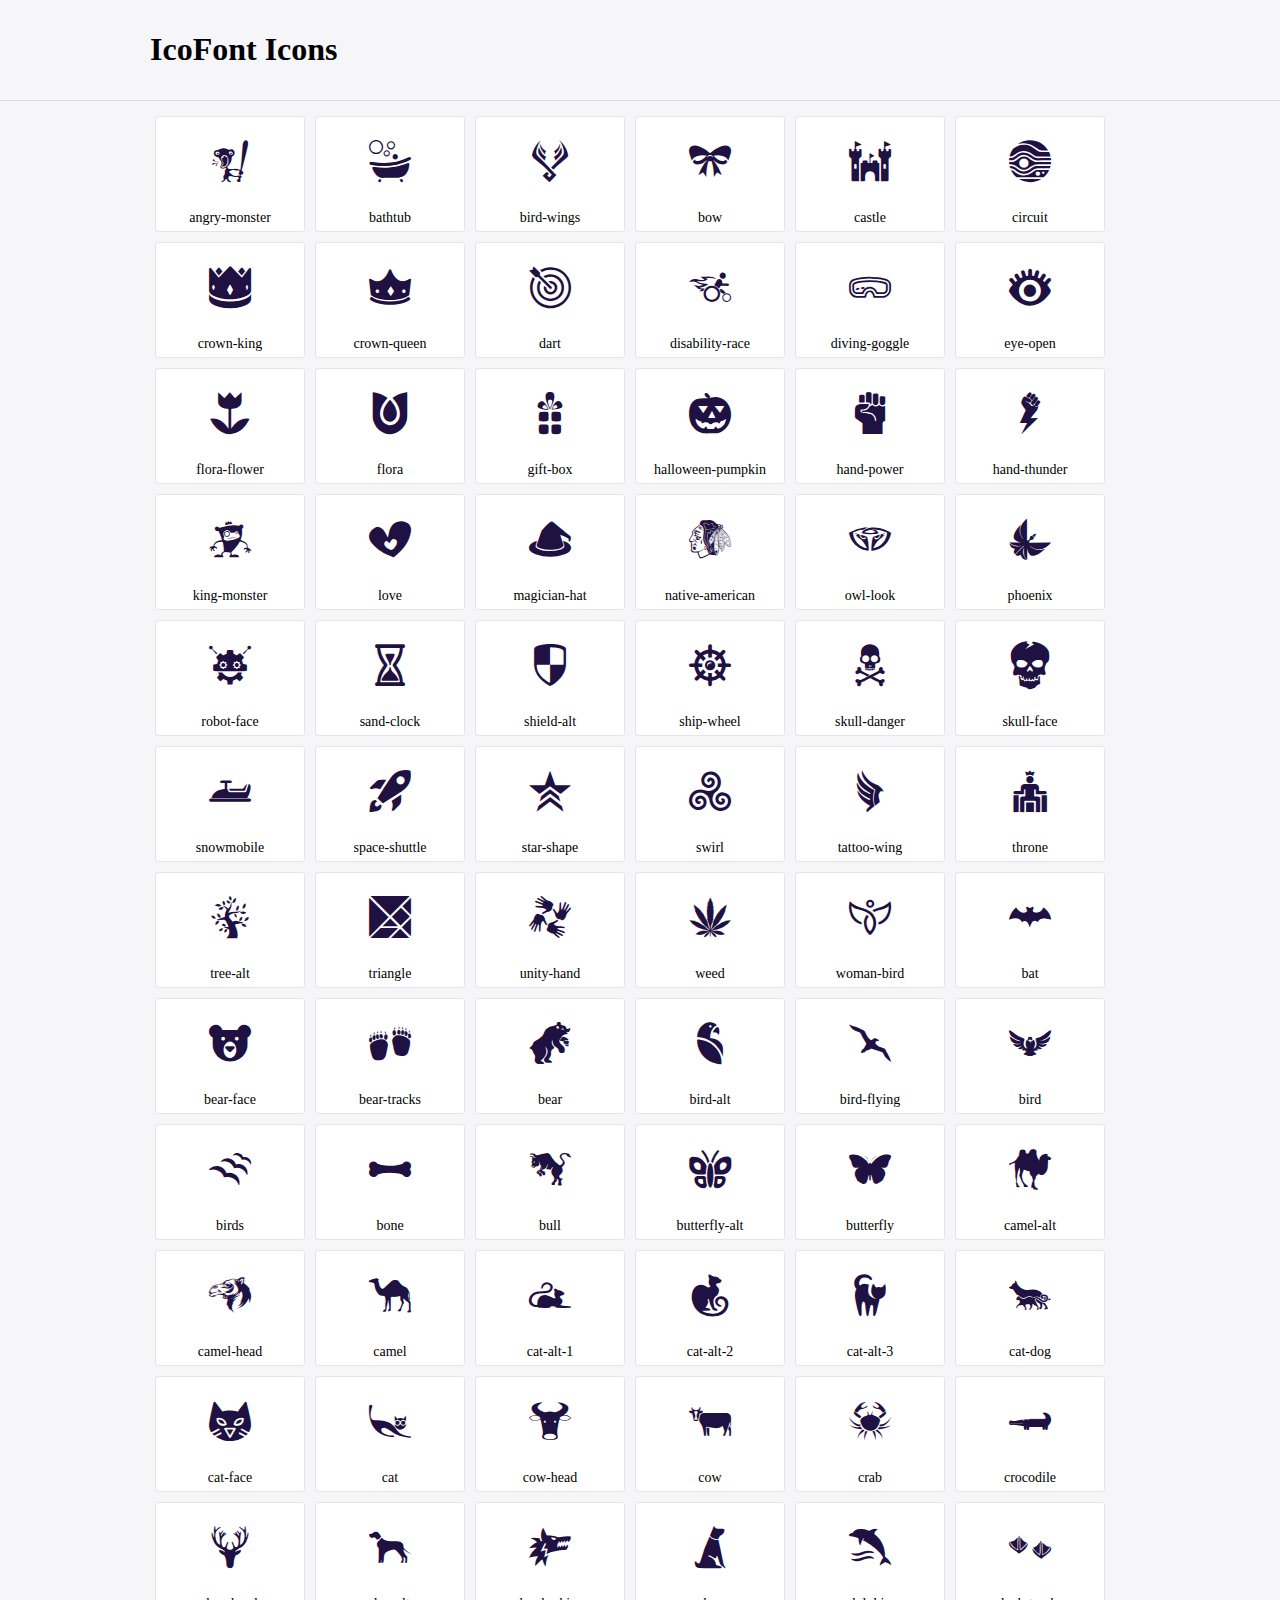
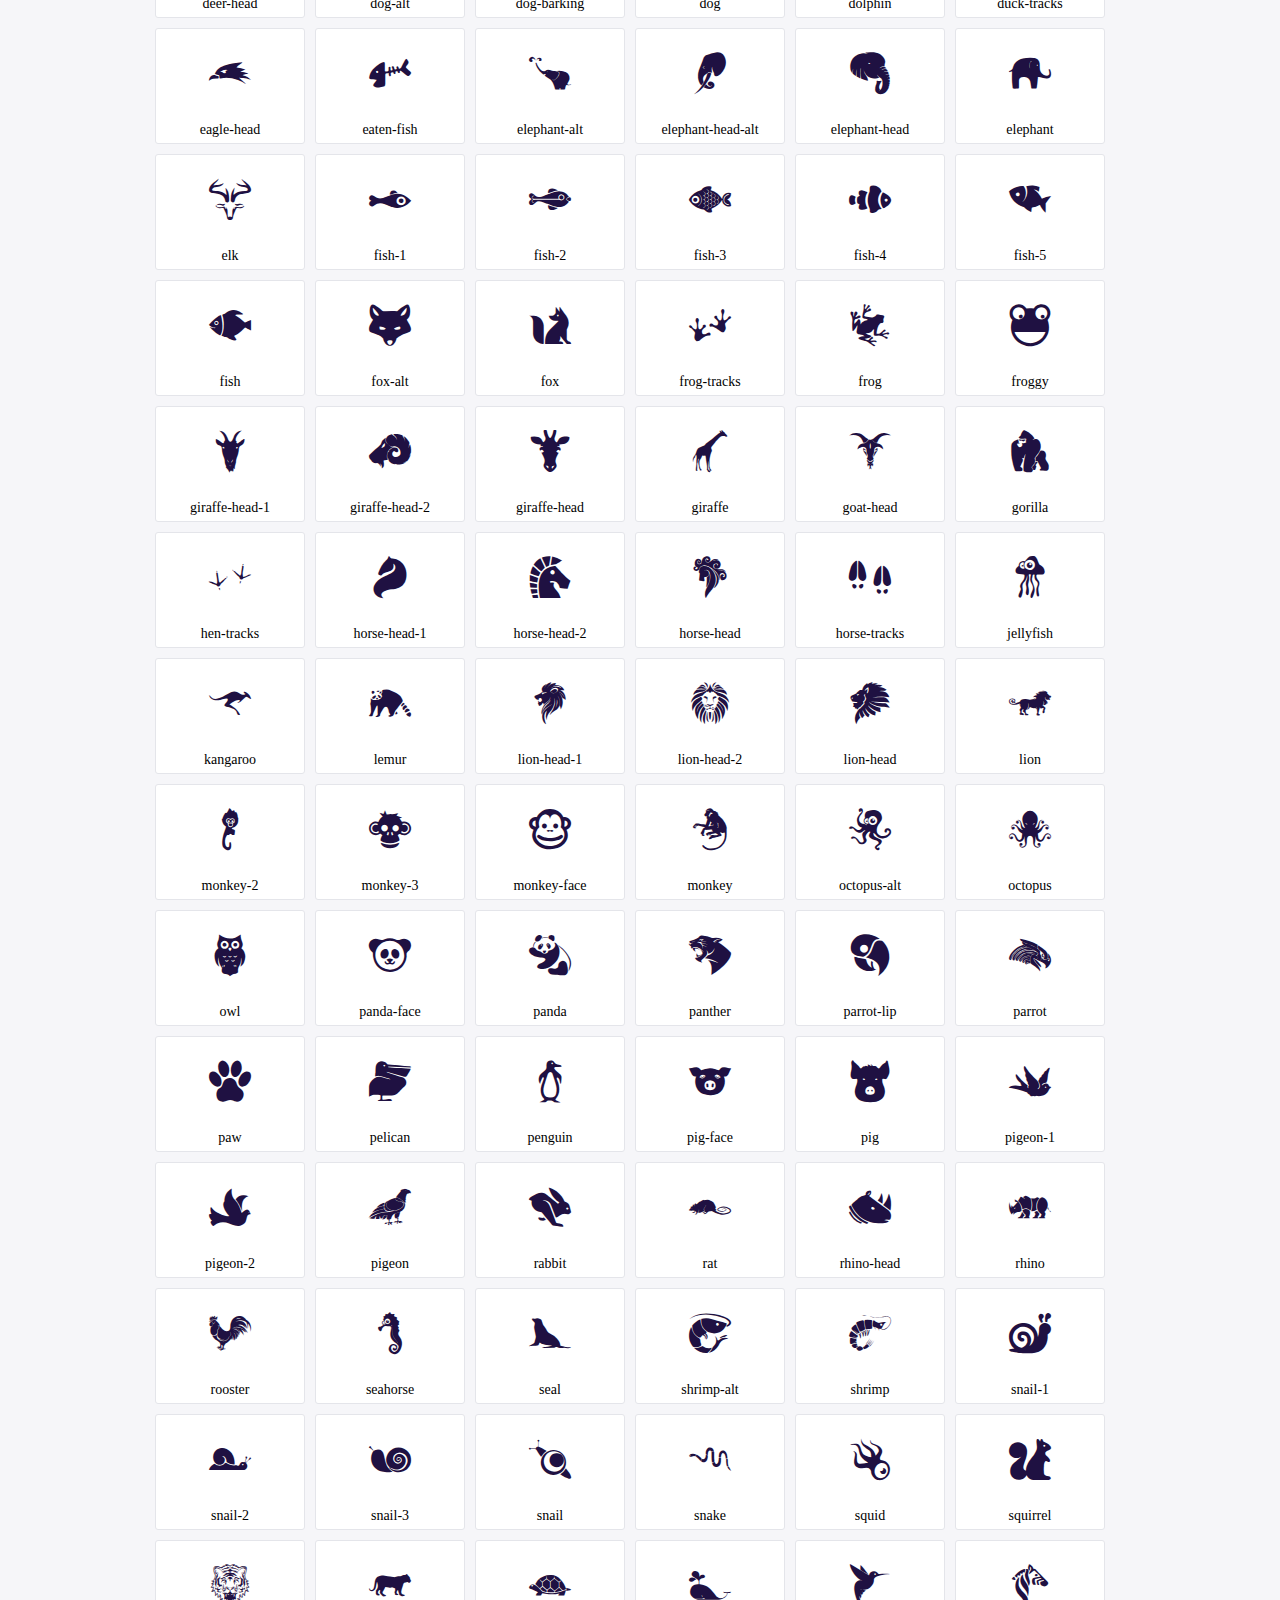
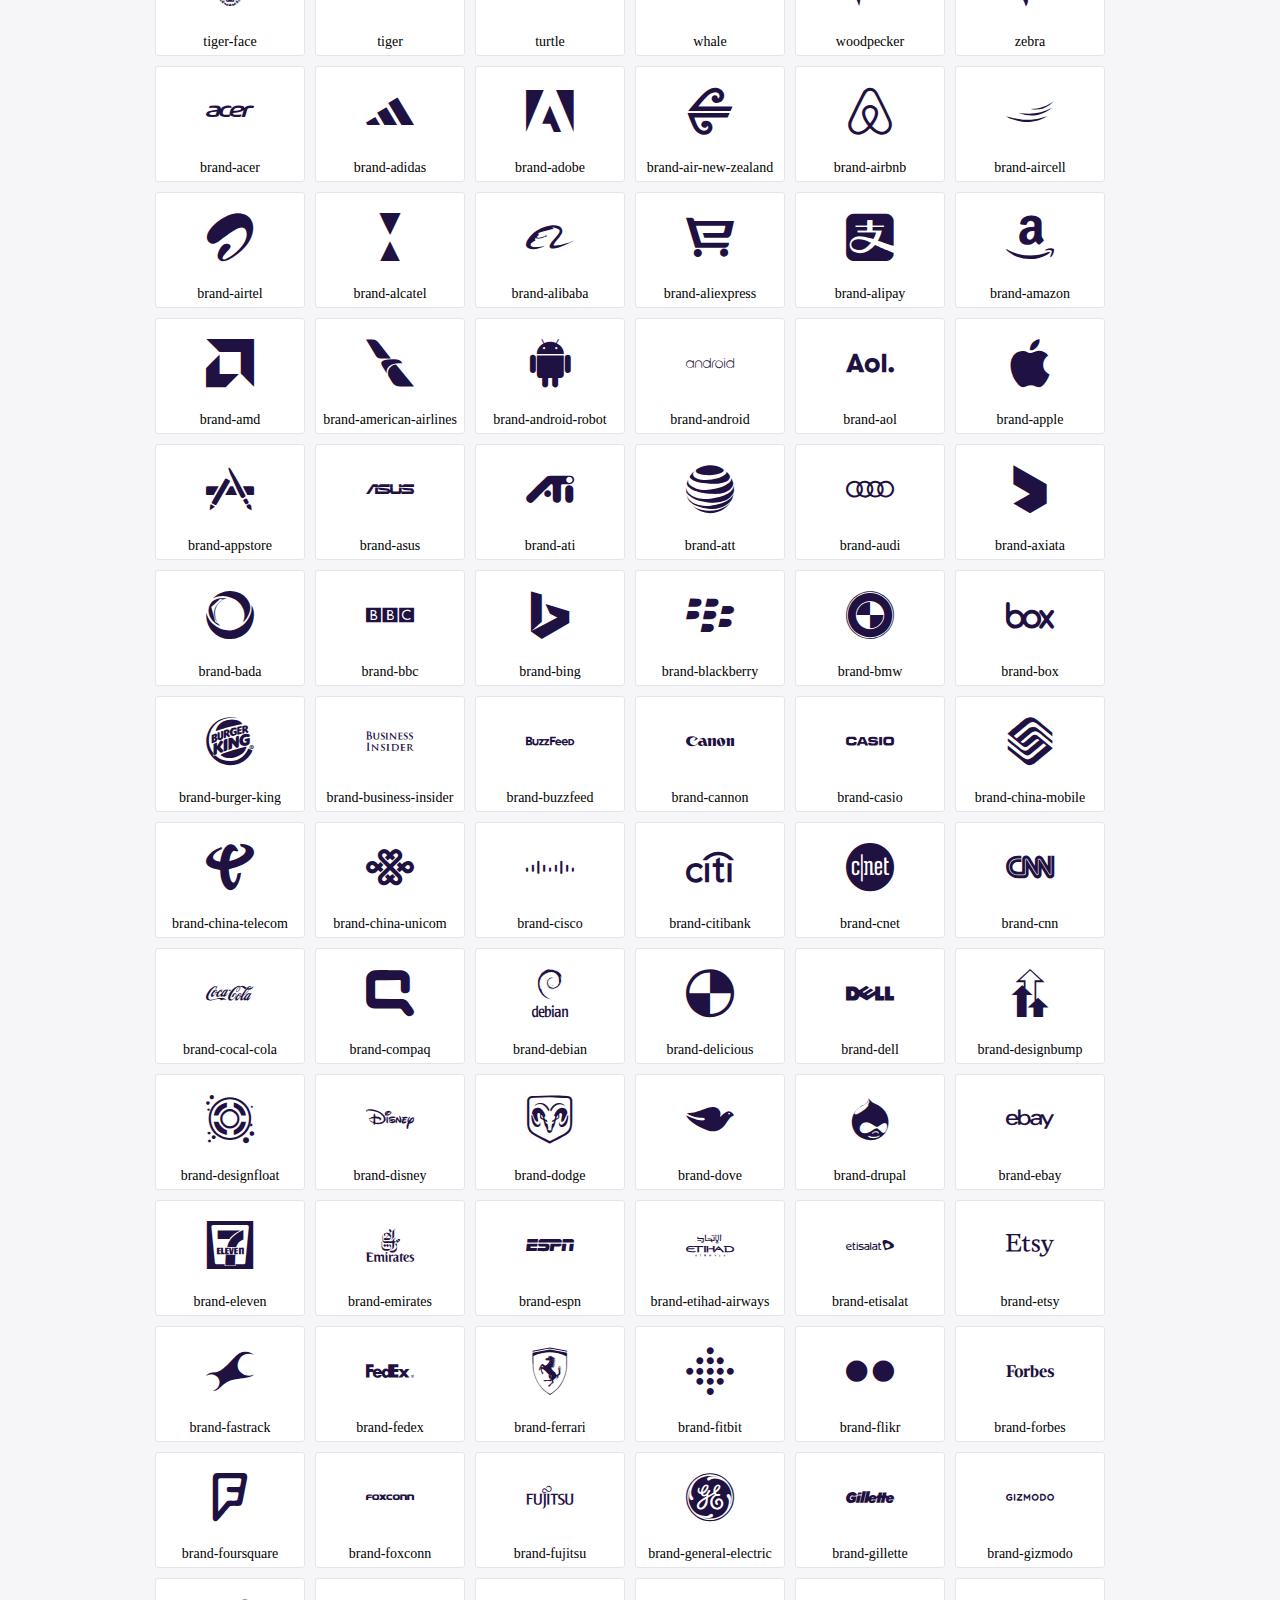
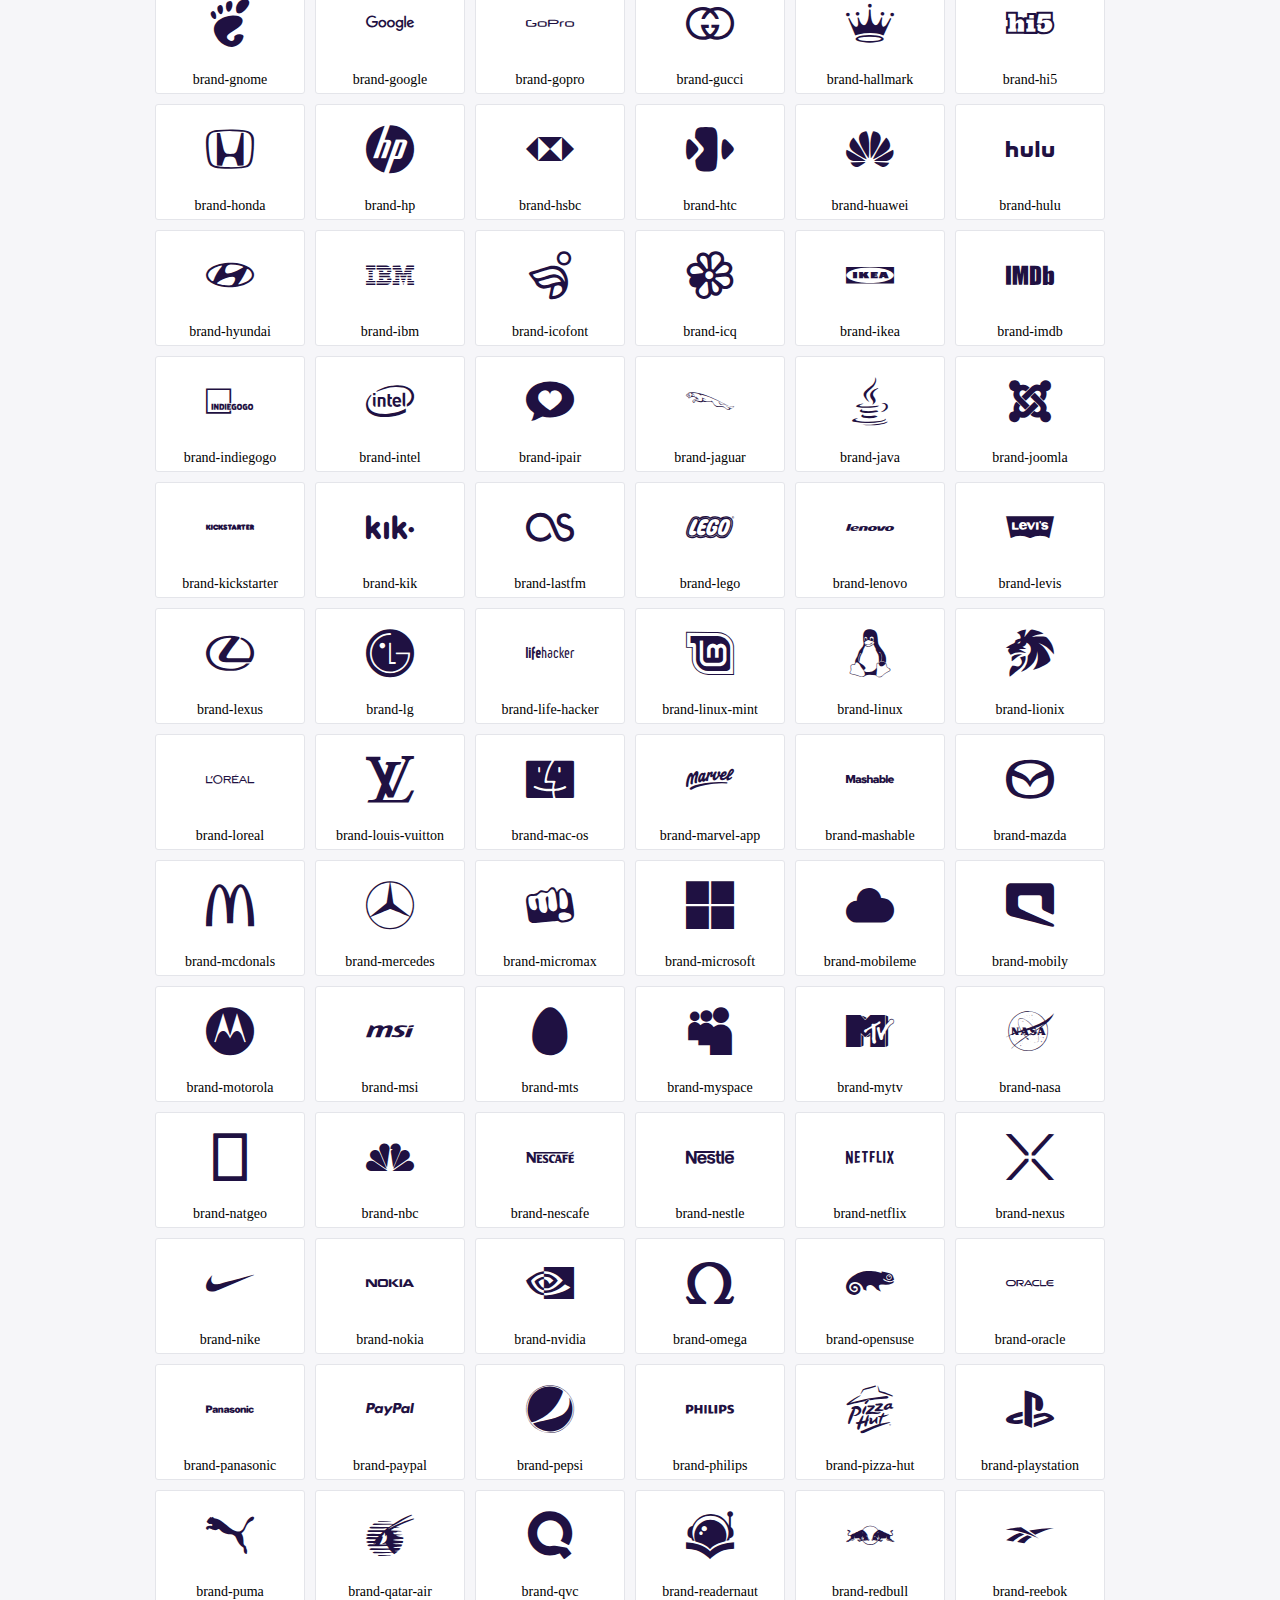
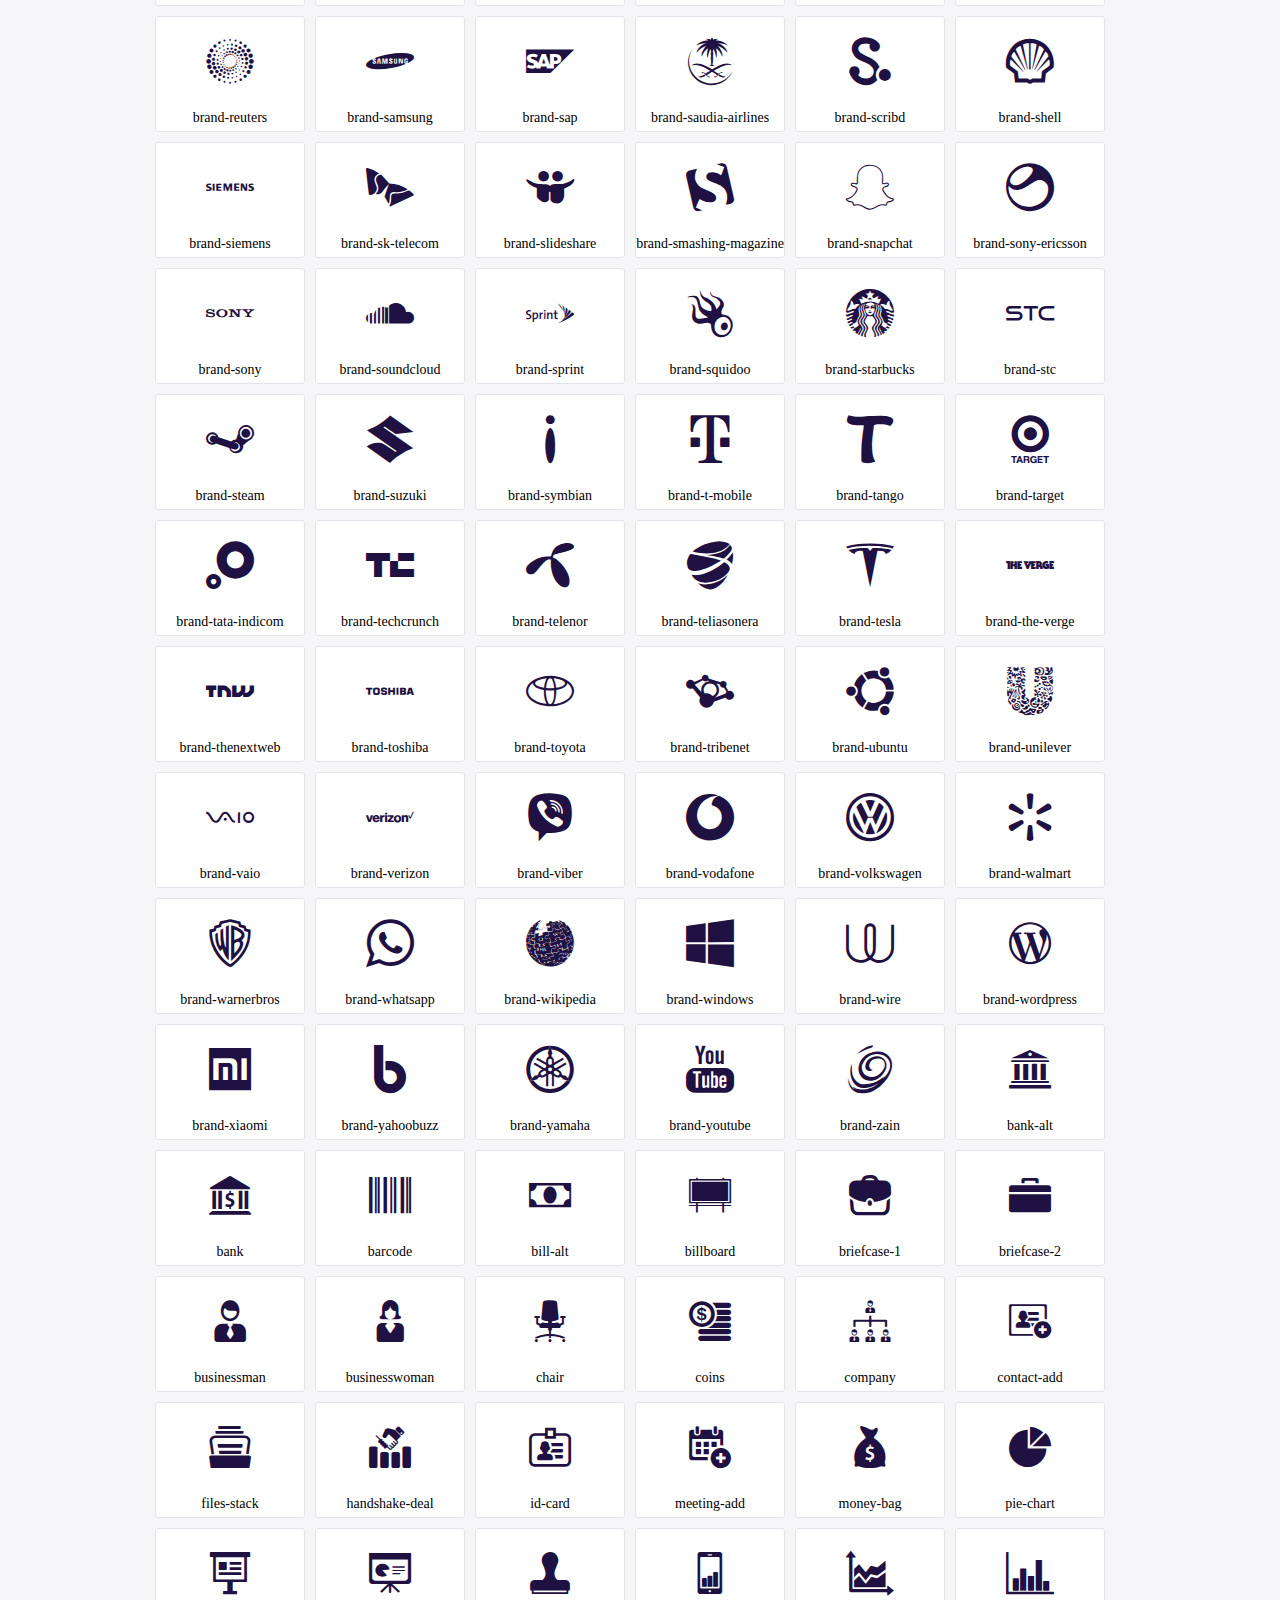
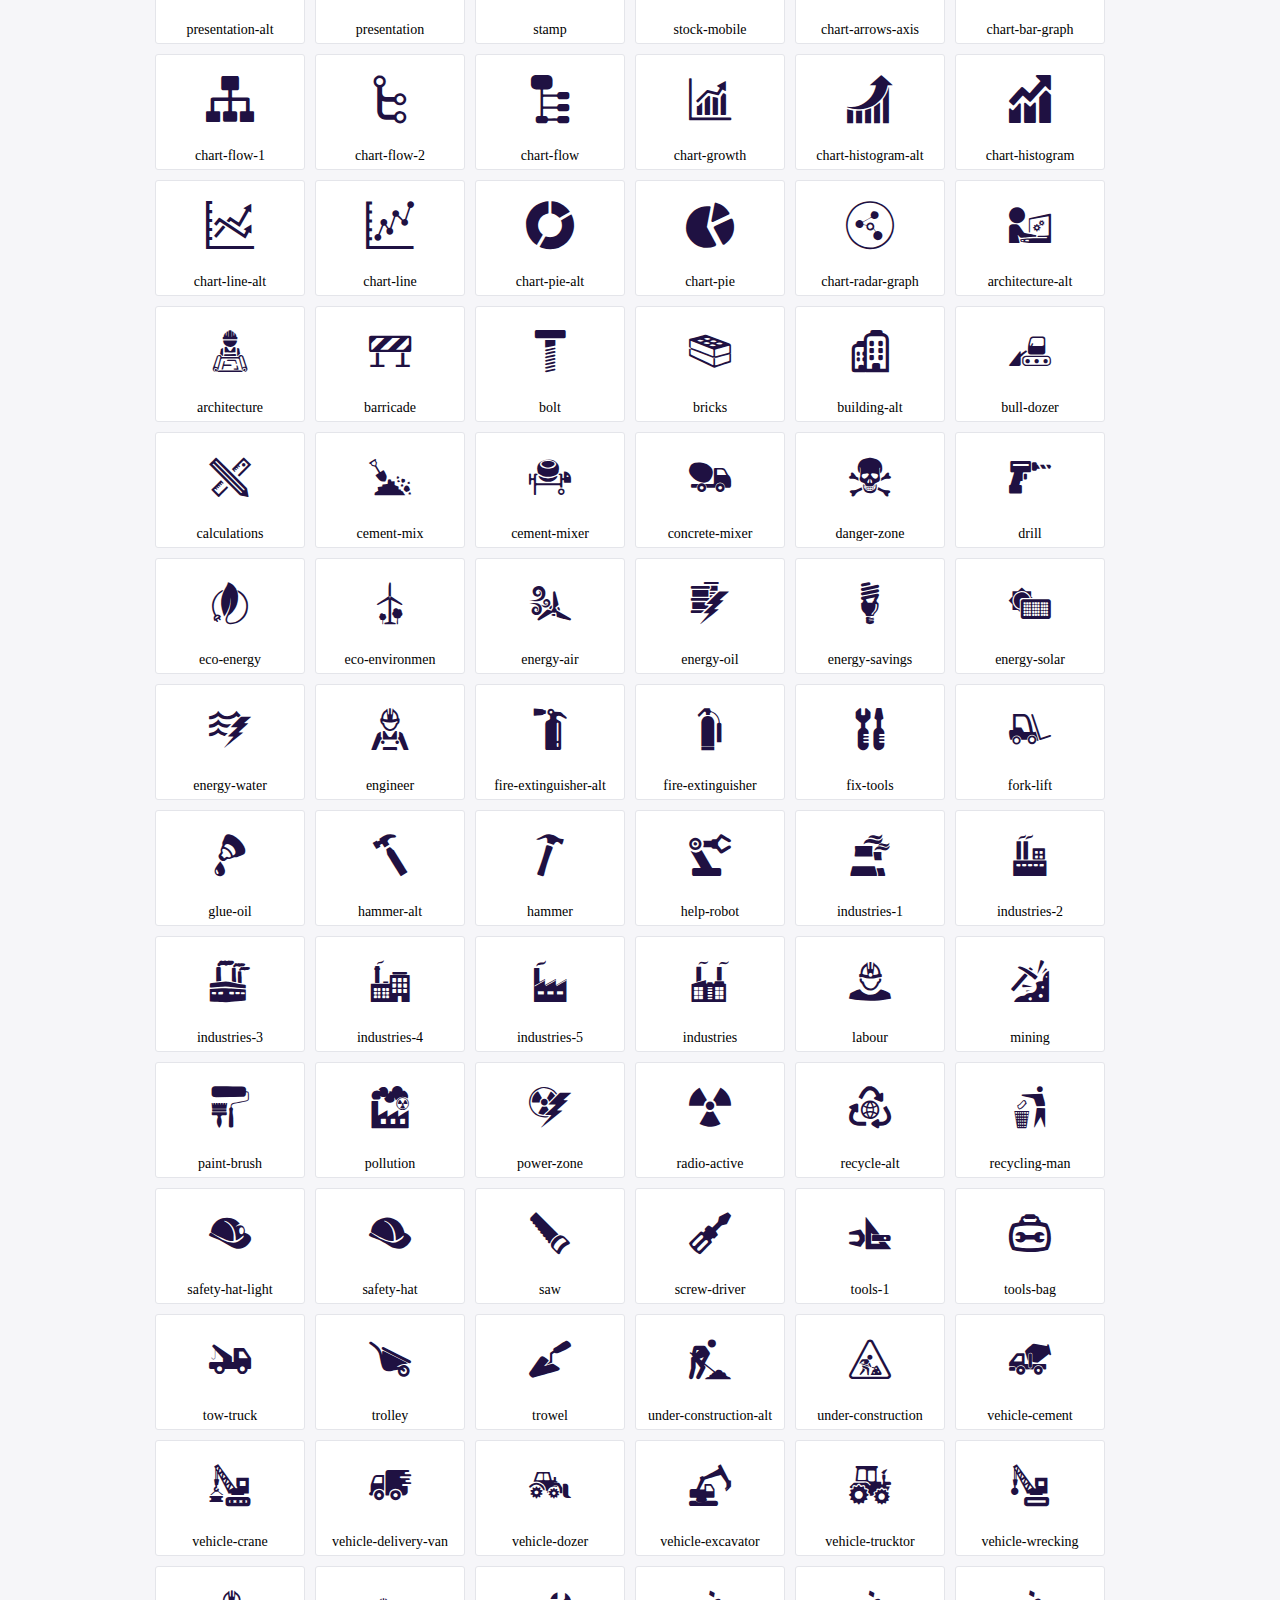
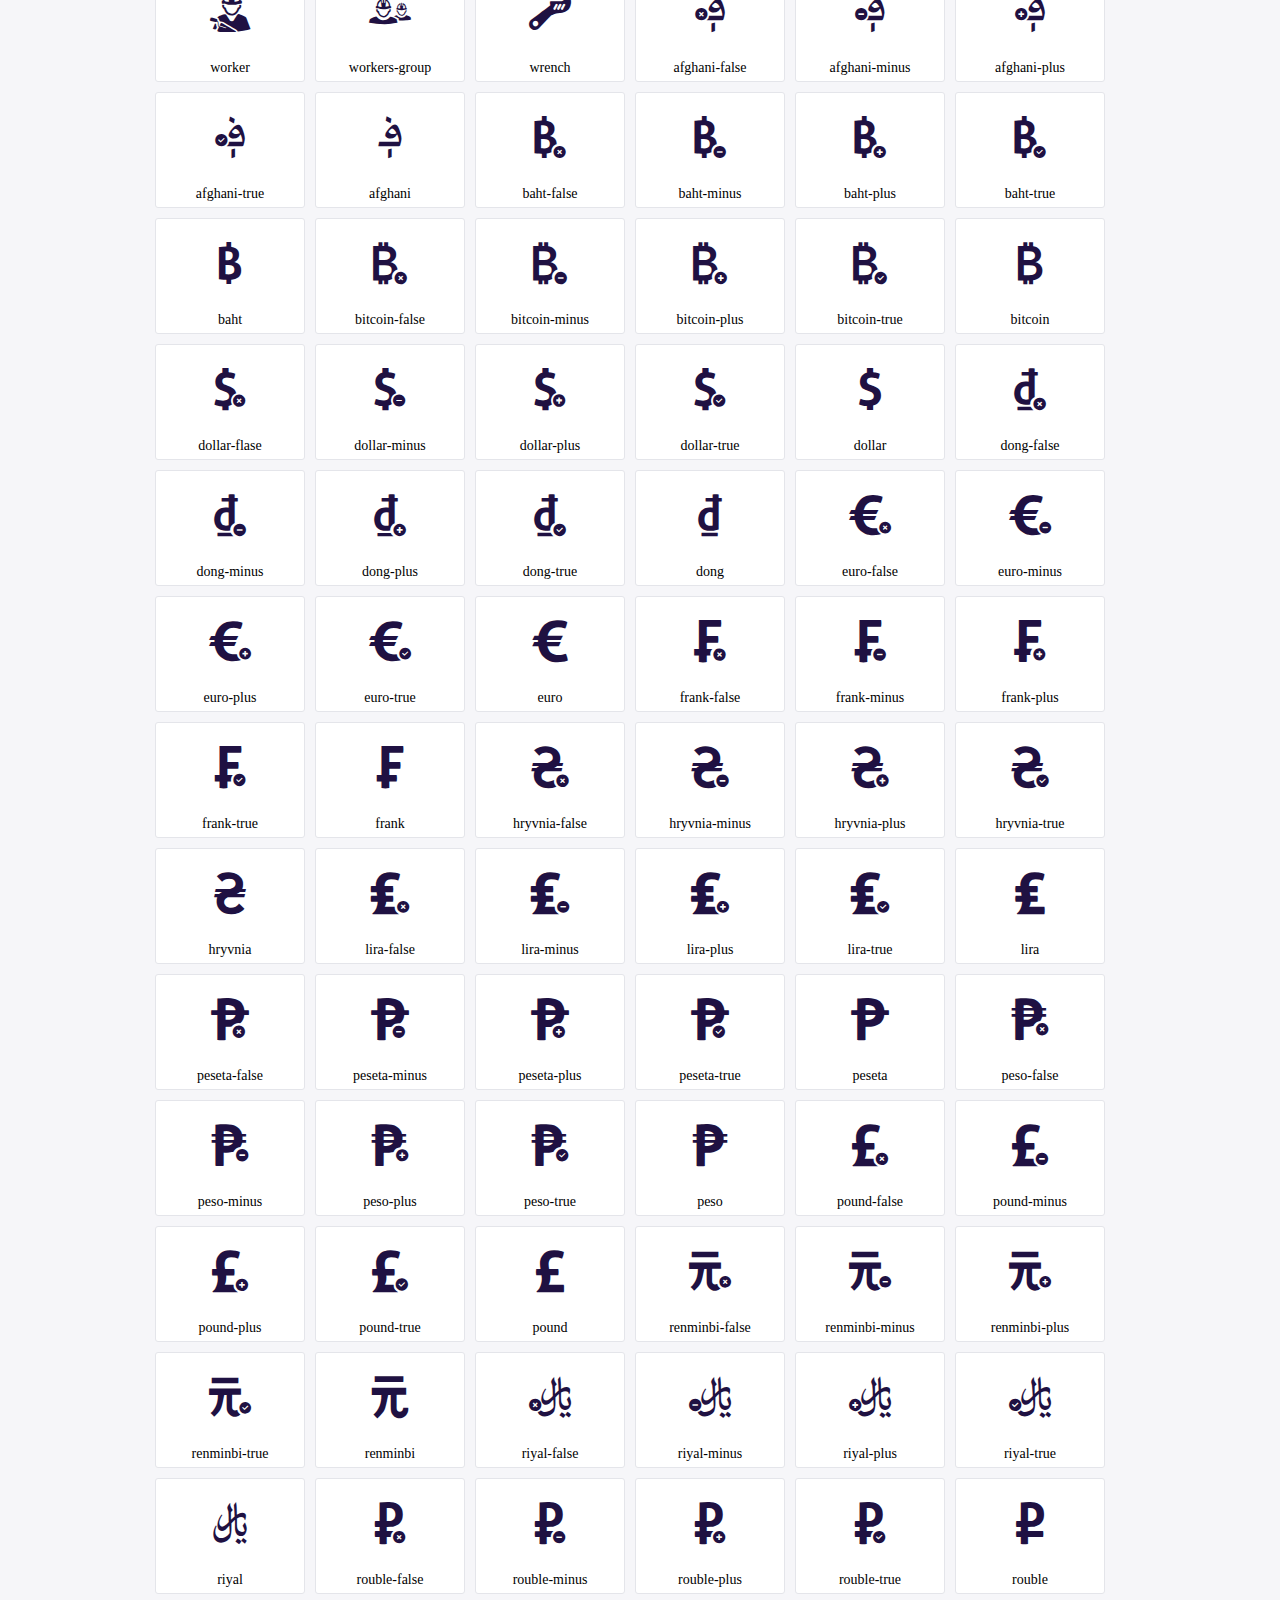
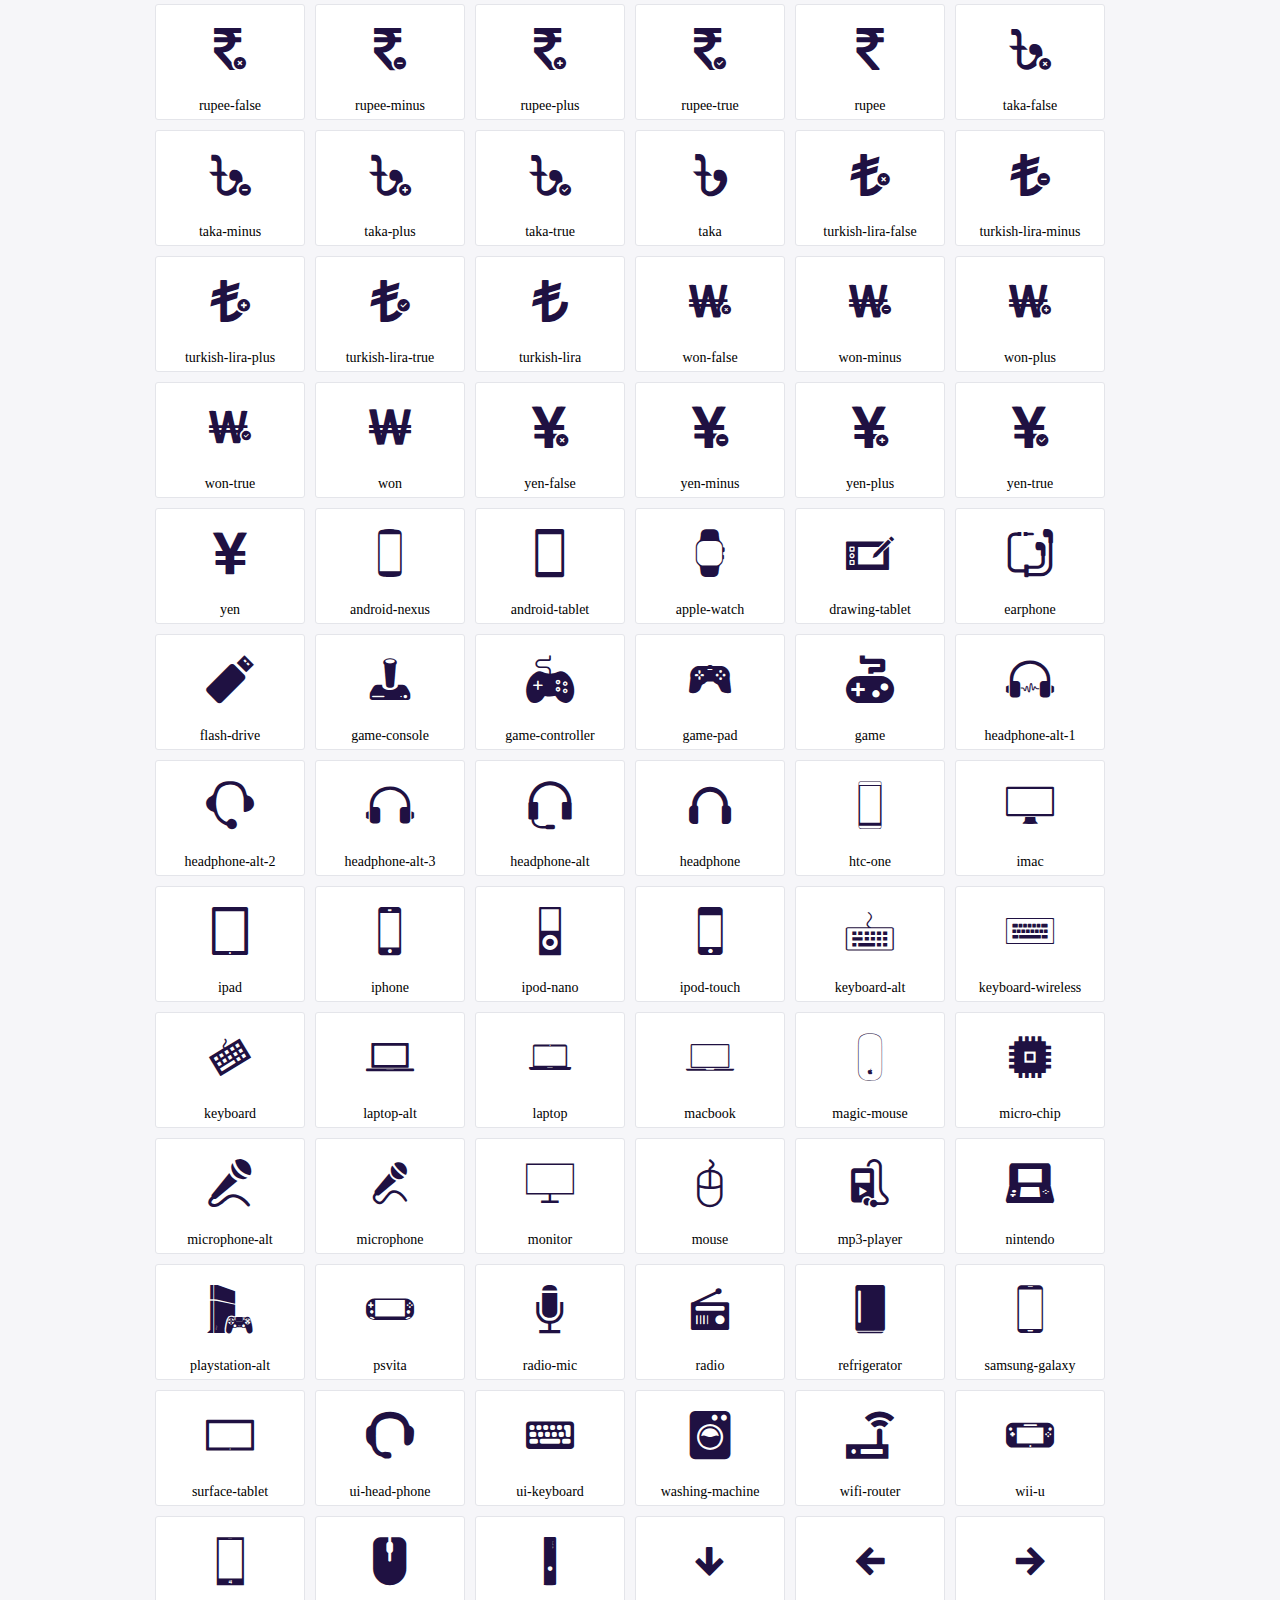
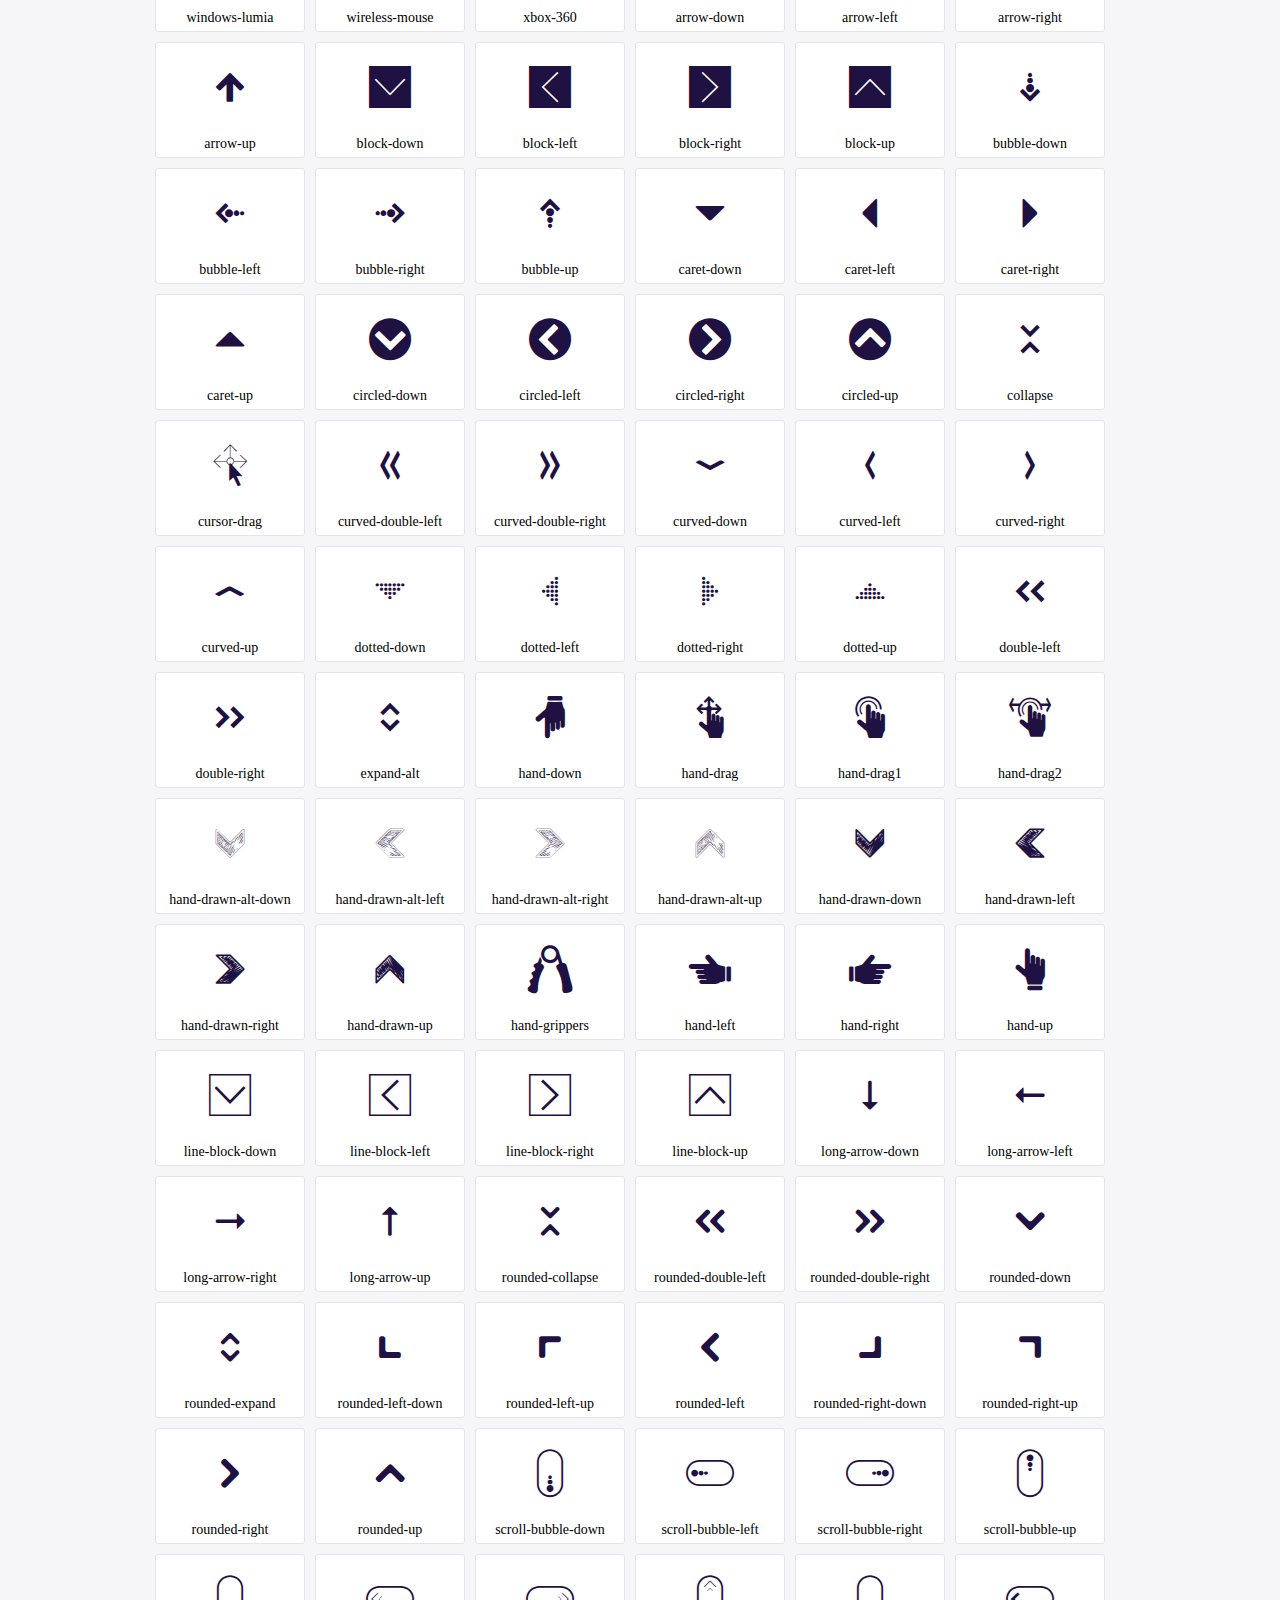
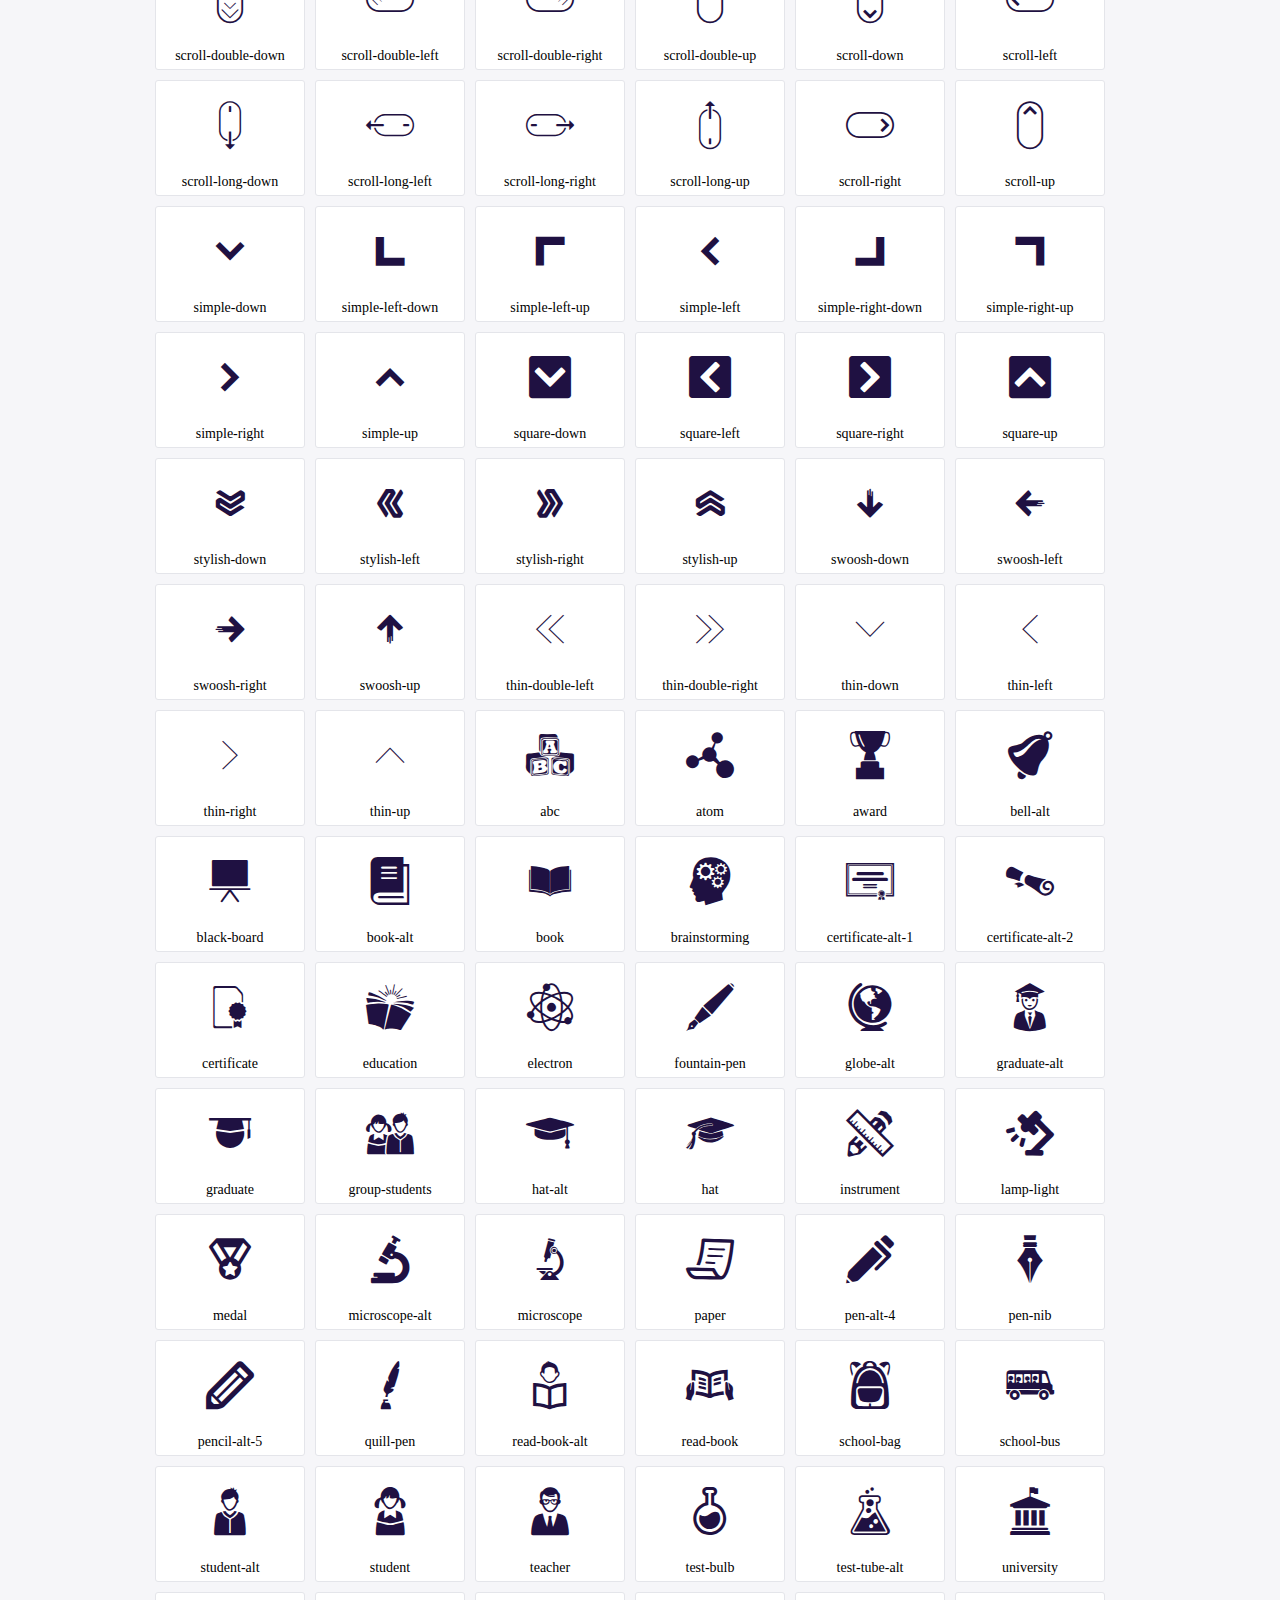
<file: inventory_app/static/css/icofont/demo.html>
<!DOCTYPE html>
	<html>
	<head>
		<meta charset="utf-8">
		<title>Examples | IcoFont</title>
		<link rel="stylesheet" type="text/css" href="./icofont.min.css">
		<style type="text/css">
			body {
				margin: 0;
				padding: 0;
				background: #F6F6F9;
			}
			.header {
				border-bottom: 1px solid #DCDCE1;
				padding: 10px 0;
				margin-bottom: 10px;
			}
			.container {
				width: 980px;
				margin: 0 auto;
			}
			.ico-title {
				font-size: 2em;
			}
			.iconlist {
				margin: 0;
				padding: 0;
				list-style: none;
				text-align: center;
				width: 100%;
				display: flex;
				flex-wrap: wrap;
				flex-direction: row;
			}
			.iconlist li {
				position: relative;
				margin: 5px;
				width: 150px;
				cursor: pointer;
			}
			.iconlist li .icon-holder {
				position: relative;
				text-align: center;
				border-radius: 3px;
				overflow: hidden;
				padding-bottom: 5px;
				background: #ffffff;
				border: 1px solid #E4E5EA;
				transition: all 0.2s linear 0s;
			}
			.iconlist li .icon-holder:hover {
				background: #00C3DA;
				color: #ffffff;
			}
			.iconlist li .icon-holder:hover .icon i {
				color: #ffffff;
			}
			.iconlist li .icon-holder .icon {
				padding: 20px;
				text-align: center;
			}
			.iconlist li .icon-holder .icon i {
				font-size: 3em;
				color: #1F1142;
			}
			.iconlist li .icon-holder span {
				font-size: 14px;
				display: block;
				margin-top: 5px;
				border-radius: 3px;
			}
		</style>
	</head>
	<body>
	<div class="header">
		<div class="container">
			<h1 class="ico-title"> IcoFont Icons </h1>
		</div>
	</div>
	<div class="container">
		<ul class="iconlist">
		
		<li>
			<div class="icon-holder">
				<div class="icon"> 
					<i class="icofont-angry-monster"></i>
				</div> 
				<span> angry-monster </span>
			</div>
		</li>
		
		<li>
			<div class="icon-holder">
				<div class="icon"> 
					<i class="icofont-bathtub"></i>
				</div> 
				<span> bathtub </span>
			</div>
		</li>
		
		<li>
			<div class="icon-holder">
				<div class="icon"> 
					<i class="icofont-bird-wings"></i>
				</div> 
				<span> bird-wings </span>
			</div>
		</li>
		
		<li>
			<div class="icon-holder">
				<div class="icon"> 
					<i class="icofont-bow"></i>
				</div> 
				<span> bow </span>
			</div>
		</li>
		
		<li>
			<div class="icon-holder">
				<div class="icon"> 
					<i class="icofont-castle"></i>
				</div> 
				<span> castle </span>
			</div>
		</li>
		
		<li>
			<div class="icon-holder">
				<div class="icon"> 
					<i class="icofont-circuit"></i>
				</div> 
				<span> circuit </span>
			</div>
		</li>
		
		<li>
			<div class="icon-holder">
				<div class="icon"> 
					<i class="icofont-crown-king"></i>
				</div> 
				<span> crown-king </span>
			</div>
		</li>
		
		<li>
			<div class="icon-holder">
				<div class="icon"> 
					<i class="icofont-crown-queen"></i>
				</div> 
				<span> crown-queen </span>
			</div>
		</li>
		
		<li>
			<div class="icon-holder">
				<div class="icon"> 
					<i class="icofont-dart"></i>
				</div> 
				<span> dart </span>
			</div>
		</li>
		
		<li>
			<div class="icon-holder">
				<div class="icon"> 
					<i class="icofont-disability-race"></i>
				</div> 
				<span> disability-race </span>
			</div>
		</li>
		
		<li>
			<div class="icon-holder">
				<div class="icon"> 
					<i class="icofont-diving-goggle"></i>
				</div> 
				<span> diving-goggle </span>
			</div>
		</li>
		
		<li>
			<div class="icon-holder">
				<div class="icon"> 
					<i class="icofont-eye-open"></i>
				</div> 
				<span> eye-open </span>
			</div>
		</li>
		
		<li>
			<div class="icon-holder">
				<div class="icon"> 
					<i class="icofont-flora-flower"></i>
				</div> 
				<span> flora-flower </span>
			</div>
		</li>
		
		<li>
			<div class="icon-holder">
				<div class="icon"> 
					<i class="icofont-flora"></i>
				</div> 
				<span> flora </span>
			</div>
		</li>
		
		<li>
			<div class="icon-holder">
				<div class="icon"> 
					<i class="icofont-gift-box"></i>
				</div> 
				<span> gift-box </span>
			</div>
		</li>
		
		<li>
			<div class="icon-holder">
				<div class="icon"> 
					<i class="icofont-halloween-pumpkin"></i>
				</div> 
				<span> halloween-pumpkin </span>
			</div>
		</li>
		
		<li>
			<div class="icon-holder">
				<div class="icon"> 
					<i class="icofont-hand-power"></i>
				</div> 
				<span> hand-power </span>
			</div>
		</li>
		
		<li>
			<div class="icon-holder">
				<div class="icon"> 
					<i class="icofont-hand-thunder"></i>
				</div> 
				<span> hand-thunder </span>
			</div>
		</li>
		
		<li>
			<div class="icon-holder">
				<div class="icon"> 
					<i class="icofont-king-monster"></i>
				</div> 
				<span> king-monster </span>
			</div>
		</li>
		
		<li>
			<div class="icon-holder">
				<div class="icon"> 
					<i class="icofont-love"></i>
				</div> 
				<span> love </span>
			</div>
		</li>
		
		<li>
			<div class="icon-holder">
				<div class="icon"> 
					<i class="icofont-magician-hat"></i>
				</div> 
				<span> magician-hat </span>
			</div>
		</li>
		
		<li>
			<div class="icon-holder">
				<div class="icon"> 
					<i class="icofont-native-american"></i>
				</div> 
				<span> native-american </span>
			</div>
		</li>
		
		<li>
			<div class="icon-holder">
				<div class="icon"> 
					<i class="icofont-owl-look"></i>
				</div> 
				<span> owl-look </span>
			</div>
		</li>
		
		<li>
			<div class="icon-holder">
				<div class="icon"> 
					<i class="icofont-phoenix"></i>
				</div> 
				<span> phoenix </span>
			</div>
		</li>
		
		<li>
			<div class="icon-holder">
				<div class="icon"> 
					<i class="icofont-robot-face"></i>
				</div> 
				<span> robot-face </span>
			</div>
		</li>
		
		<li>
			<div class="icon-holder">
				<div class="icon"> 
					<i class="icofont-sand-clock"></i>
				</div> 
				<span> sand-clock </span>
			</div>
		</li>
		
		<li>
			<div class="icon-holder">
				<div class="icon"> 
					<i class="icofont-shield-alt"></i>
				</div> 
				<span> shield-alt </span>
			</div>
		</li>
		
		<li>
			<div class="icon-holder">
				<div class="icon"> 
					<i class="icofont-ship-wheel"></i>
				</div> 
				<span> ship-wheel </span>
			</div>
		</li>
		
		<li>
			<div class="icon-holder">
				<div class="icon"> 
					<i class="icofont-skull-danger"></i>
				</div> 
				<span> skull-danger </span>
			</div>
		</li>
		
		<li>
			<div class="icon-holder">
				<div class="icon"> 
					<i class="icofont-skull-face"></i>
				</div> 
				<span> skull-face </span>
			</div>
		</li>
		
		<li>
			<div class="icon-holder">
				<div class="icon"> 
					<i class="icofont-snowmobile"></i>
				</div> 
				<span> snowmobile </span>
			</div>
		</li>
		
		<li>
			<div class="icon-holder">
				<div class="icon"> 
					<i class="icofont-space-shuttle"></i>
				</div> 
				<span> space-shuttle </span>
			</div>
		</li>
		
		<li>
			<div class="icon-holder">
				<div class="icon"> 
					<i class="icofont-star-shape"></i>
				</div> 
				<span> star-shape </span>
			</div>
		</li>
		
		<li>
			<div class="icon-holder">
				<div class="icon"> 
					<i class="icofont-swirl"></i>
				</div> 
				<span> swirl </span>
			</div>
		</li>
		
		<li>
			<div class="icon-holder">
				<div class="icon"> 
					<i class="icofont-tattoo-wing"></i>
				</div> 
				<span> tattoo-wing </span>
			</div>
		</li>
		
		<li>
			<div class="icon-holder">
				<div class="icon"> 
					<i class="icofont-throne"></i>
				</div> 
				<span> throne </span>
			</div>
		</li>
		
		<li>
			<div class="icon-holder">
				<div class="icon"> 
					<i class="icofont-tree-alt"></i>
				</div> 
				<span> tree-alt </span>
			</div>
		</li>
		
		<li>
			<div class="icon-holder">
				<div class="icon"> 
					<i class="icofont-triangle"></i>
				</div> 
				<span> triangle </span>
			</div>
		</li>
		
		<li>
			<div class="icon-holder">
				<div class="icon"> 
					<i class="icofont-unity-hand"></i>
				</div> 
				<span> unity-hand </span>
			</div>
		</li>
		
		<li>
			<div class="icon-holder">
				<div class="icon"> 
					<i class="icofont-weed"></i>
				</div> 
				<span> weed </span>
			</div>
		</li>
		
		<li>
			<div class="icon-holder">
				<div class="icon"> 
					<i class="icofont-woman-bird"></i>
				</div> 
				<span> woman-bird </span>
			</div>
		</li>
		
		<li>
			<div class="icon-holder">
				<div class="icon"> 
					<i class="icofont-bat"></i>
				</div> 
				<span> bat </span>
			</div>
		</li>
		
		<li>
			<div class="icon-holder">
				<div class="icon"> 
					<i class="icofont-bear-face"></i>
				</div> 
				<span> bear-face </span>
			</div>
		</li>
		
		<li>
			<div class="icon-holder">
				<div class="icon"> 
					<i class="icofont-bear-tracks"></i>
				</div> 
				<span> bear-tracks </span>
			</div>
		</li>
		
		<li>
			<div class="icon-holder">
				<div class="icon"> 
					<i class="icofont-bear"></i>
				</div> 
				<span> bear </span>
			</div>
		</li>
		
		<li>
			<div class="icon-holder">
				<div class="icon"> 
					<i class="icofont-bird-alt"></i>
				</div> 
				<span> bird-alt </span>
			</div>
		</li>
		
		<li>
			<div class="icon-holder">
				<div class="icon"> 
					<i class="icofont-bird-flying"></i>
				</div> 
				<span> bird-flying </span>
			</div>
		</li>
		
		<li>
			<div class="icon-holder">
				<div class="icon"> 
					<i class="icofont-bird"></i>
				</div> 
				<span> bird </span>
			</div>
		</li>
		
		<li>
			<div class="icon-holder">
				<div class="icon"> 
					<i class="icofont-birds"></i>
				</div> 
				<span> birds </span>
			</div>
		</li>
		
		<li>
			<div class="icon-holder">
				<div class="icon"> 
					<i class="icofont-bone"></i>
				</div> 
				<span> bone </span>
			</div>
		</li>
		
		<li>
			<div class="icon-holder">
				<div class="icon"> 
					<i class="icofont-bull"></i>
				</div> 
				<span> bull </span>
			</div>
		</li>
		
		<li>
			<div class="icon-holder">
				<div class="icon"> 
					<i class="icofont-butterfly-alt"></i>
				</div> 
				<span> butterfly-alt </span>
			</div>
		</li>
		
		<li>
			<div class="icon-holder">
				<div class="icon"> 
					<i class="icofont-butterfly"></i>
				</div> 
				<span> butterfly </span>
			</div>
		</li>
		
		<li>
			<div class="icon-holder">
				<div class="icon"> 
					<i class="icofont-camel-alt"></i>
				</div> 
				<span> camel-alt </span>
			</div>
		</li>
		
		<li>
			<div class="icon-holder">
				<div class="icon"> 
					<i class="icofont-camel-head"></i>
				</div> 
				<span> camel-head </span>
			</div>
		</li>
		
		<li>
			<div class="icon-holder">
				<div class="icon"> 
					<i class="icofont-camel"></i>
				</div> 
				<span> camel </span>
			</div>
		</li>
		
		<li>
			<div class="icon-holder">
				<div class="icon"> 
					<i class="icofont-cat-alt-1"></i>
				</div> 
				<span> cat-alt-1 </span>
			</div>
		</li>
		
		<li>
			<div class="icon-holder">
				<div class="icon"> 
					<i class="icofont-cat-alt-2"></i>
				</div> 
				<span> cat-alt-2 </span>
			</div>
		</li>
		
		<li>
			<div class="icon-holder">
				<div class="icon"> 
					<i class="icofont-cat-alt-3"></i>
				</div> 
				<span> cat-alt-3 </span>
			</div>
		</li>
		
		<li>
			<div class="icon-holder">
				<div class="icon"> 
					<i class="icofont-cat-dog"></i>
				</div> 
				<span> cat-dog </span>
			</div>
		</li>
		
		<li>
			<div class="icon-holder">
				<div class="icon"> 
					<i class="icofont-cat-face"></i>
				</div> 
				<span> cat-face </span>
			</div>
		</li>
		
		<li>
			<div class="icon-holder">
				<div class="icon"> 
					<i class="icofont-cat"></i>
				</div> 
				<span> cat </span>
			</div>
		</li>
		
		<li>
			<div class="icon-holder">
				<div class="icon"> 
					<i class="icofont-cow-head"></i>
				</div> 
				<span> cow-head </span>
			</div>
		</li>
		
		<li>
			<div class="icon-holder">
				<div class="icon"> 
					<i class="icofont-cow"></i>
				</div> 
				<span> cow </span>
			</div>
		</li>
		
		<li>
			<div class="icon-holder">
				<div class="icon"> 
					<i class="icofont-crab"></i>
				</div> 
				<span> crab </span>
			</div>
		</li>
		
		<li>
			<div class="icon-holder">
				<div class="icon"> 
					<i class="icofont-crocodile"></i>
				</div> 
				<span> crocodile </span>
			</div>
		</li>
		
		<li>
			<div class="icon-holder">
				<div class="icon"> 
					<i class="icofont-deer-head"></i>
				</div> 
				<span> deer-head </span>
			</div>
		</li>
		
		<li>
			<div class="icon-holder">
				<div class="icon"> 
					<i class="icofont-dog-alt"></i>
				</div> 
				<span> dog-alt </span>
			</div>
		</li>
		
		<li>
			<div class="icon-holder">
				<div class="icon"> 
					<i class="icofont-dog-barking"></i>
				</div> 
				<span> dog-barking </span>
			</div>
		</li>
		
		<li>
			<div class="icon-holder">
				<div class="icon"> 
					<i class="icofont-dog"></i>
				</div> 
				<span> dog </span>
			</div>
		</li>
		
		<li>
			<div class="icon-holder">
				<div class="icon"> 
					<i class="icofont-dolphin"></i>
				</div> 
				<span> dolphin </span>
			</div>
		</li>
		
		<li>
			<div class="icon-holder">
				<div class="icon"> 
					<i class="icofont-duck-tracks"></i>
				</div> 
				<span> duck-tracks </span>
			</div>
		</li>
		
		<li>
			<div class="icon-holder">
				<div class="icon"> 
					<i class="icofont-eagle-head"></i>
				</div> 
				<span> eagle-head </span>
			</div>
		</li>
		
		<li>
			<div class="icon-holder">
				<div class="icon"> 
					<i class="icofont-eaten-fish"></i>
				</div> 
				<span> eaten-fish </span>
			</div>
		</li>
		
		<li>
			<div class="icon-holder">
				<div class="icon"> 
					<i class="icofont-elephant-alt"></i>
				</div> 
				<span> elephant-alt </span>
			</div>
		</li>
		
		<li>
			<div class="icon-holder">
				<div class="icon"> 
					<i class="icofont-elephant-head-alt"></i>
				</div> 
				<span> elephant-head-alt </span>
			</div>
		</li>
		
		<li>
			<div class="icon-holder">
				<div class="icon"> 
					<i class="icofont-elephant-head"></i>
				</div> 
				<span> elephant-head </span>
			</div>
		</li>
		
		<li>
			<div class="icon-holder">
				<div class="icon"> 
					<i class="icofont-elephant"></i>
				</div> 
				<span> elephant </span>
			</div>
		</li>
		
		<li>
			<div class="icon-holder">
				<div class="icon"> 
					<i class="icofont-elk"></i>
				</div> 
				<span> elk </span>
			</div>
		</li>
		
		<li>
			<div class="icon-holder">
				<div class="icon"> 
					<i class="icofont-fish-1"></i>
				</div> 
				<span> fish-1 </span>
			</div>
		</li>
		
		<li>
			<div class="icon-holder">
				<div class="icon"> 
					<i class="icofont-fish-2"></i>
				</div> 
				<span> fish-2 </span>
			</div>
		</li>
		
		<li>
			<div class="icon-holder">
				<div class="icon"> 
					<i class="icofont-fish-3"></i>
				</div> 
				<span> fish-3 </span>
			</div>
		</li>
		
		<li>
			<div class="icon-holder">
				<div class="icon"> 
					<i class="icofont-fish-4"></i>
				</div> 
				<span> fish-4 </span>
			</div>
		</li>
		
		<li>
			<div class="icon-holder">
				<div class="icon"> 
					<i class="icofont-fish-5"></i>
				</div> 
				<span> fish-5 </span>
			</div>
		</li>
		
		<li>
			<div class="icon-holder">
				<div class="icon"> 
					<i class="icofont-fish"></i>
				</div> 
				<span> fish </span>
			</div>
		</li>
		
		<li>
			<div class="icon-holder">
				<div class="icon"> 
					<i class="icofont-fox-alt"></i>
				</div> 
				<span> fox-alt </span>
			</div>
		</li>
		
		<li>
			<div class="icon-holder">
				<div class="icon"> 
					<i class="icofont-fox"></i>
				</div> 
				<span> fox </span>
			</div>
		</li>
		
		<li>
			<div class="icon-holder">
				<div class="icon"> 
					<i class="icofont-frog-tracks"></i>
				</div> 
				<span> frog-tracks </span>
			</div>
		</li>
		
		<li>
			<div class="icon-holder">
				<div class="icon"> 
					<i class="icofont-frog"></i>
				</div> 
				<span> frog </span>
			</div>
		</li>
		
		<li>
			<div class="icon-holder">
				<div class="icon"> 
					<i class="icofont-froggy"></i>
				</div> 
				<span> froggy </span>
			</div>
		</li>
		
		<li>
			<div class="icon-holder">
				<div class="icon"> 
					<i class="icofont-giraffe-head-1"></i>
				</div> 
				<span> giraffe-head-1 </span>
			</div>
		</li>
		
		<li>
			<div class="icon-holder">
				<div class="icon"> 
					<i class="icofont-giraffe-head-2"></i>
				</div> 
				<span> giraffe-head-2 </span>
			</div>
		</li>
		
		<li>
			<div class="icon-holder">
				<div class="icon"> 
					<i class="icofont-giraffe-head"></i>
				</div> 
				<span> giraffe-head </span>
			</div>
		</li>
		
		<li>
			<div class="icon-holder">
				<div class="icon"> 
					<i class="icofont-giraffe"></i>
				</div> 
				<span> giraffe </span>
			</div>
		</li>
		
		<li>
			<div class="icon-holder">
				<div class="icon"> 
					<i class="icofont-goat-head"></i>
				</div> 
				<span> goat-head </span>
			</div>
		</li>
		
		<li>
			<div class="icon-holder">
				<div class="icon"> 
					<i class="icofont-gorilla"></i>
				</div> 
				<span> gorilla </span>
			</div>
		</li>
		
		<li>
			<div class="icon-holder">
				<div class="icon"> 
					<i class="icofont-hen-tracks"></i>
				</div> 
				<span> hen-tracks </span>
			</div>
		</li>
		
		<li>
			<div class="icon-holder">
				<div class="icon"> 
					<i class="icofont-horse-head-1"></i>
				</div> 
				<span> horse-head-1 </span>
			</div>
		</li>
		
		<li>
			<div class="icon-holder">
				<div class="icon"> 
					<i class="icofont-horse-head-2"></i>
				</div> 
				<span> horse-head-2 </span>
			</div>
		</li>
		
		<li>
			<div class="icon-holder">
				<div class="icon"> 
					<i class="icofont-horse-head"></i>
				</div> 
				<span> horse-head </span>
			</div>
		</li>
		
		<li>
			<div class="icon-holder">
				<div class="icon"> 
					<i class="icofont-horse-tracks"></i>
				</div> 
				<span> horse-tracks </span>
			</div>
		</li>
		
		<li>
			<div class="icon-holder">
				<div class="icon"> 
					<i class="icofont-jellyfish"></i>
				</div> 
				<span> jellyfish </span>
			</div>
		</li>
		
		<li>
			<div class="icon-holder">
				<div class="icon"> 
					<i class="icofont-kangaroo"></i>
				</div> 
				<span> kangaroo </span>
			</div>
		</li>
		
		<li>
			<div class="icon-holder">
				<div class="icon"> 
					<i class="icofont-lemur"></i>
				</div> 
				<span> lemur </span>
			</div>
		</li>
		
		<li>
			<div class="icon-holder">
				<div class="icon"> 
					<i class="icofont-lion-head-1"></i>
				</div> 
				<span> lion-head-1 </span>
			</div>
		</li>
		
		<li>
			<div class="icon-holder">
				<div class="icon"> 
					<i class="icofont-lion-head-2"></i>
				</div> 
				<span> lion-head-2 </span>
			</div>
		</li>
		
		<li>
			<div class="icon-holder">
				<div class="icon"> 
					<i class="icofont-lion-head"></i>
				</div> 
				<span> lion-head </span>
			</div>
		</li>
		
		<li>
			<div class="icon-holder">
				<div class="icon"> 
					<i class="icofont-lion"></i>
				</div> 
				<span> lion </span>
			</div>
		</li>
		
		<li>
			<div class="icon-holder">
				<div class="icon"> 
					<i class="icofont-monkey-2"></i>
				</div> 
				<span> monkey-2 </span>
			</div>
		</li>
		
		<li>
			<div class="icon-holder">
				<div class="icon"> 
					<i class="icofont-monkey-3"></i>
				</div> 
				<span> monkey-3 </span>
			</div>
		</li>
		
		<li>
			<div class="icon-holder">
				<div class="icon"> 
					<i class="icofont-monkey-face"></i>
				</div> 
				<span> monkey-face </span>
			</div>
		</li>
		
		<li>
			<div class="icon-holder">
				<div class="icon"> 
					<i class="icofont-monkey"></i>
				</div> 
				<span> monkey </span>
			</div>
		</li>
		
		<li>
			<div class="icon-holder">
				<div class="icon"> 
					<i class="icofont-octopus-alt"></i>
				</div> 
				<span> octopus-alt </span>
			</div>
		</li>
		
		<li>
			<div class="icon-holder">
				<div class="icon"> 
					<i class="icofont-octopus"></i>
				</div> 
				<span> octopus </span>
			</div>
		</li>
		
		<li>
			<div class="icon-holder">
				<div class="icon"> 
					<i class="icofont-owl"></i>
				</div> 
				<span> owl </span>
			</div>
		</li>
		
		<li>
			<div class="icon-holder">
				<div class="icon"> 
					<i class="icofont-panda-face"></i>
				</div> 
				<span> panda-face </span>
			</div>
		</li>
		
		<li>
			<div class="icon-holder">
				<div class="icon"> 
					<i class="icofont-panda"></i>
				</div> 
				<span> panda </span>
			</div>
		</li>
		
		<li>
			<div class="icon-holder">
				<div class="icon"> 
					<i class="icofont-panther"></i>
				</div> 
				<span> panther </span>
			</div>
		</li>
		
		<li>
			<div class="icon-holder">
				<div class="icon"> 
					<i class="icofont-parrot-lip"></i>
				</div> 
				<span> parrot-lip </span>
			</div>
		</li>
		
		<li>
			<div class="icon-holder">
				<div class="icon"> 
					<i class="icofont-parrot"></i>
				</div> 
				<span> parrot </span>
			</div>
		</li>
		
		<li>
			<div class="icon-holder">
				<div class="icon"> 
					<i class="icofont-paw"></i>
				</div> 
				<span> paw </span>
			</div>
		</li>
		
		<li>
			<div class="icon-holder">
				<div class="icon"> 
					<i class="icofont-pelican"></i>
				</div> 
				<span> pelican </span>
			</div>
		</li>
		
		<li>
			<div class="icon-holder">
				<div class="icon"> 
					<i class="icofont-penguin"></i>
				</div> 
				<span> penguin </span>
			</div>
		</li>
		
		<li>
			<div class="icon-holder">
				<div class="icon"> 
					<i class="icofont-pig-face"></i>
				</div> 
				<span> pig-face </span>
			</div>
		</li>
		
		<li>
			<div class="icon-holder">
				<div class="icon"> 
					<i class="icofont-pig"></i>
				</div> 
				<span> pig </span>
			</div>
		</li>
		
		<li>
			<div class="icon-holder">
				<div class="icon"> 
					<i class="icofont-pigeon-1"></i>
				</div> 
				<span> pigeon-1 </span>
			</div>
		</li>
		
		<li>
			<div class="icon-holder">
				<div class="icon"> 
					<i class="icofont-pigeon-2"></i>
				</div> 
				<span> pigeon-2 </span>
			</div>
		</li>
		
		<li>
			<div class="icon-holder">
				<div class="icon"> 
					<i class="icofont-pigeon"></i>
				</div> 
				<span> pigeon </span>
			</div>
		</li>
		
		<li>
			<div class="icon-holder">
				<div class="icon"> 
					<i class="icofont-rabbit"></i>
				</div> 
				<span> rabbit </span>
			</div>
		</li>
		
		<li>
			<div class="icon-holder">
				<div class="icon"> 
					<i class="icofont-rat"></i>
				</div> 
				<span> rat </span>
			</div>
		</li>
		
		<li>
			<div class="icon-holder">
				<div class="icon"> 
					<i class="icofont-rhino-head"></i>
				</div> 
				<span> rhino-head </span>
			</div>
		</li>
		
		<li>
			<div class="icon-holder">
				<div class="icon"> 
					<i class="icofont-rhino"></i>
				</div> 
				<span> rhino </span>
			</div>
		</li>
		
		<li>
			<div class="icon-holder">
				<div class="icon"> 
					<i class="icofont-rooster"></i>
				</div> 
				<span> rooster </span>
			</div>
		</li>
		
		<li>
			<div class="icon-holder">
				<div class="icon"> 
					<i class="icofont-seahorse"></i>
				</div> 
				<span> seahorse </span>
			</div>
		</li>
		
		<li>
			<div class="icon-holder">
				<div class="icon"> 
					<i class="icofont-seal"></i>
				</div> 
				<span> seal </span>
			</div>
		</li>
		
		<li>
			<div class="icon-holder">
				<div class="icon"> 
					<i class="icofont-shrimp-alt"></i>
				</div> 
				<span> shrimp-alt </span>
			</div>
		</li>
		
		<li>
			<div class="icon-holder">
				<div class="icon"> 
					<i class="icofont-shrimp"></i>
				</div> 
				<span> shrimp </span>
			</div>
		</li>
		
		<li>
			<div class="icon-holder">
				<div class="icon"> 
					<i class="icofont-snail-1"></i>
				</div> 
				<span> snail-1 </span>
			</div>
		</li>
		
		<li>
			<div class="icon-holder">
				<div class="icon"> 
					<i class="icofont-snail-2"></i>
				</div> 
				<span> snail-2 </span>
			</div>
		</li>
		
		<li>
			<div class="icon-holder">
				<div class="icon"> 
					<i class="icofont-snail-3"></i>
				</div> 
				<span> snail-3 </span>
			</div>
		</li>
		
		<li>
			<div class="icon-holder">
				<div class="icon"> 
					<i class="icofont-snail"></i>
				</div> 
				<span> snail </span>
			</div>
		</li>
		
		<li>
			<div class="icon-holder">
				<div class="icon"> 
					<i class="icofont-snake"></i>
				</div> 
				<span> snake </span>
			</div>
		</li>
		
		<li>
			<div class="icon-holder">
				<div class="icon"> 
					<i class="icofont-squid"></i>
				</div> 
				<span> squid </span>
			</div>
		</li>
		
		<li>
			<div class="icon-holder">
				<div class="icon"> 
					<i class="icofont-squirrel"></i>
				</div> 
				<span> squirrel </span>
			</div>
		</li>
		
		<li>
			<div class="icon-holder">
				<div class="icon"> 
					<i class="icofont-tiger-face"></i>
				</div> 
				<span> tiger-face </span>
			</div>
		</li>
		
		<li>
			<div class="icon-holder">
				<div class="icon"> 
					<i class="icofont-tiger"></i>
				</div> 
				<span> tiger </span>
			</div>
		</li>
		
		<li>
			<div class="icon-holder">
				<div class="icon"> 
					<i class="icofont-turtle"></i>
				</div> 
				<span> turtle </span>
			</div>
		</li>
		
		<li>
			<div class="icon-holder">
				<div class="icon"> 
					<i class="icofont-whale"></i>
				</div> 
				<span> whale </span>
			</div>
		</li>
		
		<li>
			<div class="icon-holder">
				<div class="icon"> 
					<i class="icofont-woodpecker"></i>
				</div> 
				<span> woodpecker </span>
			</div>
		</li>
		
		<li>
			<div class="icon-holder">
				<div class="icon"> 
					<i class="icofont-zebra"></i>
				</div> 
				<span> zebra </span>
			</div>
		</li>
		
		<li>
			<div class="icon-holder">
				<div class="icon"> 
					<i class="icofont-brand-acer"></i>
				</div> 
				<span> brand-acer </span>
			</div>
		</li>
		
		<li>
			<div class="icon-holder">
				<div class="icon"> 
					<i class="icofont-brand-adidas"></i>
				</div> 
				<span> brand-adidas </span>
			</div>
		</li>
		
		<li>
			<div class="icon-holder">
				<div class="icon"> 
					<i class="icofont-brand-adobe"></i>
				</div> 
				<span> brand-adobe </span>
			</div>
		</li>
		
		<li>
			<div class="icon-holder">
				<div class="icon"> 
					<i class="icofont-brand-air-new-zealand"></i>
				</div> 
				<span> brand-air-new-zealand </span>
			</div>
		</li>
		
		<li>
			<div class="icon-holder">
				<div class="icon"> 
					<i class="icofont-brand-airbnb"></i>
				</div> 
				<span> brand-airbnb </span>
			</div>
		</li>
		
		<li>
			<div class="icon-holder">
				<div class="icon"> 
					<i class="icofont-brand-aircell"></i>
				</div> 
				<span> brand-aircell </span>
			</div>
		</li>
		
		<li>
			<div class="icon-holder">
				<div class="icon"> 
					<i class="icofont-brand-airtel"></i>
				</div> 
				<span> brand-airtel </span>
			</div>
		</li>
		
		<li>
			<div class="icon-holder">
				<div class="icon"> 
					<i class="icofont-brand-alcatel"></i>
				</div> 
				<span> brand-alcatel </span>
			</div>
		</li>
		
		<li>
			<div class="icon-holder">
				<div class="icon"> 
					<i class="icofont-brand-alibaba"></i>
				</div> 
				<span> brand-alibaba </span>
			</div>
		</li>
		
		<li>
			<div class="icon-holder">
				<div class="icon"> 
					<i class="icofont-brand-aliexpress"></i>
				</div> 
				<span> brand-aliexpress </span>
			</div>
		</li>
		
		<li>
			<div class="icon-holder">
				<div class="icon"> 
					<i class="icofont-brand-alipay"></i>
				</div> 
				<span> brand-alipay </span>
			</div>
		</li>
		
		<li>
			<div class="icon-holder">
				<div class="icon"> 
					<i class="icofont-brand-amazon"></i>
				</div> 
				<span> brand-amazon </span>
			</div>
		</li>
		
		<li>
			<div class="icon-holder">
				<div class="icon"> 
					<i class="icofont-brand-amd"></i>
				</div> 
				<span> brand-amd </span>
			</div>
		</li>
		
		<li>
			<div class="icon-holder">
				<div class="icon"> 
					<i class="icofont-brand-american-airlines"></i>
				</div> 
				<span> brand-american-airlines </span>
			</div>
		</li>
		
		<li>
			<div class="icon-holder">
				<div class="icon"> 
					<i class="icofont-brand-android-robot"></i>
				</div> 
				<span> brand-android-robot </span>
			</div>
		</li>
		
		<li>
			<div class="icon-holder">
				<div class="icon"> 
					<i class="icofont-brand-android"></i>
				</div> 
				<span> brand-android </span>
			</div>
		</li>
		
		<li>
			<div class="icon-holder">
				<div class="icon"> 
					<i class="icofont-brand-aol"></i>
				</div> 
				<span> brand-aol </span>
			</div>
		</li>
		
		<li>
			<div class="icon-holder">
				<div class="icon"> 
					<i class="icofont-brand-apple"></i>
				</div> 
				<span> brand-apple </span>
			</div>
		</li>
		
		<li>
			<div class="icon-holder">
				<div class="icon"> 
					<i class="icofont-brand-appstore"></i>
				</div> 
				<span> brand-appstore </span>
			</div>
		</li>
		
		<li>
			<div class="icon-holder">
				<div class="icon"> 
					<i class="icofont-brand-asus"></i>
				</div> 
				<span> brand-asus </span>
			</div>
		</li>
		
		<li>
			<div class="icon-holder">
				<div class="icon"> 
					<i class="icofont-brand-ati"></i>
				</div> 
				<span> brand-ati </span>
			</div>
		</li>
		
		<li>
			<div class="icon-holder">
				<div class="icon"> 
					<i class="icofont-brand-att"></i>
				</div> 
				<span> brand-att </span>
			</div>
		</li>
		
		<li>
			<div class="icon-holder">
				<div class="icon"> 
					<i class="icofont-brand-audi"></i>
				</div> 
				<span> brand-audi </span>
			</div>
		</li>
		
		<li>
			<div class="icon-holder">
				<div class="icon"> 
					<i class="icofont-brand-axiata"></i>
				</div> 
				<span> brand-axiata </span>
			</div>
		</li>
		
		<li>
			<div class="icon-holder">
				<div class="icon"> 
					<i class="icofont-brand-bada"></i>
				</div> 
				<span> brand-bada </span>
			</div>
		</li>
		
		<li>
			<div class="icon-holder">
				<div class="icon"> 
					<i class="icofont-brand-bbc"></i>
				</div> 
				<span> brand-bbc </span>
			</div>
		</li>
		
		<li>
			<div class="icon-holder">
				<div class="icon"> 
					<i class="icofont-brand-bing"></i>
				</div> 
				<span> brand-bing </span>
			</div>
		</li>
		
		<li>
			<div class="icon-holder">
				<div class="icon"> 
					<i class="icofont-brand-blackberry"></i>
				</div> 
				<span> brand-blackberry </span>
			</div>
		</li>
		
		<li>
			<div class="icon-holder">
				<div class="icon"> 
					<i class="icofont-brand-bmw"></i>
				</div> 
				<span> brand-bmw </span>
			</div>
		</li>
		
		<li>
			<div class="icon-holder">
				<div class="icon"> 
					<i class="icofont-brand-box"></i>
				</div> 
				<span> brand-box </span>
			</div>
		</li>
		
		<li>
			<div class="icon-holder">
				<div class="icon"> 
					<i class="icofont-brand-burger-king"></i>
				</div> 
				<span> brand-burger-king </span>
			</div>
		</li>
		
		<li>
			<div class="icon-holder">
				<div class="icon"> 
					<i class="icofont-brand-business-insider"></i>
				</div> 
				<span> brand-business-insider </span>
			</div>
		</li>
		
		<li>
			<div class="icon-holder">
				<div class="icon"> 
					<i class="icofont-brand-buzzfeed"></i>
				</div> 
				<span> brand-buzzfeed </span>
			</div>
		</li>
		
		<li>
			<div class="icon-holder">
				<div class="icon"> 
					<i class="icofont-brand-cannon"></i>
				</div> 
				<span> brand-cannon </span>
			</div>
		</li>
		
		<li>
			<div class="icon-holder">
				<div class="icon"> 
					<i class="icofont-brand-casio"></i>
				</div> 
				<span> brand-casio </span>
			</div>
		</li>
		
		<li>
			<div class="icon-holder">
				<div class="icon"> 
					<i class="icofont-brand-china-mobile"></i>
				</div> 
				<span> brand-china-mobile </span>
			</div>
		</li>
		
		<li>
			<div class="icon-holder">
				<div class="icon"> 
					<i class="icofont-brand-china-telecom"></i>
				</div> 
				<span> brand-china-telecom </span>
			</div>
		</li>
		
		<li>
			<div class="icon-holder">
				<div class="icon"> 
					<i class="icofont-brand-china-unicom"></i>
				</div> 
				<span> brand-china-unicom </span>
			</div>
		</li>
		
		<li>
			<div class="icon-holder">
				<div class="icon"> 
					<i class="icofont-brand-cisco"></i>
				</div> 
				<span> brand-cisco </span>
			</div>
		</li>
		
		<li>
			<div class="icon-holder">
				<div class="icon"> 
					<i class="icofont-brand-citibank"></i>
				</div> 
				<span> brand-citibank </span>
			</div>
		</li>
		
		<li>
			<div class="icon-holder">
				<div class="icon"> 
					<i class="icofont-brand-cnet"></i>
				</div> 
				<span> brand-cnet </span>
			</div>
		</li>
		
		<li>
			<div class="icon-holder">
				<div class="icon"> 
					<i class="icofont-brand-cnn"></i>
				</div> 
				<span> brand-cnn </span>
			</div>
		</li>
		
		<li>
			<div class="icon-holder">
				<div class="icon"> 
					<i class="icofont-brand-cocal-cola"></i>
				</div> 
				<span> brand-cocal-cola </span>
			</div>
		</li>
		
		<li>
			<div class="icon-holder">
				<div class="icon"> 
					<i class="icofont-brand-compaq"></i>
				</div> 
				<span> brand-compaq </span>
			</div>
		</li>
		
		<li>
			<div class="icon-holder">
				<div class="icon"> 
					<i class="icofont-brand-debian"></i>
				</div> 
				<span> brand-debian </span>
			</div>
		</li>
		
		<li>
			<div class="icon-holder">
				<div class="icon"> 
					<i class="icofont-brand-delicious"></i>
				</div> 
				<span> brand-delicious </span>
			</div>
		</li>
		
		<li>
			<div class="icon-holder">
				<div class="icon"> 
					<i class="icofont-brand-dell"></i>
				</div> 
				<span> brand-dell </span>
			</div>
		</li>
		
		<li>
			<div class="icon-holder">
				<div class="icon"> 
					<i class="icofont-brand-designbump"></i>
				</div> 
				<span> brand-designbump </span>
			</div>
		</li>
		
		<li>
			<div class="icon-holder">
				<div class="icon"> 
					<i class="icofont-brand-designfloat"></i>
				</div> 
				<span> brand-designfloat </span>
			</div>
		</li>
		
		<li>
			<div class="icon-holder">
				<div class="icon"> 
					<i class="icofont-brand-disney"></i>
				</div> 
				<span> brand-disney </span>
			</div>
		</li>
		
		<li>
			<div class="icon-holder">
				<div class="icon"> 
					<i class="icofont-brand-dodge"></i>
				</div> 
				<span> brand-dodge </span>
			</div>
		</li>
		
		<li>
			<div class="icon-holder">
				<div class="icon"> 
					<i class="icofont-brand-dove"></i>
				</div> 
				<span> brand-dove </span>
			</div>
		</li>
		
		<li>
			<div class="icon-holder">
				<div class="icon"> 
					<i class="icofont-brand-drupal"></i>
				</div> 
				<span> brand-drupal </span>
			</div>
		</li>
		
		<li>
			<div class="icon-holder">
				<div class="icon"> 
					<i class="icofont-brand-ebay"></i>
				</div> 
				<span> brand-ebay </span>
			</div>
		</li>
		
		<li>
			<div class="icon-holder">
				<div class="icon"> 
					<i class="icofont-brand-eleven"></i>
				</div> 
				<span> brand-eleven </span>
			</div>
		</li>
		
		<li>
			<div class="icon-holder">
				<div class="icon"> 
					<i class="icofont-brand-emirates"></i>
				</div> 
				<span> brand-emirates </span>
			</div>
		</li>
		
		<li>
			<div class="icon-holder">
				<div class="icon"> 
					<i class="icofont-brand-espn"></i>
				</div> 
				<span> brand-espn </span>
			</div>
		</li>
		
		<li>
			<div class="icon-holder">
				<div class="icon"> 
					<i class="icofont-brand-etihad-airways"></i>
				</div> 
				<span> brand-etihad-airways </span>
			</div>
		</li>
		
		<li>
			<div class="icon-holder">
				<div class="icon"> 
					<i class="icofont-brand-etisalat"></i>
				</div> 
				<span> brand-etisalat </span>
			</div>
		</li>
		
		<li>
			<div class="icon-holder">
				<div class="icon"> 
					<i class="icofont-brand-etsy"></i>
				</div> 
				<span> brand-etsy </span>
			</div>
		</li>
		
		<li>
			<div class="icon-holder">
				<div class="icon"> 
					<i class="icofont-brand-fastrack"></i>
				</div> 
				<span> brand-fastrack </span>
			</div>
		</li>
		
		<li>
			<div class="icon-holder">
				<div class="icon"> 
					<i class="icofont-brand-fedex"></i>
				</div> 
				<span> brand-fedex </span>
			</div>
		</li>
		
		<li>
			<div class="icon-holder">
				<div class="icon"> 
					<i class="icofont-brand-ferrari"></i>
				</div> 
				<span> brand-ferrari </span>
			</div>
		</li>
		
		<li>
			<div class="icon-holder">
				<div class="icon"> 
					<i class="icofont-brand-fitbit"></i>
				</div> 
				<span> brand-fitbit </span>
			</div>
		</li>
		
		<li>
			<div class="icon-holder">
				<div class="icon"> 
					<i class="icofont-brand-flikr"></i>
				</div> 
				<span> brand-flikr </span>
			</div>
		</li>
		
		<li>
			<div class="icon-holder">
				<div class="icon"> 
					<i class="icofont-brand-forbes"></i>
				</div> 
				<span> brand-forbes </span>
			</div>
		</li>
		
		<li>
			<div class="icon-holder">
				<div class="icon"> 
					<i class="icofont-brand-foursquare"></i>
				</div> 
				<span> brand-foursquare </span>
			</div>
		</li>
		
		<li>
			<div class="icon-holder">
				<div class="icon"> 
					<i class="icofont-brand-foxconn"></i>
				</div> 
				<span> brand-foxconn </span>
			</div>
		</li>
		
		<li>
			<div class="icon-holder">
				<div class="icon"> 
					<i class="icofont-brand-fujitsu"></i>
				</div> 
				<span> brand-fujitsu </span>
			</div>
		</li>
		
		<li>
			<div class="icon-holder">
				<div class="icon"> 
					<i class="icofont-brand-general-electric"></i>
				</div> 
				<span> brand-general-electric </span>
			</div>
		</li>
		
		<li>
			<div class="icon-holder">
				<div class="icon"> 
					<i class="icofont-brand-gillette"></i>
				</div> 
				<span> brand-gillette </span>
			</div>
		</li>
		
		<li>
			<div class="icon-holder">
				<div class="icon"> 
					<i class="icofont-brand-gizmodo"></i>
				</div> 
				<span> brand-gizmodo </span>
			</div>
		</li>
		
		<li>
			<div class="icon-holder">
				<div class="icon"> 
					<i class="icofont-brand-gnome"></i>
				</div> 
				<span> brand-gnome </span>
			</div>
		</li>
		
		<li>
			<div class="icon-holder">
				<div class="icon"> 
					<i class="icofont-brand-google"></i>
				</div> 
				<span> brand-google </span>
			</div>
		</li>
		
		<li>
			<div class="icon-holder">
				<div class="icon"> 
					<i class="icofont-brand-gopro"></i>
				</div> 
				<span> brand-gopro </span>
			</div>
		</li>
		
		<li>
			<div class="icon-holder">
				<div class="icon"> 
					<i class="icofont-brand-gucci"></i>
				</div> 
				<span> brand-gucci </span>
			</div>
		</li>
		
		<li>
			<div class="icon-holder">
				<div class="icon"> 
					<i class="icofont-brand-hallmark"></i>
				</div> 
				<span> brand-hallmark </span>
			</div>
		</li>
		
		<li>
			<div class="icon-holder">
				<div class="icon"> 
					<i class="icofont-brand-hi5"></i>
				</div> 
				<span> brand-hi5 </span>
			</div>
		</li>
		
		<li>
			<div class="icon-holder">
				<div class="icon"> 
					<i class="icofont-brand-honda"></i>
				</div> 
				<span> brand-honda </span>
			</div>
		</li>
		
		<li>
			<div class="icon-holder">
				<div class="icon"> 
					<i class="icofont-brand-hp"></i>
				</div> 
				<span> brand-hp </span>
			</div>
		</li>
		
		<li>
			<div class="icon-holder">
				<div class="icon"> 
					<i class="icofont-brand-hsbc"></i>
				</div> 
				<span> brand-hsbc </span>
			</div>
		</li>
		
		<li>
			<div class="icon-holder">
				<div class="icon"> 
					<i class="icofont-brand-htc"></i>
				</div> 
				<span> brand-htc </span>
			</div>
		</li>
		
		<li>
			<div class="icon-holder">
				<div class="icon"> 
					<i class="icofont-brand-huawei"></i>
				</div> 
				<span> brand-huawei </span>
			</div>
		</li>
		
		<li>
			<div class="icon-holder">
				<div class="icon"> 
					<i class="icofont-brand-hulu"></i>
				</div> 
				<span> brand-hulu </span>
			</div>
		</li>
		
		<li>
			<div class="icon-holder">
				<div class="icon"> 
					<i class="icofont-brand-hyundai"></i>
				</div> 
				<span> brand-hyundai </span>
			</div>
		</li>
		
		<li>
			<div class="icon-holder">
				<div class="icon"> 
					<i class="icofont-brand-ibm"></i>
				</div> 
				<span> brand-ibm </span>
			</div>
		</li>
		
		<li>
			<div class="icon-holder">
				<div class="icon"> 
					<i class="icofont-brand-icofont"></i>
				</div> 
				<span> brand-icofont </span>
			</div>
		</li>
		
		<li>
			<div class="icon-holder">
				<div class="icon"> 
					<i class="icofont-brand-icq"></i>
				</div> 
				<span> brand-icq </span>
			</div>
		</li>
		
		<li>
			<div class="icon-holder">
				<div class="icon"> 
					<i class="icofont-brand-ikea"></i>
				</div> 
				<span> brand-ikea </span>
			</div>
		</li>
		
		<li>
			<div class="icon-holder">
				<div class="icon"> 
					<i class="icofont-brand-imdb"></i>
				</div> 
				<span> brand-imdb </span>
			</div>
		</li>
		
		<li>
			<div class="icon-holder">
				<div class="icon"> 
					<i class="icofont-brand-indiegogo"></i>
				</div> 
				<span> brand-indiegogo </span>
			</div>
		</li>
		
		<li>
			<div class="icon-holder">
				<div class="icon"> 
					<i class="icofont-brand-intel"></i>
				</div> 
				<span> brand-intel </span>
			</div>
		</li>
		
		<li>
			<div class="icon-holder">
				<div class="icon"> 
					<i class="icofont-brand-ipair"></i>
				</div> 
				<span> brand-ipair </span>
			</div>
		</li>
		
		<li>
			<div class="icon-holder">
				<div class="icon"> 
					<i class="icofont-brand-jaguar"></i>
				</div> 
				<span> brand-jaguar </span>
			</div>
		</li>
		
		<li>
			<div class="icon-holder">
				<div class="icon"> 
					<i class="icofont-brand-java"></i>
				</div> 
				<span> brand-java </span>
			</div>
		</li>
		
		<li>
			<div class="icon-holder">
				<div class="icon"> 
					<i class="icofont-brand-joomla"></i>
				</div> 
				<span> brand-joomla </span>
			</div>
		</li>
		
		<li>
			<div class="icon-holder">
				<div class="icon"> 
					<i class="icofont-brand-kickstarter"></i>
				</div> 
				<span> brand-kickstarter </span>
			</div>
		</li>
		
		<li>
			<div class="icon-holder">
				<div class="icon"> 
					<i class="icofont-brand-kik"></i>
				</div> 
				<span> brand-kik </span>
			</div>
		</li>
		
		<li>
			<div class="icon-holder">
				<div class="icon"> 
					<i class="icofont-brand-lastfm"></i>
				</div> 
				<span> brand-lastfm </span>
			</div>
		</li>
		
		<li>
			<div class="icon-holder">
				<div class="icon"> 
					<i class="icofont-brand-lego"></i>
				</div> 
				<span> brand-lego </span>
			</div>
		</li>
		
		<li>
			<div class="icon-holder">
				<div class="icon"> 
					<i class="icofont-brand-lenovo"></i>
				</div> 
				<span> brand-lenovo </span>
			</div>
		</li>
		
		<li>
			<div class="icon-holder">
				<div class="icon"> 
					<i class="icofont-brand-levis"></i>
				</div> 
				<span> brand-levis </span>
			</div>
		</li>
		
		<li>
			<div class="icon-holder">
				<div class="icon"> 
					<i class="icofont-brand-lexus"></i>
				</div> 
				<span> brand-lexus </span>
			</div>
		</li>
		
		<li>
			<div class="icon-holder">
				<div class="icon"> 
					<i class="icofont-brand-lg"></i>
				</div> 
				<span> brand-lg </span>
			</div>
		</li>
		
		<li>
			<div class="icon-holder">
				<div class="icon"> 
					<i class="icofont-brand-life-hacker"></i>
				</div> 
				<span> brand-life-hacker </span>
			</div>
		</li>
		
		<li>
			<div class="icon-holder">
				<div class="icon"> 
					<i class="icofont-brand-linux-mint"></i>
				</div> 
				<span> brand-linux-mint </span>
			</div>
		</li>
		
		<li>
			<div class="icon-holder">
				<div class="icon"> 
					<i class="icofont-brand-linux"></i>
				</div> 
				<span> brand-linux </span>
			</div>
		</li>
		
		<li>
			<div class="icon-holder">
				<div class="icon"> 
					<i class="icofont-brand-lionix"></i>
				</div> 
				<span> brand-lionix </span>
			</div>
		</li>
		
		<li>
			<div class="icon-holder">
				<div class="icon"> 
					<i class="icofont-brand-loreal"></i>
				</div> 
				<span> brand-loreal </span>
			</div>
		</li>
		
		<li>
			<div class="icon-holder">
				<div class="icon"> 
					<i class="icofont-brand-louis-vuitton"></i>
				</div> 
				<span> brand-louis-vuitton </span>
			</div>
		</li>
		
		<li>
			<div class="icon-holder">
				<div class="icon"> 
					<i class="icofont-brand-mac-os"></i>
				</div> 
				<span> brand-mac-os </span>
			</div>
		</li>
		
		<li>
			<div class="icon-holder">
				<div class="icon"> 
					<i class="icofont-brand-marvel-app"></i>
				</div> 
				<span> brand-marvel-app </span>
			</div>
		</li>
		
		<li>
			<div class="icon-holder">
				<div class="icon"> 
					<i class="icofont-brand-mashable"></i>
				</div> 
				<span> brand-mashable </span>
			</div>
		</li>
		
		<li>
			<div class="icon-holder">
				<div class="icon"> 
					<i class="icofont-brand-mazda"></i>
				</div> 
				<span> brand-mazda </span>
			</div>
		</li>
		
		<li>
			<div class="icon-holder">
				<div class="icon"> 
					<i class="icofont-brand-mcdonals"></i>
				</div> 
				<span> brand-mcdonals </span>
			</div>
		</li>
		
		<li>
			<div class="icon-holder">
				<div class="icon"> 
					<i class="icofont-brand-mercedes"></i>
				</div> 
				<span> brand-mercedes </span>
			</div>
		</li>
		
		<li>
			<div class="icon-holder">
				<div class="icon"> 
					<i class="icofont-brand-micromax"></i>
				</div> 
				<span> brand-micromax </span>
			</div>
		</li>
		
		<li>
			<div class="icon-holder">
				<div class="icon"> 
					<i class="icofont-brand-microsoft"></i>
				</div> 
				<span> brand-microsoft </span>
			</div>
		</li>
		
		<li>
			<div class="icon-holder">
				<div class="icon"> 
					<i class="icofont-brand-mobileme"></i>
				</div> 
				<span> brand-mobileme </span>
			</div>
		</li>
		
		<li>
			<div class="icon-holder">
				<div class="icon"> 
					<i class="icofont-brand-mobily"></i>
				</div> 
				<span> brand-mobily </span>
			</div>
		</li>
		
		<li>
			<div class="icon-holder">
				<div class="icon"> 
					<i class="icofont-brand-motorola"></i>
				</div> 
				<span> brand-motorola </span>
			</div>
		</li>
		
		<li>
			<div class="icon-holder">
				<div class="icon"> 
					<i class="icofont-brand-msi"></i>
				</div> 
				<span> brand-msi </span>
			</div>
		</li>
		
		<li>
			<div class="icon-holder">
				<div class="icon"> 
					<i class="icofont-brand-mts"></i>
				</div> 
				<span> brand-mts </span>
			</div>
		</li>
		
		<li>
			<div class="icon-holder">
				<div class="icon"> 
					<i class="icofont-brand-myspace"></i>
				</div> 
				<span> brand-myspace </span>
			</div>
		</li>
		
		<li>
			<div class="icon-holder">
				<div class="icon"> 
					<i class="icofont-brand-mytv"></i>
				</div> 
				<span> brand-mytv </span>
			</div>
		</li>
		
		<li>
			<div class="icon-holder">
				<div class="icon"> 
					<i class="icofont-brand-nasa"></i>
				</div> 
				<span> brand-nasa </span>
			</div>
		</li>
		
		<li>
			<div class="icon-holder">
				<div class="icon"> 
					<i class="icofont-brand-natgeo"></i>
				</div> 
				<span> brand-natgeo </span>
			</div>
		</li>
		
		<li>
			<div class="icon-holder">
				<div class="icon"> 
					<i class="icofont-brand-nbc"></i>
				</div> 
				<span> brand-nbc </span>
			</div>
		</li>
		
		<li>
			<div class="icon-holder">
				<div class="icon"> 
					<i class="icofont-brand-nescafe"></i>
				</div> 
				<span> brand-nescafe </span>
			</div>
		</li>
		
		<li>
			<div class="icon-holder">
				<div class="icon"> 
					<i class="icofont-brand-nestle"></i>
				</div> 
				<span> brand-nestle </span>
			</div>
		</li>
		
		<li>
			<div class="icon-holder">
				<div class="icon"> 
					<i class="icofont-brand-netflix"></i>
				</div> 
				<span> brand-netflix </span>
			</div>
		</li>
		
		<li>
			<div class="icon-holder">
				<div class="icon"> 
					<i class="icofont-brand-nexus"></i>
				</div> 
				<span> brand-nexus </span>
			</div>
		</li>
		
		<li>
			<div class="icon-holder">
				<div class="icon"> 
					<i class="icofont-brand-nike"></i>
				</div> 
				<span> brand-nike </span>
			</div>
		</li>
		
		<li>
			<div class="icon-holder">
				<div class="icon"> 
					<i class="icofont-brand-nokia"></i>
				</div> 
				<span> brand-nokia </span>
			</div>
		</li>
		
		<li>
			<div class="icon-holder">
				<div class="icon"> 
					<i class="icofont-brand-nvidia"></i>
				</div> 
				<span> brand-nvidia </span>
			</div>
		</li>
		
		<li>
			<div class="icon-holder">
				<div class="icon"> 
					<i class="icofont-brand-omega"></i>
				</div> 
				<span> brand-omega </span>
			</div>
		</li>
		
		<li>
			<div class="icon-holder">
				<div class="icon"> 
					<i class="icofont-brand-opensuse"></i>
				</div> 
				<span> brand-opensuse </span>
			</div>
		</li>
		
		<li>
			<div class="icon-holder">
				<div class="icon"> 
					<i class="icofont-brand-oracle"></i>
				</div> 
				<span> brand-oracle </span>
			</div>
		</li>
		
		<li>
			<div class="icon-holder">
				<div class="icon"> 
					<i class="icofont-brand-panasonic"></i>
				</div> 
				<span> brand-panasonic </span>
			</div>
		</li>
		
		<li>
			<div class="icon-holder">
				<div class="icon"> 
					<i class="icofont-brand-paypal"></i>
				</div> 
				<span> brand-paypal </span>
			</div>
		</li>
		
		<li>
			<div class="icon-holder">
				<div class="icon"> 
					<i class="icofont-brand-pepsi"></i>
				</div> 
				<span> brand-pepsi </span>
			</div>
		</li>
		
		<li>
			<div class="icon-holder">
				<div class="icon"> 
					<i class="icofont-brand-philips"></i>
				</div> 
				<span> brand-philips </span>
			</div>
		</li>
		
		<li>
			<div class="icon-holder">
				<div class="icon"> 
					<i class="icofont-brand-pizza-hut"></i>
				</div> 
				<span> brand-pizza-hut </span>
			</div>
		</li>
		
		<li>
			<div class="icon-holder">
				<div class="icon"> 
					<i class="icofont-brand-playstation"></i>
				</div> 
				<span> brand-playstation </span>
			</div>
		</li>
		
		<li>
			<div class="icon-holder">
				<div class="icon"> 
					<i class="icofont-brand-puma"></i>
				</div> 
				<span> brand-puma </span>
			</div>
		</li>
		
		<li>
			<div class="icon-holder">
				<div class="icon"> 
					<i class="icofont-brand-qatar-air"></i>
				</div> 
				<span> brand-qatar-air </span>
			</div>
		</li>
		
		<li>
			<div class="icon-holder">
				<div class="icon"> 
					<i class="icofont-brand-qvc"></i>
				</div> 
				<span> brand-qvc </span>
			</div>
		</li>
		
		<li>
			<div class="icon-holder">
				<div class="icon"> 
					<i class="icofont-brand-readernaut"></i>
				</div> 
				<span> brand-readernaut </span>
			</div>
		</li>
		
		<li>
			<div class="icon-holder">
				<div class="icon"> 
					<i class="icofont-brand-redbull"></i>
				</div> 
				<span> brand-redbull </span>
			</div>
		</li>
		
		<li>
			<div class="icon-holder">
				<div class="icon"> 
					<i class="icofont-brand-reebok"></i>
				</div> 
				<span> brand-reebok </span>
			</div>
		</li>
		
		<li>
			<div class="icon-holder">
				<div class="icon"> 
					<i class="icofont-brand-reuters"></i>
				</div> 
				<span> brand-reuters </span>
			</div>
		</li>
		
		<li>
			<div class="icon-holder">
				<div class="icon"> 
					<i class="icofont-brand-samsung"></i>
				</div> 
				<span> brand-samsung </span>
			</div>
		</li>
		
		<li>
			<div class="icon-holder">
				<div class="icon"> 
					<i class="icofont-brand-sap"></i>
				</div> 
				<span> brand-sap </span>
			</div>
		</li>
		
		<li>
			<div class="icon-holder">
				<div class="icon"> 
					<i class="icofont-brand-saudia-airlines"></i>
				</div> 
				<span> brand-saudia-airlines </span>
			</div>
		</li>
		
		<li>
			<div class="icon-holder">
				<div class="icon"> 
					<i class="icofont-brand-scribd"></i>
				</div> 
				<span> brand-scribd </span>
			</div>
		</li>
		
		<li>
			<div class="icon-holder">
				<div class="icon"> 
					<i class="icofont-brand-shell"></i>
				</div> 
				<span> brand-shell </span>
			</div>
		</li>
		
		<li>
			<div class="icon-holder">
				<div class="icon"> 
					<i class="icofont-brand-siemens"></i>
				</div> 
				<span> brand-siemens </span>
			</div>
		</li>
		
		<li>
			<div class="icon-holder">
				<div class="icon"> 
					<i class="icofont-brand-sk-telecom"></i>
				</div> 
				<span> brand-sk-telecom </span>
			</div>
		</li>
		
		<li>
			<div class="icon-holder">
				<div class="icon"> 
					<i class="icofont-brand-slideshare"></i>
				</div> 
				<span> brand-slideshare </span>
			</div>
		</li>
		
		<li>
			<div class="icon-holder">
				<div class="icon"> 
					<i class="icofont-brand-smashing-magazine"></i>
				</div> 
				<span> brand-smashing-magazine </span>
			</div>
		</li>
		
		<li>
			<div class="icon-holder">
				<div class="icon"> 
					<i class="icofont-brand-snapchat"></i>
				</div> 
				<span> brand-snapchat </span>
			</div>
		</li>
		
		<li>
			<div class="icon-holder">
				<div class="icon"> 
					<i class="icofont-brand-sony-ericsson"></i>
				</div> 
				<span> brand-sony-ericsson </span>
			</div>
		</li>
		
		<li>
			<div class="icon-holder">
				<div class="icon"> 
					<i class="icofont-brand-sony"></i>
				</div> 
				<span> brand-sony </span>
			</div>
		</li>
		
		<li>
			<div class="icon-holder">
				<div class="icon"> 
					<i class="icofont-brand-soundcloud"></i>
				</div> 
				<span> brand-soundcloud </span>
			</div>
		</li>
		
		<li>
			<div class="icon-holder">
				<div class="icon"> 
					<i class="icofont-brand-sprint"></i>
				</div> 
				<span> brand-sprint </span>
			</div>
		</li>
		
		<li>
			<div class="icon-holder">
				<div class="icon"> 
					<i class="icofont-brand-squidoo"></i>
				</div> 
				<span> brand-squidoo </span>
			</div>
		</li>
		
		<li>
			<div class="icon-holder">
				<div class="icon"> 
					<i class="icofont-brand-starbucks"></i>
				</div> 
				<span> brand-starbucks </span>
			</div>
		</li>
		
		<li>
			<div class="icon-holder">
				<div class="icon"> 
					<i class="icofont-brand-stc"></i>
				</div> 
				<span> brand-stc </span>
			</div>
		</li>
		
		<li>
			<div class="icon-holder">
				<div class="icon"> 
					<i class="icofont-brand-steam"></i>
				</div> 
				<span> brand-steam </span>
			</div>
		</li>
		
		<li>
			<div class="icon-holder">
				<div class="icon"> 
					<i class="icofont-brand-suzuki"></i>
				</div> 
				<span> brand-suzuki </span>
			</div>
		</li>
		
		<li>
			<div class="icon-holder">
				<div class="icon"> 
					<i class="icofont-brand-symbian"></i>
				</div> 
				<span> brand-symbian </span>
			</div>
		</li>
		
		<li>
			<div class="icon-holder">
				<div class="icon"> 
					<i class="icofont-brand-t-mobile"></i>
				</div> 
				<span> brand-t-mobile </span>
			</div>
		</li>
		
		<li>
			<div class="icon-holder">
				<div class="icon"> 
					<i class="icofont-brand-tango"></i>
				</div> 
				<span> brand-tango </span>
			</div>
		</li>
		
		<li>
			<div class="icon-holder">
				<div class="icon"> 
					<i class="icofont-brand-target"></i>
				</div> 
				<span> brand-target </span>
			</div>
		</li>
		
		<li>
			<div class="icon-holder">
				<div class="icon"> 
					<i class="icofont-brand-tata-indicom"></i>
				</div> 
				<span> brand-tata-indicom </span>
			</div>
		</li>
		
		<li>
			<div class="icon-holder">
				<div class="icon"> 
					<i class="icofont-brand-techcrunch"></i>
				</div> 
				<span> brand-techcrunch </span>
			</div>
		</li>
		
		<li>
			<div class="icon-holder">
				<div class="icon"> 
					<i class="icofont-brand-telenor"></i>
				</div> 
				<span> brand-telenor </span>
			</div>
		</li>
		
		<li>
			<div class="icon-holder">
				<div class="icon"> 
					<i class="icofont-brand-teliasonera"></i>
				</div> 
				<span> brand-teliasonera </span>
			</div>
		</li>
		
		<li>
			<div class="icon-holder">
				<div class="icon"> 
					<i class="icofont-brand-tesla"></i>
				</div> 
				<span> brand-tesla </span>
			</div>
		</li>
		
		<li>
			<div class="icon-holder">
				<div class="icon"> 
					<i class="icofont-brand-the-verge"></i>
				</div> 
				<span> brand-the-verge </span>
			</div>
		</li>
		
		<li>
			<div class="icon-holder">
				<div class="icon"> 
					<i class="icofont-brand-thenextweb"></i>
				</div> 
				<span> brand-thenextweb </span>
			</div>
		</li>
		
		<li>
			<div class="icon-holder">
				<div class="icon"> 
					<i class="icofont-brand-toshiba"></i>
				</div> 
				<span> brand-toshiba </span>
			</div>
		</li>
		
		<li>
			<div class="icon-holder">
				<div class="icon"> 
					<i class="icofont-brand-toyota"></i>
				</div> 
				<span> brand-toyota </span>
			</div>
		</li>
		
		<li>
			<div class="icon-holder">
				<div class="icon"> 
					<i class="icofont-brand-tribenet"></i>
				</div> 
				<span> brand-tribenet </span>
			</div>
		</li>
		
		<li>
			<div class="icon-holder">
				<div class="icon"> 
					<i class="icofont-brand-ubuntu"></i>
				</div> 
				<span> brand-ubuntu </span>
			</div>
		</li>
		
		<li>
			<div class="icon-holder">
				<div class="icon"> 
					<i class="icofont-brand-unilever"></i>
				</div> 
				<span> brand-unilever </span>
			</div>
		</li>
		
		<li>
			<div class="icon-holder">
				<div class="icon"> 
					<i class="icofont-brand-vaio"></i>
				</div> 
				<span> brand-vaio </span>
			</div>
		</li>
		
		<li>
			<div class="icon-holder">
				<div class="icon"> 
					<i class="icofont-brand-verizon"></i>
				</div> 
				<span> brand-verizon </span>
			</div>
		</li>
		
		<li>
			<div class="icon-holder">
				<div class="icon"> 
					<i class="icofont-brand-viber"></i>
				</div> 
				<span> brand-viber </span>
			</div>
		</li>
		
		<li>
			<div class="icon-holder">
				<div class="icon"> 
					<i class="icofont-brand-vodafone"></i>
				</div> 
				<span> brand-vodafone </span>
			</div>
		</li>
		
		<li>
			<div class="icon-holder">
				<div class="icon"> 
					<i class="icofont-brand-volkswagen"></i>
				</div> 
				<span> brand-volkswagen </span>
			</div>
		</li>
		
		<li>
			<div class="icon-holder">
				<div class="icon"> 
					<i class="icofont-brand-walmart"></i>
				</div> 
				<span> brand-walmart </span>
			</div>
		</li>
		
		<li>
			<div class="icon-holder">
				<div class="icon"> 
					<i class="icofont-brand-warnerbros"></i>
				</div> 
				<span> brand-warnerbros </span>
			</div>
		</li>
		
		<li>
			<div class="icon-holder">
				<div class="icon"> 
					<i class="icofont-brand-whatsapp"></i>
				</div> 
				<span> brand-whatsapp </span>
			</div>
		</li>
		
		<li>
			<div class="icon-holder">
				<div class="icon"> 
					<i class="icofont-brand-wikipedia"></i>
				</div> 
				<span> brand-wikipedia </span>
			</div>
		</li>
		
		<li>
			<div class="icon-holder">
				<div class="icon"> 
					<i class="icofont-brand-windows"></i>
				</div> 
				<span> brand-windows </span>
			</div>
		</li>
		
		<li>
			<div class="icon-holder">
				<div class="icon"> 
					<i class="icofont-brand-wire"></i>
				</div> 
				<span> brand-wire </span>
			</div>
		</li>
		
		<li>
			<div class="icon-holder">
				<div class="icon"> 
					<i class="icofont-brand-wordpress"></i>
				</div> 
				<span> brand-wordpress </span>
			</div>
		</li>
		
		<li>
			<div class="icon-holder">
				<div class="icon"> 
					<i class="icofont-brand-xiaomi"></i>
				</div> 
				<span> brand-xiaomi </span>
			</div>
		</li>
		
		<li>
			<div class="icon-holder">
				<div class="icon"> 
					<i class="icofont-brand-yahoobuzz"></i>
				</div> 
				<span> brand-yahoobuzz </span>
			</div>
		</li>
		
		<li>
			<div class="icon-holder">
				<div class="icon"> 
					<i class="icofont-brand-yamaha"></i>
				</div> 
				<span> brand-yamaha </span>
			</div>
		</li>
		
		<li>
			<div class="icon-holder">
				<div class="icon"> 
					<i class="icofont-brand-youtube"></i>
				</div> 
				<span> brand-youtube </span>
			</div>
		</li>
		
		<li>
			<div class="icon-holder">
				<div class="icon"> 
					<i class="icofont-brand-zain"></i>
				</div> 
				<span> brand-zain </span>
			</div>
		</li>
		
		<li>
			<div class="icon-holder">
				<div class="icon"> 
					<i class="icofont-bank-alt"></i>
				</div> 
				<span> bank-alt </span>
			</div>
		</li>
		
		<li>
			<div class="icon-holder">
				<div class="icon"> 
					<i class="icofont-bank"></i>
				</div> 
				<span> bank </span>
			</div>
		</li>
		
		<li>
			<div class="icon-holder">
				<div class="icon"> 
					<i class="icofont-barcode"></i>
				</div> 
				<span> barcode </span>
			</div>
		</li>
		
		<li>
			<div class="icon-holder">
				<div class="icon"> 
					<i class="icofont-bill-alt"></i>
				</div> 
				<span> bill-alt </span>
			</div>
		</li>
		
		<li>
			<div class="icon-holder">
				<div class="icon"> 
					<i class="icofont-billboard"></i>
				</div> 
				<span> billboard </span>
			</div>
		</li>
		
		<li>
			<div class="icon-holder">
				<div class="icon"> 
					<i class="icofont-briefcase-1"></i>
				</div> 
				<span> briefcase-1 </span>
			</div>
		</li>
		
		<li>
			<div class="icon-holder">
				<div class="icon"> 
					<i class="icofont-briefcase-2"></i>
				</div> 
				<span> briefcase-2 </span>
			</div>
		</li>
		
		<li>
			<div class="icon-holder">
				<div class="icon"> 
					<i class="icofont-businessman"></i>
				</div> 
				<span> businessman </span>
			</div>
		</li>
		
		<li>
			<div class="icon-holder">
				<div class="icon"> 
					<i class="icofont-businesswoman"></i>
				</div> 
				<span> businesswoman </span>
			</div>
		</li>
		
		<li>
			<div class="icon-holder">
				<div class="icon"> 
					<i class="icofont-chair"></i>
				</div> 
				<span> chair </span>
			</div>
		</li>
		
		<li>
			<div class="icon-holder">
				<div class="icon"> 
					<i class="icofont-coins"></i>
				</div> 
				<span> coins </span>
			</div>
		</li>
		
		<li>
			<div class="icon-holder">
				<div class="icon"> 
					<i class="icofont-company"></i>
				</div> 
				<span> company </span>
			</div>
		</li>
		
		<li>
			<div class="icon-holder">
				<div class="icon"> 
					<i class="icofont-contact-add"></i>
				</div> 
				<span> contact-add </span>
			</div>
		</li>
		
		<li>
			<div class="icon-holder">
				<div class="icon"> 
					<i class="icofont-files-stack"></i>
				</div> 
				<span> files-stack </span>
			</div>
		</li>
		
		<li>
			<div class="icon-holder">
				<div class="icon"> 
					<i class="icofont-handshake-deal"></i>
				</div> 
				<span> handshake-deal </span>
			</div>
		</li>
		
		<li>
			<div class="icon-holder">
				<div class="icon"> 
					<i class="icofont-id-card"></i>
				</div> 
				<span> id-card </span>
			</div>
		</li>
		
		<li>
			<div class="icon-holder">
				<div class="icon"> 
					<i class="icofont-meeting-add"></i>
				</div> 
				<span> meeting-add </span>
			</div>
		</li>
		
		<li>
			<div class="icon-holder">
				<div class="icon"> 
					<i class="icofont-money-bag"></i>
				</div> 
				<span> money-bag </span>
			</div>
		</li>
		
		<li>
			<div class="icon-holder">
				<div class="icon"> 
					<i class="icofont-pie-chart"></i>
				</div> 
				<span> pie-chart </span>
			</div>
		</li>
		
		<li>
			<div class="icon-holder">
				<div class="icon"> 
					<i class="icofont-presentation-alt"></i>
				</div> 
				<span> presentation-alt </span>
			</div>
		</li>
		
		<li>
			<div class="icon-holder">
				<div class="icon"> 
					<i class="icofont-presentation"></i>
				</div> 
				<span> presentation </span>
			</div>
		</li>
		
		<li>
			<div class="icon-holder">
				<div class="icon"> 
					<i class="icofont-stamp"></i>
				</div> 
				<span> stamp </span>
			</div>
		</li>
		
		<li>
			<div class="icon-holder">
				<div class="icon"> 
					<i class="icofont-stock-mobile"></i>
				</div> 
				<span> stock-mobile </span>
			</div>
		</li>
		
		<li>
			<div class="icon-holder">
				<div class="icon"> 
					<i class="icofont-chart-arrows-axis"></i>
				</div> 
				<span> chart-arrows-axis </span>
			</div>
		</li>
		
		<li>
			<div class="icon-holder">
				<div class="icon"> 
					<i class="icofont-chart-bar-graph"></i>
				</div> 
				<span> chart-bar-graph </span>
			</div>
		</li>
		
		<li>
			<div class="icon-holder">
				<div class="icon"> 
					<i class="icofont-chart-flow-1"></i>
				</div> 
				<span> chart-flow-1 </span>
			</div>
		</li>
		
		<li>
			<div class="icon-holder">
				<div class="icon"> 
					<i class="icofont-chart-flow-2"></i>
				</div> 
				<span> chart-flow-2 </span>
			</div>
		</li>
		
		<li>
			<div class="icon-holder">
				<div class="icon"> 
					<i class="icofont-chart-flow"></i>
				</div> 
				<span> chart-flow </span>
			</div>
		</li>
		
		<li>
			<div class="icon-holder">
				<div class="icon"> 
					<i class="icofont-chart-growth"></i>
				</div> 
				<span> chart-growth </span>
			</div>
		</li>
		
		<li>
			<div class="icon-holder">
				<div class="icon"> 
					<i class="icofont-chart-histogram-alt"></i>
				</div> 
				<span> chart-histogram-alt </span>
			</div>
		</li>
		
		<li>
			<div class="icon-holder">
				<div class="icon"> 
					<i class="icofont-chart-histogram"></i>
				</div> 
				<span> chart-histogram </span>
			</div>
		</li>
		
		<li>
			<div class="icon-holder">
				<div class="icon"> 
					<i class="icofont-chart-line-alt"></i>
				</div> 
				<span> chart-line-alt </span>
			</div>
		</li>
		
		<li>
			<div class="icon-holder">
				<div class="icon"> 
					<i class="icofont-chart-line"></i>
				</div> 
				<span> chart-line </span>
			</div>
		</li>
		
		<li>
			<div class="icon-holder">
				<div class="icon"> 
					<i class="icofont-chart-pie-alt"></i>
				</div> 
				<span> chart-pie-alt </span>
			</div>
		</li>
		
		<li>
			<div class="icon-holder">
				<div class="icon"> 
					<i class="icofont-chart-pie"></i>
				</div> 
				<span> chart-pie </span>
			</div>
		</li>
		
		<li>
			<div class="icon-holder">
				<div class="icon"> 
					<i class="icofont-chart-radar-graph"></i>
				</div> 
				<span> chart-radar-graph </span>
			</div>
		</li>
		
		<li>
			<div class="icon-holder">
				<div class="icon"> 
					<i class="icofont-architecture-alt"></i>
				</div> 
				<span> architecture-alt </span>
			</div>
		</li>
		
		<li>
			<div class="icon-holder">
				<div class="icon"> 
					<i class="icofont-architecture"></i>
				</div> 
				<span> architecture </span>
			</div>
		</li>
		
		<li>
			<div class="icon-holder">
				<div class="icon"> 
					<i class="icofont-barricade"></i>
				</div> 
				<span> barricade </span>
			</div>
		</li>
		
		<li>
			<div class="icon-holder">
				<div class="icon"> 
					<i class="icofont-bolt"></i>
				</div> 
				<span> bolt </span>
			</div>
		</li>
		
		<li>
			<div class="icon-holder">
				<div class="icon"> 
					<i class="icofont-bricks"></i>
				</div> 
				<span> bricks </span>
			</div>
		</li>
		
		<li>
			<div class="icon-holder">
				<div class="icon"> 
					<i class="icofont-building-alt"></i>
				</div> 
				<span> building-alt </span>
			</div>
		</li>
		
		<li>
			<div class="icon-holder">
				<div class="icon"> 
					<i class="icofont-bull-dozer"></i>
				</div> 
				<span> bull-dozer </span>
			</div>
		</li>
		
		<li>
			<div class="icon-holder">
				<div class="icon"> 
					<i class="icofont-calculations"></i>
				</div> 
				<span> calculations </span>
			</div>
		</li>
		
		<li>
			<div class="icon-holder">
				<div class="icon"> 
					<i class="icofont-cement-mix"></i>
				</div> 
				<span> cement-mix </span>
			</div>
		</li>
		
		<li>
			<div class="icon-holder">
				<div class="icon"> 
					<i class="icofont-cement-mixer"></i>
				</div> 
				<span> cement-mixer </span>
			</div>
		</li>
		
		<li>
			<div class="icon-holder">
				<div class="icon"> 
					<i class="icofont-concrete-mixer"></i>
				</div> 
				<span> concrete-mixer </span>
			</div>
		</li>
		
		<li>
			<div class="icon-holder">
				<div class="icon"> 
					<i class="icofont-danger-zone"></i>
				</div> 
				<span> danger-zone </span>
			</div>
		</li>
		
		<li>
			<div class="icon-holder">
				<div class="icon"> 
					<i class="icofont-drill"></i>
				</div> 
				<span> drill </span>
			</div>
		</li>
		
		<li>
			<div class="icon-holder">
				<div class="icon"> 
					<i class="icofont-eco-energy"></i>
				</div> 
				<span> eco-energy </span>
			</div>
		</li>
		
		<li>
			<div class="icon-holder">
				<div class="icon"> 
					<i class="icofont-eco-environmen"></i>
				</div> 
				<span> eco-environmen </span>
			</div>
		</li>
		
		<li>
			<div class="icon-holder">
				<div class="icon"> 
					<i class="icofont-energy-air"></i>
				</div> 
				<span> energy-air </span>
			</div>
		</li>
		
		<li>
			<div class="icon-holder">
				<div class="icon"> 
					<i class="icofont-energy-oil"></i>
				</div> 
				<span> energy-oil </span>
			</div>
		</li>
		
		<li>
			<div class="icon-holder">
				<div class="icon"> 
					<i class="icofont-energy-savings"></i>
				</div> 
				<span> energy-savings </span>
			</div>
		</li>
		
		<li>
			<div class="icon-holder">
				<div class="icon"> 
					<i class="icofont-energy-solar"></i>
				</div> 
				<span> energy-solar </span>
			</div>
		</li>
		
		<li>
			<div class="icon-holder">
				<div class="icon"> 
					<i class="icofont-energy-water"></i>
				</div> 
				<span> energy-water </span>
			</div>
		</li>
		
		<li>
			<div class="icon-holder">
				<div class="icon"> 
					<i class="icofont-engineer"></i>
				</div> 
				<span> engineer </span>
			</div>
		</li>
		
		<li>
			<div class="icon-holder">
				<div class="icon"> 
					<i class="icofont-fire-extinguisher-alt"></i>
				</div> 
				<span> fire-extinguisher-alt </span>
			</div>
		</li>
		
		<li>
			<div class="icon-holder">
				<div class="icon"> 
					<i class="icofont-fire-extinguisher"></i>
				</div> 
				<span> fire-extinguisher </span>
			</div>
		</li>
		
		<li>
			<div class="icon-holder">
				<div class="icon"> 
					<i class="icofont-fix-tools"></i>
				</div> 
				<span> fix-tools </span>
			</div>
		</li>
		
		<li>
			<div class="icon-holder">
				<div class="icon"> 
					<i class="icofont-fork-lift"></i>
				</div> 
				<span> fork-lift </span>
			</div>
		</li>
		
		<li>
			<div class="icon-holder">
				<div class="icon"> 
					<i class="icofont-glue-oil"></i>
				</div> 
				<span> glue-oil </span>
			</div>
		</li>
		
		<li>
			<div class="icon-holder">
				<div class="icon"> 
					<i class="icofont-hammer-alt"></i>
				</div> 
				<span> hammer-alt </span>
			</div>
		</li>
		
		<li>
			<div class="icon-holder">
				<div class="icon"> 
					<i class="icofont-hammer"></i>
				</div> 
				<span> hammer </span>
			</div>
		</li>
		
		<li>
			<div class="icon-holder">
				<div class="icon"> 
					<i class="icofont-help-robot"></i>
				</div> 
				<span> help-robot </span>
			</div>
		</li>
		
		<li>
			<div class="icon-holder">
				<div class="icon"> 
					<i class="icofont-industries-1"></i>
				</div> 
				<span> industries-1 </span>
			</div>
		</li>
		
		<li>
			<div class="icon-holder">
				<div class="icon"> 
					<i class="icofont-industries-2"></i>
				</div> 
				<span> industries-2 </span>
			</div>
		</li>
		
		<li>
			<div class="icon-holder">
				<div class="icon"> 
					<i class="icofont-industries-3"></i>
				</div> 
				<span> industries-3 </span>
			</div>
		</li>
		
		<li>
			<div class="icon-holder">
				<div class="icon"> 
					<i class="icofont-industries-4"></i>
				</div> 
				<span> industries-4 </span>
			</div>
		</li>
		
		<li>
			<div class="icon-holder">
				<div class="icon"> 
					<i class="icofont-industries-5"></i>
				</div> 
				<span> industries-5 </span>
			</div>
		</li>
		
		<li>
			<div class="icon-holder">
				<div class="icon"> 
					<i class="icofont-industries"></i>
				</div> 
				<span> industries </span>
			</div>
		</li>
		
		<li>
			<div class="icon-holder">
				<div class="icon"> 
					<i class="icofont-labour"></i>
				</div> 
				<span> labour </span>
			</div>
		</li>
		
		<li>
			<div class="icon-holder">
				<div class="icon"> 
					<i class="icofont-mining"></i>
				</div> 
				<span> mining </span>
			</div>
		</li>
		
		<li>
			<div class="icon-holder">
				<div class="icon"> 
					<i class="icofont-paint-brush"></i>
				</div> 
				<span> paint-brush </span>
			</div>
		</li>
		
		<li>
			<div class="icon-holder">
				<div class="icon"> 
					<i class="icofont-pollution"></i>
				</div> 
				<span> pollution </span>
			</div>
		</li>
		
		<li>
			<div class="icon-holder">
				<div class="icon"> 
					<i class="icofont-power-zone"></i>
				</div> 
				<span> power-zone </span>
			</div>
		</li>
		
		<li>
			<div class="icon-holder">
				<div class="icon"> 
					<i class="icofont-radio-active"></i>
				</div> 
				<span> radio-active </span>
			</div>
		</li>
		
		<li>
			<div class="icon-holder">
				<div class="icon"> 
					<i class="icofont-recycle-alt"></i>
				</div> 
				<span> recycle-alt </span>
			</div>
		</li>
		
		<li>
			<div class="icon-holder">
				<div class="icon"> 
					<i class="icofont-recycling-man"></i>
				</div> 
				<span> recycling-man </span>
			</div>
		</li>
		
		<li>
			<div class="icon-holder">
				<div class="icon"> 
					<i class="icofont-safety-hat-light"></i>
				</div> 
				<span> safety-hat-light </span>
			</div>
		</li>
		
		<li>
			<div class="icon-holder">
				<div class="icon"> 
					<i class="icofont-safety-hat"></i>
				</div> 
				<span> safety-hat </span>
			</div>
		</li>
		
		<li>
			<div class="icon-holder">
				<div class="icon"> 
					<i class="icofont-saw"></i>
				</div> 
				<span> saw </span>
			</div>
		</li>
		
		<li>
			<div class="icon-holder">
				<div class="icon"> 
					<i class="icofont-screw-driver"></i>
				</div> 
				<span> screw-driver </span>
			</div>
		</li>
		
		<li>
			<div class="icon-holder">
				<div class="icon"> 
					<i class="icofont-tools-1"></i>
				</div> 
				<span> tools-1 </span>
			</div>
		</li>
		
		<li>
			<div class="icon-holder">
				<div class="icon"> 
					<i class="icofont-tools-bag"></i>
				</div> 
				<span> tools-bag </span>
			</div>
		</li>
		
		<li>
			<div class="icon-holder">
				<div class="icon"> 
					<i class="icofont-tow-truck"></i>
				</div> 
				<span> tow-truck </span>
			</div>
		</li>
		
		<li>
			<div class="icon-holder">
				<div class="icon"> 
					<i class="icofont-trolley"></i>
				</div> 
				<span> trolley </span>
			</div>
		</li>
		
		<li>
			<div class="icon-holder">
				<div class="icon"> 
					<i class="icofont-trowel"></i>
				</div> 
				<span> trowel </span>
			</div>
		</li>
		
		<li>
			<div class="icon-holder">
				<div class="icon"> 
					<i class="icofont-under-construction-alt"></i>
				</div> 
				<span> under-construction-alt </span>
			</div>
		</li>
		
		<li>
			<div class="icon-holder">
				<div class="icon"> 
					<i class="icofont-under-construction"></i>
				</div> 
				<span> under-construction </span>
			</div>
		</li>
		
		<li>
			<div class="icon-holder">
				<div class="icon"> 
					<i class="icofont-vehicle-cement"></i>
				</div> 
				<span> vehicle-cement </span>
			</div>
		</li>
		
		<li>
			<div class="icon-holder">
				<div class="icon"> 
					<i class="icofont-vehicle-crane"></i>
				</div> 
				<span> vehicle-crane </span>
			</div>
		</li>
		
		<li>
			<div class="icon-holder">
				<div class="icon"> 
					<i class="icofont-vehicle-delivery-van"></i>
				</div> 
				<span> vehicle-delivery-van </span>
			</div>
		</li>
		
		<li>
			<div class="icon-holder">
				<div class="icon"> 
					<i class="icofont-vehicle-dozer"></i>
				</div> 
				<span> vehicle-dozer </span>
			</div>
		</li>
		
		<li>
			<div class="icon-holder">
				<div class="icon"> 
					<i class="icofont-vehicle-excavator"></i>
				</div> 
				<span> vehicle-excavator </span>
			</div>
		</li>
		
		<li>
			<div class="icon-holder">
				<div class="icon"> 
					<i class="icofont-vehicle-trucktor"></i>
				</div> 
				<span> vehicle-trucktor </span>
			</div>
		</li>
		
		<li>
			<div class="icon-holder">
				<div class="icon"> 
					<i class="icofont-vehicle-wrecking"></i>
				</div> 
				<span> vehicle-wrecking </span>
			</div>
		</li>
		
		<li>
			<div class="icon-holder">
				<div class="icon"> 
					<i class="icofont-worker"></i>
				</div> 
				<span> worker </span>
			</div>
		</li>
		
		<li>
			<div class="icon-holder">
				<div class="icon"> 
					<i class="icofont-workers-group"></i>
				</div> 
				<span> workers-group </span>
			</div>
		</li>
		
		<li>
			<div class="icon-holder">
				<div class="icon"> 
					<i class="icofont-wrench"></i>
				</div> 
				<span> wrench </span>
			</div>
		</li>
		
		<li>
			<div class="icon-holder">
				<div class="icon"> 
					<i class="icofont-afghani-false"></i>
				</div> 
				<span> afghani-false </span>
			</div>
		</li>
		
		<li>
			<div class="icon-holder">
				<div class="icon"> 
					<i class="icofont-afghani-minus"></i>
				</div> 
				<span> afghani-minus </span>
			</div>
		</li>
		
		<li>
			<div class="icon-holder">
				<div class="icon"> 
					<i class="icofont-afghani-plus"></i>
				</div> 
				<span> afghani-plus </span>
			</div>
		</li>
		
		<li>
			<div class="icon-holder">
				<div class="icon"> 
					<i class="icofont-afghani-true"></i>
				</div> 
				<span> afghani-true </span>
			</div>
		</li>
		
		<li>
			<div class="icon-holder">
				<div class="icon"> 
					<i class="icofont-afghani"></i>
				</div> 
				<span> afghani </span>
			</div>
		</li>
		
		<li>
			<div class="icon-holder">
				<div class="icon"> 
					<i class="icofont-baht-false"></i>
				</div> 
				<span> baht-false </span>
			</div>
		</li>
		
		<li>
			<div class="icon-holder">
				<div class="icon"> 
					<i class="icofont-baht-minus"></i>
				</div> 
				<span> baht-minus </span>
			</div>
		</li>
		
		<li>
			<div class="icon-holder">
				<div class="icon"> 
					<i class="icofont-baht-plus"></i>
				</div> 
				<span> baht-plus </span>
			</div>
		</li>
		
		<li>
			<div class="icon-holder">
				<div class="icon"> 
					<i class="icofont-baht-true"></i>
				</div> 
				<span> baht-true </span>
			</div>
		</li>
		
		<li>
			<div class="icon-holder">
				<div class="icon"> 
					<i class="icofont-baht"></i>
				</div> 
				<span> baht </span>
			</div>
		</li>
		
		<li>
			<div class="icon-holder">
				<div class="icon"> 
					<i class="icofont-bitcoin-false"></i>
				</div> 
				<span> bitcoin-false </span>
			</div>
		</li>
		
		<li>
			<div class="icon-holder">
				<div class="icon"> 
					<i class="icofont-bitcoin-minus"></i>
				</div> 
				<span> bitcoin-minus </span>
			</div>
		</li>
		
		<li>
			<div class="icon-holder">
				<div class="icon"> 
					<i class="icofont-bitcoin-plus"></i>
				</div> 
				<span> bitcoin-plus </span>
			</div>
		</li>
		
		<li>
			<div class="icon-holder">
				<div class="icon"> 
					<i class="icofont-bitcoin-true"></i>
				</div> 
				<span> bitcoin-true </span>
			</div>
		</li>
		
		<li>
			<div class="icon-holder">
				<div class="icon"> 
					<i class="icofont-bitcoin"></i>
				</div> 
				<span> bitcoin </span>
			</div>
		</li>
		
		<li>
			<div class="icon-holder">
				<div class="icon"> 
					<i class="icofont-dollar-flase"></i>
				</div> 
				<span> dollar-flase </span>
			</div>
		</li>
		
		<li>
			<div class="icon-holder">
				<div class="icon"> 
					<i class="icofont-dollar-minus"></i>
				</div> 
				<span> dollar-minus </span>
			</div>
		</li>
		
		<li>
			<div class="icon-holder">
				<div class="icon"> 
					<i class="icofont-dollar-plus"></i>
				</div> 
				<span> dollar-plus </span>
			</div>
		</li>
		
		<li>
			<div class="icon-holder">
				<div class="icon"> 
					<i class="icofont-dollar-true"></i>
				</div> 
				<span> dollar-true </span>
			</div>
		</li>
		
		<li>
			<div class="icon-holder">
				<div class="icon"> 
					<i class="icofont-dollar"></i>
				</div> 
				<span> dollar </span>
			</div>
		</li>
		
		<li>
			<div class="icon-holder">
				<div class="icon"> 
					<i class="icofont-dong-false"></i>
				</div> 
				<span> dong-false </span>
			</div>
		</li>
		
		<li>
			<div class="icon-holder">
				<div class="icon"> 
					<i class="icofont-dong-minus"></i>
				</div> 
				<span> dong-minus </span>
			</div>
		</li>
		
		<li>
			<div class="icon-holder">
				<div class="icon"> 
					<i class="icofont-dong-plus"></i>
				</div> 
				<span> dong-plus </span>
			</div>
		</li>
		
		<li>
			<div class="icon-holder">
				<div class="icon"> 
					<i class="icofont-dong-true"></i>
				</div> 
				<span> dong-true </span>
			</div>
		</li>
		
		<li>
			<div class="icon-holder">
				<div class="icon"> 
					<i class="icofont-dong"></i>
				</div> 
				<span> dong </span>
			</div>
		</li>
		
		<li>
			<div class="icon-holder">
				<div class="icon"> 
					<i class="icofont-euro-false"></i>
				</div> 
				<span> euro-false </span>
			</div>
		</li>
		
		<li>
			<div class="icon-holder">
				<div class="icon"> 
					<i class="icofont-euro-minus"></i>
				</div> 
				<span> euro-minus </span>
			</div>
		</li>
		
		<li>
			<div class="icon-holder">
				<div class="icon"> 
					<i class="icofont-euro-plus"></i>
				</div> 
				<span> euro-plus </span>
			</div>
		</li>
		
		<li>
			<div class="icon-holder">
				<div class="icon"> 
					<i class="icofont-euro-true"></i>
				</div> 
				<span> euro-true </span>
			</div>
		</li>
		
		<li>
			<div class="icon-holder">
				<div class="icon"> 
					<i class="icofont-euro"></i>
				</div> 
				<span> euro </span>
			</div>
		</li>
		
		<li>
			<div class="icon-holder">
				<div class="icon"> 
					<i class="icofont-frank-false"></i>
				</div> 
				<span> frank-false </span>
			</div>
		</li>
		
		<li>
			<div class="icon-holder">
				<div class="icon"> 
					<i class="icofont-frank-minus"></i>
				</div> 
				<span> frank-minus </span>
			</div>
		</li>
		
		<li>
			<div class="icon-holder">
				<div class="icon"> 
					<i class="icofont-frank-plus"></i>
				</div> 
				<span> frank-plus </span>
			</div>
		</li>
		
		<li>
			<div class="icon-holder">
				<div class="icon"> 
					<i class="icofont-frank-true"></i>
				</div> 
				<span> frank-true </span>
			</div>
		</li>
		
		<li>
			<div class="icon-holder">
				<div class="icon"> 
					<i class="icofont-frank"></i>
				</div> 
				<span> frank </span>
			</div>
		</li>
		
		<li>
			<div class="icon-holder">
				<div class="icon"> 
					<i class="icofont-hryvnia-false"></i>
				</div> 
				<span> hryvnia-false </span>
			</div>
		</li>
		
		<li>
			<div class="icon-holder">
				<div class="icon"> 
					<i class="icofont-hryvnia-minus"></i>
				</div> 
				<span> hryvnia-minus </span>
			</div>
		</li>
		
		<li>
			<div class="icon-holder">
				<div class="icon"> 
					<i class="icofont-hryvnia-plus"></i>
				</div> 
				<span> hryvnia-plus </span>
			</div>
		</li>
		
		<li>
			<div class="icon-holder">
				<div class="icon"> 
					<i class="icofont-hryvnia-true"></i>
				</div> 
				<span> hryvnia-true </span>
			</div>
		</li>
		
		<li>
			<div class="icon-holder">
				<div class="icon"> 
					<i class="icofont-hryvnia"></i>
				</div> 
				<span> hryvnia </span>
			</div>
		</li>
		
		<li>
			<div class="icon-holder">
				<div class="icon"> 
					<i class="icofont-lira-false"></i>
				</div> 
				<span> lira-false </span>
			</div>
		</li>
		
		<li>
			<div class="icon-holder">
				<div class="icon"> 
					<i class="icofont-lira-minus"></i>
				</div> 
				<span> lira-minus </span>
			</div>
		</li>
		
		<li>
			<div class="icon-holder">
				<div class="icon"> 
					<i class="icofont-lira-plus"></i>
				</div> 
				<span> lira-plus </span>
			</div>
		</li>
		
		<li>
			<div class="icon-holder">
				<div class="icon"> 
					<i class="icofont-lira-true"></i>
				</div> 
				<span> lira-true </span>
			</div>
		</li>
		
		<li>
			<div class="icon-holder">
				<div class="icon"> 
					<i class="icofont-lira"></i>
				</div> 
				<span> lira </span>
			</div>
		</li>
		
		<li>
			<div class="icon-holder">
				<div class="icon"> 
					<i class="icofont-peseta-false"></i>
				</div> 
				<span> peseta-false </span>
			</div>
		</li>
		
		<li>
			<div class="icon-holder">
				<div class="icon"> 
					<i class="icofont-peseta-minus"></i>
				</div> 
				<span> peseta-minus </span>
			</div>
		</li>
		
		<li>
			<div class="icon-holder">
				<div class="icon"> 
					<i class="icofont-peseta-plus"></i>
				</div> 
				<span> peseta-plus </span>
			</div>
		</li>
		
		<li>
			<div class="icon-holder">
				<div class="icon"> 
					<i class="icofont-peseta-true"></i>
				</div> 
				<span> peseta-true </span>
			</div>
		</li>
		
		<li>
			<div class="icon-holder">
				<div class="icon"> 
					<i class="icofont-peseta"></i>
				</div> 
				<span> peseta </span>
			</div>
		</li>
		
		<li>
			<div class="icon-holder">
				<div class="icon"> 
					<i class="icofont-peso-false"></i>
				</div> 
				<span> peso-false </span>
			</div>
		</li>
		
		<li>
			<div class="icon-holder">
				<div class="icon"> 
					<i class="icofont-peso-minus"></i>
				</div> 
				<span> peso-minus </span>
			</div>
		</li>
		
		<li>
			<div class="icon-holder">
				<div class="icon"> 
					<i class="icofont-peso-plus"></i>
				</div> 
				<span> peso-plus </span>
			</div>
		</li>
		
		<li>
			<div class="icon-holder">
				<div class="icon"> 
					<i class="icofont-peso-true"></i>
				</div> 
				<span> peso-true </span>
			</div>
		</li>
		
		<li>
			<div class="icon-holder">
				<div class="icon"> 
					<i class="icofont-peso"></i>
				</div> 
				<span> peso </span>
			</div>
		</li>
		
		<li>
			<div class="icon-holder">
				<div class="icon"> 
					<i class="icofont-pound-false"></i>
				</div> 
				<span> pound-false </span>
			</div>
		</li>
		
		<li>
			<div class="icon-holder">
				<div class="icon"> 
					<i class="icofont-pound-minus"></i>
				</div> 
				<span> pound-minus </span>
			</div>
		</li>
		
		<li>
			<div class="icon-holder">
				<div class="icon"> 
					<i class="icofont-pound-plus"></i>
				</div> 
				<span> pound-plus </span>
			</div>
		</li>
		
		<li>
			<div class="icon-holder">
				<div class="icon"> 
					<i class="icofont-pound-true"></i>
				</div> 
				<span> pound-true </span>
			</div>
		</li>
		
		<li>
			<div class="icon-holder">
				<div class="icon"> 
					<i class="icofont-pound"></i>
				</div> 
				<span> pound </span>
			</div>
		</li>
		
		<li>
			<div class="icon-holder">
				<div class="icon"> 
					<i class="icofont-renminbi-false"></i>
				</div> 
				<span> renminbi-false </span>
			</div>
		</li>
		
		<li>
			<div class="icon-holder">
				<div class="icon"> 
					<i class="icofont-renminbi-minus"></i>
				</div> 
				<span> renminbi-minus </span>
			</div>
		</li>
		
		<li>
			<div class="icon-holder">
				<div class="icon"> 
					<i class="icofont-renminbi-plus"></i>
				</div> 
				<span> renminbi-plus </span>
			</div>
		</li>
		
		<li>
			<div class="icon-holder">
				<div class="icon"> 
					<i class="icofont-renminbi-true"></i>
				</div> 
				<span> renminbi-true </span>
			</div>
		</li>
		
		<li>
			<div class="icon-holder">
				<div class="icon"> 
					<i class="icofont-renminbi"></i>
				</div> 
				<span> renminbi </span>
			</div>
		</li>
		
		<li>
			<div class="icon-holder">
				<div class="icon"> 
					<i class="icofont-riyal-false"></i>
				</div> 
				<span> riyal-false </span>
			</div>
		</li>
		
		<li>
			<div class="icon-holder">
				<div class="icon"> 
					<i class="icofont-riyal-minus"></i>
				</div> 
				<span> riyal-minus </span>
			</div>
		</li>
		
		<li>
			<div class="icon-holder">
				<div class="icon"> 
					<i class="icofont-riyal-plus"></i>
				</div> 
				<span> riyal-plus </span>
			</div>
		</li>
		
		<li>
			<div class="icon-holder">
				<div class="icon"> 
					<i class="icofont-riyal-true"></i>
				</div> 
				<span> riyal-true </span>
			</div>
		</li>
		
		<li>
			<div class="icon-holder">
				<div class="icon"> 
					<i class="icofont-riyal"></i>
				</div> 
				<span> riyal </span>
			</div>
		</li>
		
		<li>
			<div class="icon-holder">
				<div class="icon"> 
					<i class="icofont-rouble-false"></i>
				</div> 
				<span> rouble-false </span>
			</div>
		</li>
		
		<li>
			<div class="icon-holder">
				<div class="icon"> 
					<i class="icofont-rouble-minus"></i>
				</div> 
				<span> rouble-minus </span>
			</div>
		</li>
		
		<li>
			<div class="icon-holder">
				<div class="icon"> 
					<i class="icofont-rouble-plus"></i>
				</div> 
				<span> rouble-plus </span>
			</div>
		</li>
		
		<li>
			<div class="icon-holder">
				<div class="icon"> 
					<i class="icofont-rouble-true"></i>
				</div> 
				<span> rouble-true </span>
			</div>
		</li>
		
		<li>
			<div class="icon-holder">
				<div class="icon"> 
					<i class="icofont-rouble"></i>
				</div> 
				<span> rouble </span>
			</div>
		</li>
		
		<li>
			<div class="icon-holder">
				<div class="icon"> 
					<i class="icofont-rupee-false"></i>
				</div> 
				<span> rupee-false </span>
			</div>
		</li>
		
		<li>
			<div class="icon-holder">
				<div class="icon"> 
					<i class="icofont-rupee-minus"></i>
				</div> 
				<span> rupee-minus </span>
			</div>
		</li>
		
		<li>
			<div class="icon-holder">
				<div class="icon"> 
					<i class="icofont-rupee-plus"></i>
				</div> 
				<span> rupee-plus </span>
			</div>
		</li>
		
		<li>
			<div class="icon-holder">
				<div class="icon"> 
					<i class="icofont-rupee-true"></i>
				</div> 
				<span> rupee-true </span>
			</div>
		</li>
		
		<li>
			<div class="icon-holder">
				<div class="icon"> 
					<i class="icofont-rupee"></i>
				</div> 
				<span> rupee </span>
			</div>
		</li>
		
		<li>
			<div class="icon-holder">
				<div class="icon"> 
					<i class="icofont-taka-false"></i>
				</div> 
				<span> taka-false </span>
			</div>
		</li>
		
		<li>
			<div class="icon-holder">
				<div class="icon"> 
					<i class="icofont-taka-minus"></i>
				</div> 
				<span> taka-minus </span>
			</div>
		</li>
		
		<li>
			<div class="icon-holder">
				<div class="icon"> 
					<i class="icofont-taka-plus"></i>
				</div> 
				<span> taka-plus </span>
			</div>
		</li>
		
		<li>
			<div class="icon-holder">
				<div class="icon"> 
					<i class="icofont-taka-true"></i>
				</div> 
				<span> taka-true </span>
			</div>
		</li>
		
		<li>
			<div class="icon-holder">
				<div class="icon"> 
					<i class="icofont-taka"></i>
				</div> 
				<span> taka </span>
			</div>
		</li>
		
		<li>
			<div class="icon-holder">
				<div class="icon"> 
					<i class="icofont-turkish-lira-false"></i>
				</div> 
				<span> turkish-lira-false </span>
			</div>
		</li>
		
		<li>
			<div class="icon-holder">
				<div class="icon"> 
					<i class="icofont-turkish-lira-minus"></i>
				</div> 
				<span> turkish-lira-minus </span>
			</div>
		</li>
		
		<li>
			<div class="icon-holder">
				<div class="icon"> 
					<i class="icofont-turkish-lira-plus"></i>
				</div> 
				<span> turkish-lira-plus </span>
			</div>
		</li>
		
		<li>
			<div class="icon-holder">
				<div class="icon"> 
					<i class="icofont-turkish-lira-true"></i>
				</div> 
				<span> turkish-lira-true </span>
			</div>
		</li>
		
		<li>
			<div class="icon-holder">
				<div class="icon"> 
					<i class="icofont-turkish-lira"></i>
				</div> 
				<span> turkish-lira </span>
			</div>
		</li>
		
		<li>
			<div class="icon-holder">
				<div class="icon"> 
					<i class="icofont-won-false"></i>
				</div> 
				<span> won-false </span>
			</div>
		</li>
		
		<li>
			<div class="icon-holder">
				<div class="icon"> 
					<i class="icofont-won-minus"></i>
				</div> 
				<span> won-minus </span>
			</div>
		</li>
		
		<li>
			<div class="icon-holder">
				<div class="icon"> 
					<i class="icofont-won-plus"></i>
				</div> 
				<span> won-plus </span>
			</div>
		</li>
		
		<li>
			<div class="icon-holder">
				<div class="icon"> 
					<i class="icofont-won-true"></i>
				</div> 
				<span> won-true </span>
			</div>
		</li>
		
		<li>
			<div class="icon-holder">
				<div class="icon"> 
					<i class="icofont-won"></i>
				</div> 
				<span> won </span>
			</div>
		</li>
		
		<li>
			<div class="icon-holder">
				<div class="icon"> 
					<i class="icofont-yen-false"></i>
				</div> 
				<span> yen-false </span>
			</div>
		</li>
		
		<li>
			<div class="icon-holder">
				<div class="icon"> 
					<i class="icofont-yen-minus"></i>
				</div> 
				<span> yen-minus </span>
			</div>
		</li>
		
		<li>
			<div class="icon-holder">
				<div class="icon"> 
					<i class="icofont-yen-plus"></i>
				</div> 
				<span> yen-plus </span>
			</div>
		</li>
		
		<li>
			<div class="icon-holder">
				<div class="icon"> 
					<i class="icofont-yen-true"></i>
				</div> 
				<span> yen-true </span>
			</div>
		</li>
		
		<li>
			<div class="icon-holder">
				<div class="icon"> 
					<i class="icofont-yen"></i>
				</div> 
				<span> yen </span>
			</div>
		</li>
		
		<li>
			<div class="icon-holder">
				<div class="icon"> 
					<i class="icofont-android-nexus"></i>
				</div> 
				<span> android-nexus </span>
			</div>
		</li>
		
		<li>
			<div class="icon-holder">
				<div class="icon"> 
					<i class="icofont-android-tablet"></i>
				</div> 
				<span> android-tablet </span>
			</div>
		</li>
		
		<li>
			<div class="icon-holder">
				<div class="icon"> 
					<i class="icofont-apple-watch"></i>
				</div> 
				<span> apple-watch </span>
			</div>
		</li>
		
		<li>
			<div class="icon-holder">
				<div class="icon"> 
					<i class="icofont-drawing-tablet"></i>
				</div> 
				<span> drawing-tablet </span>
			</div>
		</li>
		
		<li>
			<div class="icon-holder">
				<div class="icon"> 
					<i class="icofont-earphone"></i>
				</div> 
				<span> earphone </span>
			</div>
		</li>
		
		<li>
			<div class="icon-holder">
				<div class="icon"> 
					<i class="icofont-flash-drive"></i>
				</div> 
				<span> flash-drive </span>
			</div>
		</li>
		
		<li>
			<div class="icon-holder">
				<div class="icon"> 
					<i class="icofont-game-console"></i>
				</div> 
				<span> game-console </span>
			</div>
		</li>
		
		<li>
			<div class="icon-holder">
				<div class="icon"> 
					<i class="icofont-game-controller"></i>
				</div> 
				<span> game-controller </span>
			</div>
		</li>
		
		<li>
			<div class="icon-holder">
				<div class="icon"> 
					<i class="icofont-game-pad"></i>
				</div> 
				<span> game-pad </span>
			</div>
		</li>
		
		<li>
			<div class="icon-holder">
				<div class="icon"> 
					<i class="icofont-game"></i>
				</div> 
				<span> game </span>
			</div>
		</li>
		
		<li>
			<div class="icon-holder">
				<div class="icon"> 
					<i class="icofont-headphone-alt-1"></i>
				</div> 
				<span> headphone-alt-1 </span>
			</div>
		</li>
		
		<li>
			<div class="icon-holder">
				<div class="icon"> 
					<i class="icofont-headphone-alt-2"></i>
				</div> 
				<span> headphone-alt-2 </span>
			</div>
		</li>
		
		<li>
			<div class="icon-holder">
				<div class="icon"> 
					<i class="icofont-headphone-alt-3"></i>
				</div> 
				<span> headphone-alt-3 </span>
			</div>
		</li>
		
		<li>
			<div class="icon-holder">
				<div class="icon"> 
					<i class="icofont-headphone-alt"></i>
				</div> 
				<span> headphone-alt </span>
			</div>
		</li>
		
		<li>
			<div class="icon-holder">
				<div class="icon"> 
					<i class="icofont-headphone"></i>
				</div> 
				<span> headphone </span>
			</div>
		</li>
		
		<li>
			<div class="icon-holder">
				<div class="icon"> 
					<i class="icofont-htc-one"></i>
				</div> 
				<span> htc-one </span>
			</div>
		</li>
		
		<li>
			<div class="icon-holder">
				<div class="icon"> 
					<i class="icofont-imac"></i>
				</div> 
				<span> imac </span>
			</div>
		</li>
		
		<li>
			<div class="icon-holder">
				<div class="icon"> 
					<i class="icofont-ipad"></i>
				</div> 
				<span> ipad </span>
			</div>
		</li>
		
		<li>
			<div class="icon-holder">
				<div class="icon"> 
					<i class="icofont-iphone"></i>
				</div> 
				<span> iphone </span>
			</div>
		</li>
		
		<li>
			<div class="icon-holder">
				<div class="icon"> 
					<i class="icofont-ipod-nano"></i>
				</div> 
				<span> ipod-nano </span>
			</div>
		</li>
		
		<li>
			<div class="icon-holder">
				<div class="icon"> 
					<i class="icofont-ipod-touch"></i>
				</div> 
				<span> ipod-touch </span>
			</div>
		</li>
		
		<li>
			<div class="icon-holder">
				<div class="icon"> 
					<i class="icofont-keyboard-alt"></i>
				</div> 
				<span> keyboard-alt </span>
			</div>
		</li>
		
		<li>
			<div class="icon-holder">
				<div class="icon"> 
					<i class="icofont-keyboard-wireless"></i>
				</div> 
				<span> keyboard-wireless </span>
			</div>
		</li>
		
		<li>
			<div class="icon-holder">
				<div class="icon"> 
					<i class="icofont-keyboard"></i>
				</div> 
				<span> keyboard </span>
			</div>
		</li>
		
		<li>
			<div class="icon-holder">
				<div class="icon"> 
					<i class="icofont-laptop-alt"></i>
				</div> 
				<span> laptop-alt </span>
			</div>
		</li>
		
		<li>
			<div class="icon-holder">
				<div class="icon"> 
					<i class="icofont-laptop"></i>
				</div> 
				<span> laptop </span>
			</div>
		</li>
		
		<li>
			<div class="icon-holder">
				<div class="icon"> 
					<i class="icofont-macbook"></i>
				</div> 
				<span> macbook </span>
			</div>
		</li>
		
		<li>
			<div class="icon-holder">
				<div class="icon"> 
					<i class="icofont-magic-mouse"></i>
				</div> 
				<span> magic-mouse </span>
			</div>
		</li>
		
		<li>
			<div class="icon-holder">
				<div class="icon"> 
					<i class="icofont-micro-chip"></i>
				</div> 
				<span> micro-chip </span>
			</div>
		</li>
		
		<li>
			<div class="icon-holder">
				<div class="icon"> 
					<i class="icofont-microphone-alt"></i>
				</div> 
				<span> microphone-alt </span>
			</div>
		</li>
		
		<li>
			<div class="icon-holder">
				<div class="icon"> 
					<i class="icofont-microphone"></i>
				</div> 
				<span> microphone </span>
			</div>
		</li>
		
		<li>
			<div class="icon-holder">
				<div class="icon"> 
					<i class="icofont-monitor"></i>
				</div> 
				<span> monitor </span>
			</div>
		</li>
		
		<li>
			<div class="icon-holder">
				<div class="icon"> 
					<i class="icofont-mouse"></i>
				</div> 
				<span> mouse </span>
			</div>
		</li>
		
		<li>
			<div class="icon-holder">
				<div class="icon"> 
					<i class="icofont-mp3-player"></i>
				</div> 
				<span> mp3-player </span>
			</div>
		</li>
		
		<li>
			<div class="icon-holder">
				<div class="icon"> 
					<i class="icofont-nintendo"></i>
				</div> 
				<span> nintendo </span>
			</div>
		</li>
		
		<li>
			<div class="icon-holder">
				<div class="icon"> 
					<i class="icofont-playstation-alt"></i>
				</div> 
				<span> playstation-alt </span>
			</div>
		</li>
		
		<li>
			<div class="icon-holder">
				<div class="icon"> 
					<i class="icofont-psvita"></i>
				</div> 
				<span> psvita </span>
			</div>
		</li>
		
		<li>
			<div class="icon-holder">
				<div class="icon"> 
					<i class="icofont-radio-mic"></i>
				</div> 
				<span> radio-mic </span>
			</div>
		</li>
		
		<li>
			<div class="icon-holder">
				<div class="icon"> 
					<i class="icofont-radio"></i>
				</div> 
				<span> radio </span>
			</div>
		</li>
		
		<li>
			<div class="icon-holder">
				<div class="icon"> 
					<i class="icofont-refrigerator"></i>
				</div> 
				<span> refrigerator </span>
			</div>
		</li>
		
		<li>
			<div class="icon-holder">
				<div class="icon"> 
					<i class="icofont-samsung-galaxy"></i>
				</div> 
				<span> samsung-galaxy </span>
			</div>
		</li>
		
		<li>
			<div class="icon-holder">
				<div class="icon"> 
					<i class="icofont-surface-tablet"></i>
				</div> 
				<span> surface-tablet </span>
			</div>
		</li>
		
		<li>
			<div class="icon-holder">
				<div class="icon"> 
					<i class="icofont-ui-head-phone"></i>
				</div> 
				<span> ui-head-phone </span>
			</div>
		</li>
		
		<li>
			<div class="icon-holder">
				<div class="icon"> 
					<i class="icofont-ui-keyboard"></i>
				</div> 
				<span> ui-keyboard </span>
			</div>
		</li>
		
		<li>
			<div class="icon-holder">
				<div class="icon"> 
					<i class="icofont-washing-machine"></i>
				</div> 
				<span> washing-machine </span>
			</div>
		</li>
		
		<li>
			<div class="icon-holder">
				<div class="icon"> 
					<i class="icofont-wifi-router"></i>
				</div> 
				<span> wifi-router </span>
			</div>
		</li>
		
		<li>
			<div class="icon-holder">
				<div class="icon"> 
					<i class="icofont-wii-u"></i>
				</div> 
				<span> wii-u </span>
			</div>
		</li>
		
		<li>
			<div class="icon-holder">
				<div class="icon"> 
					<i class="icofont-windows-lumia"></i>
				</div> 
				<span> windows-lumia </span>
			</div>
		</li>
		
		<li>
			<div class="icon-holder">
				<div class="icon"> 
					<i class="icofont-wireless-mouse"></i>
				</div> 
				<span> wireless-mouse </span>
			</div>
		</li>
		
		<li>
			<div class="icon-holder">
				<div class="icon"> 
					<i class="icofont-xbox-360"></i>
				</div> 
				<span> xbox-360 </span>
			</div>
		</li>
		
		<li>
			<div class="icon-holder">
				<div class="icon"> 
					<i class="icofont-arrow-down"></i>
				</div> 
				<span> arrow-down </span>
			</div>
		</li>
		
		<li>
			<div class="icon-holder">
				<div class="icon"> 
					<i class="icofont-arrow-left"></i>
				</div> 
				<span> arrow-left </span>
			</div>
		</li>
		
		<li>
			<div class="icon-holder">
				<div class="icon"> 
					<i class="icofont-arrow-right"></i>
				</div> 
				<span> arrow-right </span>
			</div>
		</li>
		
		<li>
			<div class="icon-holder">
				<div class="icon"> 
					<i class="icofont-arrow-up"></i>
				</div> 
				<span> arrow-up </span>
			</div>
		</li>
		
		<li>
			<div class="icon-holder">
				<div class="icon"> 
					<i class="icofont-block-down"></i>
				</div> 
				<span> block-down </span>
			</div>
		</li>
		
		<li>
			<div class="icon-holder">
				<div class="icon"> 
					<i class="icofont-block-left"></i>
				</div> 
				<span> block-left </span>
			</div>
		</li>
		
		<li>
			<div class="icon-holder">
				<div class="icon"> 
					<i class="icofont-block-right"></i>
				</div> 
				<span> block-right </span>
			</div>
		</li>
		
		<li>
			<div class="icon-holder">
				<div class="icon"> 
					<i class="icofont-block-up"></i>
				</div> 
				<span> block-up </span>
			</div>
		</li>
		
		<li>
			<div class="icon-holder">
				<div class="icon"> 
					<i class="icofont-bubble-down"></i>
				</div> 
				<span> bubble-down </span>
			</div>
		</li>
		
		<li>
			<div class="icon-holder">
				<div class="icon"> 
					<i class="icofont-bubble-left"></i>
				</div> 
				<span> bubble-left </span>
			</div>
		</li>
		
		<li>
			<div class="icon-holder">
				<div class="icon"> 
					<i class="icofont-bubble-right"></i>
				</div> 
				<span> bubble-right </span>
			</div>
		</li>
		
		<li>
			<div class="icon-holder">
				<div class="icon"> 
					<i class="icofont-bubble-up"></i>
				</div> 
				<span> bubble-up </span>
			</div>
		</li>
		
		<li>
			<div class="icon-holder">
				<div class="icon"> 
					<i class="icofont-caret-down"></i>
				</div> 
				<span> caret-down </span>
			</div>
		</li>
		
		<li>
			<div class="icon-holder">
				<div class="icon"> 
					<i class="icofont-caret-left"></i>
				</div> 
				<span> caret-left </span>
			</div>
		</li>
		
		<li>
			<div class="icon-holder">
				<div class="icon"> 
					<i class="icofont-caret-right"></i>
				</div> 
				<span> caret-right </span>
			</div>
		</li>
		
		<li>
			<div class="icon-holder">
				<div class="icon"> 
					<i class="icofont-caret-up"></i>
				</div> 
				<span> caret-up </span>
			</div>
		</li>
		
		<li>
			<div class="icon-holder">
				<div class="icon"> 
					<i class="icofont-circled-down"></i>
				</div> 
				<span> circled-down </span>
			</div>
		</li>
		
		<li>
			<div class="icon-holder">
				<div class="icon"> 
					<i class="icofont-circled-left"></i>
				</div> 
				<span> circled-left </span>
			</div>
		</li>
		
		<li>
			<div class="icon-holder">
				<div class="icon"> 
					<i class="icofont-circled-right"></i>
				</div> 
				<span> circled-right </span>
			</div>
		</li>
		
		<li>
			<div class="icon-holder">
				<div class="icon"> 
					<i class="icofont-circled-up"></i>
				</div> 
				<span> circled-up </span>
			</div>
		</li>
		
		<li>
			<div class="icon-holder">
				<div class="icon"> 
					<i class="icofont-collapse"></i>
				</div> 
				<span> collapse </span>
			</div>
		</li>
		
		<li>
			<div class="icon-holder">
				<div class="icon"> 
					<i class="icofont-cursor-drag"></i>
				</div> 
				<span> cursor-drag </span>
			</div>
		</li>
		
		<li>
			<div class="icon-holder">
				<div class="icon"> 
					<i class="icofont-curved-double-left"></i>
				</div> 
				<span> curved-double-left </span>
			</div>
		</li>
		
		<li>
			<div class="icon-holder">
				<div class="icon"> 
					<i class="icofont-curved-double-right"></i>
				</div> 
				<span> curved-double-right </span>
			</div>
		</li>
		
		<li>
			<div class="icon-holder">
				<div class="icon"> 
					<i class="icofont-curved-down"></i>
				</div> 
				<span> curved-down </span>
			</div>
		</li>
		
		<li>
			<div class="icon-holder">
				<div class="icon"> 
					<i class="icofont-curved-left"></i>
				</div> 
				<span> curved-left </span>
			</div>
		</li>
		
		<li>
			<div class="icon-holder">
				<div class="icon"> 
					<i class="icofont-curved-right"></i>
				</div> 
				<span> curved-right </span>
			</div>
		</li>
		
		<li>
			<div class="icon-holder">
				<div class="icon"> 
					<i class="icofont-curved-up"></i>
				</div> 
				<span> curved-up </span>
			</div>
		</li>
		
		<li>
			<div class="icon-holder">
				<div class="icon"> 
					<i class="icofont-dotted-down"></i>
				</div> 
				<span> dotted-down </span>
			</div>
		</li>
		
		<li>
			<div class="icon-holder">
				<div class="icon"> 
					<i class="icofont-dotted-left"></i>
				</div> 
				<span> dotted-left </span>
			</div>
		</li>
		
		<li>
			<div class="icon-holder">
				<div class="icon"> 
					<i class="icofont-dotted-right"></i>
				</div> 
				<span> dotted-right </span>
			</div>
		</li>
		
		<li>
			<div class="icon-holder">
				<div class="icon"> 
					<i class="icofont-dotted-up"></i>
				</div> 
				<span> dotted-up </span>
			</div>
		</li>
		
		<li>
			<div class="icon-holder">
				<div class="icon"> 
					<i class="icofont-double-left"></i>
				</div> 
				<span> double-left </span>
			</div>
		</li>
		
		<li>
			<div class="icon-holder">
				<div class="icon"> 
					<i class="icofont-double-right"></i>
				</div> 
				<span> double-right </span>
			</div>
		</li>
		
		<li>
			<div class="icon-holder">
				<div class="icon"> 
					<i class="icofont-expand-alt"></i>
				</div> 
				<span> expand-alt </span>
			</div>
		</li>
		
		<li>
			<div class="icon-holder">
				<div class="icon"> 
					<i class="icofont-hand-down"></i>
				</div> 
				<span> hand-down </span>
			</div>
		</li>
		
		<li>
			<div class="icon-holder">
				<div class="icon"> 
					<i class="icofont-hand-drag"></i>
				</div> 
				<span> hand-drag </span>
			</div>
		</li>
		
		<li>
			<div class="icon-holder">
				<div class="icon"> 
					<i class="icofont-hand-drag1"></i>
				</div> 
				<span> hand-drag1 </span>
			</div>
		</li>
		
		<li>
			<div class="icon-holder">
				<div class="icon"> 
					<i class="icofont-hand-drag2"></i>
				</div> 
				<span> hand-drag2 </span>
			</div>
		</li>
		
		<li>
			<div class="icon-holder">
				<div class="icon"> 
					<i class="icofont-hand-drawn-alt-down"></i>
				</div> 
				<span> hand-drawn-alt-down </span>
			</div>
		</li>
		
		<li>
			<div class="icon-holder">
				<div class="icon"> 
					<i class="icofont-hand-drawn-alt-left"></i>
				</div> 
				<span> hand-drawn-alt-left </span>
			</div>
		</li>
		
		<li>
			<div class="icon-holder">
				<div class="icon"> 
					<i class="icofont-hand-drawn-alt-right"></i>
				</div> 
				<span> hand-drawn-alt-right </span>
			</div>
		</li>
		
		<li>
			<div class="icon-holder">
				<div class="icon"> 
					<i class="icofont-hand-drawn-alt-up"></i>
				</div> 
				<span> hand-drawn-alt-up </span>
			</div>
		</li>
		
		<li>
			<div class="icon-holder">
				<div class="icon"> 
					<i class="icofont-hand-drawn-down"></i>
				</div> 
				<span> hand-drawn-down </span>
			</div>
		</li>
		
		<li>
			<div class="icon-holder">
				<div class="icon"> 
					<i class="icofont-hand-drawn-left"></i>
				</div> 
				<span> hand-drawn-left </span>
			</div>
		</li>
		
		<li>
			<div class="icon-holder">
				<div class="icon"> 
					<i class="icofont-hand-drawn-right"></i>
				</div> 
				<span> hand-drawn-right </span>
			</div>
		</li>
		
		<li>
			<div class="icon-holder">
				<div class="icon"> 
					<i class="icofont-hand-drawn-up"></i>
				</div> 
				<span> hand-drawn-up </span>
			</div>
		</li>
		
		<li>
			<div class="icon-holder">
				<div class="icon"> 
					<i class="icofont-hand-grippers"></i>
				</div> 
				<span> hand-grippers </span>
			</div>
		</li>
		
		<li>
			<div class="icon-holder">
				<div class="icon"> 
					<i class="icofont-hand-left"></i>
				</div> 
				<span> hand-left </span>
			</div>
		</li>
		
		<li>
			<div class="icon-holder">
				<div class="icon"> 
					<i class="icofont-hand-right"></i>
				</div> 
				<span> hand-right </span>
			</div>
		</li>
		
		<li>
			<div class="icon-holder">
				<div class="icon"> 
					<i class="icofont-hand-up"></i>
				</div> 
				<span> hand-up </span>
			</div>
		</li>
		
		<li>
			<div class="icon-holder">
				<div class="icon"> 
					<i class="icofont-line-block-down"></i>
				</div> 
				<span> line-block-down </span>
			</div>
		</li>
		
		<li>
			<div class="icon-holder">
				<div class="icon"> 
					<i class="icofont-line-block-left"></i>
				</div> 
				<span> line-block-left </span>
			</div>
		</li>
		
		<li>
			<div class="icon-holder">
				<div class="icon"> 
					<i class="icofont-line-block-right"></i>
				</div> 
				<span> line-block-right </span>
			</div>
		</li>
		
		<li>
			<div class="icon-holder">
				<div class="icon"> 
					<i class="icofont-line-block-up"></i>
				</div> 
				<span> line-block-up </span>
			</div>
		</li>
		
		<li>
			<div class="icon-holder">
				<div class="icon"> 
					<i class="icofont-long-arrow-down"></i>
				</div> 
				<span> long-arrow-down </span>
			</div>
		</li>
		
		<li>
			<div class="icon-holder">
				<div class="icon"> 
					<i class="icofont-long-arrow-left"></i>
				</div> 
				<span> long-arrow-left </span>
			</div>
		</li>
		
		<li>
			<div class="icon-holder">
				<div class="icon"> 
					<i class="icofont-long-arrow-right"></i>
				</div> 
				<span> long-arrow-right </span>
			</div>
		</li>
		
		<li>
			<div class="icon-holder">
				<div class="icon"> 
					<i class="icofont-long-arrow-up"></i>
				</div> 
				<span> long-arrow-up </span>
			</div>
		</li>
		
		<li>
			<div class="icon-holder">
				<div class="icon"> 
					<i class="icofont-rounded-collapse"></i>
				</div> 
				<span> rounded-collapse </span>
			</div>
		</li>
		
		<li>
			<div class="icon-holder">
				<div class="icon"> 
					<i class="icofont-rounded-double-left"></i>
				</div> 
				<span> rounded-double-left </span>
			</div>
		</li>
		
		<li>
			<div class="icon-holder">
				<div class="icon"> 
					<i class="icofont-rounded-double-right"></i>
				</div> 
				<span> rounded-double-right </span>
			</div>
		</li>
		
		<li>
			<div class="icon-holder">
				<div class="icon"> 
					<i class="icofont-rounded-down"></i>
				</div> 
				<span> rounded-down </span>
			</div>
		</li>
		
		<li>
			<div class="icon-holder">
				<div class="icon"> 
					<i class="icofont-rounded-expand"></i>
				</div> 
				<span> rounded-expand </span>
			</div>
		</li>
		
		<li>
			<div class="icon-holder">
				<div class="icon"> 
					<i class="icofont-rounded-left-down"></i>
				</div> 
				<span> rounded-left-down </span>
			</div>
		</li>
		
		<li>
			<div class="icon-holder">
				<div class="icon"> 
					<i class="icofont-rounded-left-up"></i>
				</div> 
				<span> rounded-left-up </span>
			</div>
		</li>
		
		<li>
			<div class="icon-holder">
				<div class="icon"> 
					<i class="icofont-rounded-left"></i>
				</div> 
				<span> rounded-left </span>
			</div>
		</li>
		
		<li>
			<div class="icon-holder">
				<div class="icon"> 
					<i class="icofont-rounded-right-down"></i>
				</div> 
				<span> rounded-right-down </span>
			</div>
		</li>
		
		<li>
			<div class="icon-holder">
				<div class="icon"> 
					<i class="icofont-rounded-right-up"></i>
				</div> 
				<span> rounded-right-up </span>
			</div>
		</li>
		
		<li>
			<div class="icon-holder">
				<div class="icon"> 
					<i class="icofont-rounded-right"></i>
				</div> 
				<span> rounded-right </span>
			</div>
		</li>
		
		<li>
			<div class="icon-holder">
				<div class="icon"> 
					<i class="icofont-rounded-up"></i>
				</div> 
				<span> rounded-up </span>
			</div>
		</li>
		
		<li>
			<div class="icon-holder">
				<div class="icon"> 
					<i class="icofont-scroll-bubble-down"></i>
				</div> 
				<span> scroll-bubble-down </span>
			</div>
		</li>
		
		<li>
			<div class="icon-holder">
				<div class="icon"> 
					<i class="icofont-scroll-bubble-left"></i>
				</div> 
				<span> scroll-bubble-left </span>
			</div>
		</li>
		
		<li>
			<div class="icon-holder">
				<div class="icon"> 
					<i class="icofont-scroll-bubble-right"></i>
				</div> 
				<span> scroll-bubble-right </span>
			</div>
		</li>
		
		<li>
			<div class="icon-holder">
				<div class="icon"> 
					<i class="icofont-scroll-bubble-up"></i>
				</div> 
				<span> scroll-bubble-up </span>
			</div>
		</li>
		
		<li>
			<div class="icon-holder">
				<div class="icon"> 
					<i class="icofont-scroll-double-down"></i>
				</div> 
				<span> scroll-double-down </span>
			</div>
		</li>
		
		<li>
			<div class="icon-holder">
				<div class="icon"> 
					<i class="icofont-scroll-double-left"></i>
				</div> 
				<span> scroll-double-left </span>
			</div>
		</li>
		
		<li>
			<div class="icon-holder">
				<div class="icon"> 
					<i class="icofont-scroll-double-right"></i>
				</div> 
				<span> scroll-double-right </span>
			</div>
		</li>
		
		<li>
			<div class="icon-holder">
				<div class="icon"> 
					<i class="icofont-scroll-double-up"></i>
				</div> 
				<span> scroll-double-up </span>
			</div>
		</li>
		
		<li>
			<div class="icon-holder">
				<div class="icon"> 
					<i class="icofont-scroll-down"></i>
				</div> 
				<span> scroll-down </span>
			</div>
		</li>
		
		<li>
			<div class="icon-holder">
				<div class="icon"> 
					<i class="icofont-scroll-left"></i>
				</div> 
				<span> scroll-left </span>
			</div>
		</li>
		
		<li>
			<div class="icon-holder">
				<div class="icon"> 
					<i class="icofont-scroll-long-down"></i>
				</div> 
				<span> scroll-long-down </span>
			</div>
		</li>
		
		<li>
			<div class="icon-holder">
				<div class="icon"> 
					<i class="icofont-scroll-long-left"></i>
				</div> 
				<span> scroll-long-left </span>
			</div>
		</li>
		
		<li>
			<div class="icon-holder">
				<div class="icon"> 
					<i class="icofont-scroll-long-right"></i>
				</div> 
				<span> scroll-long-right </span>
			</div>
		</li>
		
		<li>
			<div class="icon-holder">
				<div class="icon"> 
					<i class="icofont-scroll-long-up"></i>
				</div> 
				<span> scroll-long-up </span>
			</div>
		</li>
		
		<li>
			<div class="icon-holder">
				<div class="icon"> 
					<i class="icofont-scroll-right"></i>
				</div> 
				<span> scroll-right </span>
			</div>
		</li>
		
		<li>
			<div class="icon-holder">
				<div class="icon"> 
					<i class="icofont-scroll-up"></i>
				</div> 
				<span> scroll-up </span>
			</div>
		</li>
		
		<li>
			<div class="icon-holder">
				<div class="icon"> 
					<i class="icofont-simple-down"></i>
				</div> 
				<span> simple-down </span>
			</div>
		</li>
		
		<li>
			<div class="icon-holder">
				<div class="icon"> 
					<i class="icofont-simple-left-down"></i>
				</div> 
				<span> simple-left-down </span>
			</div>
		</li>
		
		<li>
			<div class="icon-holder">
				<div class="icon"> 
					<i class="icofont-simple-left-up"></i>
				</div> 
				<span> simple-left-up </span>
			</div>
		</li>
		
		<li>
			<div class="icon-holder">
				<div class="icon"> 
					<i class="icofont-simple-left"></i>
				</div> 
				<span> simple-left </span>
			</div>
		</li>
		
		<li>
			<div class="icon-holder">
				<div class="icon"> 
					<i class="icofont-simple-right-down"></i>
				</div> 
				<span> simple-right-down </span>
			</div>
		</li>
		
		<li>
			<div class="icon-holder">
				<div class="icon"> 
					<i class="icofont-simple-right-up"></i>
				</div> 
				<span> simple-right-up </span>
			</div>
		</li>
		
		<li>
			<div class="icon-holder">
				<div class="icon"> 
					<i class="icofont-simple-right"></i>
				</div> 
				<span> simple-right </span>
			</div>
		</li>
		
		<li>
			<div class="icon-holder">
				<div class="icon"> 
					<i class="icofont-simple-up"></i>
				</div> 
				<span> simple-up </span>
			</div>
		</li>
		
		<li>
			<div class="icon-holder">
				<div class="icon"> 
					<i class="icofont-square-down"></i>
				</div> 
				<span> square-down </span>
			</div>
		</li>
		
		<li>
			<div class="icon-holder">
				<div class="icon"> 
					<i class="icofont-square-left"></i>
				</div> 
				<span> square-left </span>
			</div>
		</li>
		
		<li>
			<div class="icon-holder">
				<div class="icon"> 
					<i class="icofont-square-right"></i>
				</div> 
				<span> square-right </span>
			</div>
		</li>
		
		<li>
			<div class="icon-holder">
				<div class="icon"> 
					<i class="icofont-square-up"></i>
				</div> 
				<span> square-up </span>
			</div>
		</li>
		
		<li>
			<div class="icon-holder">
				<div class="icon"> 
					<i class="icofont-stylish-down"></i>
				</div> 
				<span> stylish-down </span>
			</div>
		</li>
		
		<li>
			<div class="icon-holder">
				<div class="icon"> 
					<i class="icofont-stylish-left"></i>
				</div> 
				<span> stylish-left </span>
			</div>
		</li>
		
		<li>
			<div class="icon-holder">
				<div class="icon"> 
					<i class="icofont-stylish-right"></i>
				</div> 
				<span> stylish-right </span>
			</div>
		</li>
		
		<li>
			<div class="icon-holder">
				<div class="icon"> 
					<i class="icofont-stylish-up"></i>
				</div> 
				<span> stylish-up </span>
			</div>
		</li>
		
		<li>
			<div class="icon-holder">
				<div class="icon"> 
					<i class="icofont-swoosh-down"></i>
				</div> 
				<span> swoosh-down </span>
			</div>
		</li>
		
		<li>
			<div class="icon-holder">
				<div class="icon"> 
					<i class="icofont-swoosh-left"></i>
				</div> 
				<span> swoosh-left </span>
			</div>
		</li>
		
		<li>
			<div class="icon-holder">
				<div class="icon"> 
					<i class="icofont-swoosh-right"></i>
				</div> 
				<span> swoosh-right </span>
			</div>
		</li>
		
		<li>
			<div class="icon-holder">
				<div class="icon"> 
					<i class="icofont-swoosh-up"></i>
				</div> 
				<span> swoosh-up </span>
			</div>
		</li>
		
		<li>
			<div class="icon-holder">
				<div class="icon"> 
					<i class="icofont-thin-double-left"></i>
				</div> 
				<span> thin-double-left </span>
			</div>
		</li>
		
		<li>
			<div class="icon-holder">
				<div class="icon"> 
					<i class="icofont-thin-double-right"></i>
				</div> 
				<span> thin-double-right </span>
			</div>
		</li>
		
		<li>
			<div class="icon-holder">
				<div class="icon"> 
					<i class="icofont-thin-down"></i>
				</div> 
				<span> thin-down </span>
			</div>
		</li>
		
		<li>
			<div class="icon-holder">
				<div class="icon"> 
					<i class="icofont-thin-left"></i>
				</div> 
				<span> thin-left </span>
			</div>
		</li>
		
		<li>
			<div class="icon-holder">
				<div class="icon"> 
					<i class="icofont-thin-right"></i>
				</div> 
				<span> thin-right </span>
			</div>
		</li>
		
		<li>
			<div class="icon-holder">
				<div class="icon"> 
					<i class="icofont-thin-up"></i>
				</div> 
				<span> thin-up </span>
			</div>
		</li>
		
		<li>
			<div class="icon-holder">
				<div class="icon"> 
					<i class="icofont-abc"></i>
				</div> 
				<span> abc </span>
			</div>
		</li>
		
		<li>
			<div class="icon-holder">
				<div class="icon"> 
					<i class="icofont-atom"></i>
				</div> 
				<span> atom </span>
			</div>
		</li>
		
		<li>
			<div class="icon-holder">
				<div class="icon"> 
					<i class="icofont-award"></i>
				</div> 
				<span> award </span>
			</div>
		</li>
		
		<li>
			<div class="icon-holder">
				<div class="icon"> 
					<i class="icofont-bell-alt"></i>
				</div> 
				<span> bell-alt </span>
			</div>
		</li>
		
		<li>
			<div class="icon-holder">
				<div class="icon"> 
					<i class="icofont-black-board"></i>
				</div> 
				<span> black-board </span>
			</div>
		</li>
		
		<li>
			<div class="icon-holder">
				<div class="icon"> 
					<i class="icofont-book-alt"></i>
				</div> 
				<span> book-alt </span>
			</div>
		</li>
		
		<li>
			<div class="icon-holder">
				<div class="icon"> 
					<i class="icofont-book"></i>
				</div> 
				<span> book </span>
			</div>
		</li>
		
		<li>
			<div class="icon-holder">
				<div class="icon"> 
					<i class="icofont-brainstorming"></i>
				</div> 
				<span> brainstorming </span>
			</div>
		</li>
		
		<li>
			<div class="icon-holder">
				<div class="icon"> 
					<i class="icofont-certificate-alt-1"></i>
				</div> 
				<span> certificate-alt-1 </span>
			</div>
		</li>
		
		<li>
			<div class="icon-holder">
				<div class="icon"> 
					<i class="icofont-certificate-alt-2"></i>
				</div> 
				<span> certificate-alt-2 </span>
			</div>
		</li>
		
		<li>
			<div class="icon-holder">
				<div class="icon"> 
					<i class="icofont-certificate"></i>
				</div> 
				<span> certificate </span>
			</div>
		</li>
		
		<li>
			<div class="icon-holder">
				<div class="icon"> 
					<i class="icofont-education"></i>
				</div> 
				<span> education </span>
			</div>
		</li>
		
		<li>
			<div class="icon-holder">
				<div class="icon"> 
					<i class="icofont-electron"></i>
				</div> 
				<span> electron </span>
			</div>
		</li>
		
		<li>
			<div class="icon-holder">
				<div class="icon"> 
					<i class="icofont-fountain-pen"></i>
				</div> 
				<span> fountain-pen </span>
			</div>
		</li>
		
		<li>
			<div class="icon-holder">
				<div class="icon"> 
					<i class="icofont-globe-alt"></i>
				</div> 
				<span> globe-alt </span>
			</div>
		</li>
		
		<li>
			<div class="icon-holder">
				<div class="icon"> 
					<i class="icofont-graduate-alt"></i>
				</div> 
				<span> graduate-alt </span>
			</div>
		</li>
		
		<li>
			<div class="icon-holder">
				<div class="icon"> 
					<i class="icofont-graduate"></i>
				</div> 
				<span> graduate </span>
			</div>
		</li>
		
		<li>
			<div class="icon-holder">
				<div class="icon"> 
					<i class="icofont-group-students"></i>
				</div> 
				<span> group-students </span>
			</div>
		</li>
		
		<li>
			<div class="icon-holder">
				<div class="icon"> 
					<i class="icofont-hat-alt"></i>
				</div> 
				<span> hat-alt </span>
			</div>
		</li>
		
		<li>
			<div class="icon-holder">
				<div class="icon"> 
					<i class="icofont-hat"></i>
				</div> 
				<span> hat </span>
			</div>
		</li>
		
		<li>
			<div class="icon-holder">
				<div class="icon"> 
					<i class="icofont-instrument"></i>
				</div> 
				<span> instrument </span>
			</div>
		</li>
		
		<li>
			<div class="icon-holder">
				<div class="icon"> 
					<i class="icofont-lamp-light"></i>
				</div> 
				<span> lamp-light </span>
			</div>
		</li>
		
		<li>
			<div class="icon-holder">
				<div class="icon"> 
					<i class="icofont-medal"></i>
				</div> 
				<span> medal </span>
			</div>
		</li>
		
		<li>
			<div class="icon-holder">
				<div class="icon"> 
					<i class="icofont-microscope-alt"></i>
				</div> 
				<span> microscope-alt </span>
			</div>
		</li>
		
		<li>
			<div class="icon-holder">
				<div class="icon"> 
					<i class="icofont-microscope"></i>
				</div> 
				<span> microscope </span>
			</div>
		</li>
		
		<li>
			<div class="icon-holder">
				<div class="icon"> 
					<i class="icofont-paper"></i>
				</div> 
				<span> paper </span>
			</div>
		</li>
		
		<li>
			<div class="icon-holder">
				<div class="icon"> 
					<i class="icofont-pen-alt-4"></i>
				</div> 
				<span> pen-alt-4 </span>
			</div>
		</li>
		
		<li>
			<div class="icon-holder">
				<div class="icon"> 
					<i class="icofont-pen-nib"></i>
				</div> 
				<span> pen-nib </span>
			</div>
		</li>
		
		<li>
			<div class="icon-holder">
				<div class="icon"> 
					<i class="icofont-pencil-alt-5"></i>
				</div> 
				<span> pencil-alt-5 </span>
			</div>
		</li>
		
		<li>
			<div class="icon-holder">
				<div class="icon"> 
					<i class="icofont-quill-pen"></i>
				</div> 
				<span> quill-pen </span>
			</div>
		</li>
		
		<li>
			<div class="icon-holder">
				<div class="icon"> 
					<i class="icofont-read-book-alt"></i>
				</div> 
				<span> read-book-alt </span>
			</div>
		</li>
		
		<li>
			<div class="icon-holder">
				<div class="icon"> 
					<i class="icofont-read-book"></i>
				</div> 
				<span> read-book </span>
			</div>
		</li>
		
		<li>
			<div class="icon-holder">
				<div class="icon"> 
					<i class="icofont-school-bag"></i>
				</div> 
				<span> school-bag </span>
			</div>
		</li>
		
		<li>
			<div class="icon-holder">
				<div class="icon"> 
					<i class="icofont-school-bus"></i>
				</div> 
				<span> school-bus </span>
			</div>
		</li>
		
		<li>
			<div class="icon-holder">
				<div class="icon"> 
					<i class="icofont-student-alt"></i>
				</div> 
				<span> student-alt </span>
			</div>
		</li>
		
		<li>
			<div class="icon-holder">
				<div class="icon"> 
					<i class="icofont-student"></i>
				</div> 
				<span> student </span>
			</div>
		</li>
		
		<li>
			<div class="icon-holder">
				<div class="icon"> 
					<i class="icofont-teacher"></i>
				</div> 
				<span> teacher </span>
			</div>
		</li>
		
		<li>
			<div class="icon-holder">
				<div class="icon"> 
					<i class="icofont-test-bulb"></i>
				</div> 
				<span> test-bulb </span>
			</div>
		</li>
		
		<li>
			<div class="icon-holder">
				<div class="icon"> 
					<i class="icofont-test-tube-alt"></i>
				</div> 
				<span> test-tube-alt </span>
			</div>
		</li>
		
		<li>
			<div class="icon-holder">
				<div class="icon"> 
					<i class="icofont-university"></i>
				</div> 
				<span> university </span>
			</div>
		</li>
		
		<li>
			<div class="icon-holder">
				<div class="icon"> 
					<i class="icofont-angry"></i>
				</div> 
				<span> angry </span>
			</div>
		</li>
		
		<li>
			<div class="icon-holder">
				<div class="icon"> 
					<i class="icofont-astonished"></i>
				</div> 
				<span> astonished </span>
			</div>
		</li>
		
		<li>
			<div class="icon-holder">
				<div class="icon"> 
					<i class="icofont-confounded"></i>
				</div> 
				<span> confounded </span>
			</div>
		</li>
		
		<li>
			<div class="icon-holder">
				<div class="icon"> 
					<i class="icofont-confused"></i>
				</div> 
				<span> confused </span>
			</div>
		</li>
		
		<li>
			<div class="icon-holder">
				<div class="icon"> 
					<i class="icofont-crying"></i>
				</div> 
				<span> crying </span>
			</div>
		</li>
		
		<li>
			<div class="icon-holder">
				<div class="icon"> 
					<i class="icofont-dizzy"></i>
				</div> 
				<span> dizzy </span>
			</div>
		</li>
		
		<li>
			<div class="icon-holder">
				<div class="icon"> 
					<i class="icofont-expressionless"></i>
				</div> 
				<span> expressionless </span>
			</div>
		</li>
		
		<li>
			<div class="icon-holder">
				<div class="icon"> 
					<i class="icofont-heart-eyes"></i>
				</div> 
				<span> heart-eyes </span>
			</div>
		</li>
		
		<li>
			<div class="icon-holder">
				<div class="icon"> 
					<i class="icofont-laughing"></i>
				</div> 
				<span> laughing </span>
			</div>
		</li>
		
		<li>
			<div class="icon-holder">
				<div class="icon"> 
					<i class="icofont-nerd-smile"></i>
				</div> 
				<span> nerd-smile </span>
			</div>
		</li>
		
		<li>
			<div class="icon-holder">
				<div class="icon"> 
					<i class="icofont-open-mouth"></i>
				</div> 
				<span> open-mouth </span>
			</div>
		</li>
		
		<li>
			<div class="icon-holder">
				<div class="icon"> 
					<i class="icofont-rage"></i>
				</div> 
				<span> rage </span>
			</div>
		</li>
		
		<li>
			<div class="icon-holder">
				<div class="icon"> 
					<i class="icofont-rolling-eyes"></i>
				</div> 
				<span> rolling-eyes </span>
			</div>
		</li>
		
		<li>
			<div class="icon-holder">
				<div class="icon"> 
					<i class="icofont-sad"></i>
				</div> 
				<span> sad </span>
			</div>
		</li>
		
		<li>
			<div class="icon-holder">
				<div class="icon"> 
					<i class="icofont-simple-smile"></i>
				</div> 
				<span> simple-smile </span>
			</div>
		</li>
		
		<li>
			<div class="icon-holder">
				<div class="icon"> 
					<i class="icofont-slightly-smile"></i>
				</div> 
				<span> slightly-smile </span>
			</div>
		</li>
		
		<li>
			<div class="icon-holder">
				<div class="icon"> 
					<i class="icofont-smirk"></i>
				</div> 
				<span> smirk </span>
			</div>
		</li>
		
		<li>
			<div class="icon-holder">
				<div class="icon"> 
					<i class="icofont-stuck-out-tongue"></i>
				</div> 
				<span> stuck-out-tongue </span>
			</div>
		</li>
		
		<li>
			<div class="icon-holder">
				<div class="icon"> 
					<i class="icofont-wink-smile"></i>
				</div> 
				<span> wink-smile </span>
			</div>
		</li>
		
		<li>
			<div class="icon-holder">
				<div class="icon"> 
					<i class="icofont-worried"></i>
				</div> 
				<span> worried </span>
			</div>
		</li>
		
		<li>
			<div class="icon-holder">
				<div class="icon"> 
					<i class="icofont-file-alt"></i>
				</div> 
				<span> file-alt </span>
			</div>
		</li>
		
		<li>
			<div class="icon-holder">
				<div class="icon"> 
					<i class="icofont-file-audio"></i>
				</div> 
				<span> file-audio </span>
			</div>
		</li>
		
		<li>
			<div class="icon-holder">
				<div class="icon"> 
					<i class="icofont-file-avi-mp4"></i>
				</div> 
				<span> file-avi-mp4 </span>
			</div>
		</li>
		
		<li>
			<div class="icon-holder">
				<div class="icon"> 
					<i class="icofont-file-bmp"></i>
				</div> 
				<span> file-bmp </span>
			</div>
		</li>
		
		<li>
			<div class="icon-holder">
				<div class="icon"> 
					<i class="icofont-file-code"></i>
				</div> 
				<span> file-code </span>
			</div>
		</li>
		
		<li>
			<div class="icon-holder">
				<div class="icon"> 
					<i class="icofont-file-css"></i>
				</div> 
				<span> file-css </span>
			</div>
		</li>
		
		<li>
			<div class="icon-holder">
				<div class="icon"> 
					<i class="icofont-file-document"></i>
				</div> 
				<span> file-document </span>
			</div>
		</li>
		
		<li>
			<div class="icon-holder">
				<div class="icon"> 
					<i class="icofont-file-eps"></i>
				</div> 
				<span> file-eps </span>
			</div>
		</li>
		
		<li>
			<div class="icon-holder">
				<div class="icon"> 
					<i class="icofont-file-excel"></i>
				</div> 
				<span> file-excel </span>
			</div>
		</li>
		
		<li>
			<div class="icon-holder">
				<div class="icon"> 
					<i class="icofont-file-exe"></i>
				</div> 
				<span> file-exe </span>
			</div>
		</li>
		
		<li>
			<div class="icon-holder">
				<div class="icon"> 
					<i class="icofont-file-file"></i>
				</div> 
				<span> file-file </span>
			</div>
		</li>
		
		<li>
			<div class="icon-holder">
				<div class="icon"> 
					<i class="icofont-file-flv"></i>
				</div> 
				<span> file-flv </span>
			</div>
		</li>
		
		<li>
			<div class="icon-holder">
				<div class="icon"> 
					<i class="icofont-file-gif"></i>
				</div> 
				<span> file-gif </span>
			</div>
		</li>
		
		<li>
			<div class="icon-holder">
				<div class="icon"> 
					<i class="icofont-file-html5"></i>
				</div> 
				<span> file-html5 </span>
			</div>
		</li>
		
		<li>
			<div class="icon-holder">
				<div class="icon"> 
					<i class="icofont-file-image"></i>
				</div> 
				<span> file-image </span>
			</div>
		</li>
		
		<li>
			<div class="icon-holder">
				<div class="icon"> 
					<i class="icofont-file-iso"></i>
				</div> 
				<span> file-iso </span>
			</div>
		</li>
		
		<li>
			<div class="icon-holder">
				<div class="icon"> 
					<i class="icofont-file-java"></i>
				</div> 
				<span> file-java </span>
			</div>
		</li>
		
		<li>
			<div class="icon-holder">
				<div class="icon"> 
					<i class="icofont-file-javascript"></i>
				</div> 
				<span> file-javascript </span>
			</div>
		</li>
		
		<li>
			<div class="icon-holder">
				<div class="icon"> 
					<i class="icofont-file-jpg"></i>
				</div> 
				<span> file-jpg </span>
			</div>
		</li>
		
		<li>
			<div class="icon-holder">
				<div class="icon"> 
					<i class="icofont-file-midi"></i>
				</div> 
				<span> file-midi </span>
			</div>
		</li>
		
		<li>
			<div class="icon-holder">
				<div class="icon"> 
					<i class="icofont-file-mov"></i>
				</div> 
				<span> file-mov </span>
			</div>
		</li>
		
		<li>
			<div class="icon-holder">
				<div class="icon"> 
					<i class="icofont-file-mp3"></i>
				</div> 
				<span> file-mp3 </span>
			</div>
		</li>
		
		<li>
			<div class="icon-holder">
				<div class="icon"> 
					<i class="icofont-file-pdf"></i>
				</div> 
				<span> file-pdf </span>
			</div>
		</li>
		
		<li>
			<div class="icon-holder">
				<div class="icon"> 
					<i class="icofont-file-php"></i>
				</div> 
				<span> file-php </span>
			</div>
		</li>
		
		<li>
			<div class="icon-holder">
				<div class="icon"> 
					<i class="icofont-file-png"></i>
				</div> 
				<span> file-png </span>
			</div>
		</li>
		
		<li>
			<div class="icon-holder">
				<div class="icon"> 
					<i class="icofont-file-powerpoint"></i>
				</div> 
				<span> file-powerpoint </span>
			</div>
		</li>
		
		<li>
			<div class="icon-holder">
				<div class="icon"> 
					<i class="icofont-file-presentation"></i>
				</div> 
				<span> file-presentation </span>
			</div>
		</li>
		
		<li>
			<div class="icon-holder">
				<div class="icon"> 
					<i class="icofont-file-psb"></i>
				</div> 
				<span> file-psb </span>
			</div>
		</li>
		
		<li>
			<div class="icon-holder">
				<div class="icon"> 
					<i class="icofont-file-psd"></i>
				</div> 
				<span> file-psd </span>
			</div>
		</li>
		
		<li>
			<div class="icon-holder">
				<div class="icon"> 
					<i class="icofont-file-python"></i>
				</div> 
				<span> file-python </span>
			</div>
		</li>
		
		<li>
			<div class="icon-holder">
				<div class="icon"> 
					<i class="icofont-file-ruby"></i>
				</div> 
				<span> file-ruby </span>
			</div>
		</li>
		
		<li>
			<div class="icon-holder">
				<div class="icon"> 
					<i class="icofont-file-spreadsheet"></i>
				</div> 
				<span> file-spreadsheet </span>
			</div>
		</li>
		
		<li>
			<div class="icon-holder">
				<div class="icon"> 
					<i class="icofont-file-sql"></i>
				</div> 
				<span> file-sql </span>
			</div>
		</li>
		
		<li>
			<div class="icon-holder">
				<div class="icon"> 
					<i class="icofont-file-svg"></i>
				</div> 
				<span> file-svg </span>
			</div>
		</li>
		
		<li>
			<div class="icon-holder">
				<div class="icon"> 
					<i class="icofont-file-text"></i>
				</div> 
				<span> file-text </span>
			</div>
		</li>
		
		<li>
			<div class="icon-holder">
				<div class="icon"> 
					<i class="icofont-file-tiff"></i>
				</div> 
				<span> file-tiff </span>
			</div>
		</li>
		
		<li>
			<div class="icon-holder">
				<div class="icon"> 
					<i class="icofont-file-video"></i>
				</div> 
				<span> file-video </span>
			</div>
		</li>
		
		<li>
			<div class="icon-holder">
				<div class="icon"> 
					<i class="icofont-file-wave"></i>
				</div> 
				<span> file-wave </span>
			</div>
		</li>
		
		<li>
			<div class="icon-holder">
				<div class="icon"> 
					<i class="icofont-file-wmv"></i>
				</div> 
				<span> file-wmv </span>
			</div>
		</li>
		
		<li>
			<div class="icon-holder">
				<div class="icon"> 
					<i class="icofont-file-word"></i>
				</div> 
				<span> file-word </span>
			</div>
		</li>
		
		<li>
			<div class="icon-holder">
				<div class="icon"> 
					<i class="icofont-file-zip"></i>
				</div> 
				<span> file-zip </span>
			</div>
		</li>
		
		<li>
			<div class="icon-holder">
				<div class="icon"> 
					<i class="icofont-cycling-alt"></i>
				</div> 
				<span> cycling-alt </span>
			</div>
		</li>
		
		<li>
			<div class="icon-holder">
				<div class="icon"> 
					<i class="icofont-cycling"></i>
				</div> 
				<span> cycling </span>
			</div>
		</li>
		
		<li>
			<div class="icon-holder">
				<div class="icon"> 
					<i class="icofont-dumbbell"></i>
				</div> 
				<span> dumbbell </span>
			</div>
		</li>
		
		<li>
			<div class="icon-holder">
				<div class="icon"> 
					<i class="icofont-dumbbells"></i>
				</div> 
				<span> dumbbells </span>
			</div>
		</li>
		
		<li>
			<div class="icon-holder">
				<div class="icon"> 
					<i class="icofont-gym-alt-1"></i>
				</div> 
				<span> gym-alt-1 </span>
			</div>
		</li>
		
		<li>
			<div class="icon-holder">
				<div class="icon"> 
					<i class="icofont-gym-alt-2"></i>
				</div> 
				<span> gym-alt-2 </span>
			</div>
		</li>
		
		<li>
			<div class="icon-holder">
				<div class="icon"> 
					<i class="icofont-gym-alt-3"></i>
				</div> 
				<span> gym-alt-3 </span>
			</div>
		</li>
		
		<li>
			<div class="icon-holder">
				<div class="icon"> 
					<i class="icofont-gym"></i>
				</div> 
				<span> gym </span>
			</div>
		</li>
		
		<li>
			<div class="icon-holder">
				<div class="icon"> 
					<i class="icofont-muscle-weight"></i>
				</div> 
				<span> muscle-weight </span>
			</div>
		</li>
		
		<li>
			<div class="icon-holder">
				<div class="icon"> 
					<i class="icofont-muscle"></i>
				</div> 
				<span> muscle </span>
			</div>
		</li>
		
		<li>
			<div class="icon-holder">
				<div class="icon"> 
					<i class="icofont-apple"></i>
				</div> 
				<span> apple </span>
			</div>
		</li>
		
		<li>
			<div class="icon-holder">
				<div class="icon"> 
					<i class="icofont-arabian-coffee"></i>
				</div> 
				<span> arabian-coffee </span>
			</div>
		</li>
		
		<li>
			<div class="icon-holder">
				<div class="icon"> 
					<i class="icofont-artichoke"></i>
				</div> 
				<span> artichoke </span>
			</div>
		</li>
		
		<li>
			<div class="icon-holder">
				<div class="icon"> 
					<i class="icofont-asparagus"></i>
				</div> 
				<span> asparagus </span>
			</div>
		</li>
		
		<li>
			<div class="icon-holder">
				<div class="icon"> 
					<i class="icofont-avocado"></i>
				</div> 
				<span> avocado </span>
			</div>
		</li>
		
		<li>
			<div class="icon-holder">
				<div class="icon"> 
					<i class="icofont-baby-food"></i>
				</div> 
				<span> baby-food </span>
			</div>
		</li>
		
		<li>
			<div class="icon-holder">
				<div class="icon"> 
					<i class="icofont-banana"></i>
				</div> 
				<span> banana </span>
			</div>
		</li>
		
		<li>
			<div class="icon-holder">
				<div class="icon"> 
					<i class="icofont-bbq"></i>
				</div> 
				<span> bbq </span>
			</div>
		</li>
		
		<li>
			<div class="icon-holder">
				<div class="icon"> 
					<i class="icofont-beans"></i>
				</div> 
				<span> beans </span>
			</div>
		</li>
		
		<li>
			<div class="icon-holder">
				<div class="icon"> 
					<i class="icofont-beer"></i>
				</div> 
				<span> beer </span>
			</div>
		</li>
		
		<li>
			<div class="icon-holder">
				<div class="icon"> 
					<i class="icofont-bell-pepper-capsicum"></i>
				</div> 
				<span> bell-pepper-capsicum </span>
			</div>
		</li>
		
		<li>
			<div class="icon-holder">
				<div class="icon"> 
					<i class="icofont-birthday-cake"></i>
				</div> 
				<span> birthday-cake </span>
			</div>
		</li>
		
		<li>
			<div class="icon-holder">
				<div class="icon"> 
					<i class="icofont-bread"></i>
				</div> 
				<span> bread </span>
			</div>
		</li>
		
		<li>
			<div class="icon-holder">
				<div class="icon"> 
					<i class="icofont-broccoli"></i>
				</div> 
				<span> broccoli </span>
			</div>
		</li>
		
		<li>
			<div class="icon-holder">
				<div class="icon"> 
					<i class="icofont-burger"></i>
				</div> 
				<span> burger </span>
			</div>
		</li>
		
		<li>
			<div class="icon-holder">
				<div class="icon"> 
					<i class="icofont-cabbage"></i>
				</div> 
				<span> cabbage </span>
			</div>
		</li>
		
		<li>
			<div class="icon-holder">
				<div class="icon"> 
					<i class="icofont-carrot"></i>
				</div> 
				<span> carrot </span>
			</div>
		</li>
		
		<li>
			<div class="icon-holder">
				<div class="icon"> 
					<i class="icofont-cauli-flower"></i>
				</div> 
				<span> cauli-flower </span>
			</div>
		</li>
		
		<li>
			<div class="icon-holder">
				<div class="icon"> 
					<i class="icofont-cheese"></i>
				</div> 
				<span> cheese </span>
			</div>
		</li>
		
		<li>
			<div class="icon-holder">
				<div class="icon"> 
					<i class="icofont-chef"></i>
				</div> 
				<span> chef </span>
			</div>
		</li>
		
		<li>
			<div class="icon-holder">
				<div class="icon"> 
					<i class="icofont-cherry"></i>
				</div> 
				<span> cherry </span>
			</div>
		</li>
		
		<li>
			<div class="icon-holder">
				<div class="icon"> 
					<i class="icofont-chicken-fry"></i>
				</div> 
				<span> chicken-fry </span>
			</div>
		</li>
		
		<li>
			<div class="icon-holder">
				<div class="icon"> 
					<i class="icofont-chicken"></i>
				</div> 
				<span> chicken </span>
			</div>
		</li>
		
		<li>
			<div class="icon-holder">
				<div class="icon"> 
					<i class="icofont-cocktail"></i>
				</div> 
				<span> cocktail </span>
			</div>
		</li>
		
		<li>
			<div class="icon-holder">
				<div class="icon"> 
					<i class="icofont-coconut-water"></i>
				</div> 
				<span> coconut-water </span>
			</div>
		</li>
		
		<li>
			<div class="icon-holder">
				<div class="icon"> 
					<i class="icofont-coconut"></i>
				</div> 
				<span> coconut </span>
			</div>
		</li>
		
		<li>
			<div class="icon-holder">
				<div class="icon"> 
					<i class="icofont-coffee-alt"></i>
				</div> 
				<span> coffee-alt </span>
			</div>
		</li>
		
		<li>
			<div class="icon-holder">
				<div class="icon"> 
					<i class="icofont-coffee-cup"></i>
				</div> 
				<span> coffee-cup </span>
			</div>
		</li>
		
		<li>
			<div class="icon-holder">
				<div class="icon"> 
					<i class="icofont-coffee-mug"></i>
				</div> 
				<span> coffee-mug </span>
			</div>
		</li>
		
		<li>
			<div class="icon-holder">
				<div class="icon"> 
					<i class="icofont-coffee-pot"></i>
				</div> 
				<span> coffee-pot </span>
			</div>
		</li>
		
		<li>
			<div class="icon-holder">
				<div class="icon"> 
					<i class="icofont-cola"></i>
				</div> 
				<span> cola </span>
			</div>
		</li>
		
		<li>
			<div class="icon-holder">
				<div class="icon"> 
					<i class="icofont-corn"></i>
				</div> 
				<span> corn </span>
			</div>
		</li>
		
		<li>
			<div class="icon-holder">
				<div class="icon"> 
					<i class="icofont-croissant"></i>
				</div> 
				<span> croissant </span>
			</div>
		</li>
		
		<li>
			<div class="icon-holder">
				<div class="icon"> 
					<i class="icofont-crop-plant"></i>
				</div> 
				<span> crop-plant </span>
			</div>
		</li>
		
		<li>
			<div class="icon-holder">
				<div class="icon"> 
					<i class="icofont-cucumber"></i>
				</div> 
				<span> cucumber </span>
			</div>
		</li>
		
		<li>
			<div class="icon-holder">
				<div class="icon"> 
					<i class="icofont-culinary"></i>
				</div> 
				<span> culinary </span>
			</div>
		</li>
		
		<li>
			<div class="icon-holder">
				<div class="icon"> 
					<i class="icofont-cup-cake"></i>
				</div> 
				<span> cup-cake </span>
			</div>
		</li>
		
		<li>
			<div class="icon-holder">
				<div class="icon"> 
					<i class="icofont-dining-table"></i>
				</div> 
				<span> dining-table </span>
			</div>
		</li>
		
		<li>
			<div class="icon-holder">
				<div class="icon"> 
					<i class="icofont-donut"></i>
				</div> 
				<span> donut </span>
			</div>
		</li>
		
		<li>
			<div class="icon-holder">
				<div class="icon"> 
					<i class="icofont-egg-plant"></i>
				</div> 
				<span> egg-plant </span>
			</div>
		</li>
		
		<li>
			<div class="icon-holder">
				<div class="icon"> 
					<i class="icofont-egg-poached"></i>
				</div> 
				<span> egg-poached </span>
			</div>
		</li>
		
		<li>
			<div class="icon-holder">
				<div class="icon"> 
					<i class="icofont-farmer-alt"></i>
				</div> 
				<span> farmer-alt </span>
			</div>
		</li>
		
		<li>
			<div class="icon-holder">
				<div class="icon"> 
					<i class="icofont-farmer"></i>
				</div> 
				<span> farmer </span>
			</div>
		</li>
		
		<li>
			<div class="icon-holder">
				<div class="icon"> 
					<i class="icofont-fast-food"></i>
				</div> 
				<span> fast-food </span>
			</div>
		</li>
		
		<li>
			<div class="icon-holder">
				<div class="icon"> 
					<i class="icofont-food-basket"></i>
				</div> 
				<span> food-basket </span>
			</div>
		</li>
		
		<li>
			<div class="icon-holder">
				<div class="icon"> 
					<i class="icofont-food-cart"></i>
				</div> 
				<span> food-cart </span>
			</div>
		</li>
		
		<li>
			<div class="icon-holder">
				<div class="icon"> 
					<i class="icofont-fork-and-knife"></i>
				</div> 
				<span> fork-and-knife </span>
			</div>
		</li>
		
		<li>
			<div class="icon-holder">
				<div class="icon"> 
					<i class="icofont-french-fries"></i>
				</div> 
				<span> french-fries </span>
			</div>
		</li>
		
		<li>
			<div class="icon-holder">
				<div class="icon"> 
					<i class="icofont-fruits"></i>
				</div> 
				<span> fruits </span>
			</div>
		</li>
		
		<li>
			<div class="icon-holder">
				<div class="icon"> 
					<i class="icofont-grapes"></i>
				</div> 
				<span> grapes </span>
			</div>
		</li>
		
		<li>
			<div class="icon-holder">
				<div class="icon"> 
					<i class="icofont-honey"></i>
				</div> 
				<span> honey </span>
			</div>
		</li>
		
		<li>
			<div class="icon-holder">
				<div class="icon"> 
					<i class="icofont-hot-dog"></i>
				</div> 
				<span> hot-dog </span>
			</div>
		</li>
		
		<li>
			<div class="icon-holder">
				<div class="icon"> 
					<i class="icofont-ice-cream-alt"></i>
				</div> 
				<span> ice-cream-alt </span>
			</div>
		</li>
		
		<li>
			<div class="icon-holder">
				<div class="icon"> 
					<i class="icofont-ice-cream"></i>
				</div> 
				<span> ice-cream </span>
			</div>
		</li>
		
		<li>
			<div class="icon-holder">
				<div class="icon"> 
					<i class="icofont-juice"></i>
				</div> 
				<span> juice </span>
			</div>
		</li>
		
		<li>
			<div class="icon-holder">
				<div class="icon"> 
					<i class="icofont-ketchup"></i>
				</div> 
				<span> ketchup </span>
			</div>
		</li>
		
		<li>
			<div class="icon-holder">
				<div class="icon"> 
					<i class="icofont-kiwi"></i>
				</div> 
				<span> kiwi </span>
			</div>
		</li>
		
		<li>
			<div class="icon-holder">
				<div class="icon"> 
					<i class="icofont-layered-cake"></i>
				</div> 
				<span> layered-cake </span>
			</div>
		</li>
		
		<li>
			<div class="icon-holder">
				<div class="icon"> 
					<i class="icofont-lemon-alt"></i>
				</div> 
				<span> lemon-alt </span>
			</div>
		</li>
		
		<li>
			<div class="icon-holder">
				<div class="icon"> 
					<i class="icofont-lemon"></i>
				</div> 
				<span> lemon </span>
			</div>
		</li>
		
		<li>
			<div class="icon-holder">
				<div class="icon"> 
					<i class="icofont-lobster"></i>
				</div> 
				<span> lobster </span>
			</div>
		</li>
		
		<li>
			<div class="icon-holder">
				<div class="icon"> 
					<i class="icofont-mango"></i>
				</div> 
				<span> mango </span>
			</div>
		</li>
		
		<li>
			<div class="icon-holder">
				<div class="icon"> 
					<i class="icofont-milk"></i>
				</div> 
				<span> milk </span>
			</div>
		</li>
		
		<li>
			<div class="icon-holder">
				<div class="icon"> 
					<i class="icofont-mushroom"></i>
				</div> 
				<span> mushroom </span>
			</div>
		</li>
		
		<li>
			<div class="icon-holder">
				<div class="icon"> 
					<i class="icofont-noodles"></i>
				</div> 
				<span> noodles </span>
			</div>
		</li>
		
		<li>
			<div class="icon-holder">
				<div class="icon"> 
					<i class="icofont-onion"></i>
				</div> 
				<span> onion </span>
			</div>
		</li>
		
		<li>
			<div class="icon-holder">
				<div class="icon"> 
					<i class="icofont-orange"></i>
				</div> 
				<span> orange </span>
			</div>
		</li>
		
		<li>
			<div class="icon-holder">
				<div class="icon"> 
					<i class="icofont-pear"></i>
				</div> 
				<span> pear </span>
			</div>
		</li>
		
		<li>
			<div class="icon-holder">
				<div class="icon"> 
					<i class="icofont-peas"></i>
				</div> 
				<span> peas </span>
			</div>
		</li>
		
		<li>
			<div class="icon-holder">
				<div class="icon"> 
					<i class="icofont-pepper"></i>
				</div> 
				<span> pepper </span>
			</div>
		</li>
		
		<li>
			<div class="icon-holder">
				<div class="icon"> 
					<i class="icofont-pie-alt"></i>
				</div> 
				<span> pie-alt </span>
			</div>
		</li>
		
		<li>
			<div class="icon-holder">
				<div class="icon"> 
					<i class="icofont-pie"></i>
				</div> 
				<span> pie </span>
			</div>
		</li>
		
		<li>
			<div class="icon-holder">
				<div class="icon"> 
					<i class="icofont-pineapple"></i>
				</div> 
				<span> pineapple </span>
			</div>
		</li>
		
		<li>
			<div class="icon-holder">
				<div class="icon"> 
					<i class="icofont-pizza-slice"></i>
				</div> 
				<span> pizza-slice </span>
			</div>
		</li>
		
		<li>
			<div class="icon-holder">
				<div class="icon"> 
					<i class="icofont-pizza"></i>
				</div> 
				<span> pizza </span>
			</div>
		</li>
		
		<li>
			<div class="icon-holder">
				<div class="icon"> 
					<i class="icofont-plant"></i>
				</div> 
				<span> plant </span>
			</div>
		</li>
		
		<li>
			<div class="icon-holder">
				<div class="icon"> 
					<i class="icofont-popcorn"></i>
				</div> 
				<span> popcorn </span>
			</div>
		</li>
		
		<li>
			<div class="icon-holder">
				<div class="icon"> 
					<i class="icofont-potato"></i>
				</div> 
				<span> potato </span>
			</div>
		</li>
		
		<li>
			<div class="icon-holder">
				<div class="icon"> 
					<i class="icofont-pumpkin"></i>
				</div> 
				<span> pumpkin </span>
			</div>
		</li>
		
		<li>
			<div class="icon-holder">
				<div class="icon"> 
					<i class="icofont-raddish"></i>
				</div> 
				<span> raddish </span>
			</div>
		</li>
		
		<li>
			<div class="icon-holder">
				<div class="icon"> 
					<i class="icofont-restaurant-menu"></i>
				</div> 
				<span> restaurant-menu </span>
			</div>
		</li>
		
		<li>
			<div class="icon-holder">
				<div class="icon"> 
					<i class="icofont-restaurant"></i>
				</div> 
				<span> restaurant </span>
			</div>
		</li>
		
		<li>
			<div class="icon-holder">
				<div class="icon"> 
					<i class="icofont-salt-and-pepper"></i>
				</div> 
				<span> salt-and-pepper </span>
			</div>
		</li>
		
		<li>
			<div class="icon-holder">
				<div class="icon"> 
					<i class="icofont-sandwich"></i>
				</div> 
				<span> sandwich </span>
			</div>
		</li>
		
		<li>
			<div class="icon-holder">
				<div class="icon"> 
					<i class="icofont-sausage"></i>
				</div> 
				<span> sausage </span>
			</div>
		</li>
		
		<li>
			<div class="icon-holder">
				<div class="icon"> 
					<i class="icofont-soft-drinks"></i>
				</div> 
				<span> soft-drinks </span>
			</div>
		</li>
		
		<li>
			<div class="icon-holder">
				<div class="icon"> 
					<i class="icofont-soup-bowl"></i>
				</div> 
				<span> soup-bowl </span>
			</div>
		</li>
		
		<li>
			<div class="icon-holder">
				<div class="icon"> 
					<i class="icofont-spoon-and-fork"></i>
				</div> 
				<span> spoon-and-fork </span>
			</div>
		</li>
		
		<li>
			<div class="icon-holder">
				<div class="icon"> 
					<i class="icofont-steak"></i>
				</div> 
				<span> steak </span>
			</div>
		</li>
		
		<li>
			<div class="icon-holder">
				<div class="icon"> 
					<i class="icofont-strawberry"></i>
				</div> 
				<span> strawberry </span>
			</div>
		</li>
		
		<li>
			<div class="icon-holder">
				<div class="icon"> 
					<i class="icofont-sub-sandwich"></i>
				</div> 
				<span> sub-sandwich </span>
			</div>
		</li>
		
		<li>
			<div class="icon-holder">
				<div class="icon"> 
					<i class="icofont-sushi"></i>
				</div> 
				<span> sushi </span>
			</div>
		</li>
		
		<li>
			<div class="icon-holder">
				<div class="icon"> 
					<i class="icofont-taco"></i>
				</div> 
				<span> taco </span>
			</div>
		</li>
		
		<li>
			<div class="icon-holder">
				<div class="icon"> 
					<i class="icofont-tea-pot"></i>
				</div> 
				<span> tea-pot </span>
			</div>
		</li>
		
		<li>
			<div class="icon-holder">
				<div class="icon"> 
					<i class="icofont-tea"></i>
				</div> 
				<span> tea </span>
			</div>
		</li>
		
		<li>
			<div class="icon-holder">
				<div class="icon"> 
					<i class="icofont-tomato"></i>
				</div> 
				<span> tomato </span>
			</div>
		</li>
		
		<li>
			<div class="icon-holder">
				<div class="icon"> 
					<i class="icofont-watermelon"></i>
				</div> 
				<span> watermelon </span>
			</div>
		</li>
		
		<li>
			<div class="icon-holder">
				<div class="icon"> 
					<i class="icofont-wheat"></i>
				</div> 
				<span> wheat </span>
			</div>
		</li>
		
		<li>
			<div class="icon-holder">
				<div class="icon"> 
					<i class="icofont-baby-backpack"></i>
				</div> 
				<span> baby-backpack </span>
			</div>
		</li>
		
		<li>
			<div class="icon-holder">
				<div class="icon"> 
					<i class="icofont-baby-cloth"></i>
				</div> 
				<span> baby-cloth </span>
			</div>
		</li>
		
		<li>
			<div class="icon-holder">
				<div class="icon"> 
					<i class="icofont-baby-milk-bottle"></i>
				</div> 
				<span> baby-milk-bottle </span>
			</div>
		</li>
		
		<li>
			<div class="icon-holder">
				<div class="icon"> 
					<i class="icofont-baby-trolley"></i>
				</div> 
				<span> baby-trolley </span>
			</div>
		</li>
		
		<li>
			<div class="icon-holder">
				<div class="icon"> 
					<i class="icofont-baby"></i>
				</div> 
				<span> baby </span>
			</div>
		</li>
		
		<li>
			<div class="icon-holder">
				<div class="icon"> 
					<i class="icofont-candy"></i>
				</div> 
				<span> candy </span>
			</div>
		</li>
		
		<li>
			<div class="icon-holder">
				<div class="icon"> 
					<i class="icofont-holding-hands"></i>
				</div> 
				<span> holding-hands </span>
			</div>
		</li>
		
		<li>
			<div class="icon-holder">
				<div class="icon"> 
					<i class="icofont-infant-nipple"></i>
				</div> 
				<span> infant-nipple </span>
			</div>
		</li>
		
		<li>
			<div class="icon-holder">
				<div class="icon"> 
					<i class="icofont-kids-scooter"></i>
				</div> 
				<span> kids-scooter </span>
			</div>
		</li>
		
		<li>
			<div class="icon-holder">
				<div class="icon"> 
					<i class="icofont-safety-pin"></i>
				</div> 
				<span> safety-pin </span>
			</div>
		</li>
		
		<li>
			<div class="icon-holder">
				<div class="icon"> 
					<i class="icofont-teddy-bear"></i>
				</div> 
				<span> teddy-bear </span>
			</div>
		</li>
		
		<li>
			<div class="icon-holder">
				<div class="icon"> 
					<i class="icofont-toy-ball"></i>
				</div> 
				<span> toy-ball </span>
			</div>
		</li>
		
		<li>
			<div class="icon-holder">
				<div class="icon"> 
					<i class="icofont-toy-cat"></i>
				</div> 
				<span> toy-cat </span>
			</div>
		</li>
		
		<li>
			<div class="icon-holder">
				<div class="icon"> 
					<i class="icofont-toy-duck"></i>
				</div> 
				<span> toy-duck </span>
			</div>
		</li>
		
		<li>
			<div class="icon-holder">
				<div class="icon"> 
					<i class="icofont-toy-elephant"></i>
				</div> 
				<span> toy-elephant </span>
			</div>
		</li>
		
		<li>
			<div class="icon-holder">
				<div class="icon"> 
					<i class="icofont-toy-hand"></i>
				</div> 
				<span> toy-hand </span>
			</div>
		</li>
		
		<li>
			<div class="icon-holder">
				<div class="icon"> 
					<i class="icofont-toy-horse"></i>
				</div> 
				<span> toy-horse </span>
			</div>
		</li>
		
		<li>
			<div class="icon-holder">
				<div class="icon"> 
					<i class="icofont-toy-lattu"></i>
				</div> 
				<span> toy-lattu </span>
			</div>
		</li>
		
		<li>
			<div class="icon-holder">
				<div class="icon"> 
					<i class="icofont-toy-train"></i>
				</div> 
				<span> toy-train </span>
			</div>
		</li>
		
		<li>
			<div class="icon-holder">
				<div class="icon"> 
					<i class="icofont-burglar"></i>
				</div> 
				<span> burglar </span>
			</div>
		</li>
		
		<li>
			<div class="icon-holder">
				<div class="icon"> 
					<i class="icofont-cannon-firing"></i>
				</div> 
				<span> cannon-firing </span>
			</div>
		</li>
		
		<li>
			<div class="icon-holder">
				<div class="icon"> 
					<i class="icofont-cc-camera"></i>
				</div> 
				<span> cc-camera </span>
			</div>
		</li>
		
		<li>
			<div class="icon-holder">
				<div class="icon"> 
					<i class="icofont-cop-badge"></i>
				</div> 
				<span> cop-badge </span>
			</div>
		</li>
		
		<li>
			<div class="icon-holder">
				<div class="icon"> 
					<i class="icofont-cop"></i>
				</div> 
				<span> cop </span>
			</div>
		</li>
		
		<li>
			<div class="icon-holder">
				<div class="icon"> 
					<i class="icofont-court-hammer"></i>
				</div> 
				<span> court-hammer </span>
			</div>
		</li>
		
		<li>
			<div class="icon-holder">
				<div class="icon"> 
					<i class="icofont-court"></i>
				</div> 
				<span> court </span>
			</div>
		</li>
		
		<li>
			<div class="icon-holder">
				<div class="icon"> 
					<i class="icofont-finger-print"></i>
				</div> 
				<span> finger-print </span>
			</div>
		</li>
		
		<li>
			<div class="icon-holder">
				<div class="icon"> 
					<i class="icofont-gavel"></i>
				</div> 
				<span> gavel </span>
			</div>
		</li>
		
		<li>
			<div class="icon-holder">
				<div class="icon"> 
					<i class="icofont-handcuff-alt"></i>
				</div> 
				<span> handcuff-alt </span>
			</div>
		</li>
		
		<li>
			<div class="icon-holder">
				<div class="icon"> 
					<i class="icofont-handcuff"></i>
				</div> 
				<span> handcuff </span>
			</div>
		</li>
		
		<li>
			<div class="icon-holder">
				<div class="icon"> 
					<i class="icofont-investigation"></i>
				</div> 
				<span> investigation </span>
			</div>
		</li>
		
		<li>
			<div class="icon-holder">
				<div class="icon"> 
					<i class="icofont-investigator"></i>
				</div> 
				<span> investigator </span>
			</div>
		</li>
		
		<li>
			<div class="icon-holder">
				<div class="icon"> 
					<i class="icofont-jail"></i>
				</div> 
				<span> jail </span>
			</div>
		</li>
		
		<li>
			<div class="icon-holder">
				<div class="icon"> 
					<i class="icofont-judge"></i>
				</div> 
				<span> judge </span>
			</div>
		</li>
		
		<li>
			<div class="icon-holder">
				<div class="icon"> 
					<i class="icofont-law-alt-1"></i>
				</div> 
				<span> law-alt-1 </span>
			</div>
		</li>
		
		<li>
			<div class="icon-holder">
				<div class="icon"> 
					<i class="icofont-law-alt-2"></i>
				</div> 
				<span> law-alt-2 </span>
			</div>
		</li>
		
		<li>
			<div class="icon-holder">
				<div class="icon"> 
					<i class="icofont-law-alt-3"></i>
				</div> 
				<span> law-alt-3 </span>
			</div>
		</li>
		
		<li>
			<div class="icon-holder">
				<div class="icon"> 
					<i class="icofont-law-book"></i>
				</div> 
				<span> law-book </span>
			</div>
		</li>
		
		<li>
			<div class="icon-holder">
				<div class="icon"> 
					<i class="icofont-law-document"></i>
				</div> 
				<span> law-document </span>
			</div>
		</li>
		
		<li>
			<div class="icon-holder">
				<div class="icon"> 
					<i class="icofont-law-order"></i>
				</div> 
				<span> law-order </span>
			</div>
		</li>
		
		<li>
			<div class="icon-holder">
				<div class="icon"> 
					<i class="icofont-law-protect"></i>
				</div> 
				<span> law-protect </span>
			</div>
		</li>
		
		<li>
			<div class="icon-holder">
				<div class="icon"> 
					<i class="icofont-law-scales"></i>
				</div> 
				<span> law-scales </span>
			</div>
		</li>
		
		<li>
			<div class="icon-holder">
				<div class="icon"> 
					<i class="icofont-law"></i>
				</div> 
				<span> law </span>
			</div>
		</li>
		
		<li>
			<div class="icon-holder">
				<div class="icon"> 
					<i class="icofont-lawyer-alt-1"></i>
				</div> 
				<span> lawyer-alt-1 </span>
			</div>
		</li>
		
		<li>
			<div class="icon-holder">
				<div class="icon"> 
					<i class="icofont-lawyer-alt-2"></i>
				</div> 
				<span> lawyer-alt-2 </span>
			</div>
		</li>
		
		<li>
			<div class="icon-holder">
				<div class="icon"> 
					<i class="icofont-lawyer"></i>
				</div> 
				<span> lawyer </span>
			</div>
		</li>
		
		<li>
			<div class="icon-holder">
				<div class="icon"> 
					<i class="icofont-legal"></i>
				</div> 
				<span> legal </span>
			</div>
		</li>
		
		<li>
			<div class="icon-holder">
				<div class="icon"> 
					<i class="icofont-pistol"></i>
				</div> 
				<span> pistol </span>
			</div>
		</li>
		
		<li>
			<div class="icon-holder">
				<div class="icon"> 
					<i class="icofont-police-badge"></i>
				</div> 
				<span> police-badge </span>
			</div>
		</li>
		
		<li>
			<div class="icon-holder">
				<div class="icon"> 
					<i class="icofont-police-cap"></i>
				</div> 
				<span> police-cap </span>
			</div>
		</li>
		
		<li>
			<div class="icon-holder">
				<div class="icon"> 
					<i class="icofont-police-car-alt-1"></i>
				</div> 
				<span> police-car-alt-1 </span>
			</div>
		</li>
		
		<li>
			<div class="icon-holder">
				<div class="icon"> 
					<i class="icofont-police-car-alt-2"></i>
				</div> 
				<span> police-car-alt-2 </span>
			</div>
		</li>
		
		<li>
			<div class="icon-holder">
				<div class="icon"> 
					<i class="icofont-police-car"></i>
				</div> 
				<span> police-car </span>
			</div>
		</li>
		
		<li>
			<div class="icon-holder">
				<div class="icon"> 
					<i class="icofont-police-hat"></i>
				</div> 
				<span> police-hat </span>
			</div>
		</li>
		
		<li>
			<div class="icon-holder">
				<div class="icon"> 
					<i class="icofont-police-van"></i>
				</div> 
				<span> police-van </span>
			</div>
		</li>
		
		<li>
			<div class="icon-holder">
				<div class="icon"> 
					<i class="icofont-police"></i>
				</div> 
				<span> police </span>
			</div>
		</li>
		
		<li>
			<div class="icon-holder">
				<div class="icon"> 
					<i class="icofont-thief-alt"></i>
				</div> 
				<span> thief-alt </span>
			</div>
		</li>
		
		<li>
			<div class="icon-holder">
				<div class="icon"> 
					<i class="icofont-thief"></i>
				</div> 
				<span> thief </span>
			</div>
		</li>
		
		<li>
			<div class="icon-holder">
				<div class="icon"> 
					<i class="icofont-abacus-alt"></i>
				</div> 
				<span> abacus-alt </span>
			</div>
		</li>
		
		<li>
			<div class="icon-holder">
				<div class="icon"> 
					<i class="icofont-abacus"></i>
				</div> 
				<span> abacus </span>
			</div>
		</li>
		
		<li>
			<div class="icon-holder">
				<div class="icon"> 
					<i class="icofont-angle-180"></i>
				</div> 
				<span> angle-180 </span>
			</div>
		</li>
		
		<li>
			<div class="icon-holder">
				<div class="icon"> 
					<i class="icofont-angle-45"></i>
				</div> 
				<span> angle-45 </span>
			</div>
		</li>
		
		<li>
			<div class="icon-holder">
				<div class="icon"> 
					<i class="icofont-angle-90"></i>
				</div> 
				<span> angle-90 </span>
			</div>
		</li>
		
		<li>
			<div class="icon-holder">
				<div class="icon"> 
					<i class="icofont-angle"></i>
				</div> 
				<span> angle </span>
			</div>
		</li>
		
		<li>
			<div class="icon-holder">
				<div class="icon"> 
					<i class="icofont-calculator-alt-1"></i>
				</div> 
				<span> calculator-alt-1 </span>
			</div>
		</li>
		
		<li>
			<div class="icon-holder">
				<div class="icon"> 
					<i class="icofont-calculator-alt-2"></i>
				</div> 
				<span> calculator-alt-2 </span>
			</div>
		</li>
		
		<li>
			<div class="icon-holder">
				<div class="icon"> 
					<i class="icofont-calculator"></i>
				</div> 
				<span> calculator </span>
			</div>
		</li>
		
		<li>
			<div class="icon-holder">
				<div class="icon"> 
					<i class="icofont-circle-ruler-alt"></i>
				</div> 
				<span> circle-ruler-alt </span>
			</div>
		</li>
		
		<li>
			<div class="icon-holder">
				<div class="icon"> 
					<i class="icofont-circle-ruler"></i>
				</div> 
				<span> circle-ruler </span>
			</div>
		</li>
		
		<li>
			<div class="icon-holder">
				<div class="icon"> 
					<i class="icofont-compass-alt-1"></i>
				</div> 
				<span> compass-alt-1 </span>
			</div>
		</li>
		
		<li>
			<div class="icon-holder">
				<div class="icon"> 
					<i class="icofont-compass-alt-2"></i>
				</div> 
				<span> compass-alt-2 </span>
			</div>
		</li>
		
		<li>
			<div class="icon-holder">
				<div class="icon"> 
					<i class="icofont-compass-alt-3"></i>
				</div> 
				<span> compass-alt-3 </span>
			</div>
		</li>
		
		<li>
			<div class="icon-holder">
				<div class="icon"> 
					<i class="icofont-compass-alt-4"></i>
				</div> 
				<span> compass-alt-4 </span>
			</div>
		</li>
		
		<li>
			<div class="icon-holder">
				<div class="icon"> 
					<i class="icofont-golden-ratio"></i>
				</div> 
				<span> golden-ratio </span>
			</div>
		</li>
		
		<li>
			<div class="icon-holder">
				<div class="icon"> 
					<i class="icofont-marker-alt-1"></i>
				</div> 
				<span> marker-alt-1 </span>
			</div>
		</li>
		
		<li>
			<div class="icon-holder">
				<div class="icon"> 
					<i class="icofont-marker-alt-2"></i>
				</div> 
				<span> marker-alt-2 </span>
			</div>
		</li>
		
		<li>
			<div class="icon-holder">
				<div class="icon"> 
					<i class="icofont-marker-alt-3"></i>
				</div> 
				<span> marker-alt-3 </span>
			</div>
		</li>
		
		<li>
			<div class="icon-holder">
				<div class="icon"> 
					<i class="icofont-marker"></i>
				</div> 
				<span> marker </span>
			</div>
		</li>
		
		<li>
			<div class="icon-holder">
				<div class="icon"> 
					<i class="icofont-math"></i>
				</div> 
				<span> math </span>
			</div>
		</li>
		
		<li>
			<div class="icon-holder">
				<div class="icon"> 
					<i class="icofont-mathematical-alt-1"></i>
				</div> 
				<span> mathematical-alt-1 </span>
			</div>
		</li>
		
		<li>
			<div class="icon-holder">
				<div class="icon"> 
					<i class="icofont-mathematical-alt-2"></i>
				</div> 
				<span> mathematical-alt-2 </span>
			</div>
		</li>
		
		<li>
			<div class="icon-holder">
				<div class="icon"> 
					<i class="icofont-mathematical"></i>
				</div> 
				<span> mathematical </span>
			</div>
		</li>
		
		<li>
			<div class="icon-holder">
				<div class="icon"> 
					<i class="icofont-pen-alt-1"></i>
				</div> 
				<span> pen-alt-1 </span>
			</div>
		</li>
		
		<li>
			<div class="icon-holder">
				<div class="icon"> 
					<i class="icofont-pen-alt-2"></i>
				</div> 
				<span> pen-alt-2 </span>
			</div>
		</li>
		
		<li>
			<div class="icon-holder">
				<div class="icon"> 
					<i class="icofont-pen-alt-3"></i>
				</div> 
				<span> pen-alt-3 </span>
			</div>
		</li>
		
		<li>
			<div class="icon-holder">
				<div class="icon"> 
					<i class="icofont-pen-holder-alt-1"></i>
				</div> 
				<span> pen-holder-alt-1 </span>
			</div>
		</li>
		
		<li>
			<div class="icon-holder">
				<div class="icon"> 
					<i class="icofont-pen-holder"></i>
				</div> 
				<span> pen-holder </span>
			</div>
		</li>
		
		<li>
			<div class="icon-holder">
				<div class="icon"> 
					<i class="icofont-pen"></i>
				</div> 
				<span> pen </span>
			</div>
		</li>
		
		<li>
			<div class="icon-holder">
				<div class="icon"> 
					<i class="icofont-pencil-alt-1"></i>
				</div> 
				<span> pencil-alt-1 </span>
			</div>
		</li>
		
		<li>
			<div class="icon-holder">
				<div class="icon"> 
					<i class="icofont-pencil-alt-2"></i>
				</div> 
				<span> pencil-alt-2 </span>
			</div>
		</li>
		
		<li>
			<div class="icon-holder">
				<div class="icon"> 
					<i class="icofont-pencil-alt-3"></i>
				</div> 
				<span> pencil-alt-3 </span>
			</div>
		</li>
		
		<li>
			<div class="icon-holder">
				<div class="icon"> 
					<i class="icofont-pencil-alt-4"></i>
				</div> 
				<span> pencil-alt-4 </span>
			</div>
		</li>
		
		<li>
			<div class="icon-holder">
				<div class="icon"> 
					<i class="icofont-pencil"></i>
				</div> 
				<span> pencil </span>
			</div>
		</li>
		
		<li>
			<div class="icon-holder">
				<div class="icon"> 
					<i class="icofont-ruler-alt-1"></i>
				</div> 
				<span> ruler-alt-1 </span>
			</div>
		</li>
		
		<li>
			<div class="icon-holder">
				<div class="icon"> 
					<i class="icofont-ruler-alt-2"></i>
				</div> 
				<span> ruler-alt-2 </span>
			</div>
		</li>
		
		<li>
			<div class="icon-holder">
				<div class="icon"> 
					<i class="icofont-ruler-compass-alt"></i>
				</div> 
				<span> ruler-compass-alt </span>
			</div>
		</li>
		
		<li>
			<div class="icon-holder">
				<div class="icon"> 
					<i class="icofont-ruler-compass"></i>
				</div> 
				<span> ruler-compass </span>
			</div>
		</li>
		
		<li>
			<div class="icon-holder">
				<div class="icon"> 
					<i class="icofont-ruler-pencil-alt-1"></i>
				</div> 
				<span> ruler-pencil-alt-1 </span>
			</div>
		</li>
		
		<li>
			<div class="icon-holder">
				<div class="icon"> 
					<i class="icofont-ruler-pencil-alt-2"></i>
				</div> 
				<span> ruler-pencil-alt-2 </span>
			</div>
		</li>
		
		<li>
			<div class="icon-holder">
				<div class="icon"> 
					<i class="icofont-ruler-pencil"></i>
				</div> 
				<span> ruler-pencil </span>
			</div>
		</li>
		
		<li>
			<div class="icon-holder">
				<div class="icon"> 
					<i class="icofont-ruler"></i>
				</div> 
				<span> ruler </span>
			</div>
		</li>
		
		<li>
			<div class="icon-holder">
				<div class="icon"> 
					<i class="icofont-rulers-alt"></i>
				</div> 
				<span> rulers-alt </span>
			</div>
		</li>
		
		<li>
			<div class="icon-holder">
				<div class="icon"> 
					<i class="icofont-rulers"></i>
				</div> 
				<span> rulers </span>
			</div>
		</li>
		
		<li>
			<div class="icon-holder">
				<div class="icon"> 
					<i class="icofont-square-root"></i>
				</div> 
				<span> square-root </span>
			</div>
		</li>
		
		<li>
			<div class="icon-holder">
				<div class="icon"> 
					<i class="icofont-ui-calculator"></i>
				</div> 
				<span> ui-calculator </span>
			</div>
		</li>
		
		<li>
			<div class="icon-holder">
				<div class="icon"> 
					<i class="icofont-aids"></i>
				</div> 
				<span> aids </span>
			</div>
		</li>
		
		<li>
			<div class="icon-holder">
				<div class="icon"> 
					<i class="icofont-ambulance-crescent"></i>
				</div> 
				<span> ambulance-crescent </span>
			</div>
		</li>
		
		<li>
			<div class="icon-holder">
				<div class="icon"> 
					<i class="icofont-ambulance-cross"></i>
				</div> 
				<span> ambulance-cross </span>
			</div>
		</li>
		
		<li>
			<div class="icon-holder">
				<div class="icon"> 
					<i class="icofont-ambulance"></i>
				</div> 
				<span> ambulance </span>
			</div>
		</li>
		
		<li>
			<div class="icon-holder">
				<div class="icon"> 
					<i class="icofont-autism"></i>
				</div> 
				<span> autism </span>
			</div>
		</li>
		
		<li>
			<div class="icon-holder">
				<div class="icon"> 
					<i class="icofont-bandage"></i>
				</div> 
				<span> bandage </span>
			</div>
		</li>
		
		<li>
			<div class="icon-holder">
				<div class="icon"> 
					<i class="icofont-blind"></i>
				</div> 
				<span> blind </span>
			</div>
		</li>
		
		<li>
			<div class="icon-holder">
				<div class="icon"> 
					<i class="icofont-blood-drop"></i>
				</div> 
				<span> blood-drop </span>
			</div>
		</li>
		
		<li>
			<div class="icon-holder">
				<div class="icon"> 
					<i class="icofont-blood-test"></i>
				</div> 
				<span> blood-test </span>
			</div>
		</li>
		
		<li>
			<div class="icon-holder">
				<div class="icon"> 
					<i class="icofont-blood"></i>
				</div> 
				<span> blood </span>
			</div>
		</li>
		
		<li>
			<div class="icon-holder">
				<div class="icon"> 
					<i class="icofont-brain-alt"></i>
				</div> 
				<span> brain-alt </span>
			</div>
		</li>
		
		<li>
			<div class="icon-holder">
				<div class="icon"> 
					<i class="icofont-brain"></i>
				</div> 
				<span> brain </span>
			</div>
		</li>
		
		<li>
			<div class="icon-holder">
				<div class="icon"> 
					<i class="icofont-capsule"></i>
				</div> 
				<span> capsule </span>
			</div>
		</li>
		
		<li>
			<div class="icon-holder">
				<div class="icon"> 
					<i class="icofont-crutch"></i>
				</div> 
				<span> crutch </span>
			</div>
		</li>
		
		<li>
			<div class="icon-holder">
				<div class="icon"> 
					<i class="icofont-disabled"></i>
				</div> 
				<span> disabled </span>
			</div>
		</li>
		
		<li>
			<div class="icon-holder">
				<div class="icon"> 
					<i class="icofont-dna-alt-1"></i>
				</div> 
				<span> dna-alt-1 </span>
			</div>
		</li>
		
		<li>
			<div class="icon-holder">
				<div class="icon"> 
					<i class="icofont-dna-alt-2"></i>
				</div> 
				<span> dna-alt-2 </span>
			</div>
		</li>
		
		<li>
			<div class="icon-holder">
				<div class="icon"> 
					<i class="icofont-dna"></i>
				</div> 
				<span> dna </span>
			</div>
		</li>
		
		<li>
			<div class="icon-holder">
				<div class="icon"> 
					<i class="icofont-doctor-alt"></i>
				</div> 
				<span> doctor-alt </span>
			</div>
		</li>
		
		<li>
			<div class="icon-holder">
				<div class="icon"> 
					<i class="icofont-doctor"></i>
				</div> 
				<span> doctor </span>
			</div>
		</li>
		
		<li>
			<div class="icon-holder">
				<div class="icon"> 
					<i class="icofont-drug-pack"></i>
				</div> 
				<span> drug-pack </span>
			</div>
		</li>
		
		<li>
			<div class="icon-holder">
				<div class="icon"> 
					<i class="icofont-drug"></i>
				</div> 
				<span> drug </span>
			</div>
		</li>
		
		<li>
			<div class="icon-holder">
				<div class="icon"> 
					<i class="icofont-first-aid-alt"></i>
				</div> 
				<span> first-aid-alt </span>
			</div>
		</li>
		
		<li>
			<div class="icon-holder">
				<div class="icon"> 
					<i class="icofont-first-aid"></i>
				</div> 
				<span> first-aid </span>
			</div>
		</li>
		
		<li>
			<div class="icon-holder">
				<div class="icon"> 
					<i class="icofont-heart-beat-alt"></i>
				</div> 
				<span> heart-beat-alt </span>
			</div>
		</li>
		
		<li>
			<div class="icon-holder">
				<div class="icon"> 
					<i class="icofont-heart-beat"></i>
				</div> 
				<span> heart-beat </span>
			</div>
		</li>
		
		<li>
			<div class="icon-holder">
				<div class="icon"> 
					<i class="icofont-heartbeat"></i>
				</div> 
				<span> heartbeat </span>
			</div>
		</li>
		
		<li>
			<div class="icon-holder">
				<div class="icon"> 
					<i class="icofont-herbal"></i>
				</div> 
				<span> herbal </span>
			</div>
		</li>
		
		<li>
			<div class="icon-holder">
				<div class="icon"> 
					<i class="icofont-hospital"></i>
				</div> 
				<span> hospital </span>
			</div>
		</li>
		
		<li>
			<div class="icon-holder">
				<div class="icon"> 
					<i class="icofont-icu"></i>
				</div> 
				<span> icu </span>
			</div>
		</li>
		
		<li>
			<div class="icon-holder">
				<div class="icon"> 
					<i class="icofont-injection-syringe"></i>
				</div> 
				<span> injection-syringe </span>
			</div>
		</li>
		
		<li>
			<div class="icon-holder">
				<div class="icon"> 
					<i class="icofont-laboratory"></i>
				</div> 
				<span> laboratory </span>
			</div>
		</li>
		
		<li>
			<div class="icon-holder">
				<div class="icon"> 
					<i class="icofont-medical-sign-alt"></i>
				</div> 
				<span> medical-sign-alt </span>
			</div>
		</li>
		
		<li>
			<div class="icon-holder">
				<div class="icon"> 
					<i class="icofont-medical-sign"></i>
				</div> 
				<span> medical-sign </span>
			</div>
		</li>
		
		<li>
			<div class="icon-holder">
				<div class="icon"> 
					<i class="icofont-nurse-alt"></i>
				</div> 
				<span> nurse-alt </span>
			</div>
		</li>
		
		<li>
			<div class="icon-holder">
				<div class="icon"> 
					<i class="icofont-nurse"></i>
				</div> 
				<span> nurse </span>
			</div>
		</li>
		
		<li>
			<div class="icon-holder">
				<div class="icon"> 
					<i class="icofont-nursing-home"></i>
				</div> 
				<span> nursing-home </span>
			</div>
		</li>
		
		<li>
			<div class="icon-holder">
				<div class="icon"> 
					<i class="icofont-operation-theater"></i>
				</div> 
				<span> operation-theater </span>
			</div>
		</li>
		
		<li>
			<div class="icon-holder">
				<div class="icon"> 
					<i class="icofont-paralysis-disability"></i>
				</div> 
				<span> paralysis-disability </span>
			</div>
		</li>
		
		<li>
			<div class="icon-holder">
				<div class="icon"> 
					<i class="icofont-patient-bed"></i>
				</div> 
				<span> patient-bed </span>
			</div>
		</li>
		
		<li>
			<div class="icon-holder">
				<div class="icon"> 
					<i class="icofont-patient-file"></i>
				</div> 
				<span> patient-file </span>
			</div>
		</li>
		
		<li>
			<div class="icon-holder">
				<div class="icon"> 
					<i class="icofont-pills"></i>
				</div> 
				<span> pills </span>
			</div>
		</li>
		
		<li>
			<div class="icon-holder">
				<div class="icon"> 
					<i class="icofont-prescription"></i>
				</div> 
				<span> prescription </span>
			</div>
		</li>
		
		<li>
			<div class="icon-holder">
				<div class="icon"> 
					<i class="icofont-pulse"></i>
				</div> 
				<span> pulse </span>
			</div>
		</li>
		
		<li>
			<div class="icon-holder">
				<div class="icon"> 
					<i class="icofont-stethoscope-alt"></i>
				</div> 
				<span> stethoscope-alt </span>
			</div>
		</li>
		
		<li>
			<div class="icon-holder">
				<div class="icon"> 
					<i class="icofont-stethoscope"></i>
				</div> 
				<span> stethoscope </span>
			</div>
		</li>
		
		<li>
			<div class="icon-holder">
				<div class="icon"> 
					<i class="icofont-stretcher"></i>
				</div> 
				<span> stretcher </span>
			</div>
		</li>
		
		<li>
			<div class="icon-holder">
				<div class="icon"> 
					<i class="icofont-surgeon-alt"></i>
				</div> 
				<span> surgeon-alt </span>
			</div>
		</li>
		
		<li>
			<div class="icon-holder">
				<div class="icon"> 
					<i class="icofont-surgeon"></i>
				</div> 
				<span> surgeon </span>
			</div>
		</li>
		
		<li>
			<div class="icon-holder">
				<div class="icon"> 
					<i class="icofont-tablets"></i>
				</div> 
				<span> tablets </span>
			</div>
		</li>
		
		<li>
			<div class="icon-holder">
				<div class="icon"> 
					<i class="icofont-test-bottle"></i>
				</div> 
				<span> test-bottle </span>
			</div>
		</li>
		
		<li>
			<div class="icon-holder">
				<div class="icon"> 
					<i class="icofont-test-tube"></i>
				</div> 
				<span> test-tube </span>
			</div>
		</li>
		
		<li>
			<div class="icon-holder">
				<div class="icon"> 
					<i class="icofont-thermometer-alt"></i>
				</div> 
				<span> thermometer-alt </span>
			</div>
		</li>
		
		<li>
			<div class="icon-holder">
				<div class="icon"> 
					<i class="icofont-thermometer"></i>
				</div> 
				<span> thermometer </span>
			</div>
		</li>
		
		<li>
			<div class="icon-holder">
				<div class="icon"> 
					<i class="icofont-tooth"></i>
				</div> 
				<span> tooth </span>
			</div>
		</li>
		
		<li>
			<div class="icon-holder">
				<div class="icon"> 
					<i class="icofont-xray"></i>
				</div> 
				<span> xray </span>
			</div>
		</li>
		
		<li>
			<div class="icon-holder">
				<div class="icon"> 
					<i class="icofont-ui-add"></i>
				</div> 
				<span> ui-add </span>
			</div>
		</li>
		
		<li>
			<div class="icon-holder">
				<div class="icon"> 
					<i class="icofont-ui-alarm"></i>
				</div> 
				<span> ui-alarm </span>
			</div>
		</li>
		
		<li>
			<div class="icon-holder">
				<div class="icon"> 
					<i class="icofont-ui-battery"></i>
				</div> 
				<span> ui-battery </span>
			</div>
		</li>
		
		<li>
			<div class="icon-holder">
				<div class="icon"> 
					<i class="icofont-ui-block"></i>
				</div> 
				<span> ui-block </span>
			</div>
		</li>
		
		<li>
			<div class="icon-holder">
				<div class="icon"> 
					<i class="icofont-ui-bluetooth"></i>
				</div> 
				<span> ui-bluetooth </span>
			</div>
		</li>
		
		<li>
			<div class="icon-holder">
				<div class="icon"> 
					<i class="icofont-ui-brightness"></i>
				</div> 
				<span> ui-brightness </span>
			</div>
		</li>
		
		<li>
			<div class="icon-holder">
				<div class="icon"> 
					<i class="icofont-ui-browser"></i>
				</div> 
				<span> ui-browser </span>
			</div>
		</li>
		
		<li>
			<div class="icon-holder">
				<div class="icon"> 
					<i class="icofont-ui-calendar"></i>
				</div> 
				<span> ui-calendar </span>
			</div>
		</li>
		
		<li>
			<div class="icon-holder">
				<div class="icon"> 
					<i class="icofont-ui-call"></i>
				</div> 
				<span> ui-call </span>
			</div>
		</li>
		
		<li>
			<div class="icon-holder">
				<div class="icon"> 
					<i class="icofont-ui-camera"></i>
				</div> 
				<span> ui-camera </span>
			</div>
		</li>
		
		<li>
			<div class="icon-holder">
				<div class="icon"> 
					<i class="icofont-ui-cart"></i>
				</div> 
				<span> ui-cart </span>
			</div>
		</li>
		
		<li>
			<div class="icon-holder">
				<div class="icon"> 
					<i class="icofont-ui-cell-phone"></i>
				</div> 
				<span> ui-cell-phone </span>
			</div>
		</li>
		
		<li>
			<div class="icon-holder">
				<div class="icon"> 
					<i class="icofont-ui-chat"></i>
				</div> 
				<span> ui-chat </span>
			</div>
		</li>
		
		<li>
			<div class="icon-holder">
				<div class="icon"> 
					<i class="icofont-ui-check"></i>
				</div> 
				<span> ui-check </span>
			</div>
		</li>
		
		<li>
			<div class="icon-holder">
				<div class="icon"> 
					<i class="icofont-ui-clip-board"></i>
				</div> 
				<span> ui-clip-board </span>
			</div>
		</li>
		
		<li>
			<div class="icon-holder">
				<div class="icon"> 
					<i class="icofont-ui-clip"></i>
				</div> 
				<span> ui-clip </span>
			</div>
		</li>
		
		<li>
			<div class="icon-holder">
				<div class="icon"> 
					<i class="icofont-ui-clock"></i>
				</div> 
				<span> ui-clock </span>
			</div>
		</li>
		
		<li>
			<div class="icon-holder">
				<div class="icon"> 
					<i class="icofont-ui-close"></i>
				</div> 
				<span> ui-close </span>
			</div>
		</li>
		
		<li>
			<div class="icon-holder">
				<div class="icon"> 
					<i class="icofont-ui-contact-list"></i>
				</div> 
				<span> ui-contact-list </span>
			</div>
		</li>
		
		<li>
			<div class="icon-holder">
				<div class="icon"> 
					<i class="icofont-ui-copy"></i>
				</div> 
				<span> ui-copy </span>
			</div>
		</li>
		
		<li>
			<div class="icon-holder">
				<div class="icon"> 
					<i class="icofont-ui-cut"></i>
				</div> 
				<span> ui-cut </span>
			</div>
		</li>
		
		<li>
			<div class="icon-holder">
				<div class="icon"> 
					<i class="icofont-ui-delete"></i>
				</div> 
				<span> ui-delete </span>
			</div>
		</li>
		
		<li>
			<div class="icon-holder">
				<div class="icon"> 
					<i class="icofont-ui-dial-phone"></i>
				</div> 
				<span> ui-dial-phone </span>
			</div>
		</li>
		
		<li>
			<div class="icon-holder">
				<div class="icon"> 
					<i class="icofont-ui-edit"></i>
				</div> 
				<span> ui-edit </span>
			</div>
		</li>
		
		<li>
			<div class="icon-holder">
				<div class="icon"> 
					<i class="icofont-ui-email"></i>
				</div> 
				<span> ui-email </span>
			</div>
		</li>
		
		<li>
			<div class="icon-holder">
				<div class="icon"> 
					<i class="icofont-ui-file"></i>
				</div> 
				<span> ui-file </span>
			</div>
		</li>
		
		<li>
			<div class="icon-holder">
				<div class="icon"> 
					<i class="icofont-ui-fire-wall"></i>
				</div> 
				<span> ui-fire-wall </span>
			</div>
		</li>
		
		<li>
			<div class="icon-holder">
				<div class="icon"> 
					<i class="icofont-ui-flash-light"></i>
				</div> 
				<span> ui-flash-light </span>
			</div>
		</li>
		
		<li>
			<div class="icon-holder">
				<div class="icon"> 
					<i class="icofont-ui-flight"></i>
				</div> 
				<span> ui-flight </span>
			</div>
		</li>
		
		<li>
			<div class="icon-holder">
				<div class="icon"> 
					<i class="icofont-ui-folder"></i>
				</div> 
				<span> ui-folder </span>
			</div>
		</li>
		
		<li>
			<div class="icon-holder">
				<div class="icon"> 
					<i class="icofont-ui-game"></i>
				</div> 
				<span> ui-game </span>
			</div>
		</li>
		
		<li>
			<div class="icon-holder">
				<div class="icon"> 
					<i class="icofont-ui-handicapped"></i>
				</div> 
				<span> ui-handicapped </span>
			</div>
		</li>
		
		<li>
			<div class="icon-holder">
				<div class="icon"> 
					<i class="icofont-ui-home"></i>
				</div> 
				<span> ui-home </span>
			</div>
		</li>
		
		<li>
			<div class="icon-holder">
				<div class="icon"> 
					<i class="icofont-ui-image"></i>
				</div> 
				<span> ui-image </span>
			</div>
		</li>
		
		<li>
			<div class="icon-holder">
				<div class="icon"> 
					<i class="icofont-ui-laoding"></i>
				</div> 
				<span> ui-laoding </span>
			</div>
		</li>
		
		<li>
			<div class="icon-holder">
				<div class="icon"> 
					<i class="icofont-ui-lock"></i>
				</div> 
				<span> ui-lock </span>
			</div>
		</li>
		
		<li>
			<div class="icon-holder">
				<div class="icon"> 
					<i class="icofont-ui-love-add"></i>
				</div> 
				<span> ui-love-add </span>
			</div>
		</li>
		
		<li>
			<div class="icon-holder">
				<div class="icon"> 
					<i class="icofont-ui-love-broken"></i>
				</div> 
				<span> ui-love-broken </span>
			</div>
		</li>
		
		<li>
			<div class="icon-holder">
				<div class="icon"> 
					<i class="icofont-ui-love-remove"></i>
				</div> 
				<span> ui-love-remove </span>
			</div>
		</li>
		
		<li>
			<div class="icon-holder">
				<div class="icon"> 
					<i class="icofont-ui-love"></i>
				</div> 
				<span> ui-love </span>
			</div>
		</li>
		
		<li>
			<div class="icon-holder">
				<div class="icon"> 
					<i class="icofont-ui-map"></i>
				</div> 
				<span> ui-map </span>
			</div>
		</li>
		
		<li>
			<div class="icon-holder">
				<div class="icon"> 
					<i class="icofont-ui-message"></i>
				</div> 
				<span> ui-message </span>
			</div>
		</li>
		
		<li>
			<div class="icon-holder">
				<div class="icon"> 
					<i class="icofont-ui-messaging"></i>
				</div> 
				<span> ui-messaging </span>
			</div>
		</li>
		
		<li>
			<div class="icon-holder">
				<div class="icon"> 
					<i class="icofont-ui-movie"></i>
				</div> 
				<span> ui-movie </span>
			</div>
		</li>
		
		<li>
			<div class="icon-holder">
				<div class="icon"> 
					<i class="icofont-ui-music-player"></i>
				</div> 
				<span> ui-music-player </span>
			</div>
		</li>
		
		<li>
			<div class="icon-holder">
				<div class="icon"> 
					<i class="icofont-ui-music"></i>
				</div> 
				<span> ui-music </span>
			</div>
		</li>
		
		<li>
			<div class="icon-holder">
				<div class="icon"> 
					<i class="icofont-ui-mute"></i>
				</div> 
				<span> ui-mute </span>
			</div>
		</li>
		
		<li>
			<div class="icon-holder">
				<div class="icon"> 
					<i class="icofont-ui-network"></i>
				</div> 
				<span> ui-network </span>
			</div>
		</li>
		
		<li>
			<div class="icon-holder">
				<div class="icon"> 
					<i class="icofont-ui-next"></i>
				</div> 
				<span> ui-next </span>
			</div>
		</li>
		
		<li>
			<div class="icon-holder">
				<div class="icon"> 
					<i class="icofont-ui-note"></i>
				</div> 
				<span> ui-note </span>
			</div>
		</li>
		
		<li>
			<div class="icon-holder">
				<div class="icon"> 
					<i class="icofont-ui-office"></i>
				</div> 
				<span> ui-office </span>
			</div>
		</li>
		
		<li>
			<div class="icon-holder">
				<div class="icon"> 
					<i class="icofont-ui-password"></i>
				</div> 
				<span> ui-password </span>
			</div>
		</li>
		
		<li>
			<div class="icon-holder">
				<div class="icon"> 
					<i class="icofont-ui-pause"></i>
				</div> 
				<span> ui-pause </span>
			</div>
		</li>
		
		<li>
			<div class="icon-holder">
				<div class="icon"> 
					<i class="icofont-ui-play-stop"></i>
				</div> 
				<span> ui-play-stop </span>
			</div>
		</li>
		
		<li>
			<div class="icon-holder">
				<div class="icon"> 
					<i class="icofont-ui-play"></i>
				</div> 
				<span> ui-play </span>
			</div>
		</li>
		
		<li>
			<div class="icon-holder">
				<div class="icon"> 
					<i class="icofont-ui-pointer"></i>
				</div> 
				<span> ui-pointer </span>
			</div>
		</li>
		
		<li>
			<div class="icon-holder">
				<div class="icon"> 
					<i class="icofont-ui-power"></i>
				</div> 
				<span> ui-power </span>
			</div>
		</li>
		
		<li>
			<div class="icon-holder">
				<div class="icon"> 
					<i class="icofont-ui-press"></i>
				</div> 
				<span> ui-press </span>
			</div>
		</li>
		
		<li>
			<div class="icon-holder">
				<div class="icon"> 
					<i class="icofont-ui-previous"></i>
				</div> 
				<span> ui-previous </span>
			</div>
		</li>
		
		<li>
			<div class="icon-holder">
				<div class="icon"> 
					<i class="icofont-ui-rate-add"></i>
				</div> 
				<span> ui-rate-add </span>
			</div>
		</li>
		
		<li>
			<div class="icon-holder">
				<div class="icon"> 
					<i class="icofont-ui-rate-blank"></i>
				</div> 
				<span> ui-rate-blank </span>
			</div>
		</li>
		
		<li>
			<div class="icon-holder">
				<div class="icon"> 
					<i class="icofont-ui-rate-remove"></i>
				</div> 
				<span> ui-rate-remove </span>
			</div>
		</li>
		
		<li>
			<div class="icon-holder">
				<div class="icon"> 
					<i class="icofont-ui-rating"></i>
				</div> 
				<span> ui-rating </span>
			</div>
		</li>
		
		<li>
			<div class="icon-holder">
				<div class="icon"> 
					<i class="icofont-ui-record"></i>
				</div> 
				<span> ui-record </span>
			</div>
		</li>
		
		<li>
			<div class="icon-holder">
				<div class="icon"> 
					<i class="icofont-ui-remove"></i>
				</div> 
				<span> ui-remove </span>
			</div>
		</li>
		
		<li>
			<div class="icon-holder">
				<div class="icon"> 
					<i class="icofont-ui-reply"></i>
				</div> 
				<span> ui-reply </span>
			</div>
		</li>
		
		<li>
			<div class="icon-holder">
				<div class="icon"> 
					<i class="icofont-ui-rotation"></i>
				</div> 
				<span> ui-rotation </span>
			</div>
		</li>
		
		<li>
			<div class="icon-holder">
				<div class="icon"> 
					<i class="icofont-ui-rss"></i>
				</div> 
				<span> ui-rss </span>
			</div>
		</li>
		
		<li>
			<div class="icon-holder">
				<div class="icon"> 
					<i class="icofont-ui-search"></i>
				</div> 
				<span> ui-search </span>
			</div>
		</li>
		
		<li>
			<div class="icon-holder">
				<div class="icon"> 
					<i class="icofont-ui-settings"></i>
				</div> 
				<span> ui-settings </span>
			</div>
		</li>
		
		<li>
			<div class="icon-holder">
				<div class="icon"> 
					<i class="icofont-ui-social-link"></i>
				</div> 
				<span> ui-social-link </span>
			</div>
		</li>
		
		<li>
			<div class="icon-holder">
				<div class="icon"> 
					<i class="icofont-ui-tag"></i>
				</div> 
				<span> ui-tag </span>
			</div>
		</li>
		
		<li>
			<div class="icon-holder">
				<div class="icon"> 
					<i class="icofont-ui-text-chat"></i>
				</div> 
				<span> ui-text-chat </span>
			</div>
		</li>
		
		<li>
			<div class="icon-holder">
				<div class="icon"> 
					<i class="icofont-ui-text-loading"></i>
				</div> 
				<span> ui-text-loading </span>
			</div>
		</li>
		
		<li>
			<div class="icon-holder">
				<div class="icon"> 
					<i class="icofont-ui-theme"></i>
				</div> 
				<span> ui-theme </span>
			</div>
		</li>
		
		<li>
			<div class="icon-holder">
				<div class="icon"> 
					<i class="icofont-ui-timer"></i>
				</div> 
				<span> ui-timer </span>
			</div>
		</li>
		
		<li>
			<div class="icon-holder">
				<div class="icon"> 
					<i class="icofont-ui-touch-phone"></i>
				</div> 
				<span> ui-touch-phone </span>
			</div>
		</li>
		
		<li>
			<div class="icon-holder">
				<div class="icon"> 
					<i class="icofont-ui-travel"></i>
				</div> 
				<span> ui-travel </span>
			</div>
		</li>
		
		<li>
			<div class="icon-holder">
				<div class="icon"> 
					<i class="icofont-ui-unlock"></i>
				</div> 
				<span> ui-unlock </span>
			</div>
		</li>
		
		<li>
			<div class="icon-holder">
				<div class="icon"> 
					<i class="icofont-ui-user-group"></i>
				</div> 
				<span> ui-user-group </span>
			</div>
		</li>
		
		<li>
			<div class="icon-holder">
				<div class="icon"> 
					<i class="icofont-ui-user"></i>
				</div> 
				<span> ui-user </span>
			</div>
		</li>
		
		<li>
			<div class="icon-holder">
				<div class="icon"> 
					<i class="icofont-ui-v-card"></i>
				</div> 
				<span> ui-v-card </span>
			</div>
		</li>
		
		<li>
			<div class="icon-holder">
				<div class="icon"> 
					<i class="icofont-ui-video-chat"></i>
				</div> 
				<span> ui-video-chat </span>
			</div>
		</li>
		
		<li>
			<div class="icon-holder">
				<div class="icon"> 
					<i class="icofont-ui-video-message"></i>
				</div> 
				<span> ui-video-message </span>
			</div>
		</li>
		
		<li>
			<div class="icon-holder">
				<div class="icon"> 
					<i class="icofont-ui-video-play"></i>
				</div> 
				<span> ui-video-play </span>
			</div>
		</li>
		
		<li>
			<div class="icon-holder">
				<div class="icon"> 
					<i class="icofont-ui-video"></i>
				</div> 
				<span> ui-video </span>
			</div>
		</li>
		
		<li>
			<div class="icon-holder">
				<div class="icon"> 
					<i class="icofont-ui-volume"></i>
				</div> 
				<span> ui-volume </span>
			</div>
		</li>
		
		<li>
			<div class="icon-holder">
				<div class="icon"> 
					<i class="icofont-ui-weather"></i>
				</div> 
				<span> ui-weather </span>
			</div>
		</li>
		
		<li>
			<div class="icon-holder">
				<div class="icon"> 
					<i class="icofont-ui-wifi"></i>
				</div> 
				<span> ui-wifi </span>
			</div>
		</li>
		
		<li>
			<div class="icon-holder">
				<div class="icon"> 
					<i class="icofont-ui-zoom-in"></i>
				</div> 
				<span> ui-zoom-in </span>
			</div>
		</li>
		
		<li>
			<div class="icon-holder">
				<div class="icon"> 
					<i class="icofont-ui-zoom-out"></i>
				</div> 
				<span> ui-zoom-out </span>
			</div>
		</li>
		
		<li>
			<div class="icon-holder">
				<div class="icon"> 
					<i class="icofont-cassette-player"></i>
				</div> 
				<span> cassette-player </span>
			</div>
		</li>
		
		<li>
			<div class="icon-holder">
				<div class="icon"> 
					<i class="icofont-cassette"></i>
				</div> 
				<span> cassette </span>
			</div>
		</li>
		
		<li>
			<div class="icon-holder">
				<div class="icon"> 
					<i class="icofont-forward"></i>
				</div> 
				<span> forward </span>
			</div>
		</li>
		
		<li>
			<div class="icon-holder">
				<div class="icon"> 
					<i class="icofont-guiter"></i>
				</div> 
				<span> guiter </span>
			</div>
		</li>
		
		<li>
			<div class="icon-holder">
				<div class="icon"> 
					<i class="icofont-movie"></i>
				</div> 
				<span> movie </span>
			</div>
		</li>
		
		<li>
			<div class="icon-holder">
				<div class="icon"> 
					<i class="icofont-multimedia"></i>
				</div> 
				<span> multimedia </span>
			</div>
		</li>
		
		<li>
			<div class="icon-holder">
				<div class="icon"> 
					<i class="icofont-music-alt"></i>
				</div> 
				<span> music-alt </span>
			</div>
		</li>
		
		<li>
			<div class="icon-holder">
				<div class="icon"> 
					<i class="icofont-music-disk"></i>
				</div> 
				<span> music-disk </span>
			</div>
		</li>
		
		<li>
			<div class="icon-holder">
				<div class="icon"> 
					<i class="icofont-music-note"></i>
				</div> 
				<span> music-note </span>
			</div>
		</li>
		
		<li>
			<div class="icon-holder">
				<div class="icon"> 
					<i class="icofont-music-notes"></i>
				</div> 
				<span> music-notes </span>
			</div>
		</li>
		
		<li>
			<div class="icon-holder">
				<div class="icon"> 
					<i class="icofont-music"></i>
				</div> 
				<span> music </span>
			</div>
		</li>
		
		<li>
			<div class="icon-holder">
				<div class="icon"> 
					<i class="icofont-mute-volume"></i>
				</div> 
				<span> mute-volume </span>
			</div>
		</li>
		
		<li>
			<div class="icon-holder">
				<div class="icon"> 
					<i class="icofont-pause"></i>
				</div> 
				<span> pause </span>
			</div>
		</li>
		
		<li>
			<div class="icon-holder">
				<div class="icon"> 
					<i class="icofont-play-alt-1"></i>
				</div> 
				<span> play-alt-1 </span>
			</div>
		</li>
		
		<li>
			<div class="icon-holder">
				<div class="icon"> 
					<i class="icofont-play-alt-2"></i>
				</div> 
				<span> play-alt-2 </span>
			</div>
		</li>
		
		<li>
			<div class="icon-holder">
				<div class="icon"> 
					<i class="icofont-play-alt-3"></i>
				</div> 
				<span> play-alt-3 </span>
			</div>
		</li>
		
		<li>
			<div class="icon-holder">
				<div class="icon"> 
					<i class="icofont-play-pause"></i>
				</div> 
				<span> play-pause </span>
			</div>
		</li>
		
		<li>
			<div class="icon-holder">
				<div class="icon"> 
					<i class="icofont-play"></i>
				</div> 
				<span> play </span>
			</div>
		</li>
		
		<li>
			<div class="icon-holder">
				<div class="icon"> 
					<i class="icofont-record"></i>
				</div> 
				<span> record </span>
			</div>
		</li>
		
		<li>
			<div class="icon-holder">
				<div class="icon"> 
					<i class="icofont-retro-music-disk"></i>
				</div> 
				<span> retro-music-disk </span>
			</div>
		</li>
		
		<li>
			<div class="icon-holder">
				<div class="icon"> 
					<i class="icofont-rewind"></i>
				</div> 
				<span> rewind </span>
			</div>
		</li>
		
		<li>
			<div class="icon-holder">
				<div class="icon"> 
					<i class="icofont-song-notes"></i>
				</div> 
				<span> song-notes </span>
			</div>
		</li>
		
		<li>
			<div class="icon-holder">
				<div class="icon"> 
					<i class="icofont-sound-wave-alt"></i>
				</div> 
				<span> sound-wave-alt </span>
			</div>
		</li>
		
		<li>
			<div class="icon-holder">
				<div class="icon"> 
					<i class="icofont-sound-wave"></i>
				</div> 
				<span> sound-wave </span>
			</div>
		</li>
		
		<li>
			<div class="icon-holder">
				<div class="icon"> 
					<i class="icofont-stop"></i>
				</div> 
				<span> stop </span>
			</div>
		</li>
		
		<li>
			<div class="icon-holder">
				<div class="icon"> 
					<i class="icofont-video-alt"></i>
				</div> 
				<span> video-alt </span>
			</div>
		</li>
		
		<li>
			<div class="icon-holder">
				<div class="icon"> 
					<i class="icofont-video-cam"></i>
				</div> 
				<span> video-cam </span>
			</div>
		</li>
		
		<li>
			<div class="icon-holder">
				<div class="icon"> 
					<i class="icofont-video-clapper"></i>
				</div> 
				<span> video-clapper </span>
			</div>
		</li>
		
		<li>
			<div class="icon-holder">
				<div class="icon"> 
					<i class="icofont-video"></i>
				</div> 
				<span> video </span>
			</div>
		</li>
		
		<li>
			<div class="icon-holder">
				<div class="icon"> 
					<i class="icofont-volume-bar"></i>
				</div> 
				<span> volume-bar </span>
			</div>
		</li>
		
		<li>
			<div class="icon-holder">
				<div class="icon"> 
					<i class="icofont-volume-down"></i>
				</div> 
				<span> volume-down </span>
			</div>
		</li>
		
		<li>
			<div class="icon-holder">
				<div class="icon"> 
					<i class="icofont-volume-mute"></i>
				</div> 
				<span> volume-mute </span>
			</div>
		</li>
		
		<li>
			<div class="icon-holder">
				<div class="icon"> 
					<i class="icofont-volume-off"></i>
				</div> 
				<span> volume-off </span>
			</div>
		</li>
		
		<li>
			<div class="icon-holder">
				<div class="icon"> 
					<i class="icofont-volume-up"></i>
				</div> 
				<span> volume-up </span>
			</div>
		</li>
		
		<li>
			<div class="icon-holder">
				<div class="icon"> 
					<i class="icofont-youtube-play"></i>
				</div> 
				<span> youtube-play </span>
			</div>
		</li>
		
		<li>
			<div class="icon-holder">
				<div class="icon"> 
					<i class="icofont-2checkout-alt"></i>
				</div> 
				<span> 2checkout-alt </span>
			</div>
		</li>
		
		<li>
			<div class="icon-holder">
				<div class="icon"> 
					<i class="icofont-2checkout"></i>
				</div> 
				<span> 2checkout </span>
			</div>
		</li>
		
		<li>
			<div class="icon-holder">
				<div class="icon"> 
					<i class="icofont-amazon-alt"></i>
				</div> 
				<span> amazon-alt </span>
			</div>
		</li>
		
		<li>
			<div class="icon-holder">
				<div class="icon"> 
					<i class="icofont-amazon"></i>
				</div> 
				<span> amazon </span>
			</div>
		</li>
		
		<li>
			<div class="icon-holder">
				<div class="icon"> 
					<i class="icofont-american-express-alt"></i>
				</div> 
				<span> american-express-alt </span>
			</div>
		</li>
		
		<li>
			<div class="icon-holder">
				<div class="icon"> 
					<i class="icofont-american-express"></i>
				</div> 
				<span> american-express </span>
			</div>
		</li>
		
		<li>
			<div class="icon-holder">
				<div class="icon"> 
					<i class="icofont-apple-pay-alt"></i>
				</div> 
				<span> apple-pay-alt </span>
			</div>
		</li>
		
		<li>
			<div class="icon-holder">
				<div class="icon"> 
					<i class="icofont-apple-pay"></i>
				</div> 
				<span> apple-pay </span>
			</div>
		</li>
		
		<li>
			<div class="icon-holder">
				<div class="icon"> 
					<i class="icofont-bank-transfer-alt"></i>
				</div> 
				<span> bank-transfer-alt </span>
			</div>
		</li>
		
		<li>
			<div class="icon-holder">
				<div class="icon"> 
					<i class="icofont-bank-transfer"></i>
				</div> 
				<span> bank-transfer </span>
			</div>
		</li>
		
		<li>
			<div class="icon-holder">
				<div class="icon"> 
					<i class="icofont-braintree-alt"></i>
				</div> 
				<span> braintree-alt </span>
			</div>
		</li>
		
		<li>
			<div class="icon-holder">
				<div class="icon"> 
					<i class="icofont-braintree"></i>
				</div> 
				<span> braintree </span>
			</div>
		</li>
		
		<li>
			<div class="icon-holder">
				<div class="icon"> 
					<i class="icofont-cash-on-delivery-alt"></i>
				</div> 
				<span> cash-on-delivery-alt </span>
			</div>
		</li>
		
		<li>
			<div class="icon-holder">
				<div class="icon"> 
					<i class="icofont-cash-on-delivery"></i>
				</div> 
				<span> cash-on-delivery </span>
			</div>
		</li>
		
		<li>
			<div class="icon-holder">
				<div class="icon"> 
					<i class="icofont-diners-club-alt-1"></i>
				</div> 
				<span> diners-club-alt-1 </span>
			</div>
		</li>
		
		<li>
			<div class="icon-holder">
				<div class="icon"> 
					<i class="icofont-diners-club-alt-2"></i>
				</div> 
				<span> diners-club-alt-2 </span>
			</div>
		</li>
		
		<li>
			<div class="icon-holder">
				<div class="icon"> 
					<i class="icofont-diners-club-alt-3"></i>
				</div> 
				<span> diners-club-alt-3 </span>
			</div>
		</li>
		
		<li>
			<div class="icon-holder">
				<div class="icon"> 
					<i class="icofont-diners-club"></i>
				</div> 
				<span> diners-club </span>
			</div>
		</li>
		
		<li>
			<div class="icon-holder">
				<div class="icon"> 
					<i class="icofont-discover-alt"></i>
				</div> 
				<span> discover-alt </span>
			</div>
		</li>
		
		<li>
			<div class="icon-holder">
				<div class="icon"> 
					<i class="icofont-discover"></i>
				</div> 
				<span> discover </span>
			</div>
		</li>
		
		<li>
			<div class="icon-holder">
				<div class="icon"> 
					<i class="icofont-eway-alt"></i>
				</div> 
				<span> eway-alt </span>
			</div>
		</li>
		
		<li>
			<div class="icon-holder">
				<div class="icon"> 
					<i class="icofont-eway"></i>
				</div> 
				<span> eway </span>
			</div>
		</li>
		
		<li>
			<div class="icon-holder">
				<div class="icon"> 
					<i class="icofont-google-wallet-alt-1"></i>
				</div> 
				<span> google-wallet-alt-1 </span>
			</div>
		</li>
		
		<li>
			<div class="icon-holder">
				<div class="icon"> 
					<i class="icofont-google-wallet-alt-2"></i>
				</div> 
				<span> google-wallet-alt-2 </span>
			</div>
		</li>
		
		<li>
			<div class="icon-holder">
				<div class="icon"> 
					<i class="icofont-google-wallet-alt-3"></i>
				</div> 
				<span> google-wallet-alt-3 </span>
			</div>
		</li>
		
		<li>
			<div class="icon-holder">
				<div class="icon"> 
					<i class="icofont-google-wallet"></i>
				</div> 
				<span> google-wallet </span>
			</div>
		</li>
		
		<li>
			<div class="icon-holder">
				<div class="icon"> 
					<i class="icofont-jcb-alt"></i>
				</div> 
				<span> jcb-alt </span>
			</div>
		</li>
		
		<li>
			<div class="icon-holder">
				<div class="icon"> 
					<i class="icofont-jcb"></i>
				</div> 
				<span> jcb </span>
			</div>
		</li>
		
		<li>
			<div class="icon-holder">
				<div class="icon"> 
					<i class="icofont-maestro-alt"></i>
				</div> 
				<span> maestro-alt </span>
			</div>
		</li>
		
		<li>
			<div class="icon-holder">
				<div class="icon"> 
					<i class="icofont-maestro"></i>
				</div> 
				<span> maestro </span>
			</div>
		</li>
		
		<li>
			<div class="icon-holder">
				<div class="icon"> 
					<i class="icofont-mastercard-alt"></i>
				</div> 
				<span> mastercard-alt </span>
			</div>
		</li>
		
		<li>
			<div class="icon-holder">
				<div class="icon"> 
					<i class="icofont-mastercard"></i>
				</div> 
				<span> mastercard </span>
			</div>
		</li>
		
		<li>
			<div class="icon-holder">
				<div class="icon"> 
					<i class="icofont-payoneer-alt"></i>
				</div> 
				<span> payoneer-alt </span>
			</div>
		</li>
		
		<li>
			<div class="icon-holder">
				<div class="icon"> 
					<i class="icofont-payoneer"></i>
				</div> 
				<span> payoneer </span>
			</div>
		</li>
		
		<li>
			<div class="icon-holder">
				<div class="icon"> 
					<i class="icofont-paypal-alt"></i>
				</div> 
				<span> paypal-alt </span>
			</div>
		</li>
		
		<li>
			<div class="icon-holder">
				<div class="icon"> 
					<i class="icofont-paypal"></i>
				</div> 
				<span> paypal </span>
			</div>
		</li>
		
		<li>
			<div class="icon-holder">
				<div class="icon"> 
					<i class="icofont-sage-alt"></i>
				</div> 
				<span> sage-alt </span>
			</div>
		</li>
		
		<li>
			<div class="icon-holder">
				<div class="icon"> 
					<i class="icofont-sage"></i>
				</div> 
				<span> sage </span>
			</div>
		</li>
		
		<li>
			<div class="icon-holder">
				<div class="icon"> 
					<i class="icofont-skrill-alt"></i>
				</div> 
				<span> skrill-alt </span>
			</div>
		</li>
		
		<li>
			<div class="icon-holder">
				<div class="icon"> 
					<i class="icofont-skrill"></i>
				</div> 
				<span> skrill </span>
			</div>
		</li>
		
		<li>
			<div class="icon-holder">
				<div class="icon"> 
					<i class="icofont-stripe-alt"></i>
				</div> 
				<span> stripe-alt </span>
			</div>
		</li>
		
		<li>
			<div class="icon-holder">
				<div class="icon"> 
					<i class="icofont-stripe"></i>
				</div> 
				<span> stripe </span>
			</div>
		</li>
		
		<li>
			<div class="icon-holder">
				<div class="icon"> 
					<i class="icofont-visa-alt"></i>
				</div> 
				<span> visa-alt </span>
			</div>
		</li>
		
		<li>
			<div class="icon-holder">
				<div class="icon"> 
					<i class="icofont-visa-electron"></i>
				</div> 
				<span> visa-electron </span>
			</div>
		</li>
		
		<li>
			<div class="icon-holder">
				<div class="icon"> 
					<i class="icofont-visa"></i>
				</div> 
				<span> visa </span>
			</div>
		</li>
		
		<li>
			<div class="icon-holder">
				<div class="icon"> 
					<i class="icofont-western-union-alt"></i>
				</div> 
				<span> western-union-alt </span>
			</div>
		</li>
		
		<li>
			<div class="icon-holder">
				<div class="icon"> 
					<i class="icofont-western-union"></i>
				</div> 
				<span> western-union </span>
			</div>
		</li>
		
		<li>
			<div class="icon-holder">
				<div class="icon"> 
					<i class="icofont-boy"></i>
				</div> 
				<span> boy </span>
			</div>
		</li>
		
		<li>
			<div class="icon-holder">
				<div class="icon"> 
					<i class="icofont-business-man-alt-1"></i>
				</div> 
				<span> business-man-alt-1 </span>
			</div>
		</li>
		
		<li>
			<div class="icon-holder">
				<div class="icon"> 
					<i class="icofont-business-man-alt-2"></i>
				</div> 
				<span> business-man-alt-2 </span>
			</div>
		</li>
		
		<li>
			<div class="icon-holder">
				<div class="icon"> 
					<i class="icofont-business-man-alt-3"></i>
				</div> 
				<span> business-man-alt-3 </span>
			</div>
		</li>
		
		<li>
			<div class="icon-holder">
				<div class="icon"> 
					<i class="icofont-business-man"></i>
				</div> 
				<span> business-man </span>
			</div>
		</li>
		
		<li>
			<div class="icon-holder">
				<div class="icon"> 
					<i class="icofont-female"></i>
				</div> 
				<span> female </span>
			</div>
		</li>
		
		<li>
			<div class="icon-holder">
				<div class="icon"> 
					<i class="icofont-funky-man"></i>
				</div> 
				<span> funky-man </span>
			</div>
		</li>
		
		<li>
			<div class="icon-holder">
				<div class="icon"> 
					<i class="icofont-girl-alt"></i>
				</div> 
				<span> girl-alt </span>
			</div>
		</li>
		
		<li>
			<div class="icon-holder">
				<div class="icon"> 
					<i class="icofont-girl"></i>
				</div> 
				<span> girl </span>
			</div>
		</li>
		
		<li>
			<div class="icon-holder">
				<div class="icon"> 
					<i class="icofont-group"></i>
				</div> 
				<span> group </span>
			</div>
		</li>
		
		<li>
			<div class="icon-holder">
				<div class="icon"> 
					<i class="icofont-hotel-boy-alt"></i>
				</div> 
				<span> hotel-boy-alt </span>
			</div>
		</li>
		
		<li>
			<div class="icon-holder">
				<div class="icon"> 
					<i class="icofont-hotel-boy"></i>
				</div> 
				<span> hotel-boy </span>
			</div>
		</li>
		
		<li>
			<div class="icon-holder">
				<div class="icon"> 
					<i class="icofont-kid"></i>
				</div> 
				<span> kid </span>
			</div>
		</li>
		
		<li>
			<div class="icon-holder">
				<div class="icon"> 
					<i class="icofont-man-in-glasses"></i>
				</div> 
				<span> man-in-glasses </span>
			</div>
		</li>
		
		<li>
			<div class="icon-holder">
				<div class="icon"> 
					<i class="icofont-people"></i>
				</div> 
				<span> people </span>
			</div>
		</li>
		
		<li>
			<div class="icon-holder">
				<div class="icon"> 
					<i class="icofont-support"></i>
				</div> 
				<span> support </span>
			</div>
		</li>
		
		<li>
			<div class="icon-holder">
				<div class="icon"> 
					<i class="icofont-user-alt-1"></i>
				</div> 
				<span> user-alt-1 </span>
			</div>
		</li>
		
		<li>
			<div class="icon-holder">
				<div class="icon"> 
					<i class="icofont-user-alt-2"></i>
				</div> 
				<span> user-alt-2 </span>
			</div>
		</li>
		
		<li>
			<div class="icon-holder">
				<div class="icon"> 
					<i class="icofont-user-alt-3"></i>
				</div> 
				<span> user-alt-3 </span>
			</div>
		</li>
		
		<li>
			<div class="icon-holder">
				<div class="icon"> 
					<i class="icofont-user-alt-4"></i>
				</div> 
				<span> user-alt-4 </span>
			</div>
		</li>
		
		<li>
			<div class="icon-holder">
				<div class="icon"> 
					<i class="icofont-user-alt-5"></i>
				</div> 
				<span> user-alt-5 </span>
			</div>
		</li>
		
		<li>
			<div class="icon-holder">
				<div class="icon"> 
					<i class="icofont-user-alt-6"></i>
				</div> 
				<span> user-alt-6 </span>
			</div>
		</li>
		
		<li>
			<div class="icon-holder">
				<div class="icon"> 
					<i class="icofont-user-alt-7"></i>
				</div> 
				<span> user-alt-7 </span>
			</div>
		</li>
		
		<li>
			<div class="icon-holder">
				<div class="icon"> 
					<i class="icofont-user-female"></i>
				</div> 
				<span> user-female </span>
			</div>
		</li>
		
		<li>
			<div class="icon-holder">
				<div class="icon"> 
					<i class="icofont-user-male"></i>
				</div> 
				<span> user-male </span>
			</div>
		</li>
		
		<li>
			<div class="icon-holder">
				<div class="icon"> 
					<i class="icofont-user-suited"></i>
				</div> 
				<span> user-suited </span>
			</div>
		</li>
		
		<li>
			<div class="icon-holder">
				<div class="icon"> 
					<i class="icofont-user"></i>
				</div> 
				<span> user </span>
			</div>
		</li>
		
		<li>
			<div class="icon-holder">
				<div class="icon"> 
					<i class="icofont-users-alt-1"></i>
				</div> 
				<span> users-alt-1 </span>
			</div>
		</li>
		
		<li>
			<div class="icon-holder">
				<div class="icon"> 
					<i class="icofont-users-alt-2"></i>
				</div> 
				<span> users-alt-2 </span>
			</div>
		</li>
		
		<li>
			<div class="icon-holder">
				<div class="icon"> 
					<i class="icofont-users-alt-3"></i>
				</div> 
				<span> users-alt-3 </span>
			</div>
		</li>
		
		<li>
			<div class="icon-holder">
				<div class="icon"> 
					<i class="icofont-users-alt-4"></i>
				</div> 
				<span> users-alt-4 </span>
			</div>
		</li>
		
		<li>
			<div class="icon-holder">
				<div class="icon"> 
					<i class="icofont-users-alt-5"></i>
				</div> 
				<span> users-alt-5 </span>
			</div>
		</li>
		
		<li>
			<div class="icon-holder">
				<div class="icon"> 
					<i class="icofont-users-alt-6"></i>
				</div> 
				<span> users-alt-6 </span>
			</div>
		</li>
		
		<li>
			<div class="icon-holder">
				<div class="icon"> 
					<i class="icofont-users-social"></i>
				</div> 
				<span> users-social </span>
			</div>
		</li>
		
		<li>
			<div class="icon-holder">
				<div class="icon"> 
					<i class="icofont-users"></i>
				</div> 
				<span> users </span>
			</div>
		</li>
		
		<li>
			<div class="icon-holder">
				<div class="icon"> 
					<i class="icofont-waiter-alt"></i>
				</div> 
				<span> waiter-alt </span>
			</div>
		</li>
		
		<li>
			<div class="icon-holder">
				<div class="icon"> 
					<i class="icofont-waiter"></i>
				</div> 
				<span> waiter </span>
			</div>
		</li>
		
		<li>
			<div class="icon-holder">
				<div class="icon"> 
					<i class="icofont-woman-in-glasses"></i>
				</div> 
				<span> woman-in-glasses </span>
			</div>
		</li>
		
		<li>
			<div class="icon-holder">
				<div class="icon"> 
					<i class="icofont-search-1"></i>
				</div> 
				<span> search-1 </span>
			</div>
		</li>
		
		<li>
			<div class="icon-holder">
				<div class="icon"> 
					<i class="icofont-search-2"></i>
				</div> 
				<span> search-2 </span>
			</div>
		</li>
		
		<li>
			<div class="icon-holder">
				<div class="icon"> 
					<i class="icofont-search-document"></i>
				</div> 
				<span> search-document </span>
			</div>
		</li>
		
		<li>
			<div class="icon-holder">
				<div class="icon"> 
					<i class="icofont-search-folder"></i>
				</div> 
				<span> search-folder </span>
			</div>
		</li>
		
		<li>
			<div class="icon-holder">
				<div class="icon"> 
					<i class="icofont-search-job"></i>
				</div> 
				<span> search-job </span>
			</div>
		</li>
		
		<li>
			<div class="icon-holder">
				<div class="icon"> 
					<i class="icofont-search-map"></i>
				</div> 
				<span> search-map </span>
			</div>
		</li>
		
		<li>
			<div class="icon-holder">
				<div class="icon"> 
					<i class="icofont-search-property"></i>
				</div> 
				<span> search-property </span>
			</div>
		</li>
		
		<li>
			<div class="icon-holder">
				<div class="icon"> 
					<i class="icofont-search-restaurant"></i>
				</div> 
				<span> search-restaurant </span>
			</div>
		</li>
		
		<li>
			<div class="icon-holder">
				<div class="icon"> 
					<i class="icofont-search-stock"></i>
				</div> 
				<span> search-stock </span>
			</div>
		</li>
		
		<li>
			<div class="icon-holder">
				<div class="icon"> 
					<i class="icofont-search-user"></i>
				</div> 
				<span> search-user </span>
			</div>
		</li>
		
		<li>
			<div class="icon-holder">
				<div class="icon"> 
					<i class="icofont-search"></i>
				</div> 
				<span> search </span>
			</div>
		</li>
		
		<li>
			<div class="icon-holder">
				<div class="icon"> 
					<i class="icofont-500px"></i>
				</div> 
				<span> 500px </span>
			</div>
		</li>
		
		<li>
			<div class="icon-holder">
				<div class="icon"> 
					<i class="icofont-aim"></i>
				</div> 
				<span> aim </span>
			</div>
		</li>
		
		<li>
			<div class="icon-holder">
				<div class="icon"> 
					<i class="icofont-badoo"></i>
				</div> 
				<span> badoo </span>
			</div>
		</li>
		
		<li>
			<div class="icon-holder">
				<div class="icon"> 
					<i class="icofont-baidu-tieba"></i>
				</div> 
				<span> baidu-tieba </span>
			</div>
		</li>
		
		<li>
			<div class="icon-holder">
				<div class="icon"> 
					<i class="icofont-bbm-messenger"></i>
				</div> 
				<span> bbm-messenger </span>
			</div>
		</li>
		
		<li>
			<div class="icon-holder">
				<div class="icon"> 
					<i class="icofont-bebo"></i>
				</div> 
				<span> bebo </span>
			</div>
		</li>
		
		<li>
			<div class="icon-holder">
				<div class="icon"> 
					<i class="icofont-behance"></i>
				</div> 
				<span> behance </span>
			</div>
		</li>
		
		<li>
			<div class="icon-holder">
				<div class="icon"> 
					<i class="icofont-blogger"></i>
				</div> 
				<span> blogger </span>
			</div>
		</li>
		
		<li>
			<div class="icon-holder">
				<div class="icon"> 
					<i class="icofont-bootstrap"></i>
				</div> 
				<span> bootstrap </span>
			</div>
		</li>
		
		<li>
			<div class="icon-holder">
				<div class="icon"> 
					<i class="icofont-brightkite"></i>
				</div> 
				<span> brightkite </span>
			</div>
		</li>
		
		<li>
			<div class="icon-holder">
				<div class="icon"> 
					<i class="icofont-cloudapp"></i>
				</div> 
				<span> cloudapp </span>
			</div>
		</li>
		
		<li>
			<div class="icon-holder">
				<div class="icon"> 
					<i class="icofont-concrete5"></i>
				</div> 
				<span> concrete5 </span>
			</div>
		</li>
		
		<li>
			<div class="icon-holder">
				<div class="icon"> 
					<i class="icofont-delicious"></i>
				</div> 
				<span> delicious </span>
			</div>
		</li>
		
		<li>
			<div class="icon-holder">
				<div class="icon"> 
					<i class="icofont-designbump"></i>
				</div> 
				<span> designbump </span>
			</div>
		</li>
		
		<li>
			<div class="icon-holder">
				<div class="icon"> 
					<i class="icofont-designfloat"></i>
				</div> 
				<span> designfloat </span>
			</div>
		</li>
		
		<li>
			<div class="icon-holder">
				<div class="icon"> 
					<i class="icofont-deviantart"></i>
				</div> 
				<span> deviantart </span>
			</div>
		</li>
		
		<li>
			<div class="icon-holder">
				<div class="icon"> 
					<i class="icofont-digg"></i>
				</div> 
				<span> digg </span>
			</div>
		</li>
		
		<li>
			<div class="icon-holder">
				<div class="icon"> 
					<i class="icofont-dotcms"></i>
				</div> 
				<span> dotcms </span>
			</div>
		</li>
		
		<li>
			<div class="icon-holder">
				<div class="icon"> 
					<i class="icofont-dribbble"></i>
				</div> 
				<span> dribbble </span>
			</div>
		</li>
		
		<li>
			<div class="icon-holder">
				<div class="icon"> 
					<i class="icofont-dribble"></i>
				</div> 
				<span> dribble </span>
			</div>
		</li>
		
		<li>
			<div class="icon-holder">
				<div class="icon"> 
					<i class="icofont-dropbox"></i>
				</div> 
				<span> dropbox </span>
			</div>
		</li>
		
		<li>
			<div class="icon-holder">
				<div class="icon"> 
					<i class="icofont-ebuddy"></i>
				</div> 
				<span> ebuddy </span>
			</div>
		</li>
		
		<li>
			<div class="icon-holder">
				<div class="icon"> 
					<i class="icofont-ello"></i>
				</div> 
				<span> ello </span>
			</div>
		</li>
		
		<li>
			<div class="icon-holder">
				<div class="icon"> 
					<i class="icofont-ember"></i>
				</div> 
				<span> ember </span>
			</div>
		</li>
		
		<li>
			<div class="icon-holder">
				<div class="icon"> 
					<i class="icofont-envato"></i>
				</div> 
				<span> envato </span>
			</div>
		</li>
		
		<li>
			<div class="icon-holder">
				<div class="icon"> 
					<i class="icofont-evernote"></i>
				</div> 
				<span> evernote </span>
			</div>
		</li>
		
		<li>
			<div class="icon-holder">
				<div class="icon"> 
					<i class="icofont-facebook-messenger"></i>
				</div> 
				<span> facebook-messenger </span>
			</div>
		</li>
		
		<li>
			<div class="icon-holder">
				<div class="icon"> 
					<i class="icofont-facebook"></i>
				</div> 
				<span> facebook </span>
			</div>
		</li>
		
		<li>
			<div class="icon-holder">
				<div class="icon"> 
					<i class="icofont-feedburner"></i>
				</div> 
				<span> feedburner </span>
			</div>
		</li>
		
		<li>
			<div class="icon-holder">
				<div class="icon"> 
					<i class="icofont-flikr"></i>
				</div> 
				<span> flikr </span>
			</div>
		</li>
		
		<li>
			<div class="icon-holder">
				<div class="icon"> 
					<i class="icofont-folkd"></i>
				</div> 
				<span> folkd </span>
			</div>
		</li>
		
		<li>
			<div class="icon-holder">
				<div class="icon"> 
					<i class="icofont-foursquare"></i>
				</div> 
				<span> foursquare </span>
			</div>
		</li>
		
		<li>
			<div class="icon-holder">
				<div class="icon"> 
					<i class="icofont-friendfeed"></i>
				</div> 
				<span> friendfeed </span>
			</div>
		</li>
		
		<li>
			<div class="icon-holder">
				<div class="icon"> 
					<i class="icofont-ghost"></i>
				</div> 
				<span> ghost </span>
			</div>
		</li>
		
		<li>
			<div class="icon-holder">
				<div class="icon"> 
					<i class="icofont-github"></i>
				</div> 
				<span> github </span>
			</div>
		</li>
		
		<li>
			<div class="icon-holder">
				<div class="icon"> 
					<i class="icofont-gnome"></i>
				</div> 
				<span> gnome </span>
			</div>
		</li>
		
		<li>
			<div class="icon-holder">
				<div class="icon"> 
					<i class="icofont-google-buzz"></i>
				</div> 
				<span> google-buzz </span>
			</div>
		</li>
		
		<li>
			<div class="icon-holder">
				<div class="icon"> 
					<i class="icofont-google-hangouts"></i>
				</div> 
				<span> google-hangouts </span>
			</div>
		</li>
		
		<li>
			<div class="icon-holder">
				<div class="icon"> 
					<i class="icofont-google-map"></i>
				</div> 
				<span> google-map </span>
			</div>
		</li>
		
		<li>
			<div class="icon-holder">
				<div class="icon"> 
					<i class="icofont-google-plus"></i>
				</div> 
				<span> google-plus </span>
			</div>
		</li>
		
		<li>
			<div class="icon-holder">
				<div class="icon"> 
					<i class="icofont-google-talk"></i>
				</div> 
				<span> google-talk </span>
			</div>
		</li>
		
		<li>
			<div class="icon-holder">
				<div class="icon"> 
					<i class="icofont-hype-machine"></i>
				</div> 
				<span> hype-machine </span>
			</div>
		</li>
		
		<li>
			<div class="icon-holder">
				<div class="icon"> 
					<i class="icofont-instagram"></i>
				</div> 
				<span> instagram </span>
			</div>
		</li>
		
		<li>
			<div class="icon-holder">
				<div class="icon"> 
					<i class="icofont-kakaotalk"></i>
				</div> 
				<span> kakaotalk </span>
			</div>
		</li>
		
		<li>
			<div class="icon-holder">
				<div class="icon"> 
					<i class="icofont-kickstarter"></i>
				</div> 
				<span> kickstarter </span>
			</div>
		</li>
		
		<li>
			<div class="icon-holder">
				<div class="icon"> 
					<i class="icofont-kik"></i>
				</div> 
				<span> kik </span>
			</div>
		</li>
		
		<li>
			<div class="icon-holder">
				<div class="icon"> 
					<i class="icofont-kiwibox"></i>
				</div> 
				<span> kiwibox </span>
			</div>
		</li>
		
		<li>
			<div class="icon-holder">
				<div class="icon"> 
					<i class="icofont-line-messenger"></i>
				</div> 
				<span> line-messenger </span>
			</div>
		</li>
		
		<li>
			<div class="icon-holder">
				<div class="icon"> 
					<i class="icofont-line"></i>
				</div> 
				<span> line </span>
			</div>
		</li>
		
		<li>
			<div class="icon-holder">
				<div class="icon"> 
					<i class="icofont-linkedin"></i>
				</div> 
				<span> linkedin </span>
			</div>
		</li>
		
		<li>
			<div class="icon-holder">
				<div class="icon"> 
					<i class="icofont-linux-mint"></i>
				</div> 
				<span> linux-mint </span>
			</div>
		</li>
		
		<li>
			<div class="icon-holder">
				<div class="icon"> 
					<i class="icofont-live-messenger"></i>
				</div> 
				<span> live-messenger </span>
			</div>
		</li>
		
		<li>
			<div class="icon-holder">
				<div class="icon"> 
					<i class="icofont-livejournal"></i>
				</div> 
				<span> livejournal </span>
			</div>
		</li>
		
		<li>
			<div class="icon-holder">
				<div class="icon"> 
					<i class="icofont-magento"></i>
				</div> 
				<span> magento </span>
			</div>
		</li>
		
		<li>
			<div class="icon-holder">
				<div class="icon"> 
					<i class="icofont-meetme"></i>
				</div> 
				<span> meetme </span>
			</div>
		</li>
		
		<li>
			<div class="icon-holder">
				<div class="icon"> 
					<i class="icofont-meetup"></i>
				</div> 
				<span> meetup </span>
			</div>
		</li>
		
		<li>
			<div class="icon-holder">
				<div class="icon"> 
					<i class="icofont-mixx"></i>
				</div> 
				<span> mixx </span>
			</div>
		</li>
		
		<li>
			<div class="icon-holder">
				<div class="icon"> 
					<i class="icofont-newsvine"></i>
				</div> 
				<span> newsvine </span>
			</div>
		</li>
		
		<li>
			<div class="icon-holder">
				<div class="icon"> 
					<i class="icofont-nimbuss"></i>
				</div> 
				<span> nimbuss </span>
			</div>
		</li>
		
		<li>
			<div class="icon-holder">
				<div class="icon"> 
					<i class="icofont-odnoklassniki"></i>
				</div> 
				<span> odnoklassniki </span>
			</div>
		</li>
		
		<li>
			<div class="icon-holder">
				<div class="icon"> 
					<i class="icofont-opencart"></i>
				</div> 
				<span> opencart </span>
			</div>
		</li>
		
		<li>
			<div class="icon-holder">
				<div class="icon"> 
					<i class="icofont-oscommerce"></i>
				</div> 
				<span> oscommerce </span>
			</div>
		</li>
		
		<li>
			<div class="icon-holder">
				<div class="icon"> 
					<i class="icofont-pandora"></i>
				</div> 
				<span> pandora </span>
			</div>
		</li>
		
		<li>
			<div class="icon-holder">
				<div class="icon"> 
					<i class="icofont-photobucket"></i>
				</div> 
				<span> photobucket </span>
			</div>
		</li>
		
		<li>
			<div class="icon-holder">
				<div class="icon"> 
					<i class="icofont-picasa"></i>
				</div> 
				<span> picasa </span>
			</div>
		</li>
		
		<li>
			<div class="icon-holder">
				<div class="icon"> 
					<i class="icofont-pinterest"></i>
				</div> 
				<span> pinterest </span>
			</div>
		</li>
		
		<li>
			<div class="icon-holder">
				<div class="icon"> 
					<i class="icofont-prestashop"></i>
				</div> 
				<span> prestashop </span>
			</div>
		</li>
		
		<li>
			<div class="icon-holder">
				<div class="icon"> 
					<i class="icofont-qik"></i>
				</div> 
				<span> qik </span>
			</div>
		</li>
		
		<li>
			<div class="icon-holder">
				<div class="icon"> 
					<i class="icofont-qq"></i>
				</div> 
				<span> qq </span>
			</div>
		</li>
		
		<li>
			<div class="icon-holder">
				<div class="icon"> 
					<i class="icofont-readernaut"></i>
				</div> 
				<span> readernaut </span>
			</div>
		</li>
		
		<li>
			<div class="icon-holder">
				<div class="icon"> 
					<i class="icofont-reddit"></i>
				</div> 
				<span> reddit </span>
			</div>
		</li>
		
		<li>
			<div class="icon-holder">
				<div class="icon"> 
					<i class="icofont-renren"></i>
				</div> 
				<span> renren </span>
			</div>
		</li>
		
		<li>
			<div class="icon-holder">
				<div class="icon"> 
					<i class="icofont-rss"></i>
				</div> 
				<span> rss </span>
			</div>
		</li>
		
		<li>
			<div class="icon-holder">
				<div class="icon"> 
					<i class="icofont-shopify"></i>
				</div> 
				<span> shopify </span>
			</div>
		</li>
		
		<li>
			<div class="icon-holder">
				<div class="icon"> 
					<i class="icofont-silverstripe"></i>
				</div> 
				<span> silverstripe </span>
			</div>
		</li>
		
		<li>
			<div class="icon-holder">
				<div class="icon"> 
					<i class="icofont-skype"></i>
				</div> 
				<span> skype </span>
			</div>
		</li>
		
		<li>
			<div class="icon-holder">
				<div class="icon"> 
					<i class="icofont-slack"></i>
				</div> 
				<span> slack </span>
			</div>
		</li>
		
		<li>
			<div class="icon-holder">
				<div class="icon"> 
					<i class="icofont-slashdot"></i>
				</div> 
				<span> slashdot </span>
			</div>
		</li>
		
		<li>
			<div class="icon-holder">
				<div class="icon"> 
					<i class="icofont-slidshare"></i>
				</div> 
				<span> slidshare </span>
			</div>
		</li>
		
		<li>
			<div class="icon-holder">
				<div class="icon"> 
					<i class="icofont-smugmug"></i>
				</div> 
				<span> smugmug </span>
			</div>
		</li>
		
		<li>
			<div class="icon-holder">
				<div class="icon"> 
					<i class="icofont-snapchat"></i>
				</div> 
				<span> snapchat </span>
			</div>
		</li>
		
		<li>
			<div class="icon-holder">
				<div class="icon"> 
					<i class="icofont-soundcloud"></i>
				</div> 
				<span> soundcloud </span>
			</div>
		</li>
		
		<li>
			<div class="icon-holder">
				<div class="icon"> 
					<i class="icofont-spotify"></i>
				</div> 
				<span> spotify </span>
			</div>
		</li>
		
		<li>
			<div class="icon-holder">
				<div class="icon"> 
					<i class="icofont-stack-exchange"></i>
				</div> 
				<span> stack-exchange </span>
			</div>
		</li>
		
		<li>
			<div class="icon-holder">
				<div class="icon"> 
					<i class="icofont-stack-overflow"></i>
				</div> 
				<span> stack-overflow </span>
			</div>
		</li>
		
		<li>
			<div class="icon-holder">
				<div class="icon"> 
					<i class="icofont-steam"></i>
				</div> 
				<span> steam </span>
			</div>
		</li>
		
		<li>
			<div class="icon-holder">
				<div class="icon"> 
					<i class="icofont-stumbleupon"></i>
				</div> 
				<span> stumbleupon </span>
			</div>
		</li>
		
		<li>
			<div class="icon-holder">
				<div class="icon"> 
					<i class="icofont-tagged"></i>
				</div> 
				<span> tagged </span>
			</div>
		</li>
		
		<li>
			<div class="icon-holder">
				<div class="icon"> 
					<i class="icofont-technorati"></i>
				</div> 
				<span> technorati </span>
			</div>
		</li>
		
		<li>
			<div class="icon-holder">
				<div class="icon"> 
					<i class="icofont-telegram"></i>
				</div> 
				<span> telegram </span>
			</div>
		</li>
		
		<li>
			<div class="icon-holder">
				<div class="icon"> 
					<i class="icofont-tinder"></i>
				</div> 
				<span> tinder </span>
			</div>
		</li>
		
		<li>
			<div class="icon-holder">
				<div class="icon"> 
					<i class="icofont-trello"></i>
				</div> 
				<span> trello </span>
			</div>
		</li>
		
		<li>
			<div class="icon-holder">
				<div class="icon"> 
					<i class="icofont-tumblr"></i>
				</div> 
				<span> tumblr </span>
			</div>
		</li>
		
		<li>
			<div class="icon-holder">
				<div class="icon"> 
					<i class="icofont-twitch"></i>
				</div> 
				<span> twitch </span>
			</div>
		</li>
		
		<li>
			<div class="icon-holder">
				<div class="icon"> 
					<i class="icofont-twitter"></i>
				</div> 
				<span> twitter </span>
			</div>
		</li>
		
		<li>
			<div class="icon-holder">
				<div class="icon"> 
					<i class="icofont-typo3"></i>
				</div> 
				<span> typo3 </span>
			</div>
		</li>
		
		<li>
			<div class="icon-holder">
				<div class="icon"> 
					<i class="icofont-ubercart"></i>
				</div> 
				<span> ubercart </span>
			</div>
		</li>
		
		<li>
			<div class="icon-holder">
				<div class="icon"> 
					<i class="icofont-viber"></i>
				</div> 
				<span> viber </span>
			</div>
		</li>
		
		<li>
			<div class="icon-holder">
				<div class="icon"> 
					<i class="icofont-viddler"></i>
				</div> 
				<span> viddler </span>
			</div>
		</li>
		
		<li>
			<div class="icon-holder">
				<div class="icon"> 
					<i class="icofont-vimeo"></i>
				</div> 
				<span> vimeo </span>
			</div>
		</li>
		
		<li>
			<div class="icon-holder">
				<div class="icon"> 
					<i class="icofont-vine"></i>
				</div> 
				<span> vine </span>
			</div>
		</li>
		
		<li>
			<div class="icon-holder">
				<div class="icon"> 
					<i class="icofont-virb"></i>
				</div> 
				<span> virb </span>
			</div>
		</li>
		
		<li>
			<div class="icon-holder">
				<div class="icon"> 
					<i class="icofont-virtuemart"></i>
				</div> 
				<span> virtuemart </span>
			</div>
		</li>
		
		<li>
			<div class="icon-holder">
				<div class="icon"> 
					<i class="icofont-vk"></i>
				</div> 
				<span> vk </span>
			</div>
		</li>
		
		<li>
			<div class="icon-holder">
				<div class="icon"> 
					<i class="icofont-wechat"></i>
				</div> 
				<span> wechat </span>
			</div>
		</li>
		
		<li>
			<div class="icon-holder">
				<div class="icon"> 
					<i class="icofont-weibo"></i>
				</div> 
				<span> weibo </span>
			</div>
		</li>
		
		<li>
			<div class="icon-holder">
				<div class="icon"> 
					<i class="icofont-whatsapp"></i>
				</div> 
				<span> whatsapp </span>
			</div>
		</li>
		
		<li>
			<div class="icon-holder">
				<div class="icon"> 
					<i class="icofont-xing"></i>
				</div> 
				<span> xing </span>
			</div>
		</li>
		
		<li>
			<div class="icon-holder">
				<div class="icon"> 
					<i class="icofont-yahoo"></i>
				</div> 
				<span> yahoo </span>
			</div>
		</li>
		
		<li>
			<div class="icon-holder">
				<div class="icon"> 
					<i class="icofont-yelp"></i>
				</div> 
				<span> yelp </span>
			</div>
		</li>
		
		<li>
			<div class="icon-holder">
				<div class="icon"> 
					<i class="icofont-youku"></i>
				</div> 
				<span> youku </span>
			</div>
		</li>
		
		<li>
			<div class="icon-holder">
				<div class="icon"> 
					<i class="icofont-youtube"></i>
				</div> 
				<span> youtube </span>
			</div>
		</li>
		
		<li>
			<div class="icon-holder">
				<div class="icon"> 
					<i class="icofont-zencart"></i>
				</div> 
				<span> zencart </span>
			</div>
		</li>
		
		<li>
			<div class="icon-holder">
				<div class="icon"> 
					<i class="icofont-badminton-birdie"></i>
				</div> 
				<span> badminton-birdie </span>
			</div>
		</li>
		
		<li>
			<div class="icon-holder">
				<div class="icon"> 
					<i class="icofont-baseball"></i>
				</div> 
				<span> baseball </span>
			</div>
		</li>
		
		<li>
			<div class="icon-holder">
				<div class="icon"> 
					<i class="icofont-baseballer"></i>
				</div> 
				<span> baseballer </span>
			</div>
		</li>
		
		<li>
			<div class="icon-holder">
				<div class="icon"> 
					<i class="icofont-basketball-hoop"></i>
				</div> 
				<span> basketball-hoop </span>
			</div>
		</li>
		
		<li>
			<div class="icon-holder">
				<div class="icon"> 
					<i class="icofont-basketball"></i>
				</div> 
				<span> basketball </span>
			</div>
		</li>
		
		<li>
			<div class="icon-holder">
				<div class="icon"> 
					<i class="icofont-billiard-ball"></i>
				</div> 
				<span> billiard-ball </span>
			</div>
		</li>
		
		<li>
			<div class="icon-holder">
				<div class="icon"> 
					<i class="icofont-boot-alt-1"></i>
				</div> 
				<span> boot-alt-1 </span>
			</div>
		</li>
		
		<li>
			<div class="icon-holder">
				<div class="icon"> 
					<i class="icofont-boot-alt-2"></i>
				</div> 
				<span> boot-alt-2 </span>
			</div>
		</li>
		
		<li>
			<div class="icon-holder">
				<div class="icon"> 
					<i class="icofont-boot"></i>
				</div> 
				<span> boot </span>
			</div>
		</li>
		
		<li>
			<div class="icon-holder">
				<div class="icon"> 
					<i class="icofont-bowling-alt"></i>
				</div> 
				<span> bowling-alt </span>
			</div>
		</li>
		
		<li>
			<div class="icon-holder">
				<div class="icon"> 
					<i class="icofont-bowling"></i>
				</div> 
				<span> bowling </span>
			</div>
		</li>
		
		<li>
			<div class="icon-holder">
				<div class="icon"> 
					<i class="icofont-canoe"></i>
				</div> 
				<span> canoe </span>
			</div>
		</li>
		
		<li>
			<div class="icon-holder">
				<div class="icon"> 
					<i class="icofont-cheer-leader"></i>
				</div> 
				<span> cheer-leader </span>
			</div>
		</li>
		
		<li>
			<div class="icon-holder">
				<div class="icon"> 
					<i class="icofont-climbing"></i>
				</div> 
				<span> climbing </span>
			</div>
		</li>
		
		<li>
			<div class="icon-holder">
				<div class="icon"> 
					<i class="icofont-corner"></i>
				</div> 
				<span> corner </span>
			</div>
		</li>
		
		<li>
			<div class="icon-holder">
				<div class="icon"> 
					<i class="icofont-field-alt"></i>
				</div> 
				<span> field-alt </span>
			</div>
		</li>
		
		<li>
			<div class="icon-holder">
				<div class="icon"> 
					<i class="icofont-field"></i>
				</div> 
				<span> field </span>
			</div>
		</li>
		
		<li>
			<div class="icon-holder">
				<div class="icon"> 
					<i class="icofont-football-alt"></i>
				</div> 
				<span> football-alt </span>
			</div>
		</li>
		
		<li>
			<div class="icon-holder">
				<div class="icon"> 
					<i class="icofont-football-american"></i>
				</div> 
				<span> football-american </span>
			</div>
		</li>
		
		<li>
			<div class="icon-holder">
				<div class="icon"> 
					<i class="icofont-football"></i>
				</div> 
				<span> football </span>
			</div>
		</li>
		
		<li>
			<div class="icon-holder">
				<div class="icon"> 
					<i class="icofont-foul"></i>
				</div> 
				<span> foul </span>
			</div>
		</li>
		
		<li>
			<div class="icon-holder">
				<div class="icon"> 
					<i class="icofont-goal-keeper"></i>
				</div> 
				<span> goal-keeper </span>
			</div>
		</li>
		
		<li>
			<div class="icon-holder">
				<div class="icon"> 
					<i class="icofont-goal"></i>
				</div> 
				<span> goal </span>
			</div>
		</li>
		
		<li>
			<div class="icon-holder">
				<div class="icon"> 
					<i class="icofont-golf-alt"></i>
				</div> 
				<span> golf-alt </span>
			</div>
		</li>
		
		<li>
			<div class="icon-holder">
				<div class="icon"> 
					<i class="icofont-golf-bag"></i>
				</div> 
				<span> golf-bag </span>
			</div>
		</li>
		
		<li>
			<div class="icon-holder">
				<div class="icon"> 
					<i class="icofont-golf-cart"></i>
				</div> 
				<span> golf-cart </span>
			</div>
		</li>
		
		<li>
			<div class="icon-holder">
				<div class="icon"> 
					<i class="icofont-golf-field"></i>
				</div> 
				<span> golf-field </span>
			</div>
		</li>
		
		<li>
			<div class="icon-holder">
				<div class="icon"> 
					<i class="icofont-golf"></i>
				</div> 
				<span> golf </span>
			</div>
		</li>
		
		<li>
			<div class="icon-holder">
				<div class="icon"> 
					<i class="icofont-golfer"></i>
				</div> 
				<span> golfer </span>
			</div>
		</li>
		
		<li>
			<div class="icon-holder">
				<div class="icon"> 
					<i class="icofont-helmet"></i>
				</div> 
				<span> helmet </span>
			</div>
		</li>
		
		<li>
			<div class="icon-holder">
				<div class="icon"> 
					<i class="icofont-hockey-alt"></i>
				</div> 
				<span> hockey-alt </span>
			</div>
		</li>
		
		<li>
			<div class="icon-holder">
				<div class="icon"> 
					<i class="icofont-hockey"></i>
				</div> 
				<span> hockey </span>
			</div>
		</li>
		
		<li>
			<div class="icon-holder">
				<div class="icon"> 
					<i class="icofont-ice-skate"></i>
				</div> 
				<span> ice-skate </span>
			</div>
		</li>
		
		<li>
			<div class="icon-holder">
				<div class="icon"> 
					<i class="icofont-jersey-alt"></i>
				</div> 
				<span> jersey-alt </span>
			</div>
		</li>
		
		<li>
			<div class="icon-holder">
				<div class="icon"> 
					<i class="icofont-jersey"></i>
				</div> 
				<span> jersey </span>
			</div>
		</li>
		
		<li>
			<div class="icon-holder">
				<div class="icon"> 
					<i class="icofont-jumping"></i>
				</div> 
				<span> jumping </span>
			</div>
		</li>
		
		<li>
			<div class="icon-holder">
				<div class="icon"> 
					<i class="icofont-kick"></i>
				</div> 
				<span> kick </span>
			</div>
		</li>
		
		<li>
			<div class="icon-holder">
				<div class="icon"> 
					<i class="icofont-leg"></i>
				</div> 
				<span> leg </span>
			</div>
		</li>
		
		<li>
			<div class="icon-holder">
				<div class="icon"> 
					<i class="icofont-match-review"></i>
				</div> 
				<span> match-review </span>
			</div>
		</li>
		
		<li>
			<div class="icon-holder">
				<div class="icon"> 
					<i class="icofont-medal-sport"></i>
				</div> 
				<span> medal-sport </span>
			</div>
		</li>
		
		<li>
			<div class="icon-holder">
				<div class="icon"> 
					<i class="icofont-offside"></i>
				</div> 
				<span> offside </span>
			</div>
		</li>
		
		<li>
			<div class="icon-holder">
				<div class="icon"> 
					<i class="icofont-olympic-logo"></i>
				</div> 
				<span> olympic-logo </span>
			</div>
		</li>
		
		<li>
			<div class="icon-holder">
				<div class="icon"> 
					<i class="icofont-olympic"></i>
				</div> 
				<span> olympic </span>
			</div>
		</li>
		
		<li>
			<div class="icon-holder">
				<div class="icon"> 
					<i class="icofont-padding"></i>
				</div> 
				<span> padding </span>
			</div>
		</li>
		
		<li>
			<div class="icon-holder">
				<div class="icon"> 
					<i class="icofont-penalty-card"></i>
				</div> 
				<span> penalty-card </span>
			</div>
		</li>
		
		<li>
			<div class="icon-holder">
				<div class="icon"> 
					<i class="icofont-racer"></i>
				</div> 
				<span> racer </span>
			</div>
		</li>
		
		<li>
			<div class="icon-holder">
				<div class="icon"> 
					<i class="icofont-racing-car"></i>
				</div> 
				<span> racing-car </span>
			</div>
		</li>
		
		<li>
			<div class="icon-holder">
				<div class="icon"> 
					<i class="icofont-racing-flag-alt"></i>
				</div> 
				<span> racing-flag-alt </span>
			</div>
		</li>
		
		<li>
			<div class="icon-holder">
				<div class="icon"> 
					<i class="icofont-racing-flag"></i>
				</div> 
				<span> racing-flag </span>
			</div>
		</li>
		
		<li>
			<div class="icon-holder">
				<div class="icon"> 
					<i class="icofont-racings-wheel"></i>
				</div> 
				<span> racings-wheel </span>
			</div>
		</li>
		
		<li>
			<div class="icon-holder">
				<div class="icon"> 
					<i class="icofont-referee"></i>
				</div> 
				<span> referee </span>
			</div>
		</li>
		
		<li>
			<div class="icon-holder">
				<div class="icon"> 
					<i class="icofont-refree-jersey"></i>
				</div> 
				<span> refree-jersey </span>
			</div>
		</li>
		
		<li>
			<div class="icon-holder">
				<div class="icon"> 
					<i class="icofont-result-sport"></i>
				</div> 
				<span> result-sport </span>
			</div>
		</li>
		
		<li>
			<div class="icon-holder">
				<div class="icon"> 
					<i class="icofont-rugby-ball"></i>
				</div> 
				<span> rugby-ball </span>
			</div>
		</li>
		
		<li>
			<div class="icon-holder">
				<div class="icon"> 
					<i class="icofont-rugby-player"></i>
				</div> 
				<span> rugby-player </span>
			</div>
		</li>
		
		<li>
			<div class="icon-holder">
				<div class="icon"> 
					<i class="icofont-rugby"></i>
				</div> 
				<span> rugby </span>
			</div>
		</li>
		
		<li>
			<div class="icon-holder">
				<div class="icon"> 
					<i class="icofont-runner-alt-1"></i>
				</div> 
				<span> runner-alt-1 </span>
			</div>
		</li>
		
		<li>
			<div class="icon-holder">
				<div class="icon"> 
					<i class="icofont-runner-alt-2"></i>
				</div> 
				<span> runner-alt-2 </span>
			</div>
		</li>
		
		<li>
			<div class="icon-holder">
				<div class="icon"> 
					<i class="icofont-runner"></i>
				</div> 
				<span> runner </span>
			</div>
		</li>
		
		<li>
			<div class="icon-holder">
				<div class="icon"> 
					<i class="icofont-score-board"></i>
				</div> 
				<span> score-board </span>
			</div>
		</li>
		
		<li>
			<div class="icon-holder">
				<div class="icon"> 
					<i class="icofont-skiing-man"></i>
				</div> 
				<span> skiing-man </span>
			</div>
		</li>
		
		<li>
			<div class="icon-holder">
				<div class="icon"> 
					<i class="icofont-skydiving-goggles"></i>
				</div> 
				<span> skydiving-goggles </span>
			</div>
		</li>
		
		<li>
			<div class="icon-holder">
				<div class="icon"> 
					<i class="icofont-snow-mobile"></i>
				</div> 
				<span> snow-mobile </span>
			</div>
		</li>
		
		<li>
			<div class="icon-holder">
				<div class="icon"> 
					<i class="icofont-steering"></i>
				</div> 
				<span> steering </span>
			</div>
		</li>
		
		<li>
			<div class="icon-holder">
				<div class="icon"> 
					<i class="icofont-stopwatch"></i>
				</div> 
				<span> stopwatch </span>
			</div>
		</li>
		
		<li>
			<div class="icon-holder">
				<div class="icon"> 
					<i class="icofont-substitute"></i>
				</div> 
				<span> substitute </span>
			</div>
		</li>
		
		<li>
			<div class="icon-holder">
				<div class="icon"> 
					<i class="icofont-swimmer"></i>
				</div> 
				<span> swimmer </span>
			</div>
		</li>
		
		<li>
			<div class="icon-holder">
				<div class="icon"> 
					<i class="icofont-table-tennis"></i>
				</div> 
				<span> table-tennis </span>
			</div>
		</li>
		
		<li>
			<div class="icon-holder">
				<div class="icon"> 
					<i class="icofont-team-alt"></i>
				</div> 
				<span> team-alt </span>
			</div>
		</li>
		
		<li>
			<div class="icon-holder">
				<div class="icon"> 
					<i class="icofont-team"></i>
				</div> 
				<span> team </span>
			</div>
		</li>
		
		<li>
			<div class="icon-holder">
				<div class="icon"> 
					<i class="icofont-tennis-player"></i>
				</div> 
				<span> tennis-player </span>
			</div>
		</li>
		
		<li>
			<div class="icon-holder">
				<div class="icon"> 
					<i class="icofont-tennis"></i>
				</div> 
				<span> tennis </span>
			</div>
		</li>
		
		<li>
			<div class="icon-holder">
				<div class="icon"> 
					<i class="icofont-tracking"></i>
				</div> 
				<span> tracking </span>
			</div>
		</li>
		
		<li>
			<div class="icon-holder">
				<div class="icon"> 
					<i class="icofont-trophy-alt"></i>
				</div> 
				<span> trophy-alt </span>
			</div>
		</li>
		
		<li>
			<div class="icon-holder">
				<div class="icon"> 
					<i class="icofont-trophy"></i>
				</div> 
				<span> trophy </span>
			</div>
		</li>
		
		<li>
			<div class="icon-holder">
				<div class="icon"> 
					<i class="icofont-volleyball-alt"></i>
				</div> 
				<span> volleyball-alt </span>
			</div>
		</li>
		
		<li>
			<div class="icon-holder">
				<div class="icon"> 
					<i class="icofont-volleyball-fire"></i>
				</div> 
				<span> volleyball-fire </span>
			</div>
		</li>
		
		<li>
			<div class="icon-holder">
				<div class="icon"> 
					<i class="icofont-volleyball"></i>
				</div> 
				<span> volleyball </span>
			</div>
		</li>
		
		<li>
			<div class="icon-holder">
				<div class="icon"> 
					<i class="icofont-water-bottle"></i>
				</div> 
				<span> water-bottle </span>
			</div>
		</li>
		
		<li>
			<div class="icon-holder">
				<div class="icon"> 
					<i class="icofont-whistle-alt"></i>
				</div> 
				<span> whistle-alt </span>
			</div>
		</li>
		
		<li>
			<div class="icon-holder">
				<div class="icon"> 
					<i class="icofont-whistle"></i>
				</div> 
				<span> whistle </span>
			</div>
		</li>
		
		<li>
			<div class="icon-holder">
				<div class="icon"> 
					<i class="icofont-win-trophy"></i>
				</div> 
				<span> win-trophy </span>
			</div>
		</li>
		
		<li>
			<div class="icon-holder">
				<div class="icon"> 
					<i class="icofont-align-center"></i>
				</div> 
				<span> align-center </span>
			</div>
		</li>
		
		<li>
			<div class="icon-holder">
				<div class="icon"> 
					<i class="icofont-align-left"></i>
				</div> 
				<span> align-left </span>
			</div>
		</li>
		
		<li>
			<div class="icon-holder">
				<div class="icon"> 
					<i class="icofont-align-right"></i>
				</div> 
				<span> align-right </span>
			</div>
		</li>
		
		<li>
			<div class="icon-holder">
				<div class="icon"> 
					<i class="icofont-all-caps"></i>
				</div> 
				<span> all-caps </span>
			</div>
		</li>
		
		<li>
			<div class="icon-holder">
				<div class="icon"> 
					<i class="icofont-bold"></i>
				</div> 
				<span> bold </span>
			</div>
		</li>
		
		<li>
			<div class="icon-holder">
				<div class="icon"> 
					<i class="icofont-brush"></i>
				</div> 
				<span> brush </span>
			</div>
		</li>
		
		<li>
			<div class="icon-holder">
				<div class="icon"> 
					<i class="icofont-clip-board"></i>
				</div> 
				<span> clip-board </span>
			</div>
		</li>
		
		<li>
			<div class="icon-holder">
				<div class="icon"> 
					<i class="icofont-code-alt"></i>
				</div> 
				<span> code-alt </span>
			</div>
		</li>
		
		<li>
			<div class="icon-holder">
				<div class="icon"> 
					<i class="icofont-color-bucket"></i>
				</div> 
				<span> color-bucket </span>
			</div>
		</li>
		
		<li>
			<div class="icon-holder">
				<div class="icon"> 
					<i class="icofont-color-picker"></i>
				</div> 
				<span> color-picker </span>
			</div>
		</li>
		
		<li>
			<div class="icon-holder">
				<div class="icon"> 
					<i class="icofont-copy-invert"></i>
				</div> 
				<span> copy-invert </span>
			</div>
		</li>
		
		<li>
			<div class="icon-holder">
				<div class="icon"> 
					<i class="icofont-copy"></i>
				</div> 
				<span> copy </span>
			</div>
		</li>
		
		<li>
			<div class="icon-holder">
				<div class="icon"> 
					<i class="icofont-cut"></i>
				</div> 
				<span> cut </span>
			</div>
		</li>
		
		<li>
			<div class="icon-holder">
				<div class="icon"> 
					<i class="icofont-delete-alt"></i>
				</div> 
				<span> delete-alt </span>
			</div>
		</li>
		
		<li>
			<div class="icon-holder">
				<div class="icon"> 
					<i class="icofont-edit-alt"></i>
				</div> 
				<span> edit-alt </span>
			</div>
		</li>
		
		<li>
			<div class="icon-holder">
				<div class="icon"> 
					<i class="icofont-eraser-alt"></i>
				</div> 
				<span> eraser-alt </span>
			</div>
		</li>
		
		<li>
			<div class="icon-holder">
				<div class="icon"> 
					<i class="icofont-font"></i>
				</div> 
				<span> font </span>
			</div>
		</li>
		
		<li>
			<div class="icon-holder">
				<div class="icon"> 
					<i class="icofont-heading"></i>
				</div> 
				<span> heading </span>
			</div>
		</li>
		
		<li>
			<div class="icon-holder">
				<div class="icon"> 
					<i class="icofont-indent"></i>
				</div> 
				<span> indent </span>
			</div>
		</li>
		
		<li>
			<div class="icon-holder">
				<div class="icon"> 
					<i class="icofont-italic-alt"></i>
				</div> 
				<span> italic-alt </span>
			</div>
		</li>
		
		<li>
			<div class="icon-holder">
				<div class="icon"> 
					<i class="icofont-italic"></i>
				</div> 
				<span> italic </span>
			</div>
		</li>
		
		<li>
			<div class="icon-holder">
				<div class="icon"> 
					<i class="icofont-justify-all"></i>
				</div> 
				<span> justify-all </span>
			</div>
		</li>
		
		<li>
			<div class="icon-holder">
				<div class="icon"> 
					<i class="icofont-justify-center"></i>
				</div> 
				<span> justify-center </span>
			</div>
		</li>
		
		<li>
			<div class="icon-holder">
				<div class="icon"> 
					<i class="icofont-justify-left"></i>
				</div> 
				<span> justify-left </span>
			</div>
		</li>
		
		<li>
			<div class="icon-holder">
				<div class="icon"> 
					<i class="icofont-justify-right"></i>
				</div> 
				<span> justify-right </span>
			</div>
		</li>
		
		<li>
			<div class="icon-holder">
				<div class="icon"> 
					<i class="icofont-link-broken"></i>
				</div> 
				<span> link-broken </span>
			</div>
		</li>
		
		<li>
			<div class="icon-holder">
				<div class="icon"> 
					<i class="icofont-outdent"></i>
				</div> 
				<span> outdent </span>
			</div>
		</li>
		
		<li>
			<div class="icon-holder">
				<div class="icon"> 
					<i class="icofont-paper-clip"></i>
				</div> 
				<span> paper-clip </span>
			</div>
		</li>
		
		<li>
			<div class="icon-holder">
				<div class="icon"> 
					<i class="icofont-paragraph"></i>
				</div> 
				<span> paragraph </span>
			</div>
		</li>
		
		<li>
			<div class="icon-holder">
				<div class="icon"> 
					<i class="icofont-pin"></i>
				</div> 
				<span> pin </span>
			</div>
		</li>
		
		<li>
			<div class="icon-holder">
				<div class="icon"> 
					<i class="icofont-printer"></i>
				</div> 
				<span> printer </span>
			</div>
		</li>
		
		<li>
			<div class="icon-holder">
				<div class="icon"> 
					<i class="icofont-redo"></i>
				</div> 
				<span> redo </span>
			</div>
		</li>
		
		<li>
			<div class="icon-holder">
				<div class="icon"> 
					<i class="icofont-rotation"></i>
				</div> 
				<span> rotation </span>
			</div>
		</li>
		
		<li>
			<div class="icon-holder">
				<div class="icon"> 
					<i class="icofont-save"></i>
				</div> 
				<span> save </span>
			</div>
		</li>
		
		<li>
			<div class="icon-holder">
				<div class="icon"> 
					<i class="icofont-small-cap"></i>
				</div> 
				<span> small-cap </span>
			</div>
		</li>
		
		<li>
			<div class="icon-holder">
				<div class="icon"> 
					<i class="icofont-strike-through"></i>
				</div> 
				<span> strike-through </span>
			</div>
		</li>
		
		<li>
			<div class="icon-holder">
				<div class="icon"> 
					<i class="icofont-sub-listing"></i>
				</div> 
				<span> sub-listing </span>
			</div>
		</li>
		
		<li>
			<div class="icon-holder">
				<div class="icon"> 
					<i class="icofont-subscript"></i>
				</div> 
				<span> subscript </span>
			</div>
		</li>
		
		<li>
			<div class="icon-holder">
				<div class="icon"> 
					<i class="icofont-superscript"></i>
				</div> 
				<span> superscript </span>
			</div>
		</li>
		
		<li>
			<div class="icon-holder">
				<div class="icon"> 
					<i class="icofont-table"></i>
				</div> 
				<span> table </span>
			</div>
		</li>
		
		<li>
			<div class="icon-holder">
				<div class="icon"> 
					<i class="icofont-text-height"></i>
				</div> 
				<span> text-height </span>
			</div>
		</li>
		
		<li>
			<div class="icon-holder">
				<div class="icon"> 
					<i class="icofont-text-width"></i>
				</div> 
				<span> text-width </span>
			</div>
		</li>
		
		<li>
			<div class="icon-holder">
				<div class="icon"> 
					<i class="icofont-trash"></i>
				</div> 
				<span> trash </span>
			</div>
		</li>
		
		<li>
			<div class="icon-holder">
				<div class="icon"> 
					<i class="icofont-underline"></i>
				</div> 
				<span> underline </span>
			</div>
		</li>
		
		<li>
			<div class="icon-holder">
				<div class="icon"> 
					<i class="icofont-undo"></i>
				</div> 
				<span> undo </span>
			</div>
		</li>
		
		<li>
			<div class="icon-holder">
				<div class="icon"> 
					<i class="icofont-air-balloon"></i>
				</div> 
				<span> air-balloon </span>
			</div>
		</li>
		
		<li>
			<div class="icon-holder">
				<div class="icon"> 
					<i class="icofont-airplane-alt"></i>
				</div> 
				<span> airplane-alt </span>
			</div>
		</li>
		
		<li>
			<div class="icon-holder">
				<div class="icon"> 
					<i class="icofont-airplane"></i>
				</div> 
				<span> airplane </span>
			</div>
		</li>
		
		<li>
			<div class="icon-holder">
				<div class="icon"> 
					<i class="icofont-articulated-truck"></i>
				</div> 
				<span> articulated-truck </span>
			</div>
		</li>
		
		<li>
			<div class="icon-holder">
				<div class="icon"> 
					<i class="icofont-auto-mobile"></i>
				</div> 
				<span> auto-mobile </span>
			</div>
		</li>
		
		<li>
			<div class="icon-holder">
				<div class="icon"> 
					<i class="icofont-auto-rickshaw"></i>
				</div> 
				<span> auto-rickshaw </span>
			</div>
		</li>
		
		<li>
			<div class="icon-holder">
				<div class="icon"> 
					<i class="icofont-bicycle-alt-1"></i>
				</div> 
				<span> bicycle-alt-1 </span>
			</div>
		</li>
		
		<li>
			<div class="icon-holder">
				<div class="icon"> 
					<i class="icofont-bicycle-alt-2"></i>
				</div> 
				<span> bicycle-alt-2 </span>
			</div>
		</li>
		
		<li>
			<div class="icon-holder">
				<div class="icon"> 
					<i class="icofont-bicycle"></i>
				</div> 
				<span> bicycle </span>
			</div>
		</li>
		
		<li>
			<div class="icon-holder">
				<div class="icon"> 
					<i class="icofont-bus-alt-1"></i>
				</div> 
				<span> bus-alt-1 </span>
			</div>
		</li>
		
		<li>
			<div class="icon-holder">
				<div class="icon"> 
					<i class="icofont-bus-alt-2"></i>
				</div> 
				<span> bus-alt-2 </span>
			</div>
		</li>
		
		<li>
			<div class="icon-holder">
				<div class="icon"> 
					<i class="icofont-bus-alt-3"></i>
				</div> 
				<span> bus-alt-3 </span>
			</div>
		</li>
		
		<li>
			<div class="icon-holder">
				<div class="icon"> 
					<i class="icofont-bus"></i>
				</div> 
				<span> bus </span>
			</div>
		</li>
		
		<li>
			<div class="icon-holder">
				<div class="icon"> 
					<i class="icofont-cab"></i>
				</div> 
				<span> cab </span>
			</div>
		</li>
		
		<li>
			<div class="icon-holder">
				<div class="icon"> 
					<i class="icofont-cable-car"></i>
				</div> 
				<span> cable-car </span>
			</div>
		</li>
		
		<li>
			<div class="icon-holder">
				<div class="icon"> 
					<i class="icofont-car-alt-1"></i>
				</div> 
				<span> car-alt-1 </span>
			</div>
		</li>
		
		<li>
			<div class="icon-holder">
				<div class="icon"> 
					<i class="icofont-car-alt-2"></i>
				</div> 
				<span> car-alt-2 </span>
			</div>
		</li>
		
		<li>
			<div class="icon-holder">
				<div class="icon"> 
					<i class="icofont-car-alt-3"></i>
				</div> 
				<span> car-alt-3 </span>
			</div>
		</li>
		
		<li>
			<div class="icon-holder">
				<div class="icon"> 
					<i class="icofont-car-alt-4"></i>
				</div> 
				<span> car-alt-4 </span>
			</div>
		</li>
		
		<li>
			<div class="icon-holder">
				<div class="icon"> 
					<i class="icofont-car"></i>
				</div> 
				<span> car </span>
			</div>
		</li>
		
		<li>
			<div class="icon-holder">
				<div class="icon"> 
					<i class="icofont-delivery-time"></i>
				</div> 
				<span> delivery-time </span>
			</div>
		</li>
		
		<li>
			<div class="icon-holder">
				<div class="icon"> 
					<i class="icofont-fast-delivery"></i>
				</div> 
				<span> fast-delivery </span>
			</div>
		</li>
		
		<li>
			<div class="icon-holder">
				<div class="icon"> 
					<i class="icofont-fire-truck-alt"></i>
				</div> 
				<span> fire-truck-alt </span>
			</div>
		</li>
		
		<li>
			<div class="icon-holder">
				<div class="icon"> 
					<i class="icofont-fire-truck"></i>
				</div> 
				<span> fire-truck </span>
			</div>
		</li>
		
		<li>
			<div class="icon-holder">
				<div class="icon"> 
					<i class="icofont-free-delivery"></i>
				</div> 
				<span> free-delivery </span>
			</div>
		</li>
		
		<li>
			<div class="icon-holder">
				<div class="icon"> 
					<i class="icofont-helicopter"></i>
				</div> 
				<span> helicopter </span>
			</div>
		</li>
		
		<li>
			<div class="icon-holder">
				<div class="icon"> 
					<i class="icofont-motor-bike-alt"></i>
				</div> 
				<span> motor-bike-alt </span>
			</div>
		</li>
		
		<li>
			<div class="icon-holder">
				<div class="icon"> 
					<i class="icofont-motor-bike"></i>
				</div> 
				<span> motor-bike </span>
			</div>
		</li>
		
		<li>
			<div class="icon-holder">
				<div class="icon"> 
					<i class="icofont-motor-biker"></i>
				</div> 
				<span> motor-biker </span>
			</div>
		</li>
		
		<li>
			<div class="icon-holder">
				<div class="icon"> 
					<i class="icofont-oil-truck"></i>
				</div> 
				<span> oil-truck </span>
			</div>
		</li>
		
		<li>
			<div class="icon-holder">
				<div class="icon"> 
					<i class="icofont-rickshaw"></i>
				</div> 
				<span> rickshaw </span>
			</div>
		</li>
		
		<li>
			<div class="icon-holder">
				<div class="icon"> 
					<i class="icofont-rocket-alt-1"></i>
				</div> 
				<span> rocket-alt-1 </span>
			</div>
		</li>
		
		<li>
			<div class="icon-holder">
				<div class="icon"> 
					<i class="icofont-rocket-alt-2"></i>
				</div> 
				<span> rocket-alt-2 </span>
			</div>
		</li>
		
		<li>
			<div class="icon-holder">
				<div class="icon"> 
					<i class="icofont-rocket"></i>
				</div> 
				<span> rocket </span>
			</div>
		</li>
		
		<li>
			<div class="icon-holder">
				<div class="icon"> 
					<i class="icofont-sail-boat-alt-1"></i>
				</div> 
				<span> sail-boat-alt-1 </span>
			</div>
		</li>
		
		<li>
			<div class="icon-holder">
				<div class="icon"> 
					<i class="icofont-sail-boat-alt-2"></i>
				</div> 
				<span> sail-boat-alt-2 </span>
			</div>
		</li>
		
		<li>
			<div class="icon-holder">
				<div class="icon"> 
					<i class="icofont-sail-boat"></i>
				</div> 
				<span> sail-boat </span>
			</div>
		</li>
		
		<li>
			<div class="icon-holder">
				<div class="icon"> 
					<i class="icofont-scooter"></i>
				</div> 
				<span> scooter </span>
			</div>
		</li>
		
		<li>
			<div class="icon-holder">
				<div class="icon"> 
					<i class="icofont-sea-plane"></i>
				</div> 
				<span> sea-plane </span>
			</div>
		</li>
		
		<li>
			<div class="icon-holder">
				<div class="icon"> 
					<i class="icofont-ship-alt"></i>
				</div> 
				<span> ship-alt </span>
			</div>
		</li>
		
		<li>
			<div class="icon-holder">
				<div class="icon"> 
					<i class="icofont-ship"></i>
				</div> 
				<span> ship </span>
			</div>
		</li>
		
		<li>
			<div class="icon-holder">
				<div class="icon"> 
					<i class="icofont-speed-boat"></i>
				</div> 
				<span> speed-boat </span>
			</div>
		</li>
		
		<li>
			<div class="icon-holder">
				<div class="icon"> 
					<i class="icofont-taxi"></i>
				</div> 
				<span> taxi </span>
			</div>
		</li>
		
		<li>
			<div class="icon-holder">
				<div class="icon"> 
					<i class="icofont-tractor"></i>
				</div> 
				<span> tractor </span>
			</div>
		</li>
		
		<li>
			<div class="icon-holder">
				<div class="icon"> 
					<i class="icofont-train-line"></i>
				</div> 
				<span> train-line </span>
			</div>
		</li>
		
		<li>
			<div class="icon-holder">
				<div class="icon"> 
					<i class="icofont-train-steam"></i>
				</div> 
				<span> train-steam </span>
			</div>
		</li>
		
		<li>
			<div class="icon-holder">
				<div class="icon"> 
					<i class="icofont-tram"></i>
				</div> 
				<span> tram </span>
			</div>
		</li>
		
		<li>
			<div class="icon-holder">
				<div class="icon"> 
					<i class="icofont-truck-alt"></i>
				</div> 
				<span> truck-alt </span>
			</div>
		</li>
		
		<li>
			<div class="icon-holder">
				<div class="icon"> 
					<i class="icofont-truck-loaded"></i>
				</div> 
				<span> truck-loaded </span>
			</div>
		</li>
		
		<li>
			<div class="icon-holder">
				<div class="icon"> 
					<i class="icofont-truck"></i>
				</div> 
				<span> truck </span>
			</div>
		</li>
		
		<li>
			<div class="icon-holder">
				<div class="icon"> 
					<i class="icofont-van-alt"></i>
				</div> 
				<span> van-alt </span>
			</div>
		</li>
		
		<li>
			<div class="icon-holder">
				<div class="icon"> 
					<i class="icofont-van"></i>
				</div> 
				<span> van </span>
			</div>
		</li>
		
		<li>
			<div class="icon-holder">
				<div class="icon"> 
					<i class="icofont-yacht"></i>
				</div> 
				<span> yacht </span>
			</div>
		</li>
		
		<li>
			<div class="icon-holder">
				<div class="icon"> 
					<i class="icofont-5-star-hotel"></i>
				</div> 
				<span> 5-star-hotel </span>
			</div>
		</li>
		
		<li>
			<div class="icon-holder">
				<div class="icon"> 
					<i class="icofont-air-ticket"></i>
				</div> 
				<span> air-ticket </span>
			</div>
		</li>
		
		<li>
			<div class="icon-holder">
				<div class="icon"> 
					<i class="icofont-beach-bed"></i>
				</div> 
				<span> beach-bed </span>
			</div>
		</li>
		
		<li>
			<div class="icon-holder">
				<div class="icon"> 
					<i class="icofont-beach"></i>
				</div> 
				<span> beach </span>
			</div>
		</li>
		
		<li>
			<div class="icon-holder">
				<div class="icon"> 
					<i class="icofont-camping-vest"></i>
				</div> 
				<span> camping-vest </span>
			</div>
		</li>
		
		<li>
			<div class="icon-holder">
				<div class="icon"> 
					<i class="icofont-direction-sign"></i>
				</div> 
				<span> direction-sign </span>
			</div>
		</li>
		
		<li>
			<div class="icon-holder">
				<div class="icon"> 
					<i class="icofont-hill-side"></i>
				</div> 
				<span> hill-side </span>
			</div>
		</li>
		
		<li>
			<div class="icon-holder">
				<div class="icon"> 
					<i class="icofont-hill"></i>
				</div> 
				<span> hill </span>
			</div>
		</li>
		
		<li>
			<div class="icon-holder">
				<div class="icon"> 
					<i class="icofont-hotel"></i>
				</div> 
				<span> hotel </span>
			</div>
		</li>
		
		<li>
			<div class="icon-holder">
				<div class="icon"> 
					<i class="icofont-island-alt"></i>
				</div> 
				<span> island-alt </span>
			</div>
		</li>
		
		<li>
			<div class="icon-holder">
				<div class="icon"> 
					<i class="icofont-island"></i>
				</div> 
				<span> island </span>
			</div>
		</li>
		
		<li>
			<div class="icon-holder">
				<div class="icon"> 
					<i class="icofont-sandals-female"></i>
				</div> 
				<span> sandals-female </span>
			</div>
		</li>
		
		<li>
			<div class="icon-holder">
				<div class="icon"> 
					<i class="icofont-sandals-male"></i>
				</div> 
				<span> sandals-male </span>
			</div>
		</li>
		
		<li>
			<div class="icon-holder">
				<div class="icon"> 
					<i class="icofont-travelling"></i>
				</div> 
				<span> travelling </span>
			</div>
		</li>
		
		<li>
			<div class="icon-holder">
				<div class="icon"> 
					<i class="icofont-breakdown"></i>
				</div> 
				<span> breakdown </span>
			</div>
		</li>
		
		<li>
			<div class="icon-holder">
				<div class="icon"> 
					<i class="icofont-celsius"></i>
				</div> 
				<span> celsius </span>
			</div>
		</li>
		
		<li>
			<div class="icon-holder">
				<div class="icon"> 
					<i class="icofont-clouds"></i>
				</div> 
				<span> clouds </span>
			</div>
		</li>
		
		<li>
			<div class="icon-holder">
				<div class="icon"> 
					<i class="icofont-cloudy"></i>
				</div> 
				<span> cloudy </span>
			</div>
		</li>
		
		<li>
			<div class="icon-holder">
				<div class="icon"> 
					<i class="icofont-dust"></i>
				</div> 
				<span> dust </span>
			</div>
		</li>
		
		<li>
			<div class="icon-holder">
				<div class="icon"> 
					<i class="icofont-eclipse"></i>
				</div> 
				<span> eclipse </span>
			</div>
		</li>
		
		<li>
			<div class="icon-holder">
				<div class="icon"> 
					<i class="icofont-fahrenheit"></i>
				</div> 
				<span> fahrenheit </span>
			</div>
		</li>
		
		<li>
			<div class="icon-holder">
				<div class="icon"> 
					<i class="icofont-forest-fire"></i>
				</div> 
				<span> forest-fire </span>
			</div>
		</li>
		
		<li>
			<div class="icon-holder">
				<div class="icon"> 
					<i class="icofont-full-night"></i>
				</div> 
				<span> full-night </span>
			</div>
		</li>
		
		<li>
			<div class="icon-holder">
				<div class="icon"> 
					<i class="icofont-full-sunny"></i>
				</div> 
				<span> full-sunny </span>
			</div>
		</li>
		
		<li>
			<div class="icon-holder">
				<div class="icon"> 
					<i class="icofont-hail-night"></i>
				</div> 
				<span> hail-night </span>
			</div>
		</li>
		
		<li>
			<div class="icon-holder">
				<div class="icon"> 
					<i class="icofont-hail-rainy-night"></i>
				</div> 
				<span> hail-rainy-night </span>
			</div>
		</li>
		
		<li>
			<div class="icon-holder">
				<div class="icon"> 
					<i class="icofont-hail-rainy-sunny"></i>
				</div> 
				<span> hail-rainy-sunny </span>
			</div>
		</li>
		
		<li>
			<div class="icon-holder">
				<div class="icon"> 
					<i class="icofont-hail-rainy"></i>
				</div> 
				<span> hail-rainy </span>
			</div>
		</li>
		
		<li>
			<div class="icon-holder">
				<div class="icon"> 
					<i class="icofont-hail-sunny"></i>
				</div> 
				<span> hail-sunny </span>
			</div>
		</li>
		
		<li>
			<div class="icon-holder">
				<div class="icon"> 
					<i class="icofont-hail-thunder-night"></i>
				</div> 
				<span> hail-thunder-night </span>
			</div>
		</li>
		
		<li>
			<div class="icon-holder">
				<div class="icon"> 
					<i class="icofont-hail-thunder-sunny"></i>
				</div> 
				<span> hail-thunder-sunny </span>
			</div>
		</li>
		
		<li>
			<div class="icon-holder">
				<div class="icon"> 
					<i class="icofont-hail-thunder"></i>
				</div> 
				<span> hail-thunder </span>
			</div>
		</li>
		
		<li>
			<div class="icon-holder">
				<div class="icon"> 
					<i class="icofont-hail"></i>
				</div> 
				<span> hail </span>
			</div>
		</li>
		
		<li>
			<div class="icon-holder">
				<div class="icon"> 
					<i class="icofont-hill-night"></i>
				</div> 
				<span> hill-night </span>
			</div>
		</li>
		
		<li>
			<div class="icon-holder">
				<div class="icon"> 
					<i class="icofont-hill-sunny"></i>
				</div> 
				<span> hill-sunny </span>
			</div>
		</li>
		
		<li>
			<div class="icon-holder">
				<div class="icon"> 
					<i class="icofont-hurricane"></i>
				</div> 
				<span> hurricane </span>
			</div>
		</li>
		
		<li>
			<div class="icon-holder">
				<div class="icon"> 
					<i class="icofont-meteor"></i>
				</div> 
				<span> meteor </span>
			</div>
		</li>
		
		<li>
			<div class="icon-holder">
				<div class="icon"> 
					<i class="icofont-night"></i>
				</div> 
				<span> night </span>
			</div>
		</li>
		
		<li>
			<div class="icon-holder">
				<div class="icon"> 
					<i class="icofont-rainy-night"></i>
				</div> 
				<span> rainy-night </span>
			</div>
		</li>
		
		<li>
			<div class="icon-holder">
				<div class="icon"> 
					<i class="icofont-rainy-sunny"></i>
				</div> 
				<span> rainy-sunny </span>
			</div>
		</li>
		
		<li>
			<div class="icon-holder">
				<div class="icon"> 
					<i class="icofont-rainy-thunder"></i>
				</div> 
				<span> rainy-thunder </span>
			</div>
		</li>
		
		<li>
			<div class="icon-holder">
				<div class="icon"> 
					<i class="icofont-rainy"></i>
				</div> 
				<span> rainy </span>
			</div>
		</li>
		
		<li>
			<div class="icon-holder">
				<div class="icon"> 
					<i class="icofont-snow-alt"></i>
				</div> 
				<span> snow-alt </span>
			</div>
		</li>
		
		<li>
			<div class="icon-holder">
				<div class="icon"> 
					<i class="icofont-snow-flake"></i>
				</div> 
				<span> snow-flake </span>
			</div>
		</li>
		
		<li>
			<div class="icon-holder">
				<div class="icon"> 
					<i class="icofont-snow-temp"></i>
				</div> 
				<span> snow-temp </span>
			</div>
		</li>
		
		<li>
			<div class="icon-holder">
				<div class="icon"> 
					<i class="icofont-snow"></i>
				</div> 
				<span> snow </span>
			</div>
		</li>
		
		<li>
			<div class="icon-holder">
				<div class="icon"> 
					<i class="icofont-snowy-hail"></i>
				</div> 
				<span> snowy-hail </span>
			</div>
		</li>
		
		<li>
			<div class="icon-holder">
				<div class="icon"> 
					<i class="icofont-snowy-night-hail"></i>
				</div> 
				<span> snowy-night-hail </span>
			</div>
		</li>
		
		<li>
			<div class="icon-holder">
				<div class="icon"> 
					<i class="icofont-snowy-night-rainy"></i>
				</div> 
				<span> snowy-night-rainy </span>
			</div>
		</li>
		
		<li>
			<div class="icon-holder">
				<div class="icon"> 
					<i class="icofont-snowy-night"></i>
				</div> 
				<span> snowy-night </span>
			</div>
		</li>
		
		<li>
			<div class="icon-holder">
				<div class="icon"> 
					<i class="icofont-snowy-rainy"></i>
				</div> 
				<span> snowy-rainy </span>
			</div>
		</li>
		
		<li>
			<div class="icon-holder">
				<div class="icon"> 
					<i class="icofont-snowy-sunny-hail"></i>
				</div> 
				<span> snowy-sunny-hail </span>
			</div>
		</li>
		
		<li>
			<div class="icon-holder">
				<div class="icon"> 
					<i class="icofont-snowy-sunny-rainy"></i>
				</div> 
				<span> snowy-sunny-rainy </span>
			</div>
		</li>
		
		<li>
			<div class="icon-holder">
				<div class="icon"> 
					<i class="icofont-snowy-sunny"></i>
				</div> 
				<span> snowy-sunny </span>
			</div>
		</li>
		
		<li>
			<div class="icon-holder">
				<div class="icon"> 
					<i class="icofont-snowy-thunder-night"></i>
				</div> 
				<span> snowy-thunder-night </span>
			</div>
		</li>
		
		<li>
			<div class="icon-holder">
				<div class="icon"> 
					<i class="icofont-snowy-thunder-sunny"></i>
				</div> 
				<span> snowy-thunder-sunny </span>
			</div>
		</li>
		
		<li>
			<div class="icon-holder">
				<div class="icon"> 
					<i class="icofont-snowy-thunder"></i>
				</div> 
				<span> snowy-thunder </span>
			</div>
		</li>
		
		<li>
			<div class="icon-holder">
				<div class="icon"> 
					<i class="icofont-snowy-windy-night"></i>
				</div> 
				<span> snowy-windy-night </span>
			</div>
		</li>
		
		<li>
			<div class="icon-holder">
				<div class="icon"> 
					<i class="icofont-snowy-windy-sunny"></i>
				</div> 
				<span> snowy-windy-sunny </span>
			</div>
		</li>
		
		<li>
			<div class="icon-holder">
				<div class="icon"> 
					<i class="icofont-snowy-windy"></i>
				</div> 
				<span> snowy-windy </span>
			</div>
		</li>
		
		<li>
			<div class="icon-holder">
				<div class="icon"> 
					<i class="icofont-snowy"></i>
				</div> 
				<span> snowy </span>
			</div>
		</li>
		
		<li>
			<div class="icon-holder">
				<div class="icon"> 
					<i class="icofont-sun-alt"></i>
				</div> 
				<span> sun-alt </span>
			</div>
		</li>
		
		<li>
			<div class="icon-holder">
				<div class="icon"> 
					<i class="icofont-sun-rise"></i>
				</div> 
				<span> sun-rise </span>
			</div>
		</li>
		
		<li>
			<div class="icon-holder">
				<div class="icon"> 
					<i class="icofont-sun-set"></i>
				</div> 
				<span> sun-set </span>
			</div>
		</li>
		
		<li>
			<div class="icon-holder">
				<div class="icon"> 
					<i class="icofont-sun"></i>
				</div> 
				<span> sun </span>
			</div>
		</li>
		
		<li>
			<div class="icon-holder">
				<div class="icon"> 
					<i class="icofont-sunny-day-temp"></i>
				</div> 
				<span> sunny-day-temp </span>
			</div>
		</li>
		
		<li>
			<div class="icon-holder">
				<div class="icon"> 
					<i class="icofont-sunny"></i>
				</div> 
				<span> sunny </span>
			</div>
		</li>
		
		<li>
			<div class="icon-holder">
				<div class="icon"> 
					<i class="icofont-thunder-light"></i>
				</div> 
				<span> thunder-light </span>
			</div>
		</li>
		
		<li>
			<div class="icon-holder">
				<div class="icon"> 
					<i class="icofont-tornado"></i>
				</div> 
				<span> tornado </span>
			</div>
		</li>
		
		<li>
			<div class="icon-holder">
				<div class="icon"> 
					<i class="icofont-umbrella-alt"></i>
				</div> 
				<span> umbrella-alt </span>
			</div>
		</li>
		
		<li>
			<div class="icon-holder">
				<div class="icon"> 
					<i class="icofont-umbrella"></i>
				</div> 
				<span> umbrella </span>
			</div>
		</li>
		
		<li>
			<div class="icon-holder">
				<div class="icon"> 
					<i class="icofont-volcano"></i>
				</div> 
				<span> volcano </span>
			</div>
		</li>
		
		<li>
			<div class="icon-holder">
				<div class="icon"> 
					<i class="icofont-wave"></i>
				</div> 
				<span> wave </span>
			</div>
		</li>
		
		<li>
			<div class="icon-holder">
				<div class="icon"> 
					<i class="icofont-wind-scale-0"></i>
				</div> 
				<span> wind-scale-0 </span>
			</div>
		</li>
		
		<li>
			<div class="icon-holder">
				<div class="icon"> 
					<i class="icofont-wind-scale-1"></i>
				</div> 
				<span> wind-scale-1 </span>
			</div>
		</li>
		
		<li>
			<div class="icon-holder">
				<div class="icon"> 
					<i class="icofont-wind-scale-10"></i>
				</div> 
				<span> wind-scale-10 </span>
			</div>
		</li>
		
		<li>
			<div class="icon-holder">
				<div class="icon"> 
					<i class="icofont-wind-scale-11"></i>
				</div> 
				<span> wind-scale-11 </span>
			</div>
		</li>
		
		<li>
			<div class="icon-holder">
				<div class="icon"> 
					<i class="icofont-wind-scale-12"></i>
				</div> 
				<span> wind-scale-12 </span>
			</div>
		</li>
		
		<li>
			<div class="icon-holder">
				<div class="icon"> 
					<i class="icofont-wind-scale-2"></i>
				</div> 
				<span> wind-scale-2 </span>
			</div>
		</li>
		
		<li>
			<div class="icon-holder">
				<div class="icon"> 
					<i class="icofont-wind-scale-3"></i>
				</div> 
				<span> wind-scale-3 </span>
			</div>
		</li>
		
		<li>
			<div class="icon-holder">
				<div class="icon"> 
					<i class="icofont-wind-scale-4"></i>
				</div> 
				<span> wind-scale-4 </span>
			</div>
		</li>
		
		<li>
			<div class="icon-holder">
				<div class="icon"> 
					<i class="icofont-wind-scale-5"></i>
				</div> 
				<span> wind-scale-5 </span>
			</div>
		</li>
		
		<li>
			<div class="icon-holder">
				<div class="icon"> 
					<i class="icofont-wind-scale-6"></i>
				</div> 
				<span> wind-scale-6 </span>
			</div>
		</li>
		
		<li>
			<div class="icon-holder">
				<div class="icon"> 
					<i class="icofont-wind-scale-7"></i>
				</div> 
				<span> wind-scale-7 </span>
			</div>
		</li>
		
		<li>
			<div class="icon-holder">
				<div class="icon"> 
					<i class="icofont-wind-scale-8"></i>
				</div> 
				<span> wind-scale-8 </span>
			</div>
		</li>
		
		<li>
			<div class="icon-holder">
				<div class="icon"> 
					<i class="icofont-wind-scale-9"></i>
				</div> 
				<span> wind-scale-9 </span>
			</div>
		</li>
		
		<li>
			<div class="icon-holder">
				<div class="icon"> 
					<i class="icofont-wind-waves"></i>
				</div> 
				<span> wind-waves </span>
			</div>
		</li>
		
		<li>
			<div class="icon-holder">
				<div class="icon"> 
					<i class="icofont-wind"></i>
				</div> 
				<span> wind </span>
			</div>
		</li>
		
		<li>
			<div class="icon-holder">
				<div class="icon"> 
					<i class="icofont-windy-hail"></i>
				</div> 
				<span> windy-hail </span>
			</div>
		</li>
		
		<li>
			<div class="icon-holder">
				<div class="icon"> 
					<i class="icofont-windy-night"></i>
				</div> 
				<span> windy-night </span>
			</div>
		</li>
		
		<li>
			<div class="icon-holder">
				<div class="icon"> 
					<i class="icofont-windy-raining"></i>
				</div> 
				<span> windy-raining </span>
			</div>
		</li>
		
		<li>
			<div class="icon-holder">
				<div class="icon"> 
					<i class="icofont-windy-sunny"></i>
				</div> 
				<span> windy-sunny </span>
			</div>
		</li>
		
		<li>
			<div class="icon-holder">
				<div class="icon"> 
					<i class="icofont-windy-thunder-raining"></i>
				</div> 
				<span> windy-thunder-raining </span>
			</div>
		</li>
		
		<li>
			<div class="icon-holder">
				<div class="icon"> 
					<i class="icofont-windy-thunder"></i>
				</div> 
				<span> windy-thunder </span>
			</div>
		</li>
		
		<li>
			<div class="icon-holder">
				<div class="icon"> 
					<i class="icofont-windy"></i>
				</div> 
				<span> windy </span>
			</div>
		</li>
		
		<li>
			<div class="icon-holder">
				<div class="icon"> 
					<i class="icofont-addons"></i>
				</div> 
				<span> addons </span>
			</div>
		</li>
		
		<li>
			<div class="icon-holder">
				<div class="icon"> 
					<i class="icofont-address-book"></i>
				</div> 
				<span> address-book </span>
			</div>
		</li>
		
		<li>
			<div class="icon-holder">
				<div class="icon"> 
					<i class="icofont-adjust"></i>
				</div> 
				<span> adjust </span>
			</div>
		</li>
		
		<li>
			<div class="icon-holder">
				<div class="icon"> 
					<i class="icofont-alarm"></i>
				</div> 
				<span> alarm </span>
			</div>
		</li>
		
		<li>
			<div class="icon-holder">
				<div class="icon"> 
					<i class="icofont-anchor"></i>
				</div> 
				<span> anchor </span>
			</div>
		</li>
		
		<li>
			<div class="icon-holder">
				<div class="icon"> 
					<i class="icofont-archive"></i>
				</div> 
				<span> archive </span>
			</div>
		</li>
		
		<li>
			<div class="icon-holder">
				<div class="icon"> 
					<i class="icofont-at"></i>
				</div> 
				<span> at </span>
			</div>
		</li>
		
		<li>
			<div class="icon-holder">
				<div class="icon"> 
					<i class="icofont-attachment"></i>
				</div> 
				<span> attachment </span>
			</div>
		</li>
		
		<li>
			<div class="icon-holder">
				<div class="icon"> 
					<i class="icofont-audio"></i>
				</div> 
				<span> audio </span>
			</div>
		</li>
		
		<li>
			<div class="icon-holder">
				<div class="icon"> 
					<i class="icofont-automation"></i>
				</div> 
				<span> automation </span>
			</div>
		</li>
		
		<li>
			<div class="icon-holder">
				<div class="icon"> 
					<i class="icofont-badge"></i>
				</div> 
				<span> badge </span>
			</div>
		</li>
		
		<li>
			<div class="icon-holder">
				<div class="icon"> 
					<i class="icofont-bag-alt"></i>
				</div> 
				<span> bag-alt </span>
			</div>
		</li>
		
		<li>
			<div class="icon-holder">
				<div class="icon"> 
					<i class="icofont-bag"></i>
				</div> 
				<span> bag </span>
			</div>
		</li>
		
		<li>
			<div class="icon-holder">
				<div class="icon"> 
					<i class="icofont-ban"></i>
				</div> 
				<span> ban </span>
			</div>
		</li>
		
		<li>
			<div class="icon-holder">
				<div class="icon"> 
					<i class="icofont-bar-code"></i>
				</div> 
				<span> bar-code </span>
			</div>
		</li>
		
		<li>
			<div class="icon-holder">
				<div class="icon"> 
					<i class="icofont-bars"></i>
				</div> 
				<span> bars </span>
			</div>
		</li>
		
		<li>
			<div class="icon-holder">
				<div class="icon"> 
					<i class="icofont-basket"></i>
				</div> 
				<span> basket </span>
			</div>
		</li>
		
		<li>
			<div class="icon-holder">
				<div class="icon"> 
					<i class="icofont-battery-empty"></i>
				</div> 
				<span> battery-empty </span>
			</div>
		</li>
		
		<li>
			<div class="icon-holder">
				<div class="icon"> 
					<i class="icofont-battery-full"></i>
				</div> 
				<span> battery-full </span>
			</div>
		</li>
		
		<li>
			<div class="icon-holder">
				<div class="icon"> 
					<i class="icofont-battery-half"></i>
				</div> 
				<span> battery-half </span>
			</div>
		</li>
		
		<li>
			<div class="icon-holder">
				<div class="icon"> 
					<i class="icofont-battery-low"></i>
				</div> 
				<span> battery-low </span>
			</div>
		</li>
		
		<li>
			<div class="icon-holder">
				<div class="icon"> 
					<i class="icofont-beaker"></i>
				</div> 
				<span> beaker </span>
			</div>
		</li>
		
		<li>
			<div class="icon-holder">
				<div class="icon"> 
					<i class="icofont-beard"></i>
				</div> 
				<span> beard </span>
			</div>
		</li>
		
		<li>
			<div class="icon-holder">
				<div class="icon"> 
					<i class="icofont-bed"></i>
				</div> 
				<span> bed </span>
			</div>
		</li>
		
		<li>
			<div class="icon-holder">
				<div class="icon"> 
					<i class="icofont-bell"></i>
				</div> 
				<span> bell </span>
			</div>
		</li>
		
		<li>
			<div class="icon-holder">
				<div class="icon"> 
					<i class="icofont-beverage"></i>
				</div> 
				<span> beverage </span>
			</div>
		</li>
		
		<li>
			<div class="icon-holder">
				<div class="icon"> 
					<i class="icofont-bill"></i>
				</div> 
				<span> bill </span>
			</div>
		</li>
		
		<li>
			<div class="icon-holder">
				<div class="icon"> 
					<i class="icofont-bin"></i>
				</div> 
				<span> bin </span>
			</div>
		</li>
		
		<li>
			<div class="icon-holder">
				<div class="icon"> 
					<i class="icofont-binary"></i>
				</div> 
				<span> binary </span>
			</div>
		</li>
		
		<li>
			<div class="icon-holder">
				<div class="icon"> 
					<i class="icofont-binoculars"></i>
				</div> 
				<span> binoculars </span>
			</div>
		</li>
		
		<li>
			<div class="icon-holder">
				<div class="icon"> 
					<i class="icofont-bluetooth"></i>
				</div> 
				<span> bluetooth </span>
			</div>
		</li>
		
		<li>
			<div class="icon-holder">
				<div class="icon"> 
					<i class="icofont-bomb"></i>
				</div> 
				<span> bomb </span>
			</div>
		</li>
		
		<li>
			<div class="icon-holder">
				<div class="icon"> 
					<i class="icofont-book-mark"></i>
				</div> 
				<span> book-mark </span>
			</div>
		</li>
		
		<li>
			<div class="icon-holder">
				<div class="icon"> 
					<i class="icofont-box"></i>
				</div> 
				<span> box </span>
			</div>
		</li>
		
		<li>
			<div class="icon-holder">
				<div class="icon"> 
					<i class="icofont-briefcase"></i>
				</div> 
				<span> briefcase </span>
			</div>
		</li>
		
		<li>
			<div class="icon-holder">
				<div class="icon"> 
					<i class="icofont-broken"></i>
				</div> 
				<span> broken </span>
			</div>
		</li>
		
		<li>
			<div class="icon-holder">
				<div class="icon"> 
					<i class="icofont-bucket"></i>
				</div> 
				<span> bucket </span>
			</div>
		</li>
		
		<li>
			<div class="icon-holder">
				<div class="icon"> 
					<i class="icofont-bucket1"></i>
				</div> 
				<span> bucket1 </span>
			</div>
		</li>
		
		<li>
			<div class="icon-holder">
				<div class="icon"> 
					<i class="icofont-bucket2"></i>
				</div> 
				<span> bucket2 </span>
			</div>
		</li>
		
		<li>
			<div class="icon-holder">
				<div class="icon"> 
					<i class="icofont-bug"></i>
				</div> 
				<span> bug </span>
			</div>
		</li>
		
		<li>
			<div class="icon-holder">
				<div class="icon"> 
					<i class="icofont-building"></i>
				</div> 
				<span> building </span>
			</div>
		</li>
		
		<li>
			<div class="icon-holder">
				<div class="icon"> 
					<i class="icofont-bulb-alt"></i>
				</div> 
				<span> bulb-alt </span>
			</div>
		</li>
		
		<li>
			<div class="icon-holder">
				<div class="icon"> 
					<i class="icofont-bullet"></i>
				</div> 
				<span> bullet </span>
			</div>
		</li>
		
		<li>
			<div class="icon-holder">
				<div class="icon"> 
					<i class="icofont-bullhorn"></i>
				</div> 
				<span> bullhorn </span>
			</div>
		</li>
		
		<li>
			<div class="icon-holder">
				<div class="icon"> 
					<i class="icofont-bullseye"></i>
				</div> 
				<span> bullseye </span>
			</div>
		</li>
		
		<li>
			<div class="icon-holder">
				<div class="icon"> 
					<i class="icofont-calendar"></i>
				</div> 
				<span> calendar </span>
			</div>
		</li>
		
		<li>
			<div class="icon-holder">
				<div class="icon"> 
					<i class="icofont-camera-alt"></i>
				</div> 
				<span> camera-alt </span>
			</div>
		</li>
		
		<li>
			<div class="icon-holder">
				<div class="icon"> 
					<i class="icofont-camera"></i>
				</div> 
				<span> camera </span>
			</div>
		</li>
		
		<li>
			<div class="icon-holder">
				<div class="icon"> 
					<i class="icofont-card"></i>
				</div> 
				<span> card </span>
			</div>
		</li>
		
		<li>
			<div class="icon-holder">
				<div class="icon"> 
					<i class="icofont-cart-alt"></i>
				</div> 
				<span> cart-alt </span>
			</div>
		</li>
		
		<li>
			<div class="icon-holder">
				<div class="icon"> 
					<i class="icofont-cart"></i>
				</div> 
				<span> cart </span>
			</div>
		</li>
		
		<li>
			<div class="icon-holder">
				<div class="icon"> 
					<i class="icofont-cc"></i>
				</div> 
				<span> cc </span>
			</div>
		</li>
		
		<li>
			<div class="icon-holder">
				<div class="icon"> 
					<i class="icofont-charging"></i>
				</div> 
				<span> charging </span>
			</div>
		</li>
		
		<li>
			<div class="icon-holder">
				<div class="icon"> 
					<i class="icofont-chat"></i>
				</div> 
				<span> chat </span>
			</div>
		</li>
		
		<li>
			<div class="icon-holder">
				<div class="icon"> 
					<i class="icofont-check-alt"></i>
				</div> 
				<span> check-alt </span>
			</div>
		</li>
		
		<li>
			<div class="icon-holder">
				<div class="icon"> 
					<i class="icofont-check-circled"></i>
				</div> 
				<span> check-circled </span>
			</div>
		</li>
		
		<li>
			<div class="icon-holder">
				<div class="icon"> 
					<i class="icofont-check"></i>
				</div> 
				<span> check </span>
			</div>
		</li>
		
		<li>
			<div class="icon-holder">
				<div class="icon"> 
					<i class="icofont-checked"></i>
				</div> 
				<span> checked </span>
			</div>
		</li>
		
		<li>
			<div class="icon-holder">
				<div class="icon"> 
					<i class="icofont-children-care"></i>
				</div> 
				<span> children-care </span>
			</div>
		</li>
		
		<li>
			<div class="icon-holder">
				<div class="icon"> 
					<i class="icofont-clip"></i>
				</div> 
				<span> clip </span>
			</div>
		</li>
		
		<li>
			<div class="icon-holder">
				<div class="icon"> 
					<i class="icofont-clock-time"></i>
				</div> 
				<span> clock-time </span>
			</div>
		</li>
		
		<li>
			<div class="icon-holder">
				<div class="icon"> 
					<i class="icofont-close-circled"></i>
				</div> 
				<span> close-circled </span>
			</div>
		</li>
		
		<li>
			<div class="icon-holder">
				<div class="icon"> 
					<i class="icofont-close-line-circled"></i>
				</div> 
				<span> close-line-circled </span>
			</div>
		</li>
		
		<li>
			<div class="icon-holder">
				<div class="icon"> 
					<i class="icofont-close-line-squared-alt"></i>
				</div> 
				<span> close-line-squared-alt </span>
			</div>
		</li>
		
		<li>
			<div class="icon-holder">
				<div class="icon"> 
					<i class="icofont-close-line-squared"></i>
				</div> 
				<span> close-line-squared </span>
			</div>
		</li>
		
		<li>
			<div class="icon-holder">
				<div class="icon"> 
					<i class="icofont-close-line"></i>
				</div> 
				<span> close-line </span>
			</div>
		</li>
		
		<li>
			<div class="icon-holder">
				<div class="icon"> 
					<i class="icofont-close-squared-alt"></i>
				</div> 
				<span> close-squared-alt </span>
			</div>
		</li>
		
		<li>
			<div class="icon-holder">
				<div class="icon"> 
					<i class="icofont-close-squared"></i>
				</div> 
				<span> close-squared </span>
			</div>
		</li>
		
		<li>
			<div class="icon-holder">
				<div class="icon"> 
					<i class="icofont-close"></i>
				</div> 
				<span> close </span>
			</div>
		</li>
		
		<li>
			<div class="icon-holder">
				<div class="icon"> 
					<i class="icofont-cloud-download"></i>
				</div> 
				<span> cloud-download </span>
			</div>
		</li>
		
		<li>
			<div class="icon-holder">
				<div class="icon"> 
					<i class="icofont-cloud-refresh"></i>
				</div> 
				<span> cloud-refresh </span>
			</div>
		</li>
		
		<li>
			<div class="icon-holder">
				<div class="icon"> 
					<i class="icofont-cloud-upload"></i>
				</div> 
				<span> cloud-upload </span>
			</div>
		</li>
		
		<li>
			<div class="icon-holder">
				<div class="icon"> 
					<i class="icofont-cloud"></i>
				</div> 
				<span> cloud </span>
			</div>
		</li>
		
		<li>
			<div class="icon-holder">
				<div class="icon"> 
					<i class="icofont-code-not-allowed"></i>
				</div> 
				<span> code-not-allowed </span>
			</div>
		</li>
		
		<li>
			<div class="icon-holder">
				<div class="icon"> 
					<i class="icofont-code"></i>
				</div> 
				<span> code </span>
			</div>
		</li>
		
		<li>
			<div class="icon-holder">
				<div class="icon"> 
					<i class="icofont-comment"></i>
				</div> 
				<span> comment </span>
			</div>
		</li>
		
		<li>
			<div class="icon-holder">
				<div class="icon"> 
					<i class="icofont-compass-alt"></i>
				</div> 
				<span> compass-alt </span>
			</div>
		</li>
		
		<li>
			<div class="icon-holder">
				<div class="icon"> 
					<i class="icofont-compass"></i>
				</div> 
				<span> compass </span>
			</div>
		</li>
		
		<li>
			<div class="icon-holder">
				<div class="icon"> 
					<i class="icofont-computer"></i>
				</div> 
				<span> computer </span>
			</div>
		</li>
		
		<li>
			<div class="icon-holder">
				<div class="icon"> 
					<i class="icofont-connection"></i>
				</div> 
				<span> connection </span>
			</div>
		</li>
		
		<li>
			<div class="icon-holder">
				<div class="icon"> 
					<i class="icofont-console"></i>
				</div> 
				<span> console </span>
			</div>
		</li>
		
		<li>
			<div class="icon-holder">
				<div class="icon"> 
					<i class="icofont-contacts"></i>
				</div> 
				<span> contacts </span>
			</div>
		</li>
		
		<li>
			<div class="icon-holder">
				<div class="icon"> 
					<i class="icofont-contrast"></i>
				</div> 
				<span> contrast </span>
			</div>
		</li>
		
		<li>
			<div class="icon-holder">
				<div class="icon"> 
					<i class="icofont-copyright"></i>
				</div> 
				<span> copyright </span>
			</div>
		</li>
		
		<li>
			<div class="icon-holder">
				<div class="icon"> 
					<i class="icofont-credit-card"></i>
				</div> 
				<span> credit-card </span>
			</div>
		</li>
		
		<li>
			<div class="icon-holder">
				<div class="icon"> 
					<i class="icofont-crop"></i>
				</div> 
				<span> crop </span>
			</div>
		</li>
		
		<li>
			<div class="icon-holder">
				<div class="icon"> 
					<i class="icofont-crown"></i>
				</div> 
				<span> crown </span>
			</div>
		</li>
		
		<li>
			<div class="icon-holder">
				<div class="icon"> 
					<i class="icofont-cube"></i>
				</div> 
				<span> cube </span>
			</div>
		</li>
		
		<li>
			<div class="icon-holder">
				<div class="icon"> 
					<i class="icofont-cubes"></i>
				</div> 
				<span> cubes </span>
			</div>
		</li>
		
		<li>
			<div class="icon-holder">
				<div class="icon"> 
					<i class="icofont-dashboard-web"></i>
				</div> 
				<span> dashboard-web </span>
			</div>
		</li>
		
		<li>
			<div class="icon-holder">
				<div class="icon"> 
					<i class="icofont-dashboard"></i>
				</div> 
				<span> dashboard </span>
			</div>
		</li>
		
		<li>
			<div class="icon-holder">
				<div class="icon"> 
					<i class="icofont-data"></i>
				</div> 
				<span> data </span>
			</div>
		</li>
		
		<li>
			<div class="icon-holder">
				<div class="icon"> 
					<i class="icofont-database-add"></i>
				</div> 
				<span> database-add </span>
			</div>
		</li>
		
		<li>
			<div class="icon-holder">
				<div class="icon"> 
					<i class="icofont-database-locked"></i>
				</div> 
				<span> database-locked </span>
			</div>
		</li>
		
		<li>
			<div class="icon-holder">
				<div class="icon"> 
					<i class="icofont-database-remove"></i>
				</div> 
				<span> database-remove </span>
			</div>
		</li>
		
		<li>
			<div class="icon-holder">
				<div class="icon"> 
					<i class="icofont-database"></i>
				</div> 
				<span> database </span>
			</div>
		</li>
		
		<li>
			<div class="icon-holder">
				<div class="icon"> 
					<i class="icofont-delete"></i>
				</div> 
				<span> delete </span>
			</div>
		</li>
		
		<li>
			<div class="icon-holder">
				<div class="icon"> 
					<i class="icofont-diamond"></i>
				</div> 
				<span> diamond </span>
			</div>
		</li>
		
		<li>
			<div class="icon-holder">
				<div class="icon"> 
					<i class="icofont-dice-multiple"></i>
				</div> 
				<span> dice-multiple </span>
			</div>
		</li>
		
		<li>
			<div class="icon-holder">
				<div class="icon"> 
					<i class="icofont-dice"></i>
				</div> 
				<span> dice </span>
			</div>
		</li>
		
		<li>
			<div class="icon-holder">
				<div class="icon"> 
					<i class="icofont-disc"></i>
				</div> 
				<span> disc </span>
			</div>
		</li>
		
		<li>
			<div class="icon-holder">
				<div class="icon"> 
					<i class="icofont-diskette"></i>
				</div> 
				<span> diskette </span>
			</div>
		</li>
		
		<li>
			<div class="icon-holder">
				<div class="icon"> 
					<i class="icofont-document-folder"></i>
				</div> 
				<span> document-folder </span>
			</div>
		</li>
		
		<li>
			<div class="icon-holder">
				<div class="icon"> 
					<i class="icofont-download-alt"></i>
				</div> 
				<span> download-alt </span>
			</div>
		</li>
		
		<li>
			<div class="icon-holder">
				<div class="icon"> 
					<i class="icofont-download"></i>
				</div> 
				<span> download </span>
			</div>
		</li>
		
		<li>
			<div class="icon-holder">
				<div class="icon"> 
					<i class="icofont-downloaded"></i>
				</div> 
				<span> downloaded </span>
			</div>
		</li>
		
		<li>
			<div class="icon-holder">
				<div class="icon"> 
					<i class="icofont-drag"></i>
				</div> 
				<span> drag </span>
			</div>
		</li>
		
		<li>
			<div class="icon-holder">
				<div class="icon"> 
					<i class="icofont-drag1"></i>
				</div> 
				<span> drag1 </span>
			</div>
		</li>
		
		<li>
			<div class="icon-holder">
				<div class="icon"> 
					<i class="icofont-drag2"></i>
				</div> 
				<span> drag2 </span>
			</div>
		</li>
		
		<li>
			<div class="icon-holder">
				<div class="icon"> 
					<i class="icofont-drag3"></i>
				</div> 
				<span> drag3 </span>
			</div>
		</li>
		
		<li>
			<div class="icon-holder">
				<div class="icon"> 
					<i class="icofont-earth"></i>
				</div> 
				<span> earth </span>
			</div>
		</li>
		
		<li>
			<div class="icon-holder">
				<div class="icon"> 
					<i class="icofont-ebook"></i>
				</div> 
				<span> ebook </span>
			</div>
		</li>
		
		<li>
			<div class="icon-holder">
				<div class="icon"> 
					<i class="icofont-edit"></i>
				</div> 
				<span> edit </span>
			</div>
		</li>
		
		<li>
			<div class="icon-holder">
				<div class="icon"> 
					<i class="icofont-eject"></i>
				</div> 
				<span> eject </span>
			</div>
		</li>
		
		<li>
			<div class="icon-holder">
				<div class="icon"> 
					<i class="icofont-email"></i>
				</div> 
				<span> email </span>
			</div>
		</li>
		
		<li>
			<div class="icon-holder">
				<div class="icon"> 
					<i class="icofont-envelope-open"></i>
				</div> 
				<span> envelope-open </span>
			</div>
		</li>
		
		<li>
			<div class="icon-holder">
				<div class="icon"> 
					<i class="icofont-envelope"></i>
				</div> 
				<span> envelope </span>
			</div>
		</li>
		
		<li>
			<div class="icon-holder">
				<div class="icon"> 
					<i class="icofont-eraser"></i>
				</div> 
				<span> eraser </span>
			</div>
		</li>
		
		<li>
			<div class="icon-holder">
				<div class="icon"> 
					<i class="icofont-error"></i>
				</div> 
				<span> error </span>
			</div>
		</li>
		
		<li>
			<div class="icon-holder">
				<div class="icon"> 
					<i class="icofont-excavator"></i>
				</div> 
				<span> excavator </span>
			</div>
		</li>
		
		<li>
			<div class="icon-holder">
				<div class="icon"> 
					<i class="icofont-exchange"></i>
				</div> 
				<span> exchange </span>
			</div>
		</li>
		
		<li>
			<div class="icon-holder">
				<div class="icon"> 
					<i class="icofont-exclamation-circle"></i>
				</div> 
				<span> exclamation-circle </span>
			</div>
		</li>
		
		<li>
			<div class="icon-holder">
				<div class="icon"> 
					<i class="icofont-exclamation-square"></i>
				</div> 
				<span> exclamation-square </span>
			</div>
		</li>
		
		<li>
			<div class="icon-holder">
				<div class="icon"> 
					<i class="icofont-exclamation-tringle"></i>
				</div> 
				<span> exclamation-tringle </span>
			</div>
		</li>
		
		<li>
			<div class="icon-holder">
				<div class="icon"> 
					<i class="icofont-exclamation"></i>
				</div> 
				<span> exclamation </span>
			</div>
		</li>
		
		<li>
			<div class="icon-holder">
				<div class="icon"> 
					<i class="icofont-exit"></i>
				</div> 
				<span> exit </span>
			</div>
		</li>
		
		<li>
			<div class="icon-holder">
				<div class="icon"> 
					<i class="icofont-expand"></i>
				</div> 
				<span> expand </span>
			</div>
		</li>
		
		<li>
			<div class="icon-holder">
				<div class="icon"> 
					<i class="icofont-external-link"></i>
				</div> 
				<span> external-link </span>
			</div>
		</li>
		
		<li>
			<div class="icon-holder">
				<div class="icon"> 
					<i class="icofont-external"></i>
				</div> 
				<span> external </span>
			</div>
		</li>
		
		<li>
			<div class="icon-holder">
				<div class="icon"> 
					<i class="icofont-eye-alt"></i>
				</div> 
				<span> eye-alt </span>
			</div>
		</li>
		
		<li>
			<div class="icon-holder">
				<div class="icon"> 
					<i class="icofont-eye-blocked"></i>
				</div> 
				<span> eye-blocked </span>
			</div>
		</li>
		
		<li>
			<div class="icon-holder">
				<div class="icon"> 
					<i class="icofont-eye-dropper"></i>
				</div> 
				<span> eye-dropper </span>
			</div>
		</li>
		
		<li>
			<div class="icon-holder">
				<div class="icon"> 
					<i class="icofont-eye"></i>
				</div> 
				<span> eye </span>
			</div>
		</li>
		
		<li>
			<div class="icon-holder">
				<div class="icon"> 
					<i class="icofont-favourite"></i>
				</div> 
				<span> favourite </span>
			</div>
		</li>
		
		<li>
			<div class="icon-holder">
				<div class="icon"> 
					<i class="icofont-fax"></i>
				</div> 
				<span> fax </span>
			</div>
		</li>
		
		<li>
			<div class="icon-holder">
				<div class="icon"> 
					<i class="icofont-file-fill"></i>
				</div> 
				<span> file-fill </span>
			</div>
		</li>
		
		<li>
			<div class="icon-holder">
				<div class="icon"> 
					<i class="icofont-film"></i>
				</div> 
				<span> film </span>
			</div>
		</li>
		
		<li>
			<div class="icon-holder">
				<div class="icon"> 
					<i class="icofont-filter"></i>
				</div> 
				<span> filter </span>
			</div>
		</li>
		
		<li>
			<div class="icon-holder">
				<div class="icon"> 
					<i class="icofont-fire-alt"></i>
				</div> 
				<span> fire-alt </span>
			</div>
		</li>
		
		<li>
			<div class="icon-holder">
				<div class="icon"> 
					<i class="icofont-fire-burn"></i>
				</div> 
				<span> fire-burn </span>
			</div>
		</li>
		
		<li>
			<div class="icon-holder">
				<div class="icon"> 
					<i class="icofont-fire"></i>
				</div> 
				<span> fire </span>
			</div>
		</li>
		
		<li>
			<div class="icon-holder">
				<div class="icon"> 
					<i class="icofont-flag-alt-1"></i>
				</div> 
				<span> flag-alt-1 </span>
			</div>
		</li>
		
		<li>
			<div class="icon-holder">
				<div class="icon"> 
					<i class="icofont-flag-alt-2"></i>
				</div> 
				<span> flag-alt-2 </span>
			</div>
		</li>
		
		<li>
			<div class="icon-holder">
				<div class="icon"> 
					<i class="icofont-flag"></i>
				</div> 
				<span> flag </span>
			</div>
		</li>
		
		<li>
			<div class="icon-holder">
				<div class="icon"> 
					<i class="icofont-flame-torch"></i>
				</div> 
				<span> flame-torch </span>
			</div>
		</li>
		
		<li>
			<div class="icon-holder">
				<div class="icon"> 
					<i class="icofont-flash-light"></i>
				</div> 
				<span> flash-light </span>
			</div>
		</li>
		
		<li>
			<div class="icon-holder">
				<div class="icon"> 
					<i class="icofont-flash"></i>
				</div> 
				<span> flash </span>
			</div>
		</li>
		
		<li>
			<div class="icon-holder">
				<div class="icon"> 
					<i class="icofont-flask"></i>
				</div> 
				<span> flask </span>
			</div>
		</li>
		
		<li>
			<div class="icon-holder">
				<div class="icon"> 
					<i class="icofont-focus"></i>
				</div> 
				<span> focus </span>
			</div>
		</li>
		
		<li>
			<div class="icon-holder">
				<div class="icon"> 
					<i class="icofont-folder-open"></i>
				</div> 
				<span> folder-open </span>
			</div>
		</li>
		
		<li>
			<div class="icon-holder">
				<div class="icon"> 
					<i class="icofont-folder"></i>
				</div> 
				<span> folder </span>
			</div>
		</li>
		
		<li>
			<div class="icon-holder">
				<div class="icon"> 
					<i class="icofont-foot-print"></i>
				</div> 
				<span> foot-print </span>
			</div>
		</li>
		
		<li>
			<div class="icon-holder">
				<div class="icon"> 
					<i class="icofont-garbage"></i>
				</div> 
				<span> garbage </span>
			</div>
		</li>
		
		<li>
			<div class="icon-holder">
				<div class="icon"> 
					<i class="icofont-gear-alt"></i>
				</div> 
				<span> gear-alt </span>
			</div>
		</li>
		
		<li>
			<div class="icon-holder">
				<div class="icon"> 
					<i class="icofont-gear"></i>
				</div> 
				<span> gear </span>
			</div>
		</li>
		
		<li>
			<div class="icon-holder">
				<div class="icon"> 
					<i class="icofont-gears"></i>
				</div> 
				<span> gears </span>
			</div>
		</li>
		
		<li>
			<div class="icon-holder">
				<div class="icon"> 
					<i class="icofont-gift"></i>
				</div> 
				<span> gift </span>
			</div>
		</li>
		
		<li>
			<div class="icon-holder">
				<div class="icon"> 
					<i class="icofont-glass"></i>
				</div> 
				<span> glass </span>
			</div>
		</li>
		
		<li>
			<div class="icon-holder">
				<div class="icon"> 
					<i class="icofont-globe"></i>
				</div> 
				<span> globe </span>
			</div>
		</li>
		
		<li>
			<div class="icon-holder">
				<div class="icon"> 
					<i class="icofont-graffiti"></i>
				</div> 
				<span> graffiti </span>
			</div>
		</li>
		
		<li>
			<div class="icon-holder">
				<div class="icon"> 
					<i class="icofont-grocery"></i>
				</div> 
				<span> grocery </span>
			</div>
		</li>
		
		<li>
			<div class="icon-holder">
				<div class="icon"> 
					<i class="icofont-hand"></i>
				</div> 
				<span> hand </span>
			</div>
		</li>
		
		<li>
			<div class="icon-holder">
				<div class="icon"> 
					<i class="icofont-hanger"></i>
				</div> 
				<span> hanger </span>
			</div>
		</li>
		
		<li>
			<div class="icon-holder">
				<div class="icon"> 
					<i class="icofont-hard-disk"></i>
				</div> 
				<span> hard-disk </span>
			</div>
		</li>
		
		<li>
			<div class="icon-holder">
				<div class="icon"> 
					<i class="icofont-heart-alt"></i>
				</div> 
				<span> heart-alt </span>
			</div>
		</li>
		
		<li>
			<div class="icon-holder">
				<div class="icon"> 
					<i class="icofont-heart"></i>
				</div> 
				<span> heart </span>
			</div>
		</li>
		
		<li>
			<div class="icon-holder">
				<div class="icon"> 
					<i class="icofont-history"></i>
				</div> 
				<span> history </span>
			</div>
		</li>
		
		<li>
			<div class="icon-holder">
				<div class="icon"> 
					<i class="icofont-home"></i>
				</div> 
				<span> home </span>
			</div>
		</li>
		
		<li>
			<div class="icon-holder">
				<div class="icon"> 
					<i class="icofont-horn"></i>
				</div> 
				<span> horn </span>
			</div>
		</li>
		
		<li>
			<div class="icon-holder">
				<div class="icon"> 
					<i class="icofont-hour-glass"></i>
				</div> 
				<span> hour-glass </span>
			</div>
		</li>
		
		<li>
			<div class="icon-holder">
				<div class="icon"> 
					<i class="icofont-id"></i>
				</div> 
				<span> id </span>
			</div>
		</li>
		
		<li>
			<div class="icon-holder">
				<div class="icon"> 
					<i class="icofont-image"></i>
				</div> 
				<span> image </span>
			</div>
		</li>
		
		<li>
			<div class="icon-holder">
				<div class="icon"> 
					<i class="icofont-inbox"></i>
				</div> 
				<span> inbox </span>
			</div>
		</li>
		
		<li>
			<div class="icon-holder">
				<div class="icon"> 
					<i class="icofont-infinite"></i>
				</div> 
				<span> infinite </span>
			</div>
		</li>
		
		<li>
			<div class="icon-holder">
				<div class="icon"> 
					<i class="icofont-info-circle"></i>
				</div> 
				<span> info-circle </span>
			</div>
		</li>
		
		<li>
			<div class="icon-holder">
				<div class="icon"> 
					<i class="icofont-info-square"></i>
				</div> 
				<span> info-square </span>
			</div>
		</li>
		
		<li>
			<div class="icon-holder">
				<div class="icon"> 
					<i class="icofont-info"></i>
				</div> 
				<span> info </span>
			</div>
		</li>
		
		<li>
			<div class="icon-holder">
				<div class="icon"> 
					<i class="icofont-institution"></i>
				</div> 
				<span> institution </span>
			</div>
		</li>
		
		<li>
			<div class="icon-holder">
				<div class="icon"> 
					<i class="icofont-interface"></i>
				</div> 
				<span> interface </span>
			</div>
		</li>
		
		<li>
			<div class="icon-holder">
				<div class="icon"> 
					<i class="icofont-invisible"></i>
				</div> 
				<span> invisible </span>
			</div>
		</li>
		
		<li>
			<div class="icon-holder">
				<div class="icon"> 
					<i class="icofont-jacket"></i>
				</div> 
				<span> jacket </span>
			</div>
		</li>
		
		<li>
			<div class="icon-holder">
				<div class="icon"> 
					<i class="icofont-jar"></i>
				</div> 
				<span> jar </span>
			</div>
		</li>
		
		<li>
			<div class="icon-holder">
				<div class="icon"> 
					<i class="icofont-jewlery"></i>
				</div> 
				<span> jewlery </span>
			</div>
		</li>
		
		<li>
			<div class="icon-holder">
				<div class="icon"> 
					<i class="icofont-karate"></i>
				</div> 
				<span> karate </span>
			</div>
		</li>
		
		<li>
			<div class="icon-holder">
				<div class="icon"> 
					<i class="icofont-key-hole"></i>
				</div> 
				<span> key-hole </span>
			</div>
		</li>
		
		<li>
			<div class="icon-holder">
				<div class="icon"> 
					<i class="icofont-key"></i>
				</div> 
				<span> key </span>
			</div>
		</li>
		
		<li>
			<div class="icon-holder">
				<div class="icon"> 
					<i class="icofont-label"></i>
				</div> 
				<span> label </span>
			</div>
		</li>
		
		<li>
			<div class="icon-holder">
				<div class="icon"> 
					<i class="icofont-lamp"></i>
				</div> 
				<span> lamp </span>
			</div>
		</li>
		
		<li>
			<div class="icon-holder">
				<div class="icon"> 
					<i class="icofont-layers"></i>
				</div> 
				<span> layers </span>
			</div>
		</li>
		
		<li>
			<div class="icon-holder">
				<div class="icon"> 
					<i class="icofont-layout"></i>
				</div> 
				<span> layout </span>
			</div>
		</li>
		
		<li>
			<div class="icon-holder">
				<div class="icon"> 
					<i class="icofont-leaf"></i>
				</div> 
				<span> leaf </span>
			</div>
		</li>
		
		<li>
			<div class="icon-holder">
				<div class="icon"> 
					<i class="icofont-leaflet"></i>
				</div> 
				<span> leaflet </span>
			</div>
		</li>
		
		<li>
			<div class="icon-holder">
				<div class="icon"> 
					<i class="icofont-learn"></i>
				</div> 
				<span> learn </span>
			</div>
		</li>
		
		<li>
			<div class="icon-holder">
				<div class="icon"> 
					<i class="icofont-lego"></i>
				</div> 
				<span> lego </span>
			</div>
		</li>
		
		<li>
			<div class="icon-holder">
				<div class="icon"> 
					<i class="icofont-lens"></i>
				</div> 
				<span> lens </span>
			</div>
		</li>
		
		<li>
			<div class="icon-holder">
				<div class="icon"> 
					<i class="icofont-letter"></i>
				</div> 
				<span> letter </span>
			</div>
		</li>
		
		<li>
			<div class="icon-holder">
				<div class="icon"> 
					<i class="icofont-letterbox"></i>
				</div> 
				<span> letterbox </span>
			</div>
		</li>
		
		<li>
			<div class="icon-holder">
				<div class="icon"> 
					<i class="icofont-library"></i>
				</div> 
				<span> library </span>
			</div>
		</li>
		
		<li>
			<div class="icon-holder">
				<div class="icon"> 
					<i class="icofont-license"></i>
				</div> 
				<span> license </span>
			</div>
		</li>
		
		<li>
			<div class="icon-holder">
				<div class="icon"> 
					<i class="icofont-life-bouy"></i>
				</div> 
				<span> life-bouy </span>
			</div>
		</li>
		
		<li>
			<div class="icon-holder">
				<div class="icon"> 
					<i class="icofont-life-buoy"></i>
				</div> 
				<span> life-buoy </span>
			</div>
		</li>
		
		<li>
			<div class="icon-holder">
				<div class="icon"> 
					<i class="icofont-life-jacket"></i>
				</div> 
				<span> life-jacket </span>
			</div>
		</li>
		
		<li>
			<div class="icon-holder">
				<div class="icon"> 
					<i class="icofont-life-ring"></i>
				</div> 
				<span> life-ring </span>
			</div>
		</li>
		
		<li>
			<div class="icon-holder">
				<div class="icon"> 
					<i class="icofont-light-bulb"></i>
				</div> 
				<span> light-bulb </span>
			</div>
		</li>
		
		<li>
			<div class="icon-holder">
				<div class="icon"> 
					<i class="icofont-lighter"></i>
				</div> 
				<span> lighter </span>
			</div>
		</li>
		
		<li>
			<div class="icon-holder">
				<div class="icon"> 
					<i class="icofont-lightning-ray"></i>
				</div> 
				<span> lightning-ray </span>
			</div>
		</li>
		
		<li>
			<div class="icon-holder">
				<div class="icon"> 
					<i class="icofont-like"></i>
				</div> 
				<span> like </span>
			</div>
		</li>
		
		<li>
			<div class="icon-holder">
				<div class="icon"> 
					<i class="icofont-line-height"></i>
				</div> 
				<span> line-height </span>
			</div>
		</li>
		
		<li>
			<div class="icon-holder">
				<div class="icon"> 
					<i class="icofont-link-alt"></i>
				</div> 
				<span> link-alt </span>
			</div>
		</li>
		
		<li>
			<div class="icon-holder">
				<div class="icon"> 
					<i class="icofont-link"></i>
				</div> 
				<span> link </span>
			</div>
		</li>
		
		<li>
			<div class="icon-holder">
				<div class="icon"> 
					<i class="icofont-list"></i>
				</div> 
				<span> list </span>
			</div>
		</li>
		
		<li>
			<div class="icon-holder">
				<div class="icon"> 
					<i class="icofont-listening"></i>
				</div> 
				<span> listening </span>
			</div>
		</li>
		
		<li>
			<div class="icon-holder">
				<div class="icon"> 
					<i class="icofont-listine-dots"></i>
				</div> 
				<span> listine-dots </span>
			</div>
		</li>
		
		<li>
			<div class="icon-holder">
				<div class="icon"> 
					<i class="icofont-listing-box"></i>
				</div> 
				<span> listing-box </span>
			</div>
		</li>
		
		<li>
			<div class="icon-holder">
				<div class="icon"> 
					<i class="icofont-listing-number"></i>
				</div> 
				<span> listing-number </span>
			</div>
		</li>
		
		<li>
			<div class="icon-holder">
				<div class="icon"> 
					<i class="icofont-live-support"></i>
				</div> 
				<span> live-support </span>
			</div>
		</li>
		
		<li>
			<div class="icon-holder">
				<div class="icon"> 
					<i class="icofont-location-arrow"></i>
				</div> 
				<span> location-arrow </span>
			</div>
		</li>
		
		<li>
			<div class="icon-holder">
				<div class="icon"> 
					<i class="icofont-location-pin"></i>
				</div> 
				<span> location-pin </span>
			</div>
		</li>
		
		<li>
			<div class="icon-holder">
				<div class="icon"> 
					<i class="icofont-lock"></i>
				</div> 
				<span> lock </span>
			</div>
		</li>
		
		<li>
			<div class="icon-holder">
				<div class="icon"> 
					<i class="icofont-login"></i>
				</div> 
				<span> login </span>
			</div>
		</li>
		
		<li>
			<div class="icon-holder">
				<div class="icon"> 
					<i class="icofont-logout"></i>
				</div> 
				<span> logout </span>
			</div>
		</li>
		
		<li>
			<div class="icon-holder">
				<div class="icon"> 
					<i class="icofont-lollipop"></i>
				</div> 
				<span> lollipop </span>
			</div>
		</li>
		
		<li>
			<div class="icon-holder">
				<div class="icon"> 
					<i class="icofont-long-drive"></i>
				</div> 
				<span> long-drive </span>
			</div>
		</li>
		
		<li>
			<div class="icon-holder">
				<div class="icon"> 
					<i class="icofont-look"></i>
				</div> 
				<span> look </span>
			</div>
		</li>
		
		<li>
			<div class="icon-holder">
				<div class="icon"> 
					<i class="icofont-loop"></i>
				</div> 
				<span> loop </span>
			</div>
		</li>
		
		<li>
			<div class="icon-holder">
				<div class="icon"> 
					<i class="icofont-luggage"></i>
				</div> 
				<span> luggage </span>
			</div>
		</li>
		
		<li>
			<div class="icon-holder">
				<div class="icon"> 
					<i class="icofont-lunch"></i>
				</div> 
				<span> lunch </span>
			</div>
		</li>
		
		<li>
			<div class="icon-holder">
				<div class="icon"> 
					<i class="icofont-lungs"></i>
				</div> 
				<span> lungs </span>
			</div>
		</li>
		
		<li>
			<div class="icon-holder">
				<div class="icon"> 
					<i class="icofont-magic-alt"></i>
				</div> 
				<span> magic-alt </span>
			</div>
		</li>
		
		<li>
			<div class="icon-holder">
				<div class="icon"> 
					<i class="icofont-magic"></i>
				</div> 
				<span> magic </span>
			</div>
		</li>
		
		<li>
			<div class="icon-holder">
				<div class="icon"> 
					<i class="icofont-magnet"></i>
				</div> 
				<span> magnet </span>
			</div>
		</li>
		
		<li>
			<div class="icon-holder">
				<div class="icon"> 
					<i class="icofont-mail-box"></i>
				</div> 
				<span> mail-box </span>
			</div>
		</li>
		
		<li>
			<div class="icon-holder">
				<div class="icon"> 
					<i class="icofont-mail"></i>
				</div> 
				<span> mail </span>
			</div>
		</li>
		
		<li>
			<div class="icon-holder">
				<div class="icon"> 
					<i class="icofont-male"></i>
				</div> 
				<span> male </span>
			</div>
		</li>
		
		<li>
			<div class="icon-holder">
				<div class="icon"> 
					<i class="icofont-map-pins"></i>
				</div> 
				<span> map-pins </span>
			</div>
		</li>
		
		<li>
			<div class="icon-holder">
				<div class="icon"> 
					<i class="icofont-map"></i>
				</div> 
				<span> map </span>
			</div>
		</li>
		
		<li>
			<div class="icon-holder">
				<div class="icon"> 
					<i class="icofont-maximize"></i>
				</div> 
				<span> maximize </span>
			</div>
		</li>
		
		<li>
			<div class="icon-holder">
				<div class="icon"> 
					<i class="icofont-measure"></i>
				</div> 
				<span> measure </span>
			</div>
		</li>
		
		<li>
			<div class="icon-holder">
				<div class="icon"> 
					<i class="icofont-medicine"></i>
				</div> 
				<span> medicine </span>
			</div>
		</li>
		
		<li>
			<div class="icon-holder">
				<div class="icon"> 
					<i class="icofont-mega-phone"></i>
				</div> 
				<span> mega-phone </span>
			</div>
		</li>
		
		<li>
			<div class="icon-holder">
				<div class="icon"> 
					<i class="icofont-megaphone-alt"></i>
				</div> 
				<span> megaphone-alt </span>
			</div>
		</li>
		
		<li>
			<div class="icon-holder">
				<div class="icon"> 
					<i class="icofont-megaphone"></i>
				</div> 
				<span> megaphone </span>
			</div>
		</li>
		
		<li>
			<div class="icon-holder">
				<div class="icon"> 
					<i class="icofont-memorial"></i>
				</div> 
				<span> memorial </span>
			</div>
		</li>
		
		<li>
			<div class="icon-holder">
				<div class="icon"> 
					<i class="icofont-memory-card"></i>
				</div> 
				<span> memory-card </span>
			</div>
		</li>
		
		<li>
			<div class="icon-holder">
				<div class="icon"> 
					<i class="icofont-mic-mute"></i>
				</div> 
				<span> mic-mute </span>
			</div>
		</li>
		
		<li>
			<div class="icon-holder">
				<div class="icon"> 
					<i class="icofont-mic"></i>
				</div> 
				<span> mic </span>
			</div>
		</li>
		
		<li>
			<div class="icon-holder">
				<div class="icon"> 
					<i class="icofont-military"></i>
				</div> 
				<span> military </span>
			</div>
		</li>
		
		<li>
			<div class="icon-holder">
				<div class="icon"> 
					<i class="icofont-mill"></i>
				</div> 
				<span> mill </span>
			</div>
		</li>
		
		<li>
			<div class="icon-holder">
				<div class="icon"> 
					<i class="icofont-minus-circle"></i>
				</div> 
				<span> minus-circle </span>
			</div>
		</li>
		
		<li>
			<div class="icon-holder">
				<div class="icon"> 
					<i class="icofont-minus-square"></i>
				</div> 
				<span> minus-square </span>
			</div>
		</li>
		
		<li>
			<div class="icon-holder">
				<div class="icon"> 
					<i class="icofont-minus"></i>
				</div> 
				<span> minus </span>
			</div>
		</li>
		
		<li>
			<div class="icon-holder">
				<div class="icon"> 
					<i class="icofont-mobile-phone"></i>
				</div> 
				<span> mobile-phone </span>
			</div>
		</li>
		
		<li>
			<div class="icon-holder">
				<div class="icon"> 
					<i class="icofont-molecule"></i>
				</div> 
				<span> molecule </span>
			</div>
		</li>
		
		<li>
			<div class="icon-holder">
				<div class="icon"> 
					<i class="icofont-money"></i>
				</div> 
				<span> money </span>
			</div>
		</li>
		
		<li>
			<div class="icon-holder">
				<div class="icon"> 
					<i class="icofont-moon"></i>
				</div> 
				<span> moon </span>
			</div>
		</li>
		
		<li>
			<div class="icon-holder">
				<div class="icon"> 
					<i class="icofont-mop"></i>
				</div> 
				<span> mop </span>
			</div>
		</li>
		
		<li>
			<div class="icon-holder">
				<div class="icon"> 
					<i class="icofont-muffin"></i>
				</div> 
				<span> muffin </span>
			</div>
		</li>
		
		<li>
			<div class="icon-holder">
				<div class="icon"> 
					<i class="icofont-mustache"></i>
				</div> 
				<span> mustache </span>
			</div>
		</li>
		
		<li>
			<div class="icon-holder">
				<div class="icon"> 
					<i class="icofont-navigation-menu"></i>
				</div> 
				<span> navigation-menu </span>
			</div>
		</li>
		
		<li>
			<div class="icon-holder">
				<div class="icon"> 
					<i class="icofont-navigation"></i>
				</div> 
				<span> navigation </span>
			</div>
		</li>
		
		<li>
			<div class="icon-holder">
				<div class="icon"> 
					<i class="icofont-network-tower"></i>
				</div> 
				<span> network-tower </span>
			</div>
		</li>
		
		<li>
			<div class="icon-holder">
				<div class="icon"> 
					<i class="icofont-network"></i>
				</div> 
				<span> network </span>
			</div>
		</li>
		
		<li>
			<div class="icon-holder">
				<div class="icon"> 
					<i class="icofont-news"></i>
				</div> 
				<span> news </span>
			</div>
		</li>
		
		<li>
			<div class="icon-holder">
				<div class="icon"> 
					<i class="icofont-newspaper"></i>
				</div> 
				<span> newspaper </span>
			</div>
		</li>
		
		<li>
			<div class="icon-holder">
				<div class="icon"> 
					<i class="icofont-no-smoking"></i>
				</div> 
				<span> no-smoking </span>
			</div>
		</li>
		
		<li>
			<div class="icon-holder">
				<div class="icon"> 
					<i class="icofont-not-allowed"></i>
				</div> 
				<span> not-allowed </span>
			</div>
		</li>
		
		<li>
			<div class="icon-holder">
				<div class="icon"> 
					<i class="icofont-notebook"></i>
				</div> 
				<span> notebook </span>
			</div>
		</li>
		
		<li>
			<div class="icon-holder">
				<div class="icon"> 
					<i class="icofont-notepad"></i>
				</div> 
				<span> notepad </span>
			</div>
		</li>
		
		<li>
			<div class="icon-holder">
				<div class="icon"> 
					<i class="icofont-notification"></i>
				</div> 
				<span> notification </span>
			</div>
		</li>
		
		<li>
			<div class="icon-holder">
				<div class="icon"> 
					<i class="icofont-numbered"></i>
				</div> 
				<span> numbered </span>
			</div>
		</li>
		
		<li>
			<div class="icon-holder">
				<div class="icon"> 
					<i class="icofont-opposite"></i>
				</div> 
				<span> opposite </span>
			</div>
		</li>
		
		<li>
			<div class="icon-holder">
				<div class="icon"> 
					<i class="icofont-optic"></i>
				</div> 
				<span> optic </span>
			</div>
		</li>
		
		<li>
			<div class="icon-holder">
				<div class="icon"> 
					<i class="icofont-options"></i>
				</div> 
				<span> options </span>
			</div>
		</li>
		
		<li>
			<div class="icon-holder">
				<div class="icon"> 
					<i class="icofont-package"></i>
				</div> 
				<span> package </span>
			</div>
		</li>
		
		<li>
			<div class="icon-holder">
				<div class="icon"> 
					<i class="icofont-page"></i>
				</div> 
				<span> page </span>
			</div>
		</li>
		
		<li>
			<div class="icon-holder">
				<div class="icon"> 
					<i class="icofont-paint"></i>
				</div> 
				<span> paint </span>
			</div>
		</li>
		
		<li>
			<div class="icon-holder">
				<div class="icon"> 
					<i class="icofont-paper-plane"></i>
				</div> 
				<span> paper-plane </span>
			</div>
		</li>
		
		<li>
			<div class="icon-holder">
				<div class="icon"> 
					<i class="icofont-paperclip"></i>
				</div> 
				<span> paperclip </span>
			</div>
		</li>
		
		<li>
			<div class="icon-holder">
				<div class="icon"> 
					<i class="icofont-papers"></i>
				</div> 
				<span> papers </span>
			</div>
		</li>
		
		<li>
			<div class="icon-holder">
				<div class="icon"> 
					<i class="icofont-pay"></i>
				</div> 
				<span> pay </span>
			</div>
		</li>
		
		<li>
			<div class="icon-holder">
				<div class="icon"> 
					<i class="icofont-penguin-linux"></i>
				</div> 
				<span> penguin-linux </span>
			</div>
		</li>
		
		<li>
			<div class="icon-holder">
				<div class="icon"> 
					<i class="icofont-pestle"></i>
				</div> 
				<span> pestle </span>
			</div>
		</li>
		
		<li>
			<div class="icon-holder">
				<div class="icon"> 
					<i class="icofont-phone-circle"></i>
				</div> 
				<span> phone-circle </span>
			</div>
		</li>
		
		<li>
			<div class="icon-holder">
				<div class="icon"> 
					<i class="icofont-phone"></i>
				</div> 
				<span> phone </span>
			</div>
		</li>
		
		<li>
			<div class="icon-holder">
				<div class="icon"> 
					<i class="icofont-picture"></i>
				</div> 
				<span> picture </span>
			</div>
		</li>
		
		<li>
			<div class="icon-holder">
				<div class="icon"> 
					<i class="icofont-pine"></i>
				</div> 
				<span> pine </span>
			</div>
		</li>
		
		<li>
			<div class="icon-holder">
				<div class="icon"> 
					<i class="icofont-pixels"></i>
				</div> 
				<span> pixels </span>
			</div>
		</li>
		
		<li>
			<div class="icon-holder">
				<div class="icon"> 
					<i class="icofont-plugin"></i>
				</div> 
				<span> plugin </span>
			</div>
		</li>
		
		<li>
			<div class="icon-holder">
				<div class="icon"> 
					<i class="icofont-plus-circle"></i>
				</div> 
				<span> plus-circle </span>
			</div>
		</li>
		
		<li>
			<div class="icon-holder">
				<div class="icon"> 
					<i class="icofont-plus-square"></i>
				</div> 
				<span> plus-square </span>
			</div>
		</li>
		
		<li>
			<div class="icon-holder">
				<div class="icon"> 
					<i class="icofont-plus"></i>
				</div> 
				<span> plus </span>
			</div>
		</li>
		
		<li>
			<div class="icon-holder">
				<div class="icon"> 
					<i class="icofont-polygonal"></i>
				</div> 
				<span> polygonal </span>
			</div>
		</li>
		
		<li>
			<div class="icon-holder">
				<div class="icon"> 
					<i class="icofont-power"></i>
				</div> 
				<span> power </span>
			</div>
		</li>
		
		<li>
			<div class="icon-holder">
				<div class="icon"> 
					<i class="icofont-price"></i>
				</div> 
				<span> price </span>
			</div>
		</li>
		
		<li>
			<div class="icon-holder">
				<div class="icon"> 
					<i class="icofont-print"></i>
				</div> 
				<span> print </span>
			</div>
		</li>
		
		<li>
			<div class="icon-holder">
				<div class="icon"> 
					<i class="icofont-puzzle"></i>
				</div> 
				<span> puzzle </span>
			</div>
		</li>
		
		<li>
			<div class="icon-holder">
				<div class="icon"> 
					<i class="icofont-qr-code"></i>
				</div> 
				<span> qr-code </span>
			</div>
		</li>
		
		<li>
			<div class="icon-holder">
				<div class="icon"> 
					<i class="icofont-queen"></i>
				</div> 
				<span> queen </span>
			</div>
		</li>
		
		<li>
			<div class="icon-holder">
				<div class="icon"> 
					<i class="icofont-question-circle"></i>
				</div> 
				<span> question-circle </span>
			</div>
		</li>
		
		<li>
			<div class="icon-holder">
				<div class="icon"> 
					<i class="icofont-question-square"></i>
				</div> 
				<span> question-square </span>
			</div>
		</li>
		
		<li>
			<div class="icon-holder">
				<div class="icon"> 
					<i class="icofont-question"></i>
				</div> 
				<span> question </span>
			</div>
		</li>
		
		<li>
			<div class="icon-holder">
				<div class="icon"> 
					<i class="icofont-quote-left"></i>
				</div> 
				<span> quote-left </span>
			</div>
		</li>
		
		<li>
			<div class="icon-holder">
				<div class="icon"> 
					<i class="icofont-quote-right"></i>
				</div> 
				<span> quote-right </span>
			</div>
		</li>
		
		<li>
			<div class="icon-holder">
				<div class="icon"> 
					<i class="icofont-random"></i>
				</div> 
				<span> random </span>
			</div>
		</li>
		
		<li>
			<div class="icon-holder">
				<div class="icon"> 
					<i class="icofont-recycle"></i>
				</div> 
				<span> recycle </span>
			</div>
		</li>
		
		<li>
			<div class="icon-holder">
				<div class="icon"> 
					<i class="icofont-refresh"></i>
				</div> 
				<span> refresh </span>
			</div>
		</li>
		
		<li>
			<div class="icon-holder">
				<div class="icon"> 
					<i class="icofont-repair"></i>
				</div> 
				<span> repair </span>
			</div>
		</li>
		
		<li>
			<div class="icon-holder">
				<div class="icon"> 
					<i class="icofont-reply-all"></i>
				</div> 
				<span> reply-all </span>
			</div>
		</li>
		
		<li>
			<div class="icon-holder">
				<div class="icon"> 
					<i class="icofont-reply"></i>
				</div> 
				<span> reply </span>
			</div>
		</li>
		
		<li>
			<div class="icon-holder">
				<div class="icon"> 
					<i class="icofont-resize"></i>
				</div> 
				<span> resize </span>
			</div>
		</li>
		
		<li>
			<div class="icon-holder">
				<div class="icon"> 
					<i class="icofont-responsive"></i>
				</div> 
				<span> responsive </span>
			</div>
		</li>
		
		<li>
			<div class="icon-holder">
				<div class="icon"> 
					<i class="icofont-retweet"></i>
				</div> 
				<span> retweet </span>
			</div>
		</li>
		
		<li>
			<div class="icon-holder">
				<div class="icon"> 
					<i class="icofont-road"></i>
				</div> 
				<span> road </span>
			</div>
		</li>
		
		<li>
			<div class="icon-holder">
				<div class="icon"> 
					<i class="icofont-robot"></i>
				</div> 
				<span> robot </span>
			</div>
		</li>
		
		<li>
			<div class="icon-holder">
				<div class="icon"> 
					<i class="icofont-royal"></i>
				</div> 
				<span> royal </span>
			</div>
		</li>
		
		<li>
			<div class="icon-holder">
				<div class="icon"> 
					<i class="icofont-rss-feed"></i>
				</div> 
				<span> rss-feed </span>
			</div>
		</li>
		
		<li>
			<div class="icon-holder">
				<div class="icon"> 
					<i class="icofont-safety"></i>
				</div> 
				<span> safety </span>
			</div>
		</li>
		
		<li>
			<div class="icon-holder">
				<div class="icon"> 
					<i class="icofont-sale-discount"></i>
				</div> 
				<span> sale-discount </span>
			</div>
		</li>
		
		<li>
			<div class="icon-holder">
				<div class="icon"> 
					<i class="icofont-satellite"></i>
				</div> 
				<span> satellite </span>
			</div>
		</li>
		
		<li>
			<div class="icon-holder">
				<div class="icon"> 
					<i class="icofont-send-mail"></i>
				</div> 
				<span> send-mail </span>
			</div>
		</li>
		
		<li>
			<div class="icon-holder">
				<div class="icon"> 
					<i class="icofont-server"></i>
				</div> 
				<span> server </span>
			</div>
		</li>
		
		<li>
			<div class="icon-holder">
				<div class="icon"> 
					<i class="icofont-settings-alt"></i>
				</div> 
				<span> settings-alt </span>
			</div>
		</li>
		
		<li>
			<div class="icon-holder">
				<div class="icon"> 
					<i class="icofont-settings"></i>
				</div> 
				<span> settings </span>
			</div>
		</li>
		
		<li>
			<div class="icon-holder">
				<div class="icon"> 
					<i class="icofont-share-alt"></i>
				</div> 
				<span> share-alt </span>
			</div>
		</li>
		
		<li>
			<div class="icon-holder">
				<div class="icon"> 
					<i class="icofont-share-boxed"></i>
				</div> 
				<span> share-boxed </span>
			</div>
		</li>
		
		<li>
			<div class="icon-holder">
				<div class="icon"> 
					<i class="icofont-share"></i>
				</div> 
				<span> share </span>
			</div>
		</li>
		
		<li>
			<div class="icon-holder">
				<div class="icon"> 
					<i class="icofont-shield"></i>
				</div> 
				<span> shield </span>
			</div>
		</li>
		
		<li>
			<div class="icon-holder">
				<div class="icon"> 
					<i class="icofont-shopping-cart"></i>
				</div> 
				<span> shopping-cart </span>
			</div>
		</li>
		
		<li>
			<div class="icon-holder">
				<div class="icon"> 
					<i class="icofont-sign-in"></i>
				</div> 
				<span> sign-in </span>
			</div>
		</li>
		
		<li>
			<div class="icon-holder">
				<div class="icon"> 
					<i class="icofont-sign-out"></i>
				</div> 
				<span> sign-out </span>
			</div>
		</li>
		
		<li>
			<div class="icon-holder">
				<div class="icon"> 
					<i class="icofont-signal"></i>
				</div> 
				<span> signal </span>
			</div>
		</li>
		
		<li>
			<div class="icon-holder">
				<div class="icon"> 
					<i class="icofont-site-map"></i>
				</div> 
				<span> site-map </span>
			</div>
		</li>
		
		<li>
			<div class="icon-holder">
				<div class="icon"> 
					<i class="icofont-smart-phone"></i>
				</div> 
				<span> smart-phone </span>
			</div>
		</li>
		
		<li>
			<div class="icon-holder">
				<div class="icon"> 
					<i class="icofont-soccer"></i>
				</div> 
				<span> soccer </span>
			</div>
		</li>
		
		<li>
			<div class="icon-holder">
				<div class="icon"> 
					<i class="icofont-sort-alt"></i>
				</div> 
				<span> sort-alt </span>
			</div>
		</li>
		
		<li>
			<div class="icon-holder">
				<div class="icon"> 
					<i class="icofont-sort"></i>
				</div> 
				<span> sort </span>
			</div>
		</li>
		
		<li>
			<div class="icon-holder">
				<div class="icon"> 
					<i class="icofont-space"></i>
				</div> 
				<span> space </span>
			</div>
		</li>
		
		<li>
			<div class="icon-holder">
				<div class="icon"> 
					<i class="icofont-spanner"></i>
				</div> 
				<span> spanner </span>
			</div>
		</li>
		
		<li>
			<div class="icon-holder">
				<div class="icon"> 
					<i class="icofont-speech-comments"></i>
				</div> 
				<span> speech-comments </span>
			</div>
		</li>
		
		<li>
			<div class="icon-holder">
				<div class="icon"> 
					<i class="icofont-speed-meter"></i>
				</div> 
				<span> speed-meter </span>
			</div>
		</li>
		
		<li>
			<div class="icon-holder">
				<div class="icon"> 
					<i class="icofont-spinner-alt-1"></i>
				</div> 
				<span> spinner-alt-1 </span>
			</div>
		</li>
		
		<li>
			<div class="icon-holder">
				<div class="icon"> 
					<i class="icofont-spinner-alt-2"></i>
				</div> 
				<span> spinner-alt-2 </span>
			</div>
		</li>
		
		<li>
			<div class="icon-holder">
				<div class="icon"> 
					<i class="icofont-spinner-alt-3"></i>
				</div> 
				<span> spinner-alt-3 </span>
			</div>
		</li>
		
		<li>
			<div class="icon-holder">
				<div class="icon"> 
					<i class="icofont-spinner-alt-4"></i>
				</div> 
				<span> spinner-alt-4 </span>
			</div>
		</li>
		
		<li>
			<div class="icon-holder">
				<div class="icon"> 
					<i class="icofont-spinner-alt-5"></i>
				</div> 
				<span> spinner-alt-5 </span>
			</div>
		</li>
		
		<li>
			<div class="icon-holder">
				<div class="icon"> 
					<i class="icofont-spinner-alt-6"></i>
				</div> 
				<span> spinner-alt-6 </span>
			</div>
		</li>
		
		<li>
			<div class="icon-holder">
				<div class="icon"> 
					<i class="icofont-spinner"></i>
				</div> 
				<span> spinner </span>
			</div>
		</li>
		
		<li>
			<div class="icon-holder">
				<div class="icon"> 
					<i class="icofont-spreadsheet"></i>
				</div> 
				<span> spreadsheet </span>
			</div>
		</li>
		
		<li>
			<div class="icon-holder">
				<div class="icon"> 
					<i class="icofont-square"></i>
				</div> 
				<span> square </span>
			</div>
		</li>
		
		<li>
			<div class="icon-holder">
				<div class="icon"> 
					<i class="icofont-ssl-security"></i>
				</div> 
				<span> ssl-security </span>
			</div>
		</li>
		
		<li>
			<div class="icon-holder">
				<div class="icon"> 
					<i class="icofont-star-alt-1"></i>
				</div> 
				<span> star-alt-1 </span>
			</div>
		</li>
		
		<li>
			<div class="icon-holder">
				<div class="icon"> 
					<i class="icofont-star-alt-2"></i>
				</div> 
				<span> star-alt-2 </span>
			</div>
		</li>
		
		<li>
			<div class="icon-holder">
				<div class="icon"> 
					<i class="icofont-star"></i>
				</div> 
				<span> star </span>
			</div>
		</li>
		
		<li>
			<div class="icon-holder">
				<div class="icon"> 
					<i class="icofont-street-view"></i>
				</div> 
				<span> street-view </span>
			</div>
		</li>
		
		<li>
			<div class="icon-holder">
				<div class="icon"> 
					<i class="icofont-support-faq"></i>
				</div> 
				<span> support-faq </span>
			</div>
		</li>
		
		<li>
			<div class="icon-holder">
				<div class="icon"> 
					<i class="icofont-tack-pin"></i>
				</div> 
				<span> tack-pin </span>
			</div>
		</li>
		
		<li>
			<div class="icon-holder">
				<div class="icon"> 
					<i class="icofont-tag"></i>
				</div> 
				<span> tag </span>
			</div>
		</li>
		
		<li>
			<div class="icon-holder">
				<div class="icon"> 
					<i class="icofont-tags"></i>
				</div> 
				<span> tags </span>
			</div>
		</li>
		
		<li>
			<div class="icon-holder">
				<div class="icon"> 
					<i class="icofont-tasks-alt"></i>
				</div> 
				<span> tasks-alt </span>
			</div>
		</li>
		
		<li>
			<div class="icon-holder">
				<div class="icon"> 
					<i class="icofont-tasks"></i>
				</div> 
				<span> tasks </span>
			</div>
		</li>
		
		<li>
			<div class="icon-holder">
				<div class="icon"> 
					<i class="icofont-telephone"></i>
				</div> 
				<span> telephone </span>
			</div>
		</li>
		
		<li>
			<div class="icon-holder">
				<div class="icon"> 
					<i class="icofont-telescope"></i>
				</div> 
				<span> telescope </span>
			</div>
		</li>
		
		<li>
			<div class="icon-holder">
				<div class="icon"> 
					<i class="icofont-terminal"></i>
				</div> 
				<span> terminal </span>
			</div>
		</li>
		
		<li>
			<div class="icon-holder">
				<div class="icon"> 
					<i class="icofont-thumbs-down"></i>
				</div> 
				<span> thumbs-down </span>
			</div>
		</li>
		
		<li>
			<div class="icon-holder">
				<div class="icon"> 
					<i class="icofont-thumbs-up"></i>
				</div> 
				<span> thumbs-up </span>
			</div>
		</li>
		
		<li>
			<div class="icon-holder">
				<div class="icon"> 
					<i class="icofont-tick-boxed"></i>
				</div> 
				<span> tick-boxed </span>
			</div>
		</li>
		
		<li>
			<div class="icon-holder">
				<div class="icon"> 
					<i class="icofont-tick-mark"></i>
				</div> 
				<span> tick-mark </span>
			</div>
		</li>
		
		<li>
			<div class="icon-holder">
				<div class="icon"> 
					<i class="icofont-ticket"></i>
				</div> 
				<span> ticket </span>
			</div>
		</li>
		
		<li>
			<div class="icon-holder">
				<div class="icon"> 
					<i class="icofont-tie"></i>
				</div> 
				<span> tie </span>
			</div>
		</li>
		
		<li>
			<div class="icon-holder">
				<div class="icon"> 
					<i class="icofont-toggle-off"></i>
				</div> 
				<span> toggle-off </span>
			</div>
		</li>
		
		<li>
			<div class="icon-holder">
				<div class="icon"> 
					<i class="icofont-toggle-on"></i>
				</div> 
				<span> toggle-on </span>
			</div>
		</li>
		
		<li>
			<div class="icon-holder">
				<div class="icon"> 
					<i class="icofont-tools-alt-2"></i>
				</div> 
				<span> tools-alt-2 </span>
			</div>
		</li>
		
		<li>
			<div class="icon-holder">
				<div class="icon"> 
					<i class="icofont-tools"></i>
				</div> 
				<span> tools </span>
			</div>
		</li>
		
		<li>
			<div class="icon-holder">
				<div class="icon"> 
					<i class="icofont-touch"></i>
				</div> 
				<span> touch </span>
			</div>
		</li>
		
		<li>
			<div class="icon-holder">
				<div class="icon"> 
					<i class="icofont-traffic-light"></i>
				</div> 
				<span> traffic-light </span>
			</div>
		</li>
		
		<li>
			<div class="icon-holder">
				<div class="icon"> 
					<i class="icofont-transparent"></i>
				</div> 
				<span> transparent </span>
			</div>
		</li>
		
		<li>
			<div class="icon-holder">
				<div class="icon"> 
					<i class="icofont-tree"></i>
				</div> 
				<span> tree </span>
			</div>
		</li>
		
		<li>
			<div class="icon-holder">
				<div class="icon"> 
					<i class="icofont-unique-idea"></i>
				</div> 
				<span> unique-idea </span>
			</div>
		</li>
		
		<li>
			<div class="icon-holder">
				<div class="icon"> 
					<i class="icofont-unlock"></i>
				</div> 
				<span> unlock </span>
			</div>
		</li>
		
		<li>
			<div class="icon-holder">
				<div class="icon"> 
					<i class="icofont-unlocked"></i>
				</div> 
				<span> unlocked </span>
			</div>
		</li>
		
		<li>
			<div class="icon-holder">
				<div class="icon"> 
					<i class="icofont-upload-alt"></i>
				</div> 
				<span> upload-alt </span>
			</div>
		</li>
		
		<li>
			<div class="icon-holder">
				<div class="icon"> 
					<i class="icofont-upload"></i>
				</div> 
				<span> upload </span>
			</div>
		</li>
		
		<li>
			<div class="icon-holder">
				<div class="icon"> 
					<i class="icofont-usb-drive"></i>
				</div> 
				<span> usb-drive </span>
			</div>
		</li>
		
		<li>
			<div class="icon-holder">
				<div class="icon"> 
					<i class="icofont-usb"></i>
				</div> 
				<span> usb </span>
			</div>
		</li>
		
		<li>
			<div class="icon-holder">
				<div class="icon"> 
					<i class="icofont-vector-path"></i>
				</div> 
				<span> vector-path </span>
			</div>
		</li>
		
		<li>
			<div class="icon-holder">
				<div class="icon"> 
					<i class="icofont-verification-check"></i>
				</div> 
				<span> verification-check </span>
			</div>
		</li>
		
		<li>
			<div class="icon-holder">
				<div class="icon"> 
					<i class="icofont-wall-clock"></i>
				</div> 
				<span> wall-clock </span>
			</div>
		</li>
		
		<li>
			<div class="icon-holder">
				<div class="icon"> 
					<i class="icofont-wall"></i>
				</div> 
				<span> wall </span>
			</div>
		</li>
		
		<li>
			<div class="icon-holder">
				<div class="icon"> 
					<i class="icofont-wallet"></i>
				</div> 
				<span> wallet </span>
			</div>
		</li>
		
		<li>
			<div class="icon-holder">
				<div class="icon"> 
					<i class="icofont-warning-alt"></i>
				</div> 
				<span> warning-alt </span>
			</div>
		</li>
		
		<li>
			<div class="icon-holder">
				<div class="icon"> 
					<i class="icofont-warning"></i>
				</div> 
				<span> warning </span>
			</div>
		</li>
		
		<li>
			<div class="icon-holder">
				<div class="icon"> 
					<i class="icofont-water-drop"></i>
				</div> 
				<span> water-drop </span>
			</div>
		</li>
		
		<li>
			<div class="icon-holder">
				<div class="icon"> 
					<i class="icofont-web"></i>
				</div> 
				<span> web </span>
			</div>
		</li>
		
		<li>
			<div class="icon-holder">
				<div class="icon"> 
					<i class="icofont-wheelchair"></i>
				</div> 
				<span> wheelchair </span>
			</div>
		</li>
		
		<li>
			<div class="icon-holder">
				<div class="icon"> 
					<i class="icofont-wifi-alt"></i>
				</div> 
				<span> wifi-alt </span>
			</div>
		</li>
		
		<li>
			<div class="icon-holder">
				<div class="icon"> 
					<i class="icofont-wifi"></i>
				</div> 
				<span> wifi </span>
			</div>
		</li>
		
		<li>
			<div class="icon-holder">
				<div class="icon"> 
					<i class="icofont-world"></i>
				</div> 
				<span> world </span>
			</div>
		</li>
		
		<li>
			<div class="icon-holder">
				<div class="icon"> 
					<i class="icofont-zigzag"></i>
				</div> 
				<span> zigzag </span>
			</div>
		</li>
		
		<li>
			<div class="icon-holder">
				<div class="icon"> 
					<i class="icofont-zipped"></i>
				</div> 
				<span> zipped </span>
			</div>
		</li>
		
		</ul>
	</div>	
	</body>
	</html>
</file>
